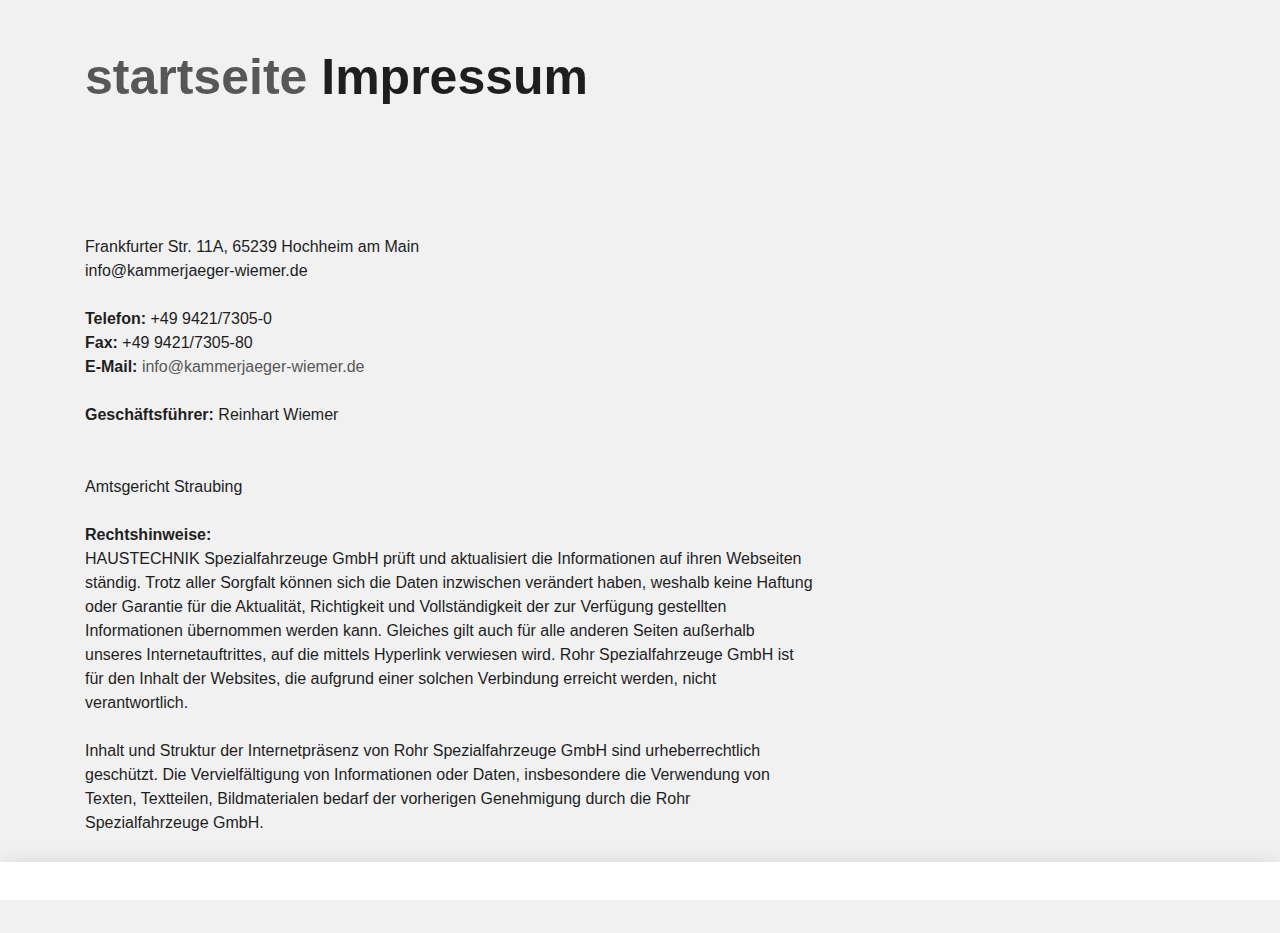
<file: impressum.html>
<!DOCTYPE html>
 <html lang="de"><head><meta http-equiv="Content-Type" content="text/html; charset=UTF-8"><!--<base href="/">--><base href="."><title>Impressum - ROHR Spezialfahrzeuge</title><meta name="robots" content="index,follow,noodp"><meta name="content-language" content="de"><meta http-equiv="X-UA-Compatible" content="IE=EDGE"><meta name="og:type" content="website"><meta name="fb:app_id" content="1234567890"><meta name="robots" content="index,follow,noodp"><meta name="description" content="Die ROHR Spezialfahrzeuge GmbH aus Deutschland zählt zu den international führenden Herstellern im Bereich Kühlkofferfahrzeuge, Tankfahrzeuge, Flugfeldtankfahrzeuge und Militärtankfahrzeuge."><meta name="author" content="Rohr Spezialfahrzeuge"><meta property="og:title" content="Impressum"><meta property="og:site_name" content="ROHR Spezialfahrzeuge GmbH"><meta property="og:image" content="http://www.rohr-spezialfahrzeuge.com/facebook_og.png"><meta property="og:description" content="Die ROHR Spezialfahrzeuge GmbH aus Deutschland zählt zu den international führenden Herstellern im Bereich Kühlkofferfahrzeuge, Tankfahrzeuge, Flugfeldtankfahrzeuge und Militärtankfahrzeuge."><link rel="canonical" href="http://www.rohr-spezialfahrzeuge.com/de/impressum/"><meta name="viewport" content="width=device-width, initial-scale=1"><link rel="apple-touch-icon" sizes="180x180" href="https://www.rohr-spezialfahrzeuge.com/apple-touch-icon.png"><link rel="icon" type="image/png" href="https://www.rohr-spezialfahrzeuge.com/favicon-32x32.png" sizes="32x32"><link rel="icon" type="image/png" href="https://www.rohr-spezialfahrzeuge.com/favicon-16x16.png" sizes="16x16"><link rel="manifest" href="https://www.rohr-spezialfahrzeuge.com/manifest.json"><link rel="mask-icon" href="https://www.rohr-spezialfahrzeuge.com/safari-pinned-tab.svg" color="#d82022"><meta name="theme-color" content="#d82022"><link rel="stylesheet" href="Impressum - ROHR Spezialfahrzeuge_files/app.min.css"><style type="text/css" id="operaUserStyle"></style><link rel="modulepreload" as="script" crossorigin="" href="https://www.rohr-spezialfahrzeuge.com/fileadmin/build/assets/EventCountdown-c8544bce.js"><link rel="stylesheet" href="Impressum - ROHR Spezialfahrzeuge_files/EventCountdown.css">

 <style type="text/css">
@font-face {
  font-weight: 400;
  font-style:  normal;
  font-family: circular;

  src: url('chrome-extension://liecbddmkiiihnedobmlmillhodjkdmb/fonts/CircularXXWeb-Book.woff2') format('woff2');
}

@font-face {
  font-weight: 700;
  font-style:  normal;
  font-family: circular;

  src: url('chrome-extension://liecbddmkiiihnedobmlmillhodjkdmb/fonts/CircularXXWeb-Bold.woff2') format('woff2');
}</style><link rel="stylesheet" type="text/css" href="Impressum - ROHR Spezialfahrzeuge_files/676.5181.c.css"><link rel="stylesheet" type="text/css" href="Impressum - ROHR Spezialfahrzeuge_files/ui.e8db.c.css"><link rel="stylesheet" type="text/css" href="Impressum - ROHR Spezialfahrzeuge_files/233.362b.c.css"></head>
<!--[if IE 9]><body
class="ie9"><![endif]--><!--[if (gt IE 9)|!(IE)]><!--><body><!--<![endif]-->
<header id="h"> <nav id="mobile-menu" class="navbar navbar-mobile navbar-dark visible-md-down"><ul class="nav nav-stacked"><li class="nav-item has-sub"><a href="https://www.rohr-spezialfahrzeuge.com/de/kuehlfahrzeuge/" data-toggle="collapse" data-target="#collapse-7" role="button" aria-haspopup="true" aria-expanded="false" class="nav-link">Produkte<i class="icn icn-arrow_down"></i></a><div id="collapse-7" class="collapse"><ul class="nav nav-stacked text-xs-right"><li class="nav-item"><a href="https://www.rohr-spezialfahrzeuge.com/de/kuehlfahrzeuge/" class="nav-link">Kühlfahrzeuge</a></li><li class="nav-item"><a href="https://www.rohr-spezialfahrzeuge.com/de/strassentankfahrzeuge/" class="nav-link">Straßentankfahrzeuge</a></li><li class="nav-item"><a href="https://www.rohr-spezialfahrzeuge.com/de/flugfeldtankfahrzeuge/" class="nav-link">Flugfeldtankfahrzeuge</a></li><li class="nav-item"><a href="https://www.rohr-spezialfahrzeuge.com/de/militaertankfahrzeuge/" class="nav-link">Militärtankfahrzeuge</a></li></ul></div></li><li class="nav-item has-sub"><a href="https://www.rohr-spezialfahrzeuge.com/de/servicenetz/" data-toggle="collapse" data-target="#collapse-8" role="button" aria-haspopup="true" aria-expanded="false" class="nav-link">Service<i class="icn icn-arrow_down"></i></a><div id="collapse-8" class="collapse"><ul class="nav nav-stacked text-xs-right"><li class="nav-item"><a href="https://www.rohr-spezialfahrzeuge.com/de/servicenetz/" class="nav-link">Servicenetz</a></li><li class="nav-item"><a href="https://www.rohr-spezialfahrzeuge.com/de/kundendienst/" class="nav-link">Kundendienst</a></li><li class="nav-item"><a href="https://www.rohr-spezialfahrzeuge.com/de/ersatzteile/" class="nav-link">Ersatzteile</a></li><li class="nav-item"><a href="https://www.rohr-spezialfahrzeuge.com/de/reparatur/" class="nav-link">Reparatur</a></li><li class="nav-item"><a href="https://www.rohr-spezialfahrzeuge.com/de/fahrzeugsanierungen/" class="nav-link">Fahrzeugsanierungen</a></li></ul></div></li><li class="nav-item has-sub"><a href="https://www.rohr-spezialfahrzeuge.com/de/ueber-rohr/" data-toggle="collapse" data-target="#collapse-9" role="button" aria-haspopup="true" aria-expanded="false" class="nav-link">Unternehmen<i class="icn icn-arrow_down"></i></a><div id="collapse-9" class="collapse"><ul class="nav nav-stacked text-xs-right"><li class="nav-item"><a href="https://www.rohr-spezialfahrzeuge.com/de/ueber-rohr/" class="nav-link">Über ROHR</a></li><li class="nav-item"><a href="https://www.rohr-spezialfahrzeuge.com/de/b2b/" class="nav-link">B2B</a></li><li class="nav-item"><a href="https://www.rohr-spezialfahrzeuge.com/de/medien/" class="nav-link">Medien</a></li><li class="nav-item"><a href="https://www.rohr-spezialfahrzeuge.com/de/zertifikate/" class="nav-link">Zertifikate</a></li></ul></div></li>
  
 </nav></header><div id="site-content"><div class="page">
<a id="c9"></a><div class="container m-y-1"><div class="content-text "><div class="row"><div class="col-xs-12 col-md-10 col-xxl-8"><h2 class="no-border">
  <a href="index.html">startseite</a>
  
  Impressum</h2></div></div></div></div><div class="container slot-two-columns"><div class="row"><div class="col-xs-12 col-md-8">
<a id="c8"></a><div class="content-text m-b-1"><div class="row"><div class="col-sm-12"><p class="bodytext"><strong></strong><br>  <br> Frankfurter Str. 11A, 65239 Hochheim am Main<br> info@kammerjaeger-wiemer.de</p><p class="bodytext">&nbsp;</p><p class="bodytext"><strong>Telefon:</strong> +49 9421/7305-0<br> <strong>Fax:</strong> +49 9421/7305-80<br> <strong>E-Mail:</strong> <a href="mailto:info@rohr-spezialfahrzeuge.com">info@kammerjaeger-wiemer.de</a></p><p class="bodytext">&nbsp;</p><p class="bodytext"><strong>Geschäftsführer:</strong>  Reinhart Wiemer
  
  
  
  <br> <strong></strong><br> <strong></strong> <br>  Amtsgericht Straubing<br> <br> <strong>Rechtshinweise:</strong><br> HAUSTECHNIK Spezialfahrzeuge GmbH prüft und aktualisiert die Informationen auf ihren Webseiten ständig. Trotz aller Sorgfalt können sich die Daten inzwischen verändert haben, weshalb keine Haftung oder Garantie für die Aktualität, Richtigkeit und Vollständigkeit der zur Verfügung gestellten Informationen übernommen werden kann. Gleiches gilt auch für alle anderen Seiten außerhalb unseres Internetauftrittes, auf die mittels Hyperlink verwiesen wird. Rohr Spezialfahrzeuge GmbH ist für den Inhalt der Websites, die aufgrund einer solchen Verbindung erreicht werden, nicht verantwortlich.<br> <br> Inhalt und Struktur der Internetpräsenz von Rohr Spezialfahrzeuge GmbH sind urheberrechtlich geschützt. Die Vervielfältigung von Informationen oder Daten, insbesondere die Verwendung von Texten, Textteilen, Bildmaterialen bedarf der vorherigen Genehmigung durch die Rohr Spezialfahrzeuge GmbH.<br> <br>   </p></div></div></div></div><div class="col-xs-12 col-md-4"></div></div></div></div></div>
  <script>var t3 = {
  id: 5,
  type: 0,
  lang: 0
};
window.cookieconsent_options = {
  message:"Wir möchten Ihnen den bestmöglichen Service bieten. Dazu speichern wir Informationen über Ihren Besuch in sogenannten Cookies. Durch die Nutzung dieser Webseite erklären Sie sich mit der Verwendung von Cookies einverstanden. <a href=/de/datenschutzerklaerung/>Datenschutzerklärung</a>",
  dismiss:"Verstanden!",
  learnMore:"Mehr Informationen",
  link:null,
  theme:null
};</script> <script type="module" src="./Impressum - ROHR Spezialfahrzeuge_files/app.min.js.téléchargé"></script><script></script><script src="./Impressum - ROHR Spezialfahrzeuge_files/banner.js.téléchargé" data-cookiefirst-key="1eafcaf3-7a5d-4e7d-9ab6-0aec67dd1686"></script> <div id="loom-companion-mv3" ext-id="liecbddmkiiihnedobmlmillhodjkdmb"><section id="shadow-host-companion"><template shadowrootmode="open"><div id="inner-shadow-companion"><div class="css-0" id="tooltip-mount-layer-companion"></div><style data-emotion="companion-global"></style><style data-emotion="companion" data-s=""></style><style>
            
    #inner-shadow-companion {
      font-size: 100%;
    }
    #inner-shadow-companion {
      font-family: circular, -apple-system, BlinkMacSystemFont, Segoe UI,
        sans-serif;
      color: var(--lns-color-body);
      
  font-size: var(--lns-fontSize-medium);
  line-height: var(--lns-lineHeight-medium);
;
      font-feature-settings: 'ss08' on;
    }

    #inner-shadow-companion *,
    #inner-shadow-companion *:before,
    #inner-shadow-companion *:after {
      box-sizing: border-box;
    }

    #inner-shadow-companion * {
      -webkit-font-smoothing: antialiased;
      -moz-osx-font-smoothing: grayscale;
      letter-spacing: calc(0.6px - 0.05em);
    }

    
    #inner-shadow-companion,
    .theme-light,
    [data-lens-theme="light"] {
      --lns-color-primary: var(--lns-themeLight-color-primary);--lns-color-primaryHover: var(--lns-themeLight-color-primaryHover);--lns-color-primaryActive: var(--lns-themeLight-color-primaryActive);--lns-color-body: var(--lns-themeLight-color-body);--lns-color-bodyDimmed: var(--lns-themeLight-color-bodyDimmed);--lns-color-background: var(--lns-themeLight-color-background);--lns-color-backgroundHover: var(--lns-themeLight-color-backgroundHover);--lns-color-backgroundActive: var(--lns-themeLight-color-backgroundActive);--lns-color-backgroundSecondary: var(--lns-themeLight-color-backgroundSecondary);--lns-color-backgroundSecondary2: var(--lns-themeLight-color-backgroundSecondary2);--lns-color-overlay: var(--lns-themeLight-color-overlay);--lns-color-border: var(--lns-themeLight-color-border);--lns-color-focusRing: var(--lns-themeLight-color-focusRing);--lns-color-record: var(--lns-themeLight-color-record);--lns-color-recordHover: var(--lns-themeLight-color-recordHover);--lns-color-recordActive: var(--lns-themeLight-color-recordActive);--lns-color-info: var(--lns-themeLight-color-info);--lns-color-success: var(--lns-themeLight-color-success);--lns-color-warning: var(--lns-themeLight-color-warning);--lns-color-danger: var(--lns-themeLight-color-danger);--lns-color-dangerHover: var(--lns-themeLight-color-dangerHover);--lns-color-dangerActive: var(--lns-themeLight-color-dangerActive);--lns-color-backdrop: var(--lns-themeLight-color-backdrop);--lns-color-backdropDark: var(--lns-themeLight-color-backdropDark);--lns-color-backdropTwilight: var(--lns-themeLight-color-backdropTwilight);--lns-color-disabledContent: var(--lns-themeLight-color-disabledContent);--lns-color-highlight: var(--lns-themeLight-color-highlight);--lns-color-disabledBackground: var(--lns-themeLight-color-disabledBackground);--lns-color-formFieldBorder: var(--lns-themeLight-color-formFieldBorder);--lns-color-formFieldBackground: var(--lns-themeLight-color-formFieldBackground);--lns-color-buttonBorder: var(--lns-themeLight-color-buttonBorder);--lns-color-upgrade: var(--lns-themeLight-color-upgrade);--lns-color-upgradeHover: var(--lns-themeLight-color-upgradeHover);--lns-color-upgradeActive: var(--lns-themeLight-color-upgradeActive);--lns-color-tabBackground: var(--lns-themeLight-color-tabBackground);--lns-color-discoveryBackground: var(--lns-themeLight-color-discoveryBackground);--lns-color-discoveryLightBackground: var(--lns-themeLight-color-discoveryLightBackground);--lns-color-discoveryTitle: var(--lns-themeLight-color-discoveryTitle);--lns-color-discoveryHighlight: var(--lns-themeLight-color-discoveryHighlight);
    }

    .theme-dark,
    [data-lens-theme="dark"] {
      --lns-color-primary: var(--lns-themeDark-color-primary);--lns-color-primaryHover: var(--lns-themeDark-color-primaryHover);--lns-color-primaryActive: var(--lns-themeDark-color-primaryActive);--lns-color-body: var(--lns-themeDark-color-body);--lns-color-bodyDimmed: var(--lns-themeDark-color-bodyDimmed);--lns-color-background: var(--lns-themeDark-color-background);--lns-color-backgroundHover: var(--lns-themeDark-color-backgroundHover);--lns-color-backgroundActive: var(--lns-themeDark-color-backgroundActive);--lns-color-backgroundSecondary: var(--lns-themeDark-color-backgroundSecondary);--lns-color-backgroundSecondary2: var(--lns-themeDark-color-backgroundSecondary2);--lns-color-overlay: var(--lns-themeDark-color-overlay);--lns-color-border: var(--lns-themeDark-color-border);--lns-color-focusRing: var(--lns-themeDark-color-focusRing);--lns-color-record: var(--lns-themeDark-color-record);--lns-color-recordHover: var(--lns-themeDark-color-recordHover);--lns-color-recordActive: var(--lns-themeDark-color-recordActive);--lns-color-info: var(--lns-themeDark-color-info);--lns-color-success: var(--lns-themeDark-color-success);--lns-color-warning: var(--lns-themeDark-color-warning);--lns-color-danger: var(--lns-themeDark-color-danger);--lns-color-dangerHover: var(--lns-themeDark-color-dangerHover);--lns-color-dangerActive: var(--lns-themeDark-color-dangerActive);--lns-color-backdrop: var(--lns-themeDark-color-backdrop);--lns-color-backdropDark: var(--lns-themeDark-color-backdropDark);--lns-color-backdropTwilight: var(--lns-themeDark-color-backdropTwilight);--lns-color-disabledContent: var(--lns-themeDark-color-disabledContent);--lns-color-highlight: var(--lns-themeDark-color-highlight);--lns-color-disabledBackground: var(--lns-themeDark-color-disabledBackground);--lns-color-formFieldBorder: var(--lns-themeDark-color-formFieldBorder);--lns-color-formFieldBackground: var(--lns-themeDark-color-formFieldBackground);--lns-color-buttonBorder: var(--lns-themeDark-color-buttonBorder);--lns-color-upgrade: var(--lns-themeDark-color-upgrade);--lns-color-upgradeHover: var(--lns-themeDark-color-upgradeHover);--lns-color-upgradeActive: var(--lns-themeDark-color-upgradeActive);--lns-color-tabBackground: var(--lns-themeDark-color-tabBackground);--lns-color-discoveryBackground: var(--lns-themeDark-color-discoveryBackground);--lns-color-discoveryLightBackground: var(--lns-themeDark-color-discoveryLightBackground);--lns-color-discoveryTitle: var(--lns-themeDark-color-discoveryTitle);--lns-color-discoveryHighlight: var(--lns-themeDark-color-discoveryHighlight);
    }
  

    
    #inner-shadow-companion {
      --lns-fontWeight-book:400;--lns-fontWeight-bold:700;--lns-unit:0.5rem;--lns-fontSize-small:calc(1.5 * var(--lns-unit, 8px));--lns-lineHeight-small:1.5;--lns-fontSize-body-sm:calc(1.5 * var(--lns-unit, 8px));--lns-lineHeight-body-sm:1.5;--lns-fontSize-medium:calc(1.75 * var(--lns-unit, 8px));--lns-lineHeight-medium:1.6;--lns-fontSize-body-md:calc(1.75 * var(--lns-unit, 8px));--lns-lineHeight-body-md:1.6;--lns-fontSize-large:calc(2.25 * var(--lns-unit, 8px));--lns-lineHeight-large:1.45;--lns-fontSize-body-lg:calc(2.25 * var(--lns-unit, 8px));--lns-lineHeight-body-lg:1.45;--lns-fontSize-xlarge:calc(3 * var(--lns-unit, 8px));--lns-lineHeight-xlarge:1.35;--lns-fontSize-heading-sm:calc(3 * var(--lns-unit, 8px));--lns-lineHeight-heading-sm:1.35;--lns-fontSize-xxlarge:calc(4 * var(--lns-unit, 8px));--lns-lineHeight-xxlarge:1.2;--lns-fontSize-heading-md:calc(4 * var(--lns-unit, 8px));--lns-lineHeight-heading-md:1.2;--lns-fontSize-xxxlarge:calc(6 * var(--lns-unit, 8px));--lns-lineHeight-xxxlarge:1.15;--lns-fontSize-heading-lg:calc(6 * var(--lns-unit, 8px));--lns-lineHeight-heading-lg:1.15;--lns-radius-medium:calc(1 * var(--lns-unit, 8px));--lns-radius-large:calc(2 * var(--lns-unit, 8px));--lns-radius-xlarge:calc(3 * var(--lns-unit, 8px));--lns-radius-full:calc(999 * var(--lns-unit, 8px));--lns-shadow-small:0 calc(0.5 * var(--lns-unit, 8px)) calc(1.25 * var(--lns-unit, 8px)) hsla(0, 0%, 0%, 0.05);--lns-shadow-medium:0 calc(0.5 * var(--lns-unit, 8px)) calc(1.25 * var(--lns-unit, 8px)) hsla(0, 0%, 0%, 0.1);--lns-shadow-large:0 calc(0.75 * var(--lns-unit, 8px)) calc(3 * var(--lns-unit, 8px)) hsla(0, 0%, 0%, 0.1);--lns-space-xsmall:calc(0.5 * var(--lns-unit, 8px));--lns-space-small:calc(1 * var(--lns-unit, 8px));--lns-space-medium:calc(2 * var(--lns-unit, 8px));--lns-space-large:calc(3 * var(--lns-unit, 8px));--lns-space-xlarge:calc(5 * var(--lns-unit, 8px));--lns-space-xxlarge:calc(8 * var(--lns-unit, 8px));--lns-formFieldBorderWidth:1px;--lns-formFieldBorderWidthFocus:2px;--lns-formFieldHeight:calc(4.5 * var(--lns-unit, 8px));--lns-formFieldRadius:calc(2.25 * var(--lns-unit, 8px));--lns-formFieldHorizontalPadding:calc(2 * var(--lns-unit, 8px));--lns-formFieldBorderShadow:
    inset 0 0 0 var(--lns-formFieldBorderWidth) var(--lns-color-formFieldBorder)
  ;--lns-formFieldBorderShadowFocus:
    inset 0 0 0 var(--lns-formFieldBorderWidthFocus) var(--lns-color-blurple),
    0 0 0 var(--lns-formFieldBorderWidthFocus) var(--lns-color-focusRing)
  ;--lns-color-red:hsla(11,80%,45%,1);--lns-color-blurpleLight:hsla(240,83.3%,95.3%,1);--lns-color-blurpleMedium:hsla(242,81%,87.6%,1);--lns-color-blurple:hsla(242,88.4%,66.3%,1);--lns-color-blurpleDark:hsla(242,87.6%,62%,1);--lns-color-blurpleStrong:hsla(252,46%,33%,1);--lns-color-offWhite:hsla(45,36.4%,95.7%,1);--lns-color-blueLight:hsla(206,58.3%,85.9%,1);--lns-color-blue:hsla(206,100%,73.3%,1);--lns-color-blueDark:hsla(206,29.5%,33.9%,1);--lns-color-orangeLight:hsla(6,100%,89.6%,1);--lns-color-orange:hsla(11,100%,62.2%,1);--lns-color-orangeDark:hsla(11,79.9%,64.9%,1);--lns-color-tealLight:hsla(180,20%,67.6%,1);--lns-color-teal:hsla(180,51.4%,51.6%,1);--lns-color-tealDark:hsla(180,16.2%,22.9%,1);--lns-color-yellowLight:hsla(39,100%,87.8%,1);--lns-color-yellow:hsla(50,100%,57.3%,1);--lns-color-yellowDark:hsla(39,100%,68%,1);--lns-color-grey8:hsla(0,0%,13%,1);--lns-color-grey7:hsla(246,16%,26%,1);--lns-color-grey6:hsla(252,13%,46%,1);--lns-color-grey5:hsla(240,7%,62%,1);--lns-color-grey4:hsla(259,12%,75%,1);--lns-color-grey3:hsla(260,11%,85%,1);--lns-color-grey2:hsla(260,11%,95%,1);--lns-color-grey1:hsla(240,7%,97%,1);--lns-color-white:hsla(0,0%,100%,1);--lns-themeLight-color-primary:hsla(242,88.4%,66.3%,1);--lns-themeLight-color-primaryHover:hsla(242,88.4%,56.3%,1);--lns-themeLight-color-primaryActive:hsla(242,88.4%,45.3%,1);--lns-themeLight-color-body:hsla(0,0%,13%,1);--lns-themeLight-color-bodyDimmed:hsla(252,13%,46%,1);--lns-themeLight-color-background:hsla(0,0%,100%,1);--lns-themeLight-color-backgroundHover:hsla(246,16%,26%,0.1);--lns-themeLight-color-backgroundActive:hsla(246,16%,26%,0.3);--lns-themeLight-color-backgroundSecondary:hsla(246,16%,26%,0.04);--lns-themeLight-color-backgroundSecondary2:hsla(45,34%,78%,0.2);--lns-themeLight-color-overlay:hsla(0,0%,100%,1);--lns-themeLight-color-border:hsla(252,13%,46%,0.2);--lns-themeLight-color-focusRing:hsla(242,88.4%,66.3%,0.5);--lns-themeLight-color-record:hsla(11,100%,62.2%,1);--lns-themeLight-color-recordHover:hsla(11,100%,52.2%,1);--lns-themeLight-color-recordActive:hsla(11,100%,42.2%,1);--lns-themeLight-color-info:hsla(206,100%,73.3%,1);--lns-themeLight-color-success:hsla(180,51.4%,51.6%,1);--lns-themeLight-color-warning:hsla(39,100%,68%,1);--lns-themeLight-color-danger:hsla(11,80%,45%,1);--lns-themeLight-color-dangerHover:hsla(11,80%,38%,1);--lns-themeLight-color-dangerActive:hsla(11,80%,31%,1);--lns-themeLight-color-backdrop:hsla(0,0%,13%,0.5);--lns-themeLight-color-backdropDark:hsla(0,0%,13%,0.9);--lns-themeLight-color-backdropTwilight:hsla(245,44.8%,46.9%,0.8);--lns-themeLight-color-disabledContent:hsla(240,7%,62%,1);--lns-themeLight-color-highlight:hsla(240,83.3%,66.3%,0.15);--lns-themeLight-color-disabledBackground:hsla(260,11%,95%,1);--lns-themeLight-color-formFieldBorder:hsla(260,11%,85%,1);--lns-themeLight-color-formFieldBackground:hsla(0,0%,100%,1);--lns-themeLight-color-buttonBorder:hsla(252,13%,46%,0.25);--lns-themeLight-color-upgrade:hsla(206,100%,93%,1);--lns-themeLight-color-upgradeHover:hsla(206,100%,85%,1);--lns-themeLight-color-upgradeActive:hsla(206,100%,77%,1);--lns-themeLight-color-tabBackground:hsla(252,13%,46%,0.15);--lns-themeLight-color-discoveryBackground:hsla(206,100%,93%,1);--lns-themeLight-color-discoveryLightBackground:hsla(206,100%,97%,1);--lns-themeLight-color-discoveryTitle:hsla(0,0%,13%,1);--lns-themeLight-color-discoveryHighlight:hsla(206,100%,77%,0.3);--lns-themeDark-color-primary:hsla(242,87%,73%,1);--lns-themeDark-color-primaryHover:hsla(242,88.4%,56.3%,1);--lns-themeDark-color-primaryActive:hsla(242,88.4%,45.3%,1);--lns-themeDark-color-body:hsla(240,7%,97%,1);--lns-themeDark-color-bodyDimmed:hsla(240,7%,62%,1);--lns-themeDark-color-background:hsla(0,0%,13%,1);--lns-themeDark-color-backgroundHover:hsla(0,0%,100%,0.1);--lns-themeDark-color-backgroundActive:hsla(0,0%,100%,0.2);--lns-themeDark-color-backgroundSecondary:hsla(0,0%,100%,0.04);--lns-themeDark-color-backgroundSecondary2:hsla(45,13%,44%,0.2);--lns-themeDark-color-overlay:hsla(0,0%,20%,1);--lns-themeDark-color-border:hsla(259,12%,75%,0.2);--lns-themeDark-color-focusRing:hsla(242,88.4%,66.3%,0.5);--lns-themeDark-color-record:hsla(11,100%,62.2%,1);--lns-themeDark-color-recordHover:hsla(11,100%,52.2%,1);--lns-themeDark-color-recordActive:hsla(11,100%,42.2%,1);--lns-themeDark-color-info:hsla(206,100%,73.3%,1);--lns-themeDark-color-success:hsla(180,51.4%,51.6%,1);--lns-themeDark-color-warning:hsla(39,100%,68%,1);--lns-themeDark-color-danger:hsla(11,80%,45%,1);--lns-themeDark-color-dangerHover:hsla(11,80%,38%,1);--lns-themeDark-color-dangerActive:hsla(11,80%,31%,1);--lns-themeDark-color-backdrop:hsla(0,0%,13%,0.5);--lns-themeDark-color-backdropDark:hsla(0,0%,13%,0.9);--lns-themeDark-color-backdropTwilight:hsla(245,44.8%,46.9%,0.8);--lns-themeDark-color-disabledContent:hsla(240,7%,62%,1);--lns-themeDark-color-highlight:hsla(240,83.3%,66.3%,0.15);--lns-themeDark-color-disabledBackground:hsla(252,13%,23%,1);--lns-themeDark-color-formFieldBorder:hsla(252,13%,46%,1);--lns-themeDark-color-formFieldBackground:hsla(0,0%,13%,1);--lns-themeDark-color-buttonBorder:hsla(0,0%,100%,0.25);--lns-themeDark-color-upgrade:hsla(206,92%,81%,1);--lns-themeDark-color-upgradeHover:hsla(206,92%,74%,1);--lns-themeDark-color-upgradeActive:hsla(206,92%,67%,1);--lns-themeDark-color-tabBackground:hsla(0,0%,100%,0.15);--lns-themeDark-color-discoveryBackground:hsla(206,92%,81%,1);--lns-themeDark-color-discoveryLightBackground:hsla(0,0%,13%,1);--lns-themeDark-color-discoveryTitle:hsla(206,100%,73.3%,1);--lns-themeDark-color-discoveryHighlight:hsla(206,100%,77%,0.3);
    }
  

    .c\:red{color:var(--lns-color-red)}.c\:blurpleLight{color:var(--lns-color-blurpleLight)}.c\:blurpleMedium{color:var(--lns-color-blurpleMedium)}.c\:blurple{color:var(--lns-color-blurple)}.c\:blurpleDark{color:var(--lns-color-blurpleDark)}.c\:blurpleStrong{color:var(--lns-color-blurpleStrong)}.c\:offWhite{color:var(--lns-color-offWhite)}.c\:blueLight{color:var(--lns-color-blueLight)}.c\:blue{color:var(--lns-color-blue)}.c\:blueDark{color:var(--lns-color-blueDark)}.c\:orangeLight{color:var(--lns-color-orangeLight)}.c\:orange{color:var(--lns-color-orange)}.c\:orangeDark{color:var(--lns-color-orangeDark)}.c\:tealLight{color:var(--lns-color-tealLight)}.c\:teal{color:var(--lns-color-teal)}.c\:tealDark{color:var(--lns-color-tealDark)}.c\:yellowLight{color:var(--lns-color-yellowLight)}.c\:yellow{color:var(--lns-color-yellow)}.c\:yellowDark{color:var(--lns-color-yellowDark)}.c\:grey8{color:var(--lns-color-grey8)}.c\:grey7{color:var(--lns-color-grey7)}.c\:grey6{color:var(--lns-color-grey6)}.c\:grey5{color:var(--lns-color-grey5)}.c\:grey4{color:var(--lns-color-grey4)}.c\:grey3{color:var(--lns-color-grey3)}.c\:grey2{color:var(--lns-color-grey2)}.c\:grey1{color:var(--lns-color-grey1)}.c\:white{color:var(--lns-color-white)}.c\:primary{color:var(--lns-color-primary)}.c\:primaryHover{color:var(--lns-color-primaryHover)}.c\:primaryActive{color:var(--lns-color-primaryActive)}.c\:body{color:var(--lns-color-body)}.c\:bodyDimmed{color:var(--lns-color-bodyDimmed)}.c\:background{color:var(--lns-color-background)}.c\:backgroundHover{color:var(--lns-color-backgroundHover)}.c\:backgroundActive{color:var(--lns-color-backgroundActive)}.c\:backgroundSecondary{color:var(--lns-color-backgroundSecondary)}.c\:backgroundSecondary2{color:var(--lns-color-backgroundSecondary2)}.c\:overlay{color:var(--lns-color-overlay)}.c\:border{color:var(--lns-color-border)}.c\:focusRing{color:var(--lns-color-focusRing)}.c\:record{color:var(--lns-color-record)}.c\:recordHover{color:var(--lns-color-recordHover)}.c\:recordActive{color:var(--lns-color-recordActive)}.c\:info{color:var(--lns-color-info)}.c\:success{color:var(--lns-color-success)}.c\:warning{color:var(--lns-color-warning)}.c\:danger{color:var(--lns-color-danger)}.c\:dangerHover{color:var(--lns-color-dangerHover)}.c\:dangerActive{color:var(--lns-color-dangerActive)}.c\:backdrop{color:var(--lns-color-backdrop)}.c\:backdropDark{color:var(--lns-color-backdropDark)}.c\:backdropTwilight{color:var(--lns-color-backdropTwilight)}.c\:disabledContent{color:var(--lns-color-disabledContent)}.c\:highlight{color:var(--lns-color-highlight)}.c\:disabledBackground{color:var(--lns-color-disabledBackground)}.c\:formFieldBorder{color:var(--lns-color-formFieldBorder)}.c\:formFieldBackground{color:var(--lns-color-formFieldBackground)}.c\:buttonBorder{color:var(--lns-color-buttonBorder)}.c\:upgrade{color:var(--lns-color-upgrade)}.c\:upgradeHover{color:var(--lns-color-upgradeHover)}.c\:upgradeActive{color:var(--lns-color-upgradeActive)}.c\:tabBackground{color:var(--lns-color-tabBackground)}.c\:discoveryBackground{color:var(--lns-color-discoveryBackground)}.c\:discoveryLightBackground{color:var(--lns-color-discoveryLightBackground)}.c\:discoveryTitle{color:var(--lns-color-discoveryTitle)}.c\:discoveryHighlight{color:var(--lns-color-discoveryHighlight)}.shadow\:small{box-shadow:var(--lns-shadow-small)}.shadow\:medium{box-shadow:var(--lns-shadow-medium)}.shadow\:large{box-shadow:var(--lns-shadow-large)}.radius\:medium{border-radius:var(--lns-radius-medium)}.radius\:large{border-radius:var(--lns-radius-large)}.radius\:xlarge{border-radius:var(--lns-radius-xlarge)}.radius\:full{border-radius:var(--lns-radius-full)}.bgc\:red{background-color:var(--lns-color-red)}.bgc\:blurpleLight{background-color:var(--lns-color-blurpleLight)}.bgc\:blurpleMedium{background-color:var(--lns-color-blurpleMedium)}.bgc\:blurple{background-color:var(--lns-color-blurple)}.bgc\:blurpleDark{background-color:var(--lns-color-blurpleDark)}.bgc\:blurpleStrong{background-color:var(--lns-color-blurpleStrong)}.bgc\:offWhite{background-color:var(--lns-color-offWhite)}.bgc\:blueLight{background-color:var(--lns-color-blueLight)}.bgc\:blue{background-color:var(--lns-color-blue)}.bgc\:blueDark{background-color:var(--lns-color-blueDark)}.bgc\:orangeLight{background-color:var(--lns-color-orangeLight)}.bgc\:orange{background-color:var(--lns-color-orange)}.bgc\:orangeDark{background-color:var(--lns-color-orangeDark)}.bgc\:tealLight{background-color:var(--lns-color-tealLight)}.bgc\:teal{background-color:var(--lns-color-teal)}.bgc\:tealDark{background-color:var(--lns-color-tealDark)}.bgc\:yellowLight{background-color:var(--lns-color-yellowLight)}.bgc\:yellow{background-color:var(--lns-color-yellow)}.bgc\:yellowDark{background-color:var(--lns-color-yellowDark)}.bgc\:grey8{background-color:var(--lns-color-grey8)}.bgc\:grey7{background-color:var(--lns-color-grey7)}.bgc\:grey6{background-color:var(--lns-color-grey6)}.bgc\:grey5{background-color:var(--lns-color-grey5)}.bgc\:grey4{background-color:var(--lns-color-grey4)}.bgc\:grey3{background-color:var(--lns-color-grey3)}.bgc\:grey2{background-color:var(--lns-color-grey2)}.bgc\:grey1{background-color:var(--lns-color-grey1)}.bgc\:white{background-color:var(--lns-color-white)}.bgc\:primary{background-color:var(--lns-color-primary)}.bgc\:primaryHover{background-color:var(--lns-color-primaryHover)}.bgc\:primaryActive{background-color:var(--lns-color-primaryActive)}.bgc\:body{background-color:var(--lns-color-body)}.bgc\:bodyDimmed{background-color:var(--lns-color-bodyDimmed)}.bgc\:background{background-color:var(--lns-color-background)}.bgc\:backgroundHover{background-color:var(--lns-color-backgroundHover)}.bgc\:backgroundActive{background-color:var(--lns-color-backgroundActive)}.bgc\:backgroundSecondary{background-color:var(--lns-color-backgroundSecondary)}.bgc\:backgroundSecondary2{background-color:var(--lns-color-backgroundSecondary2)}.bgc\:overlay{background-color:var(--lns-color-overlay)}.bgc\:border{background-color:var(--lns-color-border)}.bgc\:focusRing{background-color:var(--lns-color-focusRing)}.bgc\:record{background-color:var(--lns-color-record)}.bgc\:recordHover{background-color:var(--lns-color-recordHover)}.bgc\:recordActive{background-color:var(--lns-color-recordActive)}.bgc\:info{background-color:var(--lns-color-info)}.bgc\:success{background-color:var(--lns-color-success)}.bgc\:warning{background-color:var(--lns-color-warning)}.bgc\:danger{background-color:var(--lns-color-danger)}.bgc\:dangerHover{background-color:var(--lns-color-dangerHover)}.bgc\:dangerActive{background-color:var(--lns-color-dangerActive)}.bgc\:backdrop{background-color:var(--lns-color-backdrop)}.bgc\:backdropDark{background-color:var(--lns-color-backdropDark)}.bgc\:backdropTwilight{background-color:var(--lns-color-backdropTwilight)}.bgc\:disabledContent{background-color:var(--lns-color-disabledContent)}.bgc\:highlight{background-color:var(--lns-color-highlight)}.bgc\:disabledBackground{background-color:var(--lns-color-disabledBackground)}.bgc\:formFieldBorder{background-color:var(--lns-color-formFieldBorder)}.bgc\:formFieldBackground{background-color:var(--lns-color-formFieldBackground)}.bgc\:buttonBorder{background-color:var(--lns-color-buttonBorder)}.bgc\:upgrade{background-color:var(--lns-color-upgrade)}.bgc\:upgradeHover{background-color:var(--lns-color-upgradeHover)}.bgc\:upgradeActive{background-color:var(--lns-color-upgradeActive)}.bgc\:tabBackground{background-color:var(--lns-color-tabBackground)}.bgc\:discoveryBackground{background-color:var(--lns-color-discoveryBackground)}.bgc\:discoveryLightBackground{background-color:var(--lns-color-discoveryLightBackground)}.bgc\:discoveryTitle{background-color:var(--lns-color-discoveryTitle)}.bgc\:discoveryHighlight{background-color:var(--lns-color-discoveryHighlight)}.m\:0{margin:0}.m\:auto{margin:auto}.m\:xsmall{margin:var(--lns-space-xsmall)}.m\:small{margin:var(--lns-space-small)}.m\:medium{margin:var(--lns-space-medium)}.m\:large{margin:var(--lns-space-large)}.m\:xlarge{margin:var(--lns-space-xlarge)}.m\:xxlarge{margin:var(--lns-space-xxlarge)}.mt\:0{margin-top:0}.mt\:auto{margin-top:auto}.mt\:xsmall{margin-top:var(--lns-space-xsmall)}.mt\:small{margin-top:var(--lns-space-small)}.mt\:medium{margin-top:var(--lns-space-medium)}.mt\:large{margin-top:var(--lns-space-large)}.mt\:xlarge{margin-top:var(--lns-space-xlarge)}.mt\:xxlarge{margin-top:var(--lns-space-xxlarge)}.mb\:0{margin-bottom:0}.mb\:auto{margin-bottom:auto}.mb\:xsmall{margin-bottom:var(--lns-space-xsmall)}.mb\:small{margin-bottom:var(--lns-space-small)}.mb\:medium{margin-bottom:var(--lns-space-medium)}.mb\:large{margin-bottom:var(--lns-space-large)}.mb\:xlarge{margin-bottom:var(--lns-space-xlarge)}.mb\:xxlarge{margin-bottom:var(--lns-space-xxlarge)}.ml\:0{margin-left:0}.ml\:auto{margin-left:auto}.ml\:xsmall{margin-left:var(--lns-space-xsmall)}.ml\:small{margin-left:var(--lns-space-small)}.ml\:medium{margin-left:var(--lns-space-medium)}.ml\:large{margin-left:var(--lns-space-large)}.ml\:xlarge{margin-left:var(--lns-space-xlarge)}.ml\:xxlarge{margin-left:var(--lns-space-xxlarge)}.mr\:0{margin-right:0}.mr\:auto{margin-right:auto}.mr\:xsmall{margin-right:var(--lns-space-xsmall)}.mr\:small{margin-right:var(--lns-space-small)}.mr\:medium{margin-right:var(--lns-space-medium)}.mr\:large{margin-right:var(--lns-space-large)}.mr\:xlarge{margin-right:var(--lns-space-xlarge)}.mr\:xxlarge{margin-right:var(--lns-space-xxlarge)}.mx\:0{margin-left:0;margin-right:0}.mx\:auto{margin-left:auto;margin-right:auto}.mx\:xsmall{margin-left:var(--lns-space-xsmall);margin-right:var(--lns-space-xsmall)}.mx\:small{margin-left:var(--lns-space-small);margin-right:var(--lns-space-small)}.mx\:medium{margin-left:var(--lns-space-medium);margin-right:var(--lns-space-medium)}.mx\:large{margin-left:var(--lns-space-large);margin-right:var(--lns-space-large)}.mx\:xlarge{margin-left:var(--lns-space-xlarge);margin-right:var(--lns-space-xlarge)}.mx\:xxlarge{margin-left:var(--lns-space-xxlarge);margin-right:var(--lns-space-xxlarge)}.my\:0{margin-top:0;margin-bottom:0}.my\:auto{margin-top:auto;margin-bottom:auto}.my\:xsmall{margin-top:var(--lns-space-xsmall);margin-bottom:var(--lns-space-xsmall)}.my\:small{margin-top:var(--lns-space-small);margin-bottom:var(--lns-space-small)}.my\:medium{margin-top:var(--lns-space-medium);margin-bottom:var(--lns-space-medium)}.my\:large{margin-top:var(--lns-space-large);margin-bottom:var(--lns-space-large)}.my\:xlarge{margin-top:var(--lns-space-xlarge);margin-bottom:var(--lns-space-xlarge)}.my\:xxlarge{margin-top:var(--lns-space-xxlarge);margin-bottom:var(--lns-space-xxlarge)}.p\:0{padding:0}.p\:xsmall{padding:var(--lns-space-xsmall)}.p\:small{padding:var(--lns-space-small)}.p\:medium{padding:var(--lns-space-medium)}.p\:large{padding:var(--lns-space-large)}.p\:xlarge{padding:var(--lns-space-xlarge)}.p\:xxlarge{padding:var(--lns-space-xxlarge)}.pt\:0{padding-top:0}.pt\:xsmall{padding-top:var(--lns-space-xsmall)}.pt\:small{padding-top:var(--lns-space-small)}.pt\:medium{padding-top:var(--lns-space-medium)}.pt\:large{padding-top:var(--lns-space-large)}.pt\:xlarge{padding-top:var(--lns-space-xlarge)}.pt\:xxlarge{padding-top:var(--lns-space-xxlarge)}.pb\:0{padding-bottom:0}.pb\:xsmall{padding-bottom:var(--lns-space-xsmall)}.pb\:small{padding-bottom:var(--lns-space-small)}.pb\:medium{padding-bottom:var(--lns-space-medium)}.pb\:large{padding-bottom:var(--lns-space-large)}.pb\:xlarge{padding-bottom:var(--lns-space-xlarge)}.pb\:xxlarge{padding-bottom:var(--lns-space-xxlarge)}.pl\:0{padding-left:0}.pl\:xsmall{padding-left:var(--lns-space-xsmall)}.pl\:small{padding-left:var(--lns-space-small)}.pl\:medium{padding-left:var(--lns-space-medium)}.pl\:large{padding-left:var(--lns-space-large)}.pl\:xlarge{padding-left:var(--lns-space-xlarge)}.pl\:xxlarge{padding-left:var(--lns-space-xxlarge)}.pr\:0{padding-right:0}.pr\:xsmall{padding-right:var(--lns-space-xsmall)}.pr\:small{padding-right:var(--lns-space-small)}.pr\:medium{padding-right:var(--lns-space-medium)}.pr\:large{padding-right:var(--lns-space-large)}.pr\:xlarge{padding-right:var(--lns-space-xlarge)}.pr\:xxlarge{padding-right:var(--lns-space-xxlarge)}.px\:0{padding-left:0;padding-right:0}.px\:xsmall{padding-left:var(--lns-space-xsmall);padding-right:var(--lns-space-xsmall)}.px\:small{padding-left:var(--lns-space-small);padding-right:var(--lns-space-small)}.px\:medium{padding-left:var(--lns-space-medium);padding-right:var(--lns-space-medium)}.px\:large{padding-left:var(--lns-space-large);padding-right:var(--lns-space-large)}.px\:xlarge{padding-left:var(--lns-space-xlarge);padding-right:var(--lns-space-xlarge)}.px\:xxlarge{padding-left:var(--lns-space-xxlarge);padding-right:var(--lns-space-xxlarge)}.py\:0{padding-top:0;padding-bottom:0}.py\:xsmall{padding-top:var(--lns-space-xsmall);padding-bottom:var(--lns-space-xsmall)}.py\:small{padding-top:var(--lns-space-small);padding-bottom:var(--lns-space-small)}.py\:medium{padding-top:var(--lns-space-medium);padding-bottom:var(--lns-space-medium)}.py\:large{padding-top:var(--lns-space-large);padding-bottom:var(--lns-space-large)}.py\:xlarge{padding-top:var(--lns-space-xlarge);padding-bottom:var(--lns-space-xlarge)}.py\:xxlarge{padding-top:var(--lns-space-xxlarge);padding-bottom:var(--lns-space-xxlarge)}.text\:small{font-size:var(--lns-fontSize-small);line-height:var(--lns-lineHeight-small)}.text\:body-sm{font-size:var(--lns-fontSize-body-sm);line-height:var(--lns-lineHeight-body-sm)}.text\:medium{font-size:var(--lns-fontSize-medium);line-height:var(--lns-lineHeight-medium)}.text\:body-md{font-size:var(--lns-fontSize-body-md);line-height:var(--lns-lineHeight-body-md)}.text\:large{font-size:var(--lns-fontSize-large);line-height:var(--lns-lineHeight-large)}.text\:body-lg{font-size:var(--lns-fontSize-body-lg);line-height:var(--lns-lineHeight-body-lg)}.text\:xlarge{font-size:var(--lns-fontSize-xlarge);line-height:var(--lns-lineHeight-xlarge)}.text\:heading-sm{font-size:var(--lns-fontSize-heading-sm);line-height:var(--lns-lineHeight-heading-sm)}.text\:xxlarge{font-size:var(--lns-fontSize-xxlarge);line-height:var(--lns-lineHeight-xxlarge)}.text\:heading-md{font-size:var(--lns-fontSize-heading-md);line-height:var(--lns-lineHeight-heading-md)}.text\:xxxlarge{font-size:var(--lns-fontSize-xxxlarge);line-height:var(--lns-lineHeight-xxxlarge)}.text\:heading-lg{font-size:var(--lns-fontSize-heading-lg);line-height:var(--lns-lineHeight-heading-lg)}.weight\:book{font-weight:var(--lns-fontWeight-book)}.weight\:bold{font-weight:var(--lns-fontWeight-bold)}.text\:body{font-size:var(--lns-fontSize-body-md);line-height:var(--lns-lineHeight-body-md);font-weight:var(--lns-fontWeight-book)}.text\:title{font-size:var(--lns-fontSize-body-lg);line-height:var(--lns-lineHeight-body-lg);font-weight:var(--lns-fontWeight-bold)}.text\:mainTitle{font-size:var(--lns-fontSize-heading-md);line-height:var(--lns-lineHeight-heading-md);font-weight:var(--lns-fontWeight-bold)}.text\:left{text-align:left}.text\:right{text-align:right}.text\:center{text-align:center}.border{border:1px solid var(--lns-color-border)}.borderTop{border-top:1px solid var(--lns-color-border)}.borderBottom{border-bottom:1px solid var(--lns-color-border)}.borderLeft{border-left:1px solid var(--lns-color-border)}.borderRight{border-right:1px solid var(--lns-color-border)}.inline{display:inline}.block{display:block}.flex{display:flex}.inlineBlock{display:inline-block}.inlineFlex{display:inline-flex}.none{display:none}.flexWrap{flex-wrap:wrap}.flexDirection\:column{flex-direction:column}.flexDirection\:row{flex-direction:row}.items\:stretch{align-items:stretch}.items\:center{align-items:center}.items\:baseline{align-items:baseline}.items\:flexStart{align-items:flex-start}.items\:flexEnd{align-items:flex-end}.items\:selfStart{align-items:self-start}.items\:selfEnd{align-items:self-end}.justify\:flexStart{justify-content:flex-start}.justify\:flexEnd{justify-content:flex-end}.justify\:center{justify-content:center}.justify\:spaceBetween{justify-content:space-between}.justify\:spaceAround{justify-content:space-around}.justify\:spaceEvenly{justify-content:space-evenly}.grow\:0{flex-grow:0}.grow\:1{flex-grow:1}.shrink\:0{flex-shrink:0}.shrink\:1{flex-shrink:1}.self\:auto{align-self:auto}.self\:flexStart{align-self:flex-start}.self\:flexEnd{align-self:flex-end}.self\:center{align-self:center}.self\:baseline{align-self:baseline}.self\:stretch{align-self:stretch}.overflow\:hidden{overflow:hidden}.overflow\:auto{overflow:auto}.relative{position:relative}.absolute{position:absolute}.sticky{position:sticky}.fixed{position:fixed}.top\:0{top:0}.top\:auto{top:auto}.top\:xsmall{top:var(--lns-space-xsmall)}.top\:small{top:var(--lns-space-small)}.top\:medium{top:var(--lns-space-medium)}.top\:large{top:var(--lns-space-large)}.top\:xlarge{top:var(--lns-space-xlarge)}.top\:xxlarge{top:var(--lns-space-xxlarge)}.bottom\:0{bottom:0}.bottom\:auto{bottom:auto}.bottom\:xsmall{bottom:var(--lns-space-xsmall)}.bottom\:small{bottom:var(--lns-space-small)}.bottom\:medium{bottom:var(--lns-space-medium)}.bottom\:large{bottom:var(--lns-space-large)}.bottom\:xlarge{bottom:var(--lns-space-xlarge)}.bottom\:xxlarge{bottom:var(--lns-space-xxlarge)}.left\:0{left:0}.left\:auto{left:auto}.left\:xsmall{left:var(--lns-space-xsmall)}.left\:small{left:var(--lns-space-small)}.left\:medium{left:var(--lns-space-medium)}.left\:large{left:var(--lns-space-large)}.left\:xlarge{left:var(--lns-space-xlarge)}.left\:xxlarge{left:var(--lns-space-xxlarge)}.right\:0{right:0}.right\:auto{right:auto}.right\:xsmall{right:var(--lns-space-xsmall)}.right\:small{right:var(--lns-space-small)}.right\:medium{right:var(--lns-space-medium)}.right\:large{right:var(--lns-space-large)}.right\:xlarge{right:var(--lns-space-xlarge)}.right\:xxlarge{right:var(--lns-space-xxlarge)}.width\:auto{width:auto}.width\:full{width:100%}.width\:0{width:0}.minWidth\:0{min-width:0}.height\:auto{height:auto}.height\:full{height:100%}.height\:0{height:0}.ellipsis{overflow:hidden;text-overflow:ellipsis;white-space:nowrap}.srOnly{position:absolute;width:1px;height:1px;padding:0;margin:-1px;overflow:hidden;clip:rect(0, 0, 0, 0);white-space:nowrap;border-width:0}@media(min-width:31em){.xs-c\:red{color:var(--lns-color-red)}.xs-c\:blurpleLight{color:var(--lns-color-blurpleLight)}.xs-c\:blurpleMedium{color:var(--lns-color-blurpleMedium)}.xs-c\:blurple{color:var(--lns-color-blurple)}.xs-c\:blurpleDark{color:var(--lns-color-blurpleDark)}.xs-c\:blurpleStrong{color:var(--lns-color-blurpleStrong)}.xs-c\:offWhite{color:var(--lns-color-offWhite)}.xs-c\:blueLight{color:var(--lns-color-blueLight)}.xs-c\:blue{color:var(--lns-color-blue)}.xs-c\:blueDark{color:var(--lns-color-blueDark)}.xs-c\:orangeLight{color:var(--lns-color-orangeLight)}.xs-c\:orange{color:var(--lns-color-orange)}.xs-c\:orangeDark{color:var(--lns-color-orangeDark)}.xs-c\:tealLight{color:var(--lns-color-tealLight)}.xs-c\:teal{color:var(--lns-color-teal)}.xs-c\:tealDark{color:var(--lns-color-tealDark)}.xs-c\:yellowLight{color:var(--lns-color-yellowLight)}.xs-c\:yellow{color:var(--lns-color-yellow)}.xs-c\:yellowDark{color:var(--lns-color-yellowDark)}.xs-c\:grey8{color:var(--lns-color-grey8)}.xs-c\:grey7{color:var(--lns-color-grey7)}.xs-c\:grey6{color:var(--lns-color-grey6)}.xs-c\:grey5{color:var(--lns-color-grey5)}.xs-c\:grey4{color:var(--lns-color-grey4)}.xs-c\:grey3{color:var(--lns-color-grey3)}.xs-c\:grey2{color:var(--lns-color-grey2)}.xs-c\:grey1{color:var(--lns-color-grey1)}.xs-c\:white{color:var(--lns-color-white)}.xs-c\:primary{color:var(--lns-color-primary)}.xs-c\:primaryHover{color:var(--lns-color-primaryHover)}.xs-c\:primaryActive{color:var(--lns-color-primaryActive)}.xs-c\:body{color:var(--lns-color-body)}.xs-c\:bodyDimmed{color:var(--lns-color-bodyDimmed)}.xs-c\:background{color:var(--lns-color-background)}.xs-c\:backgroundHover{color:var(--lns-color-backgroundHover)}.xs-c\:backgroundActive{color:var(--lns-color-backgroundActive)}.xs-c\:backgroundSecondary{color:var(--lns-color-backgroundSecondary)}.xs-c\:backgroundSecondary2{color:var(--lns-color-backgroundSecondary2)}.xs-c\:overlay{color:var(--lns-color-overlay)}.xs-c\:border{color:var(--lns-color-border)}.xs-c\:focusRing{color:var(--lns-color-focusRing)}.xs-c\:record{color:var(--lns-color-record)}.xs-c\:recordHover{color:var(--lns-color-recordHover)}.xs-c\:recordActive{color:var(--lns-color-recordActive)}.xs-c\:info{color:var(--lns-color-info)}.xs-c\:success{color:var(--lns-color-success)}.xs-c\:warning{color:var(--lns-color-warning)}.xs-c\:danger{color:var(--lns-color-danger)}.xs-c\:dangerHover{color:var(--lns-color-dangerHover)}.xs-c\:dangerActive{color:var(--lns-color-dangerActive)}.xs-c\:backdrop{color:var(--lns-color-backdrop)}.xs-c\:backdropDark{color:var(--lns-color-backdropDark)}.xs-c\:backdropTwilight{color:var(--lns-color-backdropTwilight)}.xs-c\:disabledContent{color:var(--lns-color-disabledContent)}.xs-c\:highlight{color:var(--lns-color-highlight)}.xs-c\:disabledBackground{color:var(--lns-color-disabledBackground)}.xs-c\:formFieldBorder{color:var(--lns-color-formFieldBorder)}.xs-c\:formFieldBackground{color:var(--lns-color-formFieldBackground)}.xs-c\:buttonBorder{color:var(--lns-color-buttonBorder)}.xs-c\:upgrade{color:var(--lns-color-upgrade)}.xs-c\:upgradeHover{color:var(--lns-color-upgradeHover)}.xs-c\:upgradeActive{color:var(--lns-color-upgradeActive)}.xs-c\:tabBackground{color:var(--lns-color-tabBackground)}.xs-c\:discoveryBackground{color:var(--lns-color-discoveryBackground)}.xs-c\:discoveryLightBackground{color:var(--lns-color-discoveryLightBackground)}.xs-c\:discoveryTitle{color:var(--lns-color-discoveryTitle)}.xs-c\:discoveryHighlight{color:var(--lns-color-discoveryHighlight)}.xs-shadow\:small{box-shadow:var(--lns-shadow-small)}.xs-shadow\:medium{box-shadow:var(--lns-shadow-medium)}.xs-shadow\:large{box-shadow:var(--lns-shadow-large)}.xs-radius\:medium{border-radius:var(--lns-radius-medium)}.xs-radius\:large{border-radius:var(--lns-radius-large)}.xs-radius\:xlarge{border-radius:var(--lns-radius-xlarge)}.xs-radius\:full{border-radius:var(--lns-radius-full)}.xs-bgc\:red{background-color:var(--lns-color-red)}.xs-bgc\:blurpleLight{background-color:var(--lns-color-blurpleLight)}.xs-bgc\:blurpleMedium{background-color:var(--lns-color-blurpleMedium)}.xs-bgc\:blurple{background-color:var(--lns-color-blurple)}.xs-bgc\:blurpleDark{background-color:var(--lns-color-blurpleDark)}.xs-bgc\:blurpleStrong{background-color:var(--lns-color-blurpleStrong)}.xs-bgc\:offWhite{background-color:var(--lns-color-offWhite)}.xs-bgc\:blueLight{background-color:var(--lns-color-blueLight)}.xs-bgc\:blue{background-color:var(--lns-color-blue)}.xs-bgc\:blueDark{background-color:var(--lns-color-blueDark)}.xs-bgc\:orangeLight{background-color:var(--lns-color-orangeLight)}.xs-bgc\:orange{background-color:var(--lns-color-orange)}.xs-bgc\:orangeDark{background-color:var(--lns-color-orangeDark)}.xs-bgc\:tealLight{background-color:var(--lns-color-tealLight)}.xs-bgc\:teal{background-color:var(--lns-color-teal)}.xs-bgc\:tealDark{background-color:var(--lns-color-tealDark)}.xs-bgc\:yellowLight{background-color:var(--lns-color-yellowLight)}.xs-bgc\:yellow{background-color:var(--lns-color-yellow)}.xs-bgc\:yellowDark{background-color:var(--lns-color-yellowDark)}.xs-bgc\:grey8{background-color:var(--lns-color-grey8)}.xs-bgc\:grey7{background-color:var(--lns-color-grey7)}.xs-bgc\:grey6{background-color:var(--lns-color-grey6)}.xs-bgc\:grey5{background-color:var(--lns-color-grey5)}.xs-bgc\:grey4{background-color:var(--lns-color-grey4)}.xs-bgc\:grey3{background-color:var(--lns-color-grey3)}.xs-bgc\:grey2{background-color:var(--lns-color-grey2)}.xs-bgc\:grey1{background-color:var(--lns-color-grey1)}.xs-bgc\:white{background-color:var(--lns-color-white)}.xs-bgc\:primary{background-color:var(--lns-color-primary)}.xs-bgc\:primaryHover{background-color:var(--lns-color-primaryHover)}.xs-bgc\:primaryActive{background-color:var(--lns-color-primaryActive)}.xs-bgc\:body{background-color:var(--lns-color-body)}.xs-bgc\:bodyDimmed{background-color:var(--lns-color-bodyDimmed)}.xs-bgc\:background{background-color:var(--lns-color-background)}.xs-bgc\:backgroundHover{background-color:var(--lns-color-backgroundHover)}.xs-bgc\:backgroundActive{background-color:var(--lns-color-backgroundActive)}.xs-bgc\:backgroundSecondary{background-color:var(--lns-color-backgroundSecondary)}.xs-bgc\:backgroundSecondary2{background-color:var(--lns-color-backgroundSecondary2)}.xs-bgc\:overlay{background-color:var(--lns-color-overlay)}.xs-bgc\:border{background-color:var(--lns-color-border)}.xs-bgc\:focusRing{background-color:var(--lns-color-focusRing)}.xs-bgc\:record{background-color:var(--lns-color-record)}.xs-bgc\:recordHover{background-color:var(--lns-color-recordHover)}.xs-bgc\:recordActive{background-color:var(--lns-color-recordActive)}.xs-bgc\:info{background-color:var(--lns-color-info)}.xs-bgc\:success{background-color:var(--lns-color-success)}.xs-bgc\:warning{background-color:var(--lns-color-warning)}.xs-bgc\:danger{background-color:var(--lns-color-danger)}.xs-bgc\:dangerHover{background-color:var(--lns-color-dangerHover)}.xs-bgc\:dangerActive{background-color:var(--lns-color-dangerActive)}.xs-bgc\:backdrop{background-color:var(--lns-color-backdrop)}.xs-bgc\:backdropDark{background-color:var(--lns-color-backdropDark)}.xs-bgc\:backdropTwilight{background-color:var(--lns-color-backdropTwilight)}.xs-bgc\:disabledContent{background-color:var(--lns-color-disabledContent)}.xs-bgc\:highlight{background-color:var(--lns-color-highlight)}.xs-bgc\:disabledBackground{background-color:var(--lns-color-disabledBackground)}.xs-bgc\:formFieldBorder{background-color:var(--lns-color-formFieldBorder)}.xs-bgc\:formFieldBackground{background-color:var(--lns-color-formFieldBackground)}.xs-bgc\:buttonBorder{background-color:var(--lns-color-buttonBorder)}.xs-bgc\:upgrade{background-color:var(--lns-color-upgrade)}.xs-bgc\:upgradeHover{background-color:var(--lns-color-upgradeHover)}.xs-bgc\:upgradeActive{background-color:var(--lns-color-upgradeActive)}.xs-bgc\:tabBackground{background-color:var(--lns-color-tabBackground)}.xs-bgc\:discoveryBackground{background-color:var(--lns-color-discoveryBackground)}.xs-bgc\:discoveryLightBackground{background-color:var(--lns-color-discoveryLightBackground)}.xs-bgc\:discoveryTitle{background-color:var(--lns-color-discoveryTitle)}.xs-bgc\:discoveryHighlight{background-color:var(--lns-color-discoveryHighlight)}.xs-m\:0{margin:0}.xs-m\:auto{margin:auto}.xs-m\:xsmall{margin:var(--lns-space-xsmall)}.xs-m\:small{margin:var(--lns-space-small)}.xs-m\:medium{margin:var(--lns-space-medium)}.xs-m\:large{margin:var(--lns-space-large)}.xs-m\:xlarge{margin:var(--lns-space-xlarge)}.xs-m\:xxlarge{margin:var(--lns-space-xxlarge)}.xs-mt\:0{margin-top:0}.xs-mt\:auto{margin-top:auto}.xs-mt\:xsmall{margin-top:var(--lns-space-xsmall)}.xs-mt\:small{margin-top:var(--lns-space-small)}.xs-mt\:medium{margin-top:var(--lns-space-medium)}.xs-mt\:large{margin-top:var(--lns-space-large)}.xs-mt\:xlarge{margin-top:var(--lns-space-xlarge)}.xs-mt\:xxlarge{margin-top:var(--lns-space-xxlarge)}.xs-mb\:0{margin-bottom:0}.xs-mb\:auto{margin-bottom:auto}.xs-mb\:xsmall{margin-bottom:var(--lns-space-xsmall)}.xs-mb\:small{margin-bottom:var(--lns-space-small)}.xs-mb\:medium{margin-bottom:var(--lns-space-medium)}.xs-mb\:large{margin-bottom:var(--lns-space-large)}.xs-mb\:xlarge{margin-bottom:var(--lns-space-xlarge)}.xs-mb\:xxlarge{margin-bottom:var(--lns-space-xxlarge)}.xs-ml\:0{margin-left:0}.xs-ml\:auto{margin-left:auto}.xs-ml\:xsmall{margin-left:var(--lns-space-xsmall)}.xs-ml\:small{margin-left:var(--lns-space-small)}.xs-ml\:medium{margin-left:var(--lns-space-medium)}.xs-ml\:large{margin-left:var(--lns-space-large)}.xs-ml\:xlarge{margin-left:var(--lns-space-xlarge)}.xs-ml\:xxlarge{margin-left:var(--lns-space-xxlarge)}.xs-mr\:0{margin-right:0}.xs-mr\:auto{margin-right:auto}.xs-mr\:xsmall{margin-right:var(--lns-space-xsmall)}.xs-mr\:small{margin-right:var(--lns-space-small)}.xs-mr\:medium{margin-right:var(--lns-space-medium)}.xs-mr\:large{margin-right:var(--lns-space-large)}.xs-mr\:xlarge{margin-right:var(--lns-space-xlarge)}.xs-mr\:xxlarge{margin-right:var(--lns-space-xxlarge)}.xs-mx\:0{margin-left:0;margin-right:0}.xs-mx\:auto{margin-left:auto;margin-right:auto}.xs-mx\:xsmall{margin-left:var(--lns-space-xsmall);margin-right:var(--lns-space-xsmall)}.xs-mx\:small{margin-left:var(--lns-space-small);margin-right:var(--lns-space-small)}.xs-mx\:medium{margin-left:var(--lns-space-medium);margin-right:var(--lns-space-medium)}.xs-mx\:large{margin-left:var(--lns-space-large);margin-right:var(--lns-space-large)}.xs-mx\:xlarge{margin-left:var(--lns-space-xlarge);margin-right:var(--lns-space-xlarge)}.xs-mx\:xxlarge{margin-left:var(--lns-space-xxlarge);margin-right:var(--lns-space-xxlarge)}.xs-my\:0{margin-top:0;margin-bottom:0}.xs-my\:auto{margin-top:auto;margin-bottom:auto}.xs-my\:xsmall{margin-top:var(--lns-space-xsmall);margin-bottom:var(--lns-space-xsmall)}.xs-my\:small{margin-top:var(--lns-space-small);margin-bottom:var(--lns-space-small)}.xs-my\:medium{margin-top:var(--lns-space-medium);margin-bottom:var(--lns-space-medium)}.xs-my\:large{margin-top:var(--lns-space-large);margin-bottom:var(--lns-space-large)}.xs-my\:xlarge{margin-top:var(--lns-space-xlarge);margin-bottom:var(--lns-space-xlarge)}.xs-my\:xxlarge{margin-top:var(--lns-space-xxlarge);margin-bottom:var(--lns-space-xxlarge)}.xs-p\:0{padding:0}.xs-p\:xsmall{padding:var(--lns-space-xsmall)}.xs-p\:small{padding:var(--lns-space-small)}.xs-p\:medium{padding:var(--lns-space-medium)}.xs-p\:large{padding:var(--lns-space-large)}.xs-p\:xlarge{padding:var(--lns-space-xlarge)}.xs-p\:xxlarge{padding:var(--lns-space-xxlarge)}.xs-pt\:0{padding-top:0}.xs-pt\:xsmall{padding-top:var(--lns-space-xsmall)}.xs-pt\:small{padding-top:var(--lns-space-small)}.xs-pt\:medium{padding-top:var(--lns-space-medium)}.xs-pt\:large{padding-top:var(--lns-space-large)}.xs-pt\:xlarge{padding-top:var(--lns-space-xlarge)}.xs-pt\:xxlarge{padding-top:var(--lns-space-xxlarge)}.xs-pb\:0{padding-bottom:0}.xs-pb\:xsmall{padding-bottom:var(--lns-space-xsmall)}.xs-pb\:small{padding-bottom:var(--lns-space-small)}.xs-pb\:medium{padding-bottom:var(--lns-space-medium)}.xs-pb\:large{padding-bottom:var(--lns-space-large)}.xs-pb\:xlarge{padding-bottom:var(--lns-space-xlarge)}.xs-pb\:xxlarge{padding-bottom:var(--lns-space-xxlarge)}.xs-pl\:0{padding-left:0}.xs-pl\:xsmall{padding-left:var(--lns-space-xsmall)}.xs-pl\:small{padding-left:var(--lns-space-small)}.xs-pl\:medium{padding-left:var(--lns-space-medium)}.xs-pl\:large{padding-left:var(--lns-space-large)}.xs-pl\:xlarge{padding-left:var(--lns-space-xlarge)}.xs-pl\:xxlarge{padding-left:var(--lns-space-xxlarge)}.xs-pr\:0{padding-right:0}.xs-pr\:xsmall{padding-right:var(--lns-space-xsmall)}.xs-pr\:small{padding-right:var(--lns-space-small)}.xs-pr\:medium{padding-right:var(--lns-space-medium)}.xs-pr\:large{padding-right:var(--lns-space-large)}.xs-pr\:xlarge{padding-right:var(--lns-space-xlarge)}.xs-pr\:xxlarge{padding-right:var(--lns-space-xxlarge)}.xs-px\:0{padding-left:0;padding-right:0}.xs-px\:xsmall{padding-left:var(--lns-space-xsmall);padding-right:var(--lns-space-xsmall)}.xs-px\:small{padding-left:var(--lns-space-small);padding-right:var(--lns-space-small)}.xs-px\:medium{padding-left:var(--lns-space-medium);padding-right:var(--lns-space-medium)}.xs-px\:large{padding-left:var(--lns-space-large);padding-right:var(--lns-space-large)}.xs-px\:xlarge{padding-left:var(--lns-space-xlarge);padding-right:var(--lns-space-xlarge)}.xs-px\:xxlarge{padding-left:var(--lns-space-xxlarge);padding-right:var(--lns-space-xxlarge)}.xs-py\:0{padding-top:0;padding-bottom:0}.xs-py\:xsmall{padding-top:var(--lns-space-xsmall);padding-bottom:var(--lns-space-xsmall)}.xs-py\:small{padding-top:var(--lns-space-small);padding-bottom:var(--lns-space-small)}.xs-py\:medium{padding-top:var(--lns-space-medium);padding-bottom:var(--lns-space-medium)}.xs-py\:large{padding-top:var(--lns-space-large);padding-bottom:var(--lns-space-large)}.xs-py\:xlarge{padding-top:var(--lns-space-xlarge);padding-bottom:var(--lns-space-xlarge)}.xs-py\:xxlarge{padding-top:var(--lns-space-xxlarge);padding-bottom:var(--lns-space-xxlarge)}.xs-text\:small{font-size:var(--lns-fontSize-small);line-height:var(--lns-lineHeight-small)}.xs-text\:body-sm{font-size:var(--lns-fontSize-body-sm);line-height:var(--lns-lineHeight-body-sm)}.xs-text\:medium{font-size:var(--lns-fontSize-medium);line-height:var(--lns-lineHeight-medium)}.xs-text\:body-md{font-size:var(--lns-fontSize-body-md);line-height:var(--lns-lineHeight-body-md)}.xs-text\:large{font-size:var(--lns-fontSize-large);line-height:var(--lns-lineHeight-large)}.xs-text\:body-lg{font-size:var(--lns-fontSize-body-lg);line-height:var(--lns-lineHeight-body-lg)}.xs-text\:xlarge{font-size:var(--lns-fontSize-xlarge);line-height:var(--lns-lineHeight-xlarge)}.xs-text\:heading-sm{font-size:var(--lns-fontSize-heading-sm);line-height:var(--lns-lineHeight-heading-sm)}.xs-text\:xxlarge{font-size:var(--lns-fontSize-xxlarge);line-height:var(--lns-lineHeight-xxlarge)}.xs-text\:heading-md{font-size:var(--lns-fontSize-heading-md);line-height:var(--lns-lineHeight-heading-md)}.xs-text\:xxxlarge{font-size:var(--lns-fontSize-xxxlarge);line-height:var(--lns-lineHeight-xxxlarge)}.xs-text\:heading-lg{font-size:var(--lns-fontSize-heading-lg);line-height:var(--lns-lineHeight-heading-lg)}.xs-weight\:book{font-weight:var(--lns-fontWeight-book)}.xs-weight\:bold{font-weight:var(--lns-fontWeight-bold)}.xs-text\:body{font-size:var(--lns-fontSize-body-md);line-height:var(--lns-lineHeight-body-md);font-weight:var(--lns-fontWeight-book)}.xs-text\:title{font-size:var(--lns-fontSize-body-lg);line-height:var(--lns-lineHeight-body-lg);font-weight:var(--lns-fontWeight-bold)}.xs-text\:mainTitle{font-size:var(--lns-fontSize-heading-md);line-height:var(--lns-lineHeight-heading-md);font-weight:var(--lns-fontWeight-bold)}.xs-text\:left{text-align:left}.xs-text\:right{text-align:right}.xs-text\:center{text-align:center}.xs-border{border:1px solid var(--lns-color-border)}.xs-borderTop{border-top:1px solid var(--lns-color-border)}.xs-borderBottom{border-bottom:1px solid var(--lns-color-border)}.xs-borderLeft{border-left:1px solid var(--lns-color-border)}.xs-borderRight{border-right:1px solid var(--lns-color-border)}.xs-inline{display:inline}.xs-block{display:block}.xs-flex{display:flex}.xs-inlineBlock{display:inline-block}.xs-inlineFlex{display:inline-flex}.xs-none{display:none}.xs-flexWrap{flex-wrap:wrap}.xs-flexDirection\:column{flex-direction:column}.xs-flexDirection\:row{flex-direction:row}.xs-items\:stretch{align-items:stretch}.xs-items\:center{align-items:center}.xs-items\:baseline{align-items:baseline}.xs-items\:flexStart{align-items:flex-start}.xs-items\:flexEnd{align-items:flex-end}.xs-items\:selfStart{align-items:self-start}.xs-items\:selfEnd{align-items:self-end}.xs-justify\:flexStart{justify-content:flex-start}.xs-justify\:flexEnd{justify-content:flex-end}.xs-justify\:center{justify-content:center}.xs-justify\:spaceBetween{justify-content:space-between}.xs-justify\:spaceAround{justify-content:space-around}.xs-justify\:spaceEvenly{justify-content:space-evenly}.xs-grow\:0{flex-grow:0}.xs-grow\:1{flex-grow:1}.xs-shrink\:0{flex-shrink:0}.xs-shrink\:1{flex-shrink:1}.xs-self\:auto{align-self:auto}.xs-self\:flexStart{align-self:flex-start}.xs-self\:flexEnd{align-self:flex-end}.xs-self\:center{align-self:center}.xs-self\:baseline{align-self:baseline}.xs-self\:stretch{align-self:stretch}.xs-overflow\:hidden{overflow:hidden}.xs-overflow\:auto{overflow:auto}.xs-relative{position:relative}.xs-absolute{position:absolute}.xs-sticky{position:sticky}.xs-fixed{position:fixed}.xs-top\:0{top:0}.xs-top\:auto{top:auto}.xs-top\:xsmall{top:var(--lns-space-xsmall)}.xs-top\:small{top:var(--lns-space-small)}.xs-top\:medium{top:var(--lns-space-medium)}.xs-top\:large{top:var(--lns-space-large)}.xs-top\:xlarge{top:var(--lns-space-xlarge)}.xs-top\:xxlarge{top:var(--lns-space-xxlarge)}.xs-bottom\:0{bottom:0}.xs-bottom\:auto{bottom:auto}.xs-bottom\:xsmall{bottom:var(--lns-space-xsmall)}.xs-bottom\:small{bottom:var(--lns-space-small)}.xs-bottom\:medium{bottom:var(--lns-space-medium)}.xs-bottom\:large{bottom:var(--lns-space-large)}.xs-bottom\:xlarge{bottom:var(--lns-space-xlarge)}.xs-bottom\:xxlarge{bottom:var(--lns-space-xxlarge)}.xs-left\:0{left:0}.xs-left\:auto{left:auto}.xs-left\:xsmall{left:var(--lns-space-xsmall)}.xs-left\:small{left:var(--lns-space-small)}.xs-left\:medium{left:var(--lns-space-medium)}.xs-left\:large{left:var(--lns-space-large)}.xs-left\:xlarge{left:var(--lns-space-xlarge)}.xs-left\:xxlarge{left:var(--lns-space-xxlarge)}.xs-right\:0{right:0}.xs-right\:auto{right:auto}.xs-right\:xsmall{right:var(--lns-space-xsmall)}.xs-right\:small{right:var(--lns-space-small)}.xs-right\:medium{right:var(--lns-space-medium)}.xs-right\:large{right:var(--lns-space-large)}.xs-right\:xlarge{right:var(--lns-space-xlarge)}.xs-right\:xxlarge{right:var(--lns-space-xxlarge)}.xs-width\:auto{width:auto}.xs-width\:full{width:100%}.xs-width\:0{width:0}.xs-minWidth\:0{min-width:0}.xs-height\:auto{height:auto}.xs-height\:full{height:100%}.xs-height\:0{height:0}.xs-ellipsis{overflow:hidden;text-overflow:ellipsis;white-space:nowrap}.xs-srOnly{position:absolute;width:1px;height:1px;padding:0;margin:-1px;overflow:hidden;clip:rect(0, 0, 0, 0);white-space:nowrap;border-width:0}}@media(min-width:48em){.sm-c\:red{color:var(--lns-color-red)}.sm-c\:blurpleLight{color:var(--lns-color-blurpleLight)}.sm-c\:blurpleMedium{color:var(--lns-color-blurpleMedium)}.sm-c\:blurple{color:var(--lns-color-blurple)}.sm-c\:blurpleDark{color:var(--lns-color-blurpleDark)}.sm-c\:blurpleStrong{color:var(--lns-color-blurpleStrong)}.sm-c\:offWhite{color:var(--lns-color-offWhite)}.sm-c\:blueLight{color:var(--lns-color-blueLight)}.sm-c\:blue{color:var(--lns-color-blue)}.sm-c\:blueDark{color:var(--lns-color-blueDark)}.sm-c\:orangeLight{color:var(--lns-color-orangeLight)}.sm-c\:orange{color:var(--lns-color-orange)}.sm-c\:orangeDark{color:var(--lns-color-orangeDark)}.sm-c\:tealLight{color:var(--lns-color-tealLight)}.sm-c\:teal{color:var(--lns-color-teal)}.sm-c\:tealDark{color:var(--lns-color-tealDark)}.sm-c\:yellowLight{color:var(--lns-color-yellowLight)}.sm-c\:yellow{color:var(--lns-color-yellow)}.sm-c\:yellowDark{color:var(--lns-color-yellowDark)}.sm-c\:grey8{color:var(--lns-color-grey8)}.sm-c\:grey7{color:var(--lns-color-grey7)}.sm-c\:grey6{color:var(--lns-color-grey6)}.sm-c\:grey5{color:var(--lns-color-grey5)}.sm-c\:grey4{color:var(--lns-color-grey4)}.sm-c\:grey3{color:var(--lns-color-grey3)}.sm-c\:grey2{color:var(--lns-color-grey2)}.sm-c\:grey1{color:var(--lns-color-grey1)}.sm-c\:white{color:var(--lns-color-white)}.sm-c\:primary{color:var(--lns-color-primary)}.sm-c\:primaryHover{color:var(--lns-color-primaryHover)}.sm-c\:primaryActive{color:var(--lns-color-primaryActive)}.sm-c\:body{color:var(--lns-color-body)}.sm-c\:bodyDimmed{color:var(--lns-color-bodyDimmed)}.sm-c\:background{color:var(--lns-color-background)}.sm-c\:backgroundHover{color:var(--lns-color-backgroundHover)}.sm-c\:backgroundActive{color:var(--lns-color-backgroundActive)}.sm-c\:backgroundSecondary{color:var(--lns-color-backgroundSecondary)}.sm-c\:backgroundSecondary2{color:var(--lns-color-backgroundSecondary2)}.sm-c\:overlay{color:var(--lns-color-overlay)}.sm-c\:border{color:var(--lns-color-border)}.sm-c\:focusRing{color:var(--lns-color-focusRing)}.sm-c\:record{color:var(--lns-color-record)}.sm-c\:recordHover{color:var(--lns-color-recordHover)}.sm-c\:recordActive{color:var(--lns-color-recordActive)}.sm-c\:info{color:var(--lns-color-info)}.sm-c\:success{color:var(--lns-color-success)}.sm-c\:warning{color:var(--lns-color-warning)}.sm-c\:danger{color:var(--lns-color-danger)}.sm-c\:dangerHover{color:var(--lns-color-dangerHover)}.sm-c\:dangerActive{color:var(--lns-color-dangerActive)}.sm-c\:backdrop{color:var(--lns-color-backdrop)}.sm-c\:backdropDark{color:var(--lns-color-backdropDark)}.sm-c\:backdropTwilight{color:var(--lns-color-backdropTwilight)}.sm-c\:disabledContent{color:var(--lns-color-disabledContent)}.sm-c\:highlight{color:var(--lns-color-highlight)}.sm-c\:disabledBackground{color:var(--lns-color-disabledBackground)}.sm-c\:formFieldBorder{color:var(--lns-color-formFieldBorder)}.sm-c\:formFieldBackground{color:var(--lns-color-formFieldBackground)}.sm-c\:buttonBorder{color:var(--lns-color-buttonBorder)}.sm-c\:upgrade{color:var(--lns-color-upgrade)}.sm-c\:upgradeHover{color:var(--lns-color-upgradeHover)}.sm-c\:upgradeActive{color:var(--lns-color-upgradeActive)}.sm-c\:tabBackground{color:var(--lns-color-tabBackground)}.sm-c\:discoveryBackground{color:var(--lns-color-discoveryBackground)}.sm-c\:discoveryLightBackground{color:var(--lns-color-discoveryLightBackground)}.sm-c\:discoveryTitle{color:var(--lns-color-discoveryTitle)}.sm-c\:discoveryHighlight{color:var(--lns-color-discoveryHighlight)}.sm-shadow\:small{box-shadow:var(--lns-shadow-small)}.sm-shadow\:medium{box-shadow:var(--lns-shadow-medium)}.sm-shadow\:large{box-shadow:var(--lns-shadow-large)}.sm-radius\:medium{border-radius:var(--lns-radius-medium)}.sm-radius\:large{border-radius:var(--lns-radius-large)}.sm-radius\:xlarge{border-radius:var(--lns-radius-xlarge)}.sm-radius\:full{border-radius:var(--lns-radius-full)}.sm-bgc\:red{background-color:var(--lns-color-red)}.sm-bgc\:blurpleLight{background-color:var(--lns-color-blurpleLight)}.sm-bgc\:blurpleMedium{background-color:var(--lns-color-blurpleMedium)}.sm-bgc\:blurple{background-color:var(--lns-color-blurple)}.sm-bgc\:blurpleDark{background-color:var(--lns-color-blurpleDark)}.sm-bgc\:blurpleStrong{background-color:var(--lns-color-blurpleStrong)}.sm-bgc\:offWhite{background-color:var(--lns-color-offWhite)}.sm-bgc\:blueLight{background-color:var(--lns-color-blueLight)}.sm-bgc\:blue{background-color:var(--lns-color-blue)}.sm-bgc\:blueDark{background-color:var(--lns-color-blueDark)}.sm-bgc\:orangeLight{background-color:var(--lns-color-orangeLight)}.sm-bgc\:orange{background-color:var(--lns-color-orange)}.sm-bgc\:orangeDark{background-color:var(--lns-color-orangeDark)}.sm-bgc\:tealLight{background-color:var(--lns-color-tealLight)}.sm-bgc\:teal{background-color:var(--lns-color-teal)}.sm-bgc\:tealDark{background-color:var(--lns-color-tealDark)}.sm-bgc\:yellowLight{background-color:var(--lns-color-yellowLight)}.sm-bgc\:yellow{background-color:var(--lns-color-yellow)}.sm-bgc\:yellowDark{background-color:var(--lns-color-yellowDark)}.sm-bgc\:grey8{background-color:var(--lns-color-grey8)}.sm-bgc\:grey7{background-color:var(--lns-color-grey7)}.sm-bgc\:grey6{background-color:var(--lns-color-grey6)}.sm-bgc\:grey5{background-color:var(--lns-color-grey5)}.sm-bgc\:grey4{background-color:var(--lns-color-grey4)}.sm-bgc\:grey3{background-color:var(--lns-color-grey3)}.sm-bgc\:grey2{background-color:var(--lns-color-grey2)}.sm-bgc\:grey1{background-color:var(--lns-color-grey1)}.sm-bgc\:white{background-color:var(--lns-color-white)}.sm-bgc\:primary{background-color:var(--lns-color-primary)}.sm-bgc\:primaryHover{background-color:var(--lns-color-primaryHover)}.sm-bgc\:primaryActive{background-color:var(--lns-color-primaryActive)}.sm-bgc\:body{background-color:var(--lns-color-body)}.sm-bgc\:bodyDimmed{background-color:var(--lns-color-bodyDimmed)}.sm-bgc\:background{background-color:var(--lns-color-background)}.sm-bgc\:backgroundHover{background-color:var(--lns-color-backgroundHover)}.sm-bgc\:backgroundActive{background-color:var(--lns-color-backgroundActive)}.sm-bgc\:backgroundSecondary{background-color:var(--lns-color-backgroundSecondary)}.sm-bgc\:backgroundSecondary2{background-color:var(--lns-color-backgroundSecondary2)}.sm-bgc\:overlay{background-color:var(--lns-color-overlay)}.sm-bgc\:border{background-color:var(--lns-color-border)}.sm-bgc\:focusRing{background-color:var(--lns-color-focusRing)}.sm-bgc\:record{background-color:var(--lns-color-record)}.sm-bgc\:recordHover{background-color:var(--lns-color-recordHover)}.sm-bgc\:recordActive{background-color:var(--lns-color-recordActive)}.sm-bgc\:info{background-color:var(--lns-color-info)}.sm-bgc\:success{background-color:var(--lns-color-success)}.sm-bgc\:warning{background-color:var(--lns-color-warning)}.sm-bgc\:danger{background-color:var(--lns-color-danger)}.sm-bgc\:dangerHover{background-color:var(--lns-color-dangerHover)}.sm-bgc\:dangerActive{background-color:var(--lns-color-dangerActive)}.sm-bgc\:backdrop{background-color:var(--lns-color-backdrop)}.sm-bgc\:backdropDark{background-color:var(--lns-color-backdropDark)}.sm-bgc\:backdropTwilight{background-color:var(--lns-color-backdropTwilight)}.sm-bgc\:disabledContent{background-color:var(--lns-color-disabledContent)}.sm-bgc\:highlight{background-color:var(--lns-color-highlight)}.sm-bgc\:disabledBackground{background-color:var(--lns-color-disabledBackground)}.sm-bgc\:formFieldBorder{background-color:var(--lns-color-formFieldBorder)}.sm-bgc\:formFieldBackground{background-color:var(--lns-color-formFieldBackground)}.sm-bgc\:buttonBorder{background-color:var(--lns-color-buttonBorder)}.sm-bgc\:upgrade{background-color:var(--lns-color-upgrade)}.sm-bgc\:upgradeHover{background-color:var(--lns-color-upgradeHover)}.sm-bgc\:upgradeActive{background-color:var(--lns-color-upgradeActive)}.sm-bgc\:tabBackground{background-color:var(--lns-color-tabBackground)}.sm-bgc\:discoveryBackground{background-color:var(--lns-color-discoveryBackground)}.sm-bgc\:discoveryLightBackground{background-color:var(--lns-color-discoveryLightBackground)}.sm-bgc\:discoveryTitle{background-color:var(--lns-color-discoveryTitle)}.sm-bgc\:discoveryHighlight{background-color:var(--lns-color-discoveryHighlight)}.sm-m\:0{margin:0}.sm-m\:auto{margin:auto}.sm-m\:xsmall{margin:var(--lns-space-xsmall)}.sm-m\:small{margin:var(--lns-space-small)}.sm-m\:medium{margin:var(--lns-space-medium)}.sm-m\:large{margin:var(--lns-space-large)}.sm-m\:xlarge{margin:var(--lns-space-xlarge)}.sm-m\:xxlarge{margin:var(--lns-space-xxlarge)}.sm-mt\:0{margin-top:0}.sm-mt\:auto{margin-top:auto}.sm-mt\:xsmall{margin-top:var(--lns-space-xsmall)}.sm-mt\:small{margin-top:var(--lns-space-small)}.sm-mt\:medium{margin-top:var(--lns-space-medium)}.sm-mt\:large{margin-top:var(--lns-space-large)}.sm-mt\:xlarge{margin-top:var(--lns-space-xlarge)}.sm-mt\:xxlarge{margin-top:var(--lns-space-xxlarge)}.sm-mb\:0{margin-bottom:0}.sm-mb\:auto{margin-bottom:auto}.sm-mb\:xsmall{margin-bottom:var(--lns-space-xsmall)}.sm-mb\:small{margin-bottom:var(--lns-space-small)}.sm-mb\:medium{margin-bottom:var(--lns-space-medium)}.sm-mb\:large{margin-bottom:var(--lns-space-large)}.sm-mb\:xlarge{margin-bottom:var(--lns-space-xlarge)}.sm-mb\:xxlarge{margin-bottom:var(--lns-space-xxlarge)}.sm-ml\:0{margin-left:0}.sm-ml\:auto{margin-left:auto}.sm-ml\:xsmall{margin-left:var(--lns-space-xsmall)}.sm-ml\:small{margin-left:var(--lns-space-small)}.sm-ml\:medium{margin-left:var(--lns-space-medium)}.sm-ml\:large{margin-left:var(--lns-space-large)}.sm-ml\:xlarge{margin-left:var(--lns-space-xlarge)}.sm-ml\:xxlarge{margin-left:var(--lns-space-xxlarge)}.sm-mr\:0{margin-right:0}.sm-mr\:auto{margin-right:auto}.sm-mr\:xsmall{margin-right:var(--lns-space-xsmall)}.sm-mr\:small{margin-right:var(--lns-space-small)}.sm-mr\:medium{margin-right:var(--lns-space-medium)}.sm-mr\:large{margin-right:var(--lns-space-large)}.sm-mr\:xlarge{margin-right:var(--lns-space-xlarge)}.sm-mr\:xxlarge{margin-right:var(--lns-space-xxlarge)}.sm-mx\:0{margin-left:0;margin-right:0}.sm-mx\:auto{margin-left:auto;margin-right:auto}.sm-mx\:xsmall{margin-left:var(--lns-space-xsmall);margin-right:var(--lns-space-xsmall)}.sm-mx\:small{margin-left:var(--lns-space-small);margin-right:var(--lns-space-small)}.sm-mx\:medium{margin-left:var(--lns-space-medium);margin-right:var(--lns-space-medium)}.sm-mx\:large{margin-left:var(--lns-space-large);margin-right:var(--lns-space-large)}.sm-mx\:xlarge{margin-left:var(--lns-space-xlarge);margin-right:var(--lns-space-xlarge)}.sm-mx\:xxlarge{margin-left:var(--lns-space-xxlarge);margin-right:var(--lns-space-xxlarge)}.sm-my\:0{margin-top:0;margin-bottom:0}.sm-my\:auto{margin-top:auto;margin-bottom:auto}.sm-my\:xsmall{margin-top:var(--lns-space-xsmall);margin-bottom:var(--lns-space-xsmall)}.sm-my\:small{margin-top:var(--lns-space-small);margin-bottom:var(--lns-space-small)}.sm-my\:medium{margin-top:var(--lns-space-medium);margin-bottom:var(--lns-space-medium)}.sm-my\:large{margin-top:var(--lns-space-large);margin-bottom:var(--lns-space-large)}.sm-my\:xlarge{margin-top:var(--lns-space-xlarge);margin-bottom:var(--lns-space-xlarge)}.sm-my\:xxlarge{margin-top:var(--lns-space-xxlarge);margin-bottom:var(--lns-space-xxlarge)}.sm-p\:0{padding:0}.sm-p\:xsmall{padding:var(--lns-space-xsmall)}.sm-p\:small{padding:var(--lns-space-small)}.sm-p\:medium{padding:var(--lns-space-medium)}.sm-p\:large{padding:var(--lns-space-large)}.sm-p\:xlarge{padding:var(--lns-space-xlarge)}.sm-p\:xxlarge{padding:var(--lns-space-xxlarge)}.sm-pt\:0{padding-top:0}.sm-pt\:xsmall{padding-top:var(--lns-space-xsmall)}.sm-pt\:small{padding-top:var(--lns-space-small)}.sm-pt\:medium{padding-top:var(--lns-space-medium)}.sm-pt\:large{padding-top:var(--lns-space-large)}.sm-pt\:xlarge{padding-top:var(--lns-space-xlarge)}.sm-pt\:xxlarge{padding-top:var(--lns-space-xxlarge)}.sm-pb\:0{padding-bottom:0}.sm-pb\:xsmall{padding-bottom:var(--lns-space-xsmall)}.sm-pb\:small{padding-bottom:var(--lns-space-small)}.sm-pb\:medium{padding-bottom:var(--lns-space-medium)}.sm-pb\:large{padding-bottom:var(--lns-space-large)}.sm-pb\:xlarge{padding-bottom:var(--lns-space-xlarge)}.sm-pb\:xxlarge{padding-bottom:var(--lns-space-xxlarge)}.sm-pl\:0{padding-left:0}.sm-pl\:xsmall{padding-left:var(--lns-space-xsmall)}.sm-pl\:small{padding-left:var(--lns-space-small)}.sm-pl\:medium{padding-left:var(--lns-space-medium)}.sm-pl\:large{padding-left:var(--lns-space-large)}.sm-pl\:xlarge{padding-left:var(--lns-space-xlarge)}.sm-pl\:xxlarge{padding-left:var(--lns-space-xxlarge)}.sm-pr\:0{padding-right:0}.sm-pr\:xsmall{padding-right:var(--lns-space-xsmall)}.sm-pr\:small{padding-right:var(--lns-space-small)}.sm-pr\:medium{padding-right:var(--lns-space-medium)}.sm-pr\:large{padding-right:var(--lns-space-large)}.sm-pr\:xlarge{padding-right:var(--lns-space-xlarge)}.sm-pr\:xxlarge{padding-right:var(--lns-space-xxlarge)}.sm-px\:0{padding-left:0;padding-right:0}.sm-px\:xsmall{padding-left:var(--lns-space-xsmall);padding-right:var(--lns-space-xsmall)}.sm-px\:small{padding-left:var(--lns-space-small);padding-right:var(--lns-space-small)}.sm-px\:medium{padding-left:var(--lns-space-medium);padding-right:var(--lns-space-medium)}.sm-px\:large{padding-left:var(--lns-space-large);padding-right:var(--lns-space-large)}.sm-px\:xlarge{padding-left:var(--lns-space-xlarge);padding-right:var(--lns-space-xlarge)}.sm-px\:xxlarge{padding-left:var(--lns-space-xxlarge);padding-right:var(--lns-space-xxlarge)}.sm-py\:0{padding-top:0;padding-bottom:0}.sm-py\:xsmall{padding-top:var(--lns-space-xsmall);padding-bottom:var(--lns-space-xsmall)}.sm-py\:small{padding-top:var(--lns-space-small);padding-bottom:var(--lns-space-small)}.sm-py\:medium{padding-top:var(--lns-space-medium);padding-bottom:var(--lns-space-medium)}.sm-py\:large{padding-top:var(--lns-space-large);padding-bottom:var(--lns-space-large)}.sm-py\:xlarge{padding-top:var(--lns-space-xlarge);padding-bottom:var(--lns-space-xlarge)}.sm-py\:xxlarge{padding-top:var(--lns-space-xxlarge);padding-bottom:var(--lns-space-xxlarge)}.sm-text\:small{font-size:var(--lns-fontSize-small);line-height:var(--lns-lineHeight-small)}.sm-text\:body-sm{font-size:var(--lns-fontSize-body-sm);line-height:var(--lns-lineHeight-body-sm)}.sm-text\:medium{font-size:var(--lns-fontSize-medium);line-height:var(--lns-lineHeight-medium)}.sm-text\:body-md{font-size:var(--lns-fontSize-body-md);line-height:var(--lns-lineHeight-body-md)}.sm-text\:large{font-size:var(--lns-fontSize-large);line-height:var(--lns-lineHeight-large)}.sm-text\:body-lg{font-size:var(--lns-fontSize-body-lg);line-height:var(--lns-lineHeight-body-lg)}.sm-text\:xlarge{font-size:var(--lns-fontSize-xlarge);line-height:var(--lns-lineHeight-xlarge)}.sm-text\:heading-sm{font-size:var(--lns-fontSize-heading-sm);line-height:var(--lns-lineHeight-heading-sm)}.sm-text\:xxlarge{font-size:var(--lns-fontSize-xxlarge);line-height:var(--lns-lineHeight-xxlarge)}.sm-text\:heading-md{font-size:var(--lns-fontSize-heading-md);line-height:var(--lns-lineHeight-heading-md)}.sm-text\:xxxlarge{font-size:var(--lns-fontSize-xxxlarge);line-height:var(--lns-lineHeight-xxxlarge)}.sm-text\:heading-lg{font-size:var(--lns-fontSize-heading-lg);line-height:var(--lns-lineHeight-heading-lg)}.sm-weight\:book{font-weight:var(--lns-fontWeight-book)}.sm-weight\:bold{font-weight:var(--lns-fontWeight-bold)}.sm-text\:body{font-size:var(--lns-fontSize-body-md);line-height:var(--lns-lineHeight-body-md);font-weight:var(--lns-fontWeight-book)}.sm-text\:title{font-size:var(--lns-fontSize-body-lg);line-height:var(--lns-lineHeight-body-lg);font-weight:var(--lns-fontWeight-bold)}.sm-text\:mainTitle{font-size:var(--lns-fontSize-heading-md);line-height:var(--lns-lineHeight-heading-md);font-weight:var(--lns-fontWeight-bold)}.sm-text\:left{text-align:left}.sm-text\:right{text-align:right}.sm-text\:center{text-align:center}.sm-border{border:1px solid var(--lns-color-border)}.sm-borderTop{border-top:1px solid var(--lns-color-border)}.sm-borderBottom{border-bottom:1px solid var(--lns-color-border)}.sm-borderLeft{border-left:1px solid var(--lns-color-border)}.sm-borderRight{border-right:1px solid var(--lns-color-border)}.sm-inline{display:inline}.sm-block{display:block}.sm-flex{display:flex}.sm-inlineBlock{display:inline-block}.sm-inlineFlex{display:inline-flex}.sm-none{display:none}.sm-flexWrap{flex-wrap:wrap}.sm-flexDirection\:column{flex-direction:column}.sm-flexDirection\:row{flex-direction:row}.sm-items\:stretch{align-items:stretch}.sm-items\:center{align-items:center}.sm-items\:baseline{align-items:baseline}.sm-items\:flexStart{align-items:flex-start}.sm-items\:flexEnd{align-items:flex-end}.sm-items\:selfStart{align-items:self-start}.sm-items\:selfEnd{align-items:self-end}.sm-justify\:flexStart{justify-content:flex-start}.sm-justify\:flexEnd{justify-content:flex-end}.sm-justify\:center{justify-content:center}.sm-justify\:spaceBetween{justify-content:space-between}.sm-justify\:spaceAround{justify-content:space-around}.sm-justify\:spaceEvenly{justify-content:space-evenly}.sm-grow\:0{flex-grow:0}.sm-grow\:1{flex-grow:1}.sm-shrink\:0{flex-shrink:0}.sm-shrink\:1{flex-shrink:1}.sm-self\:auto{align-self:auto}.sm-self\:flexStart{align-self:flex-start}.sm-self\:flexEnd{align-self:flex-end}.sm-self\:center{align-self:center}.sm-self\:baseline{align-self:baseline}.sm-self\:stretch{align-self:stretch}.sm-overflow\:hidden{overflow:hidden}.sm-overflow\:auto{overflow:auto}.sm-relative{position:relative}.sm-absolute{position:absolute}.sm-sticky{position:sticky}.sm-fixed{position:fixed}.sm-top\:0{top:0}.sm-top\:auto{top:auto}.sm-top\:xsmall{top:var(--lns-space-xsmall)}.sm-top\:small{top:var(--lns-space-small)}.sm-top\:medium{top:var(--lns-space-medium)}.sm-top\:large{top:var(--lns-space-large)}.sm-top\:xlarge{top:var(--lns-space-xlarge)}.sm-top\:xxlarge{top:var(--lns-space-xxlarge)}.sm-bottom\:0{bottom:0}.sm-bottom\:auto{bottom:auto}.sm-bottom\:xsmall{bottom:var(--lns-space-xsmall)}.sm-bottom\:small{bottom:var(--lns-space-small)}.sm-bottom\:medium{bottom:var(--lns-space-medium)}.sm-bottom\:large{bottom:var(--lns-space-large)}.sm-bottom\:xlarge{bottom:var(--lns-space-xlarge)}.sm-bottom\:xxlarge{bottom:var(--lns-space-xxlarge)}.sm-left\:0{left:0}.sm-left\:auto{left:auto}.sm-left\:xsmall{left:var(--lns-space-xsmall)}.sm-left\:small{left:var(--lns-space-small)}.sm-left\:medium{left:var(--lns-space-medium)}.sm-left\:large{left:var(--lns-space-large)}.sm-left\:xlarge{left:var(--lns-space-xlarge)}.sm-left\:xxlarge{left:var(--lns-space-xxlarge)}.sm-right\:0{right:0}.sm-right\:auto{right:auto}.sm-right\:xsmall{right:var(--lns-space-xsmall)}.sm-right\:small{right:var(--lns-space-small)}.sm-right\:medium{right:var(--lns-space-medium)}.sm-right\:large{right:var(--lns-space-large)}.sm-right\:xlarge{right:var(--lns-space-xlarge)}.sm-right\:xxlarge{right:var(--lns-space-xxlarge)}.sm-width\:auto{width:auto}.sm-width\:full{width:100%}.sm-width\:0{width:0}.sm-minWidth\:0{min-width:0}.sm-height\:auto{height:auto}.sm-height\:full{height:100%}.sm-height\:0{height:0}.sm-ellipsis{overflow:hidden;text-overflow:ellipsis;white-space:nowrap}.sm-srOnly{position:absolute;width:1px;height:1px;padding:0;margin:-1px;overflow:hidden;clip:rect(0, 0, 0, 0);white-space:nowrap;border-width:0}}@media(min-width:64em){.md-c\:red{color:var(--lns-color-red)}.md-c\:blurpleLight{color:var(--lns-color-blurpleLight)}.md-c\:blurpleMedium{color:var(--lns-color-blurpleMedium)}.md-c\:blurple{color:var(--lns-color-blurple)}.md-c\:blurpleDark{color:var(--lns-color-blurpleDark)}.md-c\:blurpleStrong{color:var(--lns-color-blurpleStrong)}.md-c\:offWhite{color:var(--lns-color-offWhite)}.md-c\:blueLight{color:var(--lns-color-blueLight)}.md-c\:blue{color:var(--lns-color-blue)}.md-c\:blueDark{color:var(--lns-color-blueDark)}.md-c\:orangeLight{color:var(--lns-color-orangeLight)}.md-c\:orange{color:var(--lns-color-orange)}.md-c\:orangeDark{color:var(--lns-color-orangeDark)}.md-c\:tealLight{color:var(--lns-color-tealLight)}.md-c\:teal{color:var(--lns-color-teal)}.md-c\:tealDark{color:var(--lns-color-tealDark)}.md-c\:yellowLight{color:var(--lns-color-yellowLight)}.md-c\:yellow{color:var(--lns-color-yellow)}.md-c\:yellowDark{color:var(--lns-color-yellowDark)}.md-c\:grey8{color:var(--lns-color-grey8)}.md-c\:grey7{color:var(--lns-color-grey7)}.md-c\:grey6{color:var(--lns-color-grey6)}.md-c\:grey5{color:var(--lns-color-grey5)}.md-c\:grey4{color:var(--lns-color-grey4)}.md-c\:grey3{color:var(--lns-color-grey3)}.md-c\:grey2{color:var(--lns-color-grey2)}.md-c\:grey1{color:var(--lns-color-grey1)}.md-c\:white{color:var(--lns-color-white)}.md-c\:primary{color:var(--lns-color-primary)}.md-c\:primaryHover{color:var(--lns-color-primaryHover)}.md-c\:primaryActive{color:var(--lns-color-primaryActive)}.md-c\:body{color:var(--lns-color-body)}.md-c\:bodyDimmed{color:var(--lns-color-bodyDimmed)}.md-c\:background{color:var(--lns-color-background)}.md-c\:backgroundHover{color:var(--lns-color-backgroundHover)}.md-c\:backgroundActive{color:var(--lns-color-backgroundActive)}.md-c\:backgroundSecondary{color:var(--lns-color-backgroundSecondary)}.md-c\:backgroundSecondary2{color:var(--lns-color-backgroundSecondary2)}.md-c\:overlay{color:var(--lns-color-overlay)}.md-c\:border{color:var(--lns-color-border)}.md-c\:focusRing{color:var(--lns-color-focusRing)}.md-c\:record{color:var(--lns-color-record)}.md-c\:recordHover{color:var(--lns-color-recordHover)}.md-c\:recordActive{color:var(--lns-color-recordActive)}.md-c\:info{color:var(--lns-color-info)}.md-c\:success{color:var(--lns-color-success)}.md-c\:warning{color:var(--lns-color-warning)}.md-c\:danger{color:var(--lns-color-danger)}.md-c\:dangerHover{color:var(--lns-color-dangerHover)}.md-c\:dangerActive{color:var(--lns-color-dangerActive)}.md-c\:backdrop{color:var(--lns-color-backdrop)}.md-c\:backdropDark{color:var(--lns-color-backdropDark)}.md-c\:backdropTwilight{color:var(--lns-color-backdropTwilight)}.md-c\:disabledContent{color:var(--lns-color-disabledContent)}.md-c\:highlight{color:var(--lns-color-highlight)}.md-c\:disabledBackground{color:var(--lns-color-disabledBackground)}.md-c\:formFieldBorder{color:var(--lns-color-formFieldBorder)}.md-c\:formFieldBackground{color:var(--lns-color-formFieldBackground)}.md-c\:buttonBorder{color:var(--lns-color-buttonBorder)}.md-c\:upgrade{color:var(--lns-color-upgrade)}.md-c\:upgradeHover{color:var(--lns-color-upgradeHover)}.md-c\:upgradeActive{color:var(--lns-color-upgradeActive)}.md-c\:tabBackground{color:var(--lns-color-tabBackground)}.md-c\:discoveryBackground{color:var(--lns-color-discoveryBackground)}.md-c\:discoveryLightBackground{color:var(--lns-color-discoveryLightBackground)}.md-c\:discoveryTitle{color:var(--lns-color-discoveryTitle)}.md-c\:discoveryHighlight{color:var(--lns-color-discoveryHighlight)}.md-shadow\:small{box-shadow:var(--lns-shadow-small)}.md-shadow\:medium{box-shadow:var(--lns-shadow-medium)}.md-shadow\:large{box-shadow:var(--lns-shadow-large)}.md-radius\:medium{border-radius:var(--lns-radius-medium)}.md-radius\:large{border-radius:var(--lns-radius-large)}.md-radius\:xlarge{border-radius:var(--lns-radius-xlarge)}.md-radius\:full{border-radius:var(--lns-radius-full)}.md-bgc\:red{background-color:var(--lns-color-red)}.md-bgc\:blurpleLight{background-color:var(--lns-color-blurpleLight)}.md-bgc\:blurpleMedium{background-color:var(--lns-color-blurpleMedium)}.md-bgc\:blurple{background-color:var(--lns-color-blurple)}.md-bgc\:blurpleDark{background-color:var(--lns-color-blurpleDark)}.md-bgc\:blurpleStrong{background-color:var(--lns-color-blurpleStrong)}.md-bgc\:offWhite{background-color:var(--lns-color-offWhite)}.md-bgc\:blueLight{background-color:var(--lns-color-blueLight)}.md-bgc\:blue{background-color:var(--lns-color-blue)}.md-bgc\:blueDark{background-color:var(--lns-color-blueDark)}.md-bgc\:orangeLight{background-color:var(--lns-color-orangeLight)}.md-bgc\:orange{background-color:var(--lns-color-orange)}.md-bgc\:orangeDark{background-color:var(--lns-color-orangeDark)}.md-bgc\:tealLight{background-color:var(--lns-color-tealLight)}.md-bgc\:teal{background-color:var(--lns-color-teal)}.md-bgc\:tealDark{background-color:var(--lns-color-tealDark)}.md-bgc\:yellowLight{background-color:var(--lns-color-yellowLight)}.md-bgc\:yellow{background-color:var(--lns-color-yellow)}.md-bgc\:yellowDark{background-color:var(--lns-color-yellowDark)}.md-bgc\:grey8{background-color:var(--lns-color-grey8)}.md-bgc\:grey7{background-color:var(--lns-color-grey7)}.md-bgc\:grey6{background-color:var(--lns-color-grey6)}.md-bgc\:grey5{background-color:var(--lns-color-grey5)}.md-bgc\:grey4{background-color:var(--lns-color-grey4)}.md-bgc\:grey3{background-color:var(--lns-color-grey3)}.md-bgc\:grey2{background-color:var(--lns-color-grey2)}.md-bgc\:grey1{background-color:var(--lns-color-grey1)}.md-bgc\:white{background-color:var(--lns-color-white)}.md-bgc\:primary{background-color:var(--lns-color-primary)}.md-bgc\:primaryHover{background-color:var(--lns-color-primaryHover)}.md-bgc\:primaryActive{background-color:var(--lns-color-primaryActive)}.md-bgc\:body{background-color:var(--lns-color-body)}.md-bgc\:bodyDimmed{background-color:var(--lns-color-bodyDimmed)}.md-bgc\:background{background-color:var(--lns-color-background)}.md-bgc\:backgroundHover{background-color:var(--lns-color-backgroundHover)}.md-bgc\:backgroundActive{background-color:var(--lns-color-backgroundActive)}.md-bgc\:backgroundSecondary{background-color:var(--lns-color-backgroundSecondary)}.md-bgc\:backgroundSecondary2{background-color:var(--lns-color-backgroundSecondary2)}.md-bgc\:overlay{background-color:var(--lns-color-overlay)}.md-bgc\:border{background-color:var(--lns-color-border)}.md-bgc\:focusRing{background-color:var(--lns-color-focusRing)}.md-bgc\:record{background-color:var(--lns-color-record)}.md-bgc\:recordHover{background-color:var(--lns-color-recordHover)}.md-bgc\:recordActive{background-color:var(--lns-color-recordActive)}.md-bgc\:info{background-color:var(--lns-color-info)}.md-bgc\:success{background-color:var(--lns-color-success)}.md-bgc\:warning{background-color:var(--lns-color-warning)}.md-bgc\:danger{background-color:var(--lns-color-danger)}.md-bgc\:dangerHover{background-color:var(--lns-color-dangerHover)}.md-bgc\:dangerActive{background-color:var(--lns-color-dangerActive)}.md-bgc\:backdrop{background-color:var(--lns-color-backdrop)}.md-bgc\:backdropDark{background-color:var(--lns-color-backdropDark)}.md-bgc\:backdropTwilight{background-color:var(--lns-color-backdropTwilight)}.md-bgc\:disabledContent{background-color:var(--lns-color-disabledContent)}.md-bgc\:highlight{background-color:var(--lns-color-highlight)}.md-bgc\:disabledBackground{background-color:var(--lns-color-disabledBackground)}.md-bgc\:formFieldBorder{background-color:var(--lns-color-formFieldBorder)}.md-bgc\:formFieldBackground{background-color:var(--lns-color-formFieldBackground)}.md-bgc\:buttonBorder{background-color:var(--lns-color-buttonBorder)}.md-bgc\:upgrade{background-color:var(--lns-color-upgrade)}.md-bgc\:upgradeHover{background-color:var(--lns-color-upgradeHover)}.md-bgc\:upgradeActive{background-color:var(--lns-color-upgradeActive)}.md-bgc\:tabBackground{background-color:var(--lns-color-tabBackground)}.md-bgc\:discoveryBackground{background-color:var(--lns-color-discoveryBackground)}.md-bgc\:discoveryLightBackground{background-color:var(--lns-color-discoveryLightBackground)}.md-bgc\:discoveryTitle{background-color:var(--lns-color-discoveryTitle)}.md-bgc\:discoveryHighlight{background-color:var(--lns-color-discoveryHighlight)}.md-m\:0{margin:0}.md-m\:auto{margin:auto}.md-m\:xsmall{margin:var(--lns-space-xsmall)}.md-m\:small{margin:var(--lns-space-small)}.md-m\:medium{margin:var(--lns-space-medium)}.md-m\:large{margin:var(--lns-space-large)}.md-m\:xlarge{margin:var(--lns-space-xlarge)}.md-m\:xxlarge{margin:var(--lns-space-xxlarge)}.md-mt\:0{margin-top:0}.md-mt\:auto{margin-top:auto}.md-mt\:xsmall{margin-top:var(--lns-space-xsmall)}.md-mt\:small{margin-top:var(--lns-space-small)}.md-mt\:medium{margin-top:var(--lns-space-medium)}.md-mt\:large{margin-top:var(--lns-space-large)}.md-mt\:xlarge{margin-top:var(--lns-space-xlarge)}.md-mt\:xxlarge{margin-top:var(--lns-space-xxlarge)}.md-mb\:0{margin-bottom:0}.md-mb\:auto{margin-bottom:auto}.md-mb\:xsmall{margin-bottom:var(--lns-space-xsmall)}.md-mb\:small{margin-bottom:var(--lns-space-small)}.md-mb\:medium{margin-bottom:var(--lns-space-medium)}.md-mb\:large{margin-bottom:var(--lns-space-large)}.md-mb\:xlarge{margin-bottom:var(--lns-space-xlarge)}.md-mb\:xxlarge{margin-bottom:var(--lns-space-xxlarge)}.md-ml\:0{margin-left:0}.md-ml\:auto{margin-left:auto}.md-ml\:xsmall{margin-left:var(--lns-space-xsmall)}.md-ml\:small{margin-left:var(--lns-space-small)}.md-ml\:medium{margin-left:var(--lns-space-medium)}.md-ml\:large{margin-left:var(--lns-space-large)}.md-ml\:xlarge{margin-left:var(--lns-space-xlarge)}.md-ml\:xxlarge{margin-left:var(--lns-space-xxlarge)}.md-mr\:0{margin-right:0}.md-mr\:auto{margin-right:auto}.md-mr\:xsmall{margin-right:var(--lns-space-xsmall)}.md-mr\:small{margin-right:var(--lns-space-small)}.md-mr\:medium{margin-right:var(--lns-space-medium)}.md-mr\:large{margin-right:var(--lns-space-large)}.md-mr\:xlarge{margin-right:var(--lns-space-xlarge)}.md-mr\:xxlarge{margin-right:var(--lns-space-xxlarge)}.md-mx\:0{margin-left:0;margin-right:0}.md-mx\:auto{margin-left:auto;margin-right:auto}.md-mx\:xsmall{margin-left:var(--lns-space-xsmall);margin-right:var(--lns-space-xsmall)}.md-mx\:small{margin-left:var(--lns-space-small);margin-right:var(--lns-space-small)}.md-mx\:medium{margin-left:var(--lns-space-medium);margin-right:var(--lns-space-medium)}.md-mx\:large{margin-left:var(--lns-space-large);margin-right:var(--lns-space-large)}.md-mx\:xlarge{margin-left:var(--lns-space-xlarge);margin-right:var(--lns-space-xlarge)}.md-mx\:xxlarge{margin-left:var(--lns-space-xxlarge);margin-right:var(--lns-space-xxlarge)}.md-my\:0{margin-top:0;margin-bottom:0}.md-my\:auto{margin-top:auto;margin-bottom:auto}.md-my\:xsmall{margin-top:var(--lns-space-xsmall);margin-bottom:var(--lns-space-xsmall)}.md-my\:small{margin-top:var(--lns-space-small);margin-bottom:var(--lns-space-small)}.md-my\:medium{margin-top:var(--lns-space-medium);margin-bottom:var(--lns-space-medium)}.md-my\:large{margin-top:var(--lns-space-large);margin-bottom:var(--lns-space-large)}.md-my\:xlarge{margin-top:var(--lns-space-xlarge);margin-bottom:var(--lns-space-xlarge)}.md-my\:xxlarge{margin-top:var(--lns-space-xxlarge);margin-bottom:var(--lns-space-xxlarge)}.md-p\:0{padding:0}.md-p\:xsmall{padding:var(--lns-space-xsmall)}.md-p\:small{padding:var(--lns-space-small)}.md-p\:medium{padding:var(--lns-space-medium)}.md-p\:large{padding:var(--lns-space-large)}.md-p\:xlarge{padding:var(--lns-space-xlarge)}.md-p\:xxlarge{padding:var(--lns-space-xxlarge)}.md-pt\:0{padding-top:0}.md-pt\:xsmall{padding-top:var(--lns-space-xsmall)}.md-pt\:small{padding-top:var(--lns-space-small)}.md-pt\:medium{padding-top:var(--lns-space-medium)}.md-pt\:large{padding-top:var(--lns-space-large)}.md-pt\:xlarge{padding-top:var(--lns-space-xlarge)}.md-pt\:xxlarge{padding-top:var(--lns-space-xxlarge)}.md-pb\:0{padding-bottom:0}.md-pb\:xsmall{padding-bottom:var(--lns-space-xsmall)}.md-pb\:small{padding-bottom:var(--lns-space-small)}.md-pb\:medium{padding-bottom:var(--lns-space-medium)}.md-pb\:large{padding-bottom:var(--lns-space-large)}.md-pb\:xlarge{padding-bottom:var(--lns-space-xlarge)}.md-pb\:xxlarge{padding-bottom:var(--lns-space-xxlarge)}.md-pl\:0{padding-left:0}.md-pl\:xsmall{padding-left:var(--lns-space-xsmall)}.md-pl\:small{padding-left:var(--lns-space-small)}.md-pl\:medium{padding-left:var(--lns-space-medium)}.md-pl\:large{padding-left:var(--lns-space-large)}.md-pl\:xlarge{padding-left:var(--lns-space-xlarge)}.md-pl\:xxlarge{padding-left:var(--lns-space-xxlarge)}.md-pr\:0{padding-right:0}.md-pr\:xsmall{padding-right:var(--lns-space-xsmall)}.md-pr\:small{padding-right:var(--lns-space-small)}.md-pr\:medium{padding-right:var(--lns-space-medium)}.md-pr\:large{padding-right:var(--lns-space-large)}.md-pr\:xlarge{padding-right:var(--lns-space-xlarge)}.md-pr\:xxlarge{padding-right:var(--lns-space-xxlarge)}.md-px\:0{padding-left:0;padding-right:0}.md-px\:xsmall{padding-left:var(--lns-space-xsmall);padding-right:var(--lns-space-xsmall)}.md-px\:small{padding-left:var(--lns-space-small);padding-right:var(--lns-space-small)}.md-px\:medium{padding-left:var(--lns-space-medium);padding-right:var(--lns-space-medium)}.md-px\:large{padding-left:var(--lns-space-large);padding-right:var(--lns-space-large)}.md-px\:xlarge{padding-left:var(--lns-space-xlarge);padding-right:var(--lns-space-xlarge)}.md-px\:xxlarge{padding-left:var(--lns-space-xxlarge);padding-right:var(--lns-space-xxlarge)}.md-py\:0{padding-top:0;padding-bottom:0}.md-py\:xsmall{padding-top:var(--lns-space-xsmall);padding-bottom:var(--lns-space-xsmall)}.md-py\:small{padding-top:var(--lns-space-small);padding-bottom:var(--lns-space-small)}.md-py\:medium{padding-top:var(--lns-space-medium);padding-bottom:var(--lns-space-medium)}.md-py\:large{padding-top:var(--lns-space-large);padding-bottom:var(--lns-space-large)}.md-py\:xlarge{padding-top:var(--lns-space-xlarge);padding-bottom:var(--lns-space-xlarge)}.md-py\:xxlarge{padding-top:var(--lns-space-xxlarge);padding-bottom:var(--lns-space-xxlarge)}.md-text\:small{font-size:var(--lns-fontSize-small);line-height:var(--lns-lineHeight-small)}.md-text\:body-sm{font-size:var(--lns-fontSize-body-sm);line-height:var(--lns-lineHeight-body-sm)}.md-text\:medium{font-size:var(--lns-fontSize-medium);line-height:var(--lns-lineHeight-medium)}.md-text\:body-md{font-size:var(--lns-fontSize-body-md);line-height:var(--lns-lineHeight-body-md)}.md-text\:large{font-size:var(--lns-fontSize-large);line-height:var(--lns-lineHeight-large)}.md-text\:body-lg{font-size:var(--lns-fontSize-body-lg);line-height:var(--lns-lineHeight-body-lg)}.md-text\:xlarge{font-size:var(--lns-fontSize-xlarge);line-height:var(--lns-lineHeight-xlarge)}.md-text\:heading-sm{font-size:var(--lns-fontSize-heading-sm);line-height:var(--lns-lineHeight-heading-sm)}.md-text\:xxlarge{font-size:var(--lns-fontSize-xxlarge);line-height:var(--lns-lineHeight-xxlarge)}.md-text\:heading-md{font-size:var(--lns-fontSize-heading-md);line-height:var(--lns-lineHeight-heading-md)}.md-text\:xxxlarge{font-size:var(--lns-fontSize-xxxlarge);line-height:var(--lns-lineHeight-xxxlarge)}.md-text\:heading-lg{font-size:var(--lns-fontSize-heading-lg);line-height:var(--lns-lineHeight-heading-lg)}.md-weight\:book{font-weight:var(--lns-fontWeight-book)}.md-weight\:bold{font-weight:var(--lns-fontWeight-bold)}.md-text\:body{font-size:var(--lns-fontSize-body-md);line-height:var(--lns-lineHeight-body-md);font-weight:var(--lns-fontWeight-book)}.md-text\:title{font-size:var(--lns-fontSize-body-lg);line-height:var(--lns-lineHeight-body-lg);font-weight:var(--lns-fontWeight-bold)}.md-text\:mainTitle{font-size:var(--lns-fontSize-heading-md);line-height:var(--lns-lineHeight-heading-md);font-weight:var(--lns-fontWeight-bold)}.md-text\:left{text-align:left}.md-text\:right{text-align:right}.md-text\:center{text-align:center}.md-border{border:1px solid var(--lns-color-border)}.md-borderTop{border-top:1px solid var(--lns-color-border)}.md-borderBottom{border-bottom:1px solid var(--lns-color-border)}.md-borderLeft{border-left:1px solid var(--lns-color-border)}.md-borderRight{border-right:1px solid var(--lns-color-border)}.md-inline{display:inline}.md-block{display:block}.md-flex{display:flex}.md-inlineBlock{display:inline-block}.md-inlineFlex{display:inline-flex}.md-none{display:none}.md-flexWrap{flex-wrap:wrap}.md-flexDirection\:column{flex-direction:column}.md-flexDirection\:row{flex-direction:row}.md-items\:stretch{align-items:stretch}.md-items\:center{align-items:center}.md-items\:baseline{align-items:baseline}.md-items\:flexStart{align-items:flex-start}.md-items\:flexEnd{align-items:flex-end}.md-items\:selfStart{align-items:self-start}.md-items\:selfEnd{align-items:self-end}.md-justify\:flexStart{justify-content:flex-start}.md-justify\:flexEnd{justify-content:flex-end}.md-justify\:center{justify-content:center}.md-justify\:spaceBetween{justify-content:space-between}.md-justify\:spaceAround{justify-content:space-around}.md-justify\:spaceEvenly{justify-content:space-evenly}.md-grow\:0{flex-grow:0}.md-grow\:1{flex-grow:1}.md-shrink\:0{flex-shrink:0}.md-shrink\:1{flex-shrink:1}.md-self\:auto{align-self:auto}.md-self\:flexStart{align-self:flex-start}.md-self\:flexEnd{align-self:flex-end}.md-self\:center{align-self:center}.md-self\:baseline{align-self:baseline}.md-self\:stretch{align-self:stretch}.md-overflow\:hidden{overflow:hidden}.md-overflow\:auto{overflow:auto}.md-relative{position:relative}.md-absolute{position:absolute}.md-sticky{position:sticky}.md-fixed{position:fixed}.md-top\:0{top:0}.md-top\:auto{top:auto}.md-top\:xsmall{top:var(--lns-space-xsmall)}.md-top\:small{top:var(--lns-space-small)}.md-top\:medium{top:var(--lns-space-medium)}.md-top\:large{top:var(--lns-space-large)}.md-top\:xlarge{top:var(--lns-space-xlarge)}.md-top\:xxlarge{top:var(--lns-space-xxlarge)}.md-bottom\:0{bottom:0}.md-bottom\:auto{bottom:auto}.md-bottom\:xsmall{bottom:var(--lns-space-xsmall)}.md-bottom\:small{bottom:var(--lns-space-small)}.md-bottom\:medium{bottom:var(--lns-space-medium)}.md-bottom\:large{bottom:var(--lns-space-large)}.md-bottom\:xlarge{bottom:var(--lns-space-xlarge)}.md-bottom\:xxlarge{bottom:var(--lns-space-xxlarge)}.md-left\:0{left:0}.md-left\:auto{left:auto}.md-left\:xsmall{left:var(--lns-space-xsmall)}.md-left\:small{left:var(--lns-space-small)}.md-left\:medium{left:var(--lns-space-medium)}.md-left\:large{left:var(--lns-space-large)}.md-left\:xlarge{left:var(--lns-space-xlarge)}.md-left\:xxlarge{left:var(--lns-space-xxlarge)}.md-right\:0{right:0}.md-right\:auto{right:auto}.md-right\:xsmall{right:var(--lns-space-xsmall)}.md-right\:small{right:var(--lns-space-small)}.md-right\:medium{right:var(--lns-space-medium)}.md-right\:large{right:var(--lns-space-large)}.md-right\:xlarge{right:var(--lns-space-xlarge)}.md-right\:xxlarge{right:var(--lns-space-xxlarge)}.md-width\:auto{width:auto}.md-width\:full{width:100%}.md-width\:0{width:0}.md-minWidth\:0{min-width:0}.md-height\:auto{height:auto}.md-height\:full{height:100%}.md-height\:0{height:0}.md-ellipsis{overflow:hidden;text-overflow:ellipsis;white-space:nowrap}.md-srOnly{position:absolute;width:1px;height:1px;padding:0;margin:-1px;overflow:hidden;clip:rect(0, 0, 0, 0);white-space:nowrap;border-width:0}}@media(min-width:75em){.lg-c\:red{color:var(--lns-color-red)}.lg-c\:blurpleLight{color:var(--lns-color-blurpleLight)}.lg-c\:blurpleMedium{color:var(--lns-color-blurpleMedium)}.lg-c\:blurple{color:var(--lns-color-blurple)}.lg-c\:blurpleDark{color:var(--lns-color-blurpleDark)}.lg-c\:blurpleStrong{color:var(--lns-color-blurpleStrong)}.lg-c\:offWhite{color:var(--lns-color-offWhite)}.lg-c\:blueLight{color:var(--lns-color-blueLight)}.lg-c\:blue{color:var(--lns-color-blue)}.lg-c\:blueDark{color:var(--lns-color-blueDark)}.lg-c\:orangeLight{color:var(--lns-color-orangeLight)}.lg-c\:orange{color:var(--lns-color-orange)}.lg-c\:orangeDark{color:var(--lns-color-orangeDark)}.lg-c\:tealLight{color:var(--lns-color-tealLight)}.lg-c\:teal{color:var(--lns-color-teal)}.lg-c\:tealDark{color:var(--lns-color-tealDark)}.lg-c\:yellowLight{color:var(--lns-color-yellowLight)}.lg-c\:yellow{color:var(--lns-color-yellow)}.lg-c\:yellowDark{color:var(--lns-color-yellowDark)}.lg-c\:grey8{color:var(--lns-color-grey8)}.lg-c\:grey7{color:var(--lns-color-grey7)}.lg-c\:grey6{color:var(--lns-color-grey6)}.lg-c\:grey5{color:var(--lns-color-grey5)}.lg-c\:grey4{color:var(--lns-color-grey4)}.lg-c\:grey3{color:var(--lns-color-grey3)}.lg-c\:grey2{color:var(--lns-color-grey2)}.lg-c\:grey1{color:var(--lns-color-grey1)}.lg-c\:white{color:var(--lns-color-white)}.lg-c\:primary{color:var(--lns-color-primary)}.lg-c\:primaryHover{color:var(--lns-color-primaryHover)}.lg-c\:primaryActive{color:var(--lns-color-primaryActive)}.lg-c\:body{color:var(--lns-color-body)}.lg-c\:bodyDimmed{color:var(--lns-color-bodyDimmed)}.lg-c\:background{color:var(--lns-color-background)}.lg-c\:backgroundHover{color:var(--lns-color-backgroundHover)}.lg-c\:backgroundActive{color:var(--lns-color-backgroundActive)}.lg-c\:backgroundSecondary{color:var(--lns-color-backgroundSecondary)}.lg-c\:backgroundSecondary2{color:var(--lns-color-backgroundSecondary2)}.lg-c\:overlay{color:var(--lns-color-overlay)}.lg-c\:border{color:var(--lns-color-border)}.lg-c\:focusRing{color:var(--lns-color-focusRing)}.lg-c\:record{color:var(--lns-color-record)}.lg-c\:recordHover{color:var(--lns-color-recordHover)}.lg-c\:recordActive{color:var(--lns-color-recordActive)}.lg-c\:info{color:var(--lns-color-info)}.lg-c\:success{color:var(--lns-color-success)}.lg-c\:warning{color:var(--lns-color-warning)}.lg-c\:danger{color:var(--lns-color-danger)}.lg-c\:dangerHover{color:var(--lns-color-dangerHover)}.lg-c\:dangerActive{color:var(--lns-color-dangerActive)}.lg-c\:backdrop{color:var(--lns-color-backdrop)}.lg-c\:backdropDark{color:var(--lns-color-backdropDark)}.lg-c\:backdropTwilight{color:var(--lns-color-backdropTwilight)}.lg-c\:disabledContent{color:var(--lns-color-disabledContent)}.lg-c\:highlight{color:var(--lns-color-highlight)}.lg-c\:disabledBackground{color:var(--lns-color-disabledBackground)}.lg-c\:formFieldBorder{color:var(--lns-color-formFieldBorder)}.lg-c\:formFieldBackground{color:var(--lns-color-formFieldBackground)}.lg-c\:buttonBorder{color:var(--lns-color-buttonBorder)}.lg-c\:upgrade{color:var(--lns-color-upgrade)}.lg-c\:upgradeHover{color:var(--lns-color-upgradeHover)}.lg-c\:upgradeActive{color:var(--lns-color-upgradeActive)}.lg-c\:tabBackground{color:var(--lns-color-tabBackground)}.lg-c\:discoveryBackground{color:var(--lns-color-discoveryBackground)}.lg-c\:discoveryLightBackground{color:var(--lns-color-discoveryLightBackground)}.lg-c\:discoveryTitle{color:var(--lns-color-discoveryTitle)}.lg-c\:discoveryHighlight{color:var(--lns-color-discoveryHighlight)}.lg-shadow\:small{box-shadow:var(--lns-shadow-small)}.lg-shadow\:medium{box-shadow:var(--lns-shadow-medium)}.lg-shadow\:large{box-shadow:var(--lns-shadow-large)}.lg-radius\:medium{border-radius:var(--lns-radius-medium)}.lg-radius\:large{border-radius:var(--lns-radius-large)}.lg-radius\:xlarge{border-radius:var(--lns-radius-xlarge)}.lg-radius\:full{border-radius:var(--lns-radius-full)}.lg-bgc\:red{background-color:var(--lns-color-red)}.lg-bgc\:blurpleLight{background-color:var(--lns-color-blurpleLight)}.lg-bgc\:blurpleMedium{background-color:var(--lns-color-blurpleMedium)}.lg-bgc\:blurple{background-color:var(--lns-color-blurple)}.lg-bgc\:blurpleDark{background-color:var(--lns-color-blurpleDark)}.lg-bgc\:blurpleStrong{background-color:var(--lns-color-blurpleStrong)}.lg-bgc\:offWhite{background-color:var(--lns-color-offWhite)}.lg-bgc\:blueLight{background-color:var(--lns-color-blueLight)}.lg-bgc\:blue{background-color:var(--lns-color-blue)}.lg-bgc\:blueDark{background-color:var(--lns-color-blueDark)}.lg-bgc\:orangeLight{background-color:var(--lns-color-orangeLight)}.lg-bgc\:orange{background-color:var(--lns-color-orange)}.lg-bgc\:orangeDark{background-color:var(--lns-color-orangeDark)}.lg-bgc\:tealLight{background-color:var(--lns-color-tealLight)}.lg-bgc\:teal{background-color:var(--lns-color-teal)}.lg-bgc\:tealDark{background-color:var(--lns-color-tealDark)}.lg-bgc\:yellowLight{background-color:var(--lns-color-yellowLight)}.lg-bgc\:yellow{background-color:var(--lns-color-yellow)}.lg-bgc\:yellowDark{background-color:var(--lns-color-yellowDark)}.lg-bgc\:grey8{background-color:var(--lns-color-grey8)}.lg-bgc\:grey7{background-color:var(--lns-color-grey7)}.lg-bgc\:grey6{background-color:var(--lns-color-grey6)}.lg-bgc\:grey5{background-color:var(--lns-color-grey5)}.lg-bgc\:grey4{background-color:var(--lns-color-grey4)}.lg-bgc\:grey3{background-color:var(--lns-color-grey3)}.lg-bgc\:grey2{background-color:var(--lns-color-grey2)}.lg-bgc\:grey1{background-color:var(--lns-color-grey1)}.lg-bgc\:white{background-color:var(--lns-color-white)}.lg-bgc\:primary{background-color:var(--lns-color-primary)}.lg-bgc\:primaryHover{background-color:var(--lns-color-primaryHover)}.lg-bgc\:primaryActive{background-color:var(--lns-color-primaryActive)}.lg-bgc\:body{background-color:var(--lns-color-body)}.lg-bgc\:bodyDimmed{background-color:var(--lns-color-bodyDimmed)}.lg-bgc\:background{background-color:var(--lns-color-background)}.lg-bgc\:backgroundHover{background-color:var(--lns-color-backgroundHover)}.lg-bgc\:backgroundActive{background-color:var(--lns-color-backgroundActive)}.lg-bgc\:backgroundSecondary{background-color:var(--lns-color-backgroundSecondary)}.lg-bgc\:backgroundSecondary2{background-color:var(--lns-color-backgroundSecondary2)}.lg-bgc\:overlay{background-color:var(--lns-color-overlay)}.lg-bgc\:border{background-color:var(--lns-color-border)}.lg-bgc\:focusRing{background-color:var(--lns-color-focusRing)}.lg-bgc\:record{background-color:var(--lns-color-record)}.lg-bgc\:recordHover{background-color:var(--lns-color-recordHover)}.lg-bgc\:recordActive{background-color:var(--lns-color-recordActive)}.lg-bgc\:info{background-color:var(--lns-color-info)}.lg-bgc\:success{background-color:var(--lns-color-success)}.lg-bgc\:warning{background-color:var(--lns-color-warning)}.lg-bgc\:danger{background-color:var(--lns-color-danger)}.lg-bgc\:dangerHover{background-color:var(--lns-color-dangerHover)}.lg-bgc\:dangerActive{background-color:var(--lns-color-dangerActive)}.lg-bgc\:backdrop{background-color:var(--lns-color-backdrop)}.lg-bgc\:backdropDark{background-color:var(--lns-color-backdropDark)}.lg-bgc\:backdropTwilight{background-color:var(--lns-color-backdropTwilight)}.lg-bgc\:disabledContent{background-color:var(--lns-color-disabledContent)}.lg-bgc\:highlight{background-color:var(--lns-color-highlight)}.lg-bgc\:disabledBackground{background-color:var(--lns-color-disabledBackground)}.lg-bgc\:formFieldBorder{background-color:var(--lns-color-formFieldBorder)}.lg-bgc\:formFieldBackground{background-color:var(--lns-color-formFieldBackground)}.lg-bgc\:buttonBorder{background-color:var(--lns-color-buttonBorder)}.lg-bgc\:upgrade{background-color:var(--lns-color-upgrade)}.lg-bgc\:upgradeHover{background-color:var(--lns-color-upgradeHover)}.lg-bgc\:upgradeActive{background-color:var(--lns-color-upgradeActive)}.lg-bgc\:tabBackground{background-color:var(--lns-color-tabBackground)}.lg-bgc\:discoveryBackground{background-color:var(--lns-color-discoveryBackground)}.lg-bgc\:discoveryLightBackground{background-color:var(--lns-color-discoveryLightBackground)}.lg-bgc\:discoveryTitle{background-color:var(--lns-color-discoveryTitle)}.lg-bgc\:discoveryHighlight{background-color:var(--lns-color-discoveryHighlight)}.lg-m\:0{margin:0}.lg-m\:auto{margin:auto}.lg-m\:xsmall{margin:var(--lns-space-xsmall)}.lg-m\:small{margin:var(--lns-space-small)}.lg-m\:medium{margin:var(--lns-space-medium)}.lg-m\:large{margin:var(--lns-space-large)}.lg-m\:xlarge{margin:var(--lns-space-xlarge)}.lg-m\:xxlarge{margin:var(--lns-space-xxlarge)}.lg-mt\:0{margin-top:0}.lg-mt\:auto{margin-top:auto}.lg-mt\:xsmall{margin-top:var(--lns-space-xsmall)}.lg-mt\:small{margin-top:var(--lns-space-small)}.lg-mt\:medium{margin-top:var(--lns-space-medium)}.lg-mt\:large{margin-top:var(--lns-space-large)}.lg-mt\:xlarge{margin-top:var(--lns-space-xlarge)}.lg-mt\:xxlarge{margin-top:var(--lns-space-xxlarge)}.lg-mb\:0{margin-bottom:0}.lg-mb\:auto{margin-bottom:auto}.lg-mb\:xsmall{margin-bottom:var(--lns-space-xsmall)}.lg-mb\:small{margin-bottom:var(--lns-space-small)}.lg-mb\:medium{margin-bottom:var(--lns-space-medium)}.lg-mb\:large{margin-bottom:var(--lns-space-large)}.lg-mb\:xlarge{margin-bottom:var(--lns-space-xlarge)}.lg-mb\:xxlarge{margin-bottom:var(--lns-space-xxlarge)}.lg-ml\:0{margin-left:0}.lg-ml\:auto{margin-left:auto}.lg-ml\:xsmall{margin-left:var(--lns-space-xsmall)}.lg-ml\:small{margin-left:var(--lns-space-small)}.lg-ml\:medium{margin-left:var(--lns-space-medium)}.lg-ml\:large{margin-left:var(--lns-space-large)}.lg-ml\:xlarge{margin-left:var(--lns-space-xlarge)}.lg-ml\:xxlarge{margin-left:var(--lns-space-xxlarge)}.lg-mr\:0{margin-right:0}.lg-mr\:auto{margin-right:auto}.lg-mr\:xsmall{margin-right:var(--lns-space-xsmall)}.lg-mr\:small{margin-right:var(--lns-space-small)}.lg-mr\:medium{margin-right:var(--lns-space-medium)}.lg-mr\:large{margin-right:var(--lns-space-large)}.lg-mr\:xlarge{margin-right:var(--lns-space-xlarge)}.lg-mr\:xxlarge{margin-right:var(--lns-space-xxlarge)}.lg-mx\:0{margin-left:0;margin-right:0}.lg-mx\:auto{margin-left:auto;margin-right:auto}.lg-mx\:xsmall{margin-left:var(--lns-space-xsmall);margin-right:var(--lns-space-xsmall)}.lg-mx\:small{margin-left:var(--lns-space-small);margin-right:var(--lns-space-small)}.lg-mx\:medium{margin-left:var(--lns-space-medium);margin-right:var(--lns-space-medium)}.lg-mx\:large{margin-left:var(--lns-space-large);margin-right:var(--lns-space-large)}.lg-mx\:xlarge{margin-left:var(--lns-space-xlarge);margin-right:var(--lns-space-xlarge)}.lg-mx\:xxlarge{margin-left:var(--lns-space-xxlarge);margin-right:var(--lns-space-xxlarge)}.lg-my\:0{margin-top:0;margin-bottom:0}.lg-my\:auto{margin-top:auto;margin-bottom:auto}.lg-my\:xsmall{margin-top:var(--lns-space-xsmall);margin-bottom:var(--lns-space-xsmall)}.lg-my\:small{margin-top:var(--lns-space-small);margin-bottom:var(--lns-space-small)}.lg-my\:medium{margin-top:var(--lns-space-medium);margin-bottom:var(--lns-space-medium)}.lg-my\:large{margin-top:var(--lns-space-large);margin-bottom:var(--lns-space-large)}.lg-my\:xlarge{margin-top:var(--lns-space-xlarge);margin-bottom:var(--lns-space-xlarge)}.lg-my\:xxlarge{margin-top:var(--lns-space-xxlarge);margin-bottom:var(--lns-space-xxlarge)}.lg-p\:0{padding:0}.lg-p\:xsmall{padding:var(--lns-space-xsmall)}.lg-p\:small{padding:var(--lns-space-small)}.lg-p\:medium{padding:var(--lns-space-medium)}.lg-p\:large{padding:var(--lns-space-large)}.lg-p\:xlarge{padding:var(--lns-space-xlarge)}.lg-p\:xxlarge{padding:var(--lns-space-xxlarge)}.lg-pt\:0{padding-top:0}.lg-pt\:xsmall{padding-top:var(--lns-space-xsmall)}.lg-pt\:small{padding-top:var(--lns-space-small)}.lg-pt\:medium{padding-top:var(--lns-space-medium)}.lg-pt\:large{padding-top:var(--lns-space-large)}.lg-pt\:xlarge{padding-top:var(--lns-space-xlarge)}.lg-pt\:xxlarge{padding-top:var(--lns-space-xxlarge)}.lg-pb\:0{padding-bottom:0}.lg-pb\:xsmall{padding-bottom:var(--lns-space-xsmall)}.lg-pb\:small{padding-bottom:var(--lns-space-small)}.lg-pb\:medium{padding-bottom:var(--lns-space-medium)}.lg-pb\:large{padding-bottom:var(--lns-space-large)}.lg-pb\:xlarge{padding-bottom:var(--lns-space-xlarge)}.lg-pb\:xxlarge{padding-bottom:var(--lns-space-xxlarge)}.lg-pl\:0{padding-left:0}.lg-pl\:xsmall{padding-left:var(--lns-space-xsmall)}.lg-pl\:small{padding-left:var(--lns-space-small)}.lg-pl\:medium{padding-left:var(--lns-space-medium)}.lg-pl\:large{padding-left:var(--lns-space-large)}.lg-pl\:xlarge{padding-left:var(--lns-space-xlarge)}.lg-pl\:xxlarge{padding-left:var(--lns-space-xxlarge)}.lg-pr\:0{padding-right:0}.lg-pr\:xsmall{padding-right:var(--lns-space-xsmall)}.lg-pr\:small{padding-right:var(--lns-space-small)}.lg-pr\:medium{padding-right:var(--lns-space-medium)}.lg-pr\:large{padding-right:var(--lns-space-large)}.lg-pr\:xlarge{padding-right:var(--lns-space-xlarge)}.lg-pr\:xxlarge{padding-right:var(--lns-space-xxlarge)}.lg-px\:0{padding-left:0;padding-right:0}.lg-px\:xsmall{padding-left:var(--lns-space-xsmall);padding-right:var(--lns-space-xsmall)}.lg-px\:small{padding-left:var(--lns-space-small);padding-right:var(--lns-space-small)}.lg-px\:medium{padding-left:var(--lns-space-medium);padding-right:var(--lns-space-medium)}.lg-px\:large{padding-left:var(--lns-space-large);padding-right:var(--lns-space-large)}.lg-px\:xlarge{padding-left:var(--lns-space-xlarge);padding-right:var(--lns-space-xlarge)}.lg-px\:xxlarge{padding-left:var(--lns-space-xxlarge);padding-right:var(--lns-space-xxlarge)}.lg-py\:0{padding-top:0;padding-bottom:0}.lg-py\:xsmall{padding-top:var(--lns-space-xsmall);padding-bottom:var(--lns-space-xsmall)}.lg-py\:small{padding-top:var(--lns-space-small);padding-bottom:var(--lns-space-small)}.lg-py\:medium{padding-top:var(--lns-space-medium);padding-bottom:var(--lns-space-medium)}.lg-py\:large{padding-top:var(--lns-space-large);padding-bottom:var(--lns-space-large)}.lg-py\:xlarge{padding-top:var(--lns-space-xlarge);padding-bottom:var(--lns-space-xlarge)}.lg-py\:xxlarge{padding-top:var(--lns-space-xxlarge);padding-bottom:var(--lns-space-xxlarge)}.lg-text\:small{font-size:var(--lns-fontSize-small);line-height:var(--lns-lineHeight-small)}.lg-text\:body-sm{font-size:var(--lns-fontSize-body-sm);line-height:var(--lns-lineHeight-body-sm)}.lg-text\:medium{font-size:var(--lns-fontSize-medium);line-height:var(--lns-lineHeight-medium)}.lg-text\:body-md{font-size:var(--lns-fontSize-body-md);line-height:var(--lns-lineHeight-body-md)}.lg-text\:large{font-size:var(--lns-fontSize-large);line-height:var(--lns-lineHeight-large)}.lg-text\:body-lg{font-size:var(--lns-fontSize-body-lg);line-height:var(--lns-lineHeight-body-lg)}.lg-text\:xlarge{font-size:var(--lns-fontSize-xlarge);line-height:var(--lns-lineHeight-xlarge)}.lg-text\:heading-sm{font-size:var(--lns-fontSize-heading-sm);line-height:var(--lns-lineHeight-heading-sm)}.lg-text\:xxlarge{font-size:var(--lns-fontSize-xxlarge);line-height:var(--lns-lineHeight-xxlarge)}.lg-text\:heading-md{font-size:var(--lns-fontSize-heading-md);line-height:var(--lns-lineHeight-heading-md)}.lg-text\:xxxlarge{font-size:var(--lns-fontSize-xxxlarge);line-height:var(--lns-lineHeight-xxxlarge)}.lg-text\:heading-lg{font-size:var(--lns-fontSize-heading-lg);line-height:var(--lns-lineHeight-heading-lg)}.lg-weight\:book{font-weight:var(--lns-fontWeight-book)}.lg-weight\:bold{font-weight:var(--lns-fontWeight-bold)}.lg-text\:body{font-size:var(--lns-fontSize-body-md);line-height:var(--lns-lineHeight-body-md);font-weight:var(--lns-fontWeight-book)}.lg-text\:title{font-size:var(--lns-fontSize-body-lg);line-height:var(--lns-lineHeight-body-lg);font-weight:var(--lns-fontWeight-bold)}.lg-text\:mainTitle{font-size:var(--lns-fontSize-heading-md);line-height:var(--lns-lineHeight-heading-md);font-weight:var(--lns-fontWeight-bold)}.lg-text\:left{text-align:left}.lg-text\:right{text-align:right}.lg-text\:center{text-align:center}.lg-border{border:1px solid var(--lns-color-border)}.lg-borderTop{border-top:1px solid var(--lns-color-border)}.lg-borderBottom{border-bottom:1px solid var(--lns-color-border)}.lg-borderLeft{border-left:1px solid var(--lns-color-border)}.lg-borderRight{border-right:1px solid var(--lns-color-border)}.lg-inline{display:inline}.lg-block{display:block}.lg-flex{display:flex}.lg-inlineBlock{display:inline-block}.lg-inlineFlex{display:inline-flex}.lg-none{display:none}.lg-flexWrap{flex-wrap:wrap}.lg-flexDirection\:column{flex-direction:column}.lg-flexDirection\:row{flex-direction:row}.lg-items\:stretch{align-items:stretch}.lg-items\:center{align-items:center}.lg-items\:baseline{align-items:baseline}.lg-items\:flexStart{align-items:flex-start}.lg-items\:flexEnd{align-items:flex-end}.lg-items\:selfStart{align-items:self-start}.lg-items\:selfEnd{align-items:self-end}.lg-justify\:flexStart{justify-content:flex-start}.lg-justify\:flexEnd{justify-content:flex-end}.lg-justify\:center{justify-content:center}.lg-justify\:spaceBetween{justify-content:space-between}.lg-justify\:spaceAround{justify-content:space-around}.lg-justify\:spaceEvenly{justify-content:space-evenly}.lg-grow\:0{flex-grow:0}.lg-grow\:1{flex-grow:1}.lg-shrink\:0{flex-shrink:0}.lg-shrink\:1{flex-shrink:1}.lg-self\:auto{align-self:auto}.lg-self\:flexStart{align-self:flex-start}.lg-self\:flexEnd{align-self:flex-end}.lg-self\:center{align-self:center}.lg-self\:baseline{align-self:baseline}.lg-self\:stretch{align-self:stretch}.lg-overflow\:hidden{overflow:hidden}.lg-overflow\:auto{overflow:auto}.lg-relative{position:relative}.lg-absolute{position:absolute}.lg-sticky{position:sticky}.lg-fixed{position:fixed}.lg-top\:0{top:0}.lg-top\:auto{top:auto}.lg-top\:xsmall{top:var(--lns-space-xsmall)}.lg-top\:small{top:var(--lns-space-small)}.lg-top\:medium{top:var(--lns-space-medium)}.lg-top\:large{top:var(--lns-space-large)}.lg-top\:xlarge{top:var(--lns-space-xlarge)}.lg-top\:xxlarge{top:var(--lns-space-xxlarge)}.lg-bottom\:0{bottom:0}.lg-bottom\:auto{bottom:auto}.lg-bottom\:xsmall{bottom:var(--lns-space-xsmall)}.lg-bottom\:small{bottom:var(--lns-space-small)}.lg-bottom\:medium{bottom:var(--lns-space-medium)}.lg-bottom\:large{bottom:var(--lns-space-large)}.lg-bottom\:xlarge{bottom:var(--lns-space-xlarge)}.lg-bottom\:xxlarge{bottom:var(--lns-space-xxlarge)}.lg-left\:0{left:0}.lg-left\:auto{left:auto}.lg-left\:xsmall{left:var(--lns-space-xsmall)}.lg-left\:small{left:var(--lns-space-small)}.lg-left\:medium{left:var(--lns-space-medium)}.lg-left\:large{left:var(--lns-space-large)}.lg-left\:xlarge{left:var(--lns-space-xlarge)}.lg-left\:xxlarge{left:var(--lns-space-xxlarge)}.lg-right\:0{right:0}.lg-right\:auto{right:auto}.lg-right\:xsmall{right:var(--lns-space-xsmall)}.lg-right\:small{right:var(--lns-space-small)}.lg-right\:medium{right:var(--lns-space-medium)}.lg-right\:large{right:var(--lns-space-large)}.lg-right\:xlarge{right:var(--lns-space-xlarge)}.lg-right\:xxlarge{right:var(--lns-space-xxlarge)}.lg-width\:auto{width:auto}.lg-width\:full{width:100%}.lg-width\:0{width:0}.lg-minWidth\:0{min-width:0}.lg-height\:auto{height:auto}.lg-height\:full{height:100%}.lg-height\:0{height:0}.lg-ellipsis{overflow:hidden;text-overflow:ellipsis;white-space:nowrap}.lg-srOnly{position:absolute;width:1px;height:1px;padding:0;margin:-1px;overflow:hidden;clip:rect(0, 0, 0, 0);white-space:nowrap;border-width:0}}
  
            #inner-shadow-companion {
              --lns-unit: 8px;
              all: initial;
              font-family: circular, Helvetica, sans-serif;
              color: var(--lns-color-body);
            }
            #tooltip-mount-layer-companion {
              z-index: 2147483646;
              position: relative;

              color: var(--lns-color-body);
              pointer-events: auto;
            }
          </style><div class="companion-1b6rwsq"></div></div></template></section></div><style id="consent-custom-styles">.cookiefirst-root {--banner-font-family: inherit !important;--banner-width: 100% !important;--banner-bg-color: rgba(255,255,255,1) !important;--banner-shadow: 10% !important;--banner-text-color: rgba(0,0,0,1) !important;--banner-outline-color: rgba(255,82,0,1) !important;--banner-accent-color: rgba(13,86,201,1) !important;--banner-text-on-accent-bg: #fff !important;--banner-border-radius:0 !important;--banner-widget-border-radius: 0 !important;--banner-btn-primary-text:rgba(255,255,255,1) !important;--banner-btn-primary-bg:rgba(13,86,201,1) !important;--banner-btn-primary-border-color:rgba(13,86,201,1) !important;--banner-btn-primary-border-radius:4px !important;--banner-btn-primary-hover-text:rgba(13,86,201,1) !important;--banner-btn-primary-hover-bg:rgba(0,0,0,0) !important;--banner-btn-primary-hover-border-color:rgba(13,86,201,1) !important;--banner-btn-primary-hover-border-radius:4px !important;--banner-btn-secondary-text:rgba(255,255,255,1) !important;--banner-btn-secondary-bg:rgba(13,86,201,1) !important;--banner-btn-secondary-border-color:rgba(13,86,201,1) !important;--banner-btn-secondary-border-radius:4px !important;--banner-btn-secondary-hover-text:rgba(13,86,201,1) !important;--banner-btn-secondary-hover-bg:rgba(0,0,0,0) !important;--banner-btn-secondary-hover-border-color:rgba(13,86,201,1) !important;--banner-btn-secondary-hover-border-radius:4px !important;}</style><div lang="de" dir="ltr" translate="yes" class="cookiefirst-root notranslate"><div class="cf2CeT cf2DrG"><div data-cookiefirst-widget="banner" dir="ltr" class="cf3E9g cf2tVG"><div class="cfAdwL cf2j7W"><div class="cf38KE cf2L3T cf3ItN"><div dir="ltr" class="cf3m5k cf1Uwx"><div data-cookiefirst-accent-color="true" class="intro-content__lang"></div><div data-cookiefirst-accent-color="true" class="cf1Z6W"><span class="cf2oC-"> | </span></div></div></div>
          
          
          <div class="cfjXJz cf2L3T cfysV4 cf2mE1"></div></div> </div></div></body></html>
</file>
<file: Impressum - ROHR Spezialfahrzeuge_files/EventCountdown.css>
._grid_1id7y_2{display:flex;gap:1rem;text-align:center}._col_1id7y_8{display:flex;flex-direction:column}._textXs_1id7y_13,._title_1id7y_13{font-size:.6875rem}@media (max-width: 991px){._container_1id7y_18{position:absolute;top:5rem;left:0;right:0;display:flex;justify-content:space-between;align-items:center;padding:1rem;background-color:#f6f7f8}._title_1id7y_13{font-size:1rem}}@media (min-width: 992px){._container_1id7y_18{margin-left:1.5rem}}._item_1id7y_41{display:flex;justify-content:center;align-items:center;width:2rem;height:2rem;margin:.25rem 0;font-size:1rem;font-weight:700;background-color:#fff;border-radius:.25rem}
</file>
<file: Impressum - ROHR Spezialfahrzeuge_files/676.5181.c.css>
.cookiefirst-root{azimuth:center;clip:auto;font-feature-settings:normal,auto,normal,normal,normal,normal,"subs" off,"sups" off;grid-column-gap:0;grid-row-gap:0;image-resolution:1dppx;ime-mode:auto;offset-block-end:auto;offset-block-start:auto;offset-inline-end:auto;offset-inline-start:auto;ruby-align:initial;ruby-merge:initial;scroll-snap-coordinate:none;scroll-snap-destination:0 0;scroll-snap-points-x:none;scroll-snap-points-y:none;word-wrap:normal;--banner-font-family:inherit;--banner-font-size:12px;--banner-shadow:10%;--banner-width:100%;--banner-font-size-lg:14px;--banner-border-radius:0;--banner-widget-border-radius:0;--banner-bg-color:get-color("white");--banner-text-color:get-color("black");--banner-accent-color:theme-color("primary");--banner-outline-color:#ff5200;--banner-text-on-accent-bg:get-color("white");--banner-btn-primary-text:get-color("white");--banner-btn-primary-bg:theme-color("primary");--banner-btn-primary-border-color:theme-color("primary");--banner-btn-primary-border-radius:4px;--banner-btn-primary-hover-text:get-color("white");--banner-btn-primary-hover-bg:darken(theme-color("primary"),10%);--banner-btn-primary-hover-border-color:theme-color("primary");--banner-btn-primary-hover-border-radius:4px;--banner-btn-secondary-text:get-color("white");--banner-btn-secondary-bg:theme-color("primary");--banner-btn-secondary-border-color:theme-color("primary");--banner-btn-secondary-border-radius:4px;--banner-btn-secondary-hover-text:get-color("white");--banner-btn-secondary-hover-bg:darken(theme-color("primary"),10%);--banner-btn-secondary-hover-border-color:theme-color("primary");--banner-btn-secondary-hover-border-radius:4px;--banner-btn-link-text:var(--banner-text-color);--banner-btn-link-bg:#0000;--banner-btn-link-border-color:#0000;--banner-btn-link-border-radius:0;--banner-btn-link-hover-text:var(--banner-btn-link-text);--banner-btn-link-hover-bg:var(--banner-btn-link-bg);--banner-btn-link-hover-border-color:var(--banner-btn-link-border-color);--banner-btn-link-hover-border-radius:0;--banner-grid-gutter:30px;-webkit-overflow-scrolling:touch;align-content:stretch;align-items:stretch;align-self:auto;animation-delay:0s;animation-direction:normal;animation-duration:0s;animation-fill-mode:none;animation-iteration-count:1;animation-name:none;animation-play-state:running;animation-timing-function:ease;-webkit-appearance:none;-moz-appearance:none;appearance:none;-webkit-backface-visibility:visible;backface-visibility:visible;background-attachment:scroll;background-blend-mode:normal;background-clip:initial;background-color:#0000;background-image:none;background-origin:initial;background-position:0 0;background-repeat:repeat;background-size:initial;block-size:auto;border-block-end-color:initial;border-block-end-style:none;border-block-end-width:medium;border-block-start-color:initial;border-block-start-style:none;border-block-start-width:medium;border-bottom-left-radius:0;border-bottom-right-radius:0;border-collapse:initial;border-image-outset:0s;border-image-repeat:stretch;border-image-slice:100%;border-image-source:none;border-image-width:1;border-inline-end-color:initial;border-inline-end-style:none;border-inline-end-width:medium;border-inline-start-color:initial;border-inline-start-style:none;border-inline-start-width:medium;border:none;border-color:initial;border-spacing:0;border-top-left-radius:0;border-top-right-radius:0;bottom:auto;-webkit-box-decoration-break:slice;box-decoration-break:slice;box-shadow:none;box-sizing:initial;break-after:auto;break-before:auto;break-inside:auto;caption-side:top;caret-color:auto;clear:none;clip-path:none;color:initial;column-fill:balance;column-gap:normal;column-rule-color:initial;column-rule-style:none;column-rule-width:medium;column-span:none;columns:auto;content:normal;counter-increment:none;counter-reset:none;cursor:auto;display:inline;empty-cells:show;filter:none;flex-basis:auto;flex-direction:row;flex-grow:0;flex-shrink:1;flex-wrap:nowrap;float:none;font-family:inherit;font-kerning:auto;font-language-override:normal;font-size:medium;font-size:var(--banner-font-size);font-size-adjust:none;font-stretch:normal;font-style:normal;font-synthesis:initial;font-variant:normal;font-variant-alternates:normal;font-variant-caps:normal;font-variant-east-asian:normal;font-variant-ligatures:normal;font-variant-numeric:normal;font-variant-position:normal;font-weight:400;grid-auto-columns:auto;grid-auto-flow:row;grid-auto-rows:auto;grid-column-end:auto;grid-column-start:auto;grid-row-end:auto;grid-row-start:auto;grid-template-areas:none;grid-template-columns:none;grid-template-rows:none;height:auto;-webkit-hyphens:manual;hyphens:manual;image-orientation:0deg;image-rendering:auto;inline-size:auto;isolation:auto;justify-content:flex-start;left:auto;letter-spacing:normal;line-break:auto;line-height:normal;line-height:1.3;list-style-image:none;list-style-position:outside;list-style-type:disc;margin-block-end:0;margin-block-start:0;margin-inline-end:0;margin-inline-start:0;margin:0;-webkit-mask-clip:border-box;mask-clip:initial;-webkit-mask-composite:source-over;mask-composite:add;-webkit-mask-image:none;mask-image:none;mask-mode:initial;-webkit-mask-origin:border-box;mask-origin:initial;-webkit-mask-position:0 0;mask-position:0 0;-webkit-mask-repeat:repeat;mask-repeat:repeat;-webkit-mask-size:auto;mask-size:auto;mask-type:initial;max-height:none;max-width:none;min-block-size:0;min-height:0;min-inline-size:0;min-width:0;mix-blend-mode:normal;object-fit:fill;object-position:50% 50%;opacity:1;order:0;orphans:2;outline-color:initial;outline-offset:0;outline-style:none;outline-width:medium;overflow:visible;overflow-wrap:normal;overflow-x:visible;overflow-y:visible;padding-block-end:0;padding-block-start:0;padding-inline-end:0;padding-inline-start:0;padding:0;page-break-after:auto;page-break-before:auto;page-break-inside:auto;perspective:none;perspective-origin:50% 50%;pointer-events:auto;position:static;quotes:initial;resize:none;right:auto;ruby-position:over;scroll-behavior:auto;scroll-snap-type:none;shape-image-threshold:0;shape-margin:0;shape-outside:none;-moz-tab-size:8;tab-size:8;table-layout:auto;text-align:initial;text-align-last:auto;text-combine-upright:none;text-decoration-color:initial;text-decoration-line:none;text-decoration-style:solid;-webkit-text-emphasis-color:currentcolor;text-emphasis-color:initial;-webkit-text-emphasis-position:over;text-emphasis-position:initial;-webkit-text-emphasis-style:none;text-emphasis-style:none;text-indent:0;text-justify:auto;-webkit-text-orientation:mixed;text-orientation:mixed;text-overflow:clip;text-rendering:auto;text-shadow:none;text-transform:none;text-underline-position:auto;top:auto;touch-action:auto;transform:none;transform-box:border-box;transform-origin:initial;transform-style:flat;transition-delay:0s;transition-duration:0s;transition-property:all;transition-timing-function:ease;vertical-align:initial;visibility:visible;white-space:normal;widows:2;width:auto;will-change:auto;word-break:normal;word-spacing:normal;writing-mode:horizontal-tb;z-index:auto}.cookiefirst-root *{max-width:none}.cookiefirst-root *,.cookiefirst-root:after,.cookiefirst-root:before{-webkit-overflow-scrolling:touch;box-sizing:border-box;color:inherit;font-family:var(--banner-font-family)!important;font-size:var(--banner-font-size)!important}.cookiefirst-root svg{height:1em!important;width:1em!important}.cookiefirst-root [data-cookiefirst-widget]{background:var(--banner-bg-color)!important;border-radius:var(--banner-border-radius)!important;color:var(--banner-text-color)!important;font-family:var(--banner-font-family)!important}.cookiefirst-root [data-cookiefirst-widget][dir=rtl] *{direction:rtl}.cookiefirst-root [data-cookiefirst-bg-color]{background:var(--banner-bg-color)!important}.cookiefirst-root [data-cookiefirst-accent-color]{color:var(--banner-accent-color)!important}.cookiefirst-root [data-cookiefirst-accent-bg-color]{background-color:var(--banner-accent-color)!important;color:var(--banner-text-on-accent-bg)!important}.cookiefirst-root [data-cookiefirst-outline-accent-color]:focus{outline:solid medium var(--banner-outline-color)!important;outline-offset:1px!important}.cookiefirst-root [data-cookiefirst-button]{background:var(--banner-btn-bg)!important;border:1px solid;border-color:var(--banner-btn-border-color)!important;border-radius:var(--banner-btn-border-radius)!important;box-shadow:none;color:var(--banner-btn-text)!important;transition:all .2s ease-in-out}@media(prefers-reduced-motion:reduce){.cookiefirst-root [data-cookiefirst-button]{transition:none}}@media(min-width:768px){.cookiefirst-root [data-cookiefirst-button]:hover{background:var(--banner-btn-hover-bg)!important;border-color:var(--banner-btn-hover-border-color)!important;border-radius:var(--banner-btn-hover-border-radius)!important;color:var(--banner-btn-hover-text)!important}}.cf2Yyp{color:#000;float:right;font-size:1.5rem;font-weight:700;line-height:1;opacity:.5;text-shadow:0 1px 0 #fff}.cf2Yyp:hover{color:#000;text-decoration:none}.cf2Yyp:not(:disabled):not(.cf3IZ1):focus,.cf2Yyp:not(:disabled):not(.cf3IZ1):hover{opacity:.75}button.cf2Yyp{background-color:#0000;border:0;padding:0}a.cf2Yyp.cf3IZ1{pointer-events:none}.cf2ppA{text-align:left}.cfp2ru{text-align:start}.cfUkSC{text-align:end}.cf2gRz{text-align:center}.cf1JQt{text-align:right}.cf8Oal{--banner-font-size:var(--banner-font-size-lg)}.cfZo2x{font-weight:700!important}.cfB4z8{font-style:italic!important}.cfPp6g{text-decoration:underline!important}.cf\+8QD{white-space:nowrap!important}.cf2s7h{display:none!important}.cfhnIl{display:block!important}.cfttQk{display:flex!important}.cf0voO{align-items:center!important}.cfUZKH{justify-content:center!important}.cf6mdU{justify-content:flex-end!important}.cf2iji{justify-content:space-between!important}.cfw43j{width:100%!important}.cfV1xx{margin:0!important}.cf1BT5,.cf3qTu{margin-top:0!important}.cf1mKG,.cf2_ci{margin-inline-end:0!important}.cf1BT5,.cf1Uwx{margin-bottom:0!important}.cf1mKG,.cfh3aY{margin-inline-start:0!important}.cf2wzo{margin:4px!important}.cf1iCI,.cf2k6r{margin-top:4px!important}.cf2F-q,.cf36BR{margin-inline-end:4px!important}.cf2k6r,.cf3zAS{margin-bottom:4px!important}.cf2F-q,.cfORM0{margin-inline-start:4px!important}.cf2V5X{margin:8px!important}.cf2o6w,.cf3DZO{margin-top:8px!important}.cf1c7k,.cf1f8N{margin-inline-end:8px!important}.cf2o6w,.cfT5lw{margin-bottom:8px!important}.cf1TrN,.cf1c7k{margin-inline-start:8px!important}.cf1ZP4{margin:16px!important}.cf3CaA,.cfqGd9{margin-top:16px!important}.cf37o3,.cf3zls{margin-inline-end:16px!important}.cf-Lt-,.cfqGd9{margin-bottom:16px!important}.cf1zcj,.cf3zls{margin-inline-start:16px!important}.cf1kfv{margin:24px!important}.cf2fzS,.cf8_sf{margin-top:24px!important}.cf1t2R,.cfb5uK{margin-inline-end:24px!important}.cf2RHJ,.cf8_sf{margin-bottom:24px!important}.cf2aLM,.cfb5uK{margin-inline-start:24px!important}.cf1sdn{margin:48px!important}.cf2Vnx,.cfS00j{margin-top:48px!important}.cf16oh,.cf3DcB{margin-inline-end:48px!important}.cf13YT,.cfS00j{margin-bottom:48px!important}.cf1gwP,.cf3DcB{margin-inline-start:48px!important}.cf1gOb{padding:0!important}.cf1NFS,.cf2HQd{padding-top:0!important}.cf1h9L,.cfWs9U{padding-inline-end:0!important}.cf2DNL,.cf2HQd{padding-bottom:0!important}.cf1wJl,.cfWs9U{padding-inline-start:0!important}.cf1PDY{padding:4px!important}.cf1_2x,.cfs1_G{padding-top:4px!important}.cf1-wE,.cf2nLI{padding-inline-end:4px!important}.cfFzWx,.cfs1_G{padding-bottom:4px!important}.cf1yl5,.cf2nLI{padding-inline-start:4px!important}.cf3xpd{padding:8px!important}.cf243P,.cfLurW{padding-top:8px!important}.cf1d1P,.cfCtuI{padding-inline-end:8px!important}.cfLurW,.cfaR15{padding-bottom:8px!important}.cf1sMT,.cfCtuI{padding-inline-start:8px!important}.cf3iWU{padding:16px!important}.cf1P6A,.cf2JM3{padding-top:16px!important}.cf3OqZ,.cfj7P1{padding-inline-end:16px!important}.cf1Fgt,.cf1P6A{padding-bottom:16px!important}.cf3OqZ,.cfpwD3{padding-inline-start:16px!important}.cfTyBD{padding:24px!important}.cf2y-G,.cf3sn7{padding-top:24px!important}.cf1BRq,.cf1QDY{padding-inline-end:24px!important}.cf2W4j,.cf3sn7{padding-bottom:24px!important}.cf1BRq,.cf8r8V{padding-inline-start:24px!important}.cfQiju{padding:48px!important}.cf37hO,.cf38BB{padding-top:48px!important}.cf21bW,.cf43-K{padding-inline-end:48px!important}.cf37hO,.cf3bBp{padding-bottom:48px!important}.cf21bW,.cf3qWI{padding-inline-start:48px!important}.cfAdwL{display:flex;flex-wrap:wrap;margin-inline:calc(var(--banner-grid-gutter)*-.5)}.cf1B9y,.cf1BBL,.cf1EJH,.cf1Fue,.cf1Iot,.cf1Nm7,.cf1SrI,.cf1TzS,.cf1_QZ,.cf1a8_,.cf1g_e,.cf1hKP,.cf1ivV,.cf1uV3,.cf1wcb,.cf1wnJ,.cf2-cK,.cf236n,.cf2EGJ,.cf2G6S,.cf2Gow,.cf2KlQ,.cf2L3T,.cf2Ljn,.cf2MAH,.cf2Mph,.cf2NCD,.cf2bEZ,.cf2e5r,.cf2f_U,.cf2j9P,.cf2klk,.cf2mE1,.cf2pec,.cf2pxF,.cf2qVD,.cf2yju,.cf2zhX,.cf32pS,.cf39Ot,.cf39fF,.cf3F26,.cf3ItN,.cf3V9v,.cf3_kr,.cf3a88,.cf3fgI,.cf3fzJ,.cf3hUX,.cf3iAt,.cf3j5o,.cf3jxq,.cf3l36,.cf3r0U,.cf4mTd,.cf7sH5,.cfCse-,.cfJ25r,.cfJipg,.cfLJLj,.cfMLfu,.cfUHe9,.cfWjPQ,.cfY8sv,.cfYZ7n,.cfk061,.cfsHZA,.cfxS6D,.cfy6UP,.cfysV4{padding-inline:calc(var(--banner-grid-gutter)*.5);position:relative;width:100%}.cf3F26{flex-basis:0;flex-grow:1;max-width:100%}.cfY8sv{flex:0 0 auto;max-width:100%;width:auto}.cfMLfu{flex:0 0 8.33333333%;max-width:8.33333333%}.cf1Fue{flex:0 0 16.66666667%;max-width:16.66666667%}.cfxS6D{flex:0 0 25%;max-width:25%}.cf3V9v{flex:0 0 33.33333333%;max-width:33.33333333%}.cf3a88{flex:0 0 41.66666667%;max-width:41.66666667%}.cf2MAH{flex:0 0 50%;max-width:50%}.cfk061{flex:0 0 58.33333333%;max-width:58.33333333%}.cf1ivV{flex:0 0 66.66666667%;max-width:66.66666667%}.cfUHe9{flex:0 0 75%;max-width:75%}.cfy6UP{flex:0 0 83.33333333%;max-width:83.33333333%}.cfWjPQ{flex:0 0 91.66666667%;max-width:91.66666667%}.cf2L3T{flex:0 0 100%;max-width:100%}@media(min-width:576px){.cf2KlQ{flex-basis:0;flex-grow:1;max-width:100%}.cf2Ljn{flex:0 0 auto;max-width:100%;width:auto}.cf1wnJ{flex:0 0 8.33333333%;max-width:8.33333333%}.cfJ25r{flex:0 0 16.66666667%;max-width:16.66666667%}.cf1BBL{flex:0 0 25%;max-width:25%}.cf1Iot{flex:0 0 33.33333333%;max-width:33.33333333%}.cf2zhX{flex:0 0 41.66666667%;max-width:41.66666667%}.cf4mTd{flex:0 0 50%;max-width:50%}.cf2Gow{flex:0 0 58.33333333%;max-width:58.33333333%}.cf2f_U{flex:0 0 66.66666667%;max-width:66.66666667%}.cf3fgI{flex:0 0 75%;max-width:75%}.cf7sH5{flex:0 0 83.33333333%;max-width:83.33333333%}.cf3hUX{flex:0 0 91.66666667%;max-width:91.66666667%}.cf1a8_{flex:0 0 100%;max-width:100%}}@media(min-width:768px){.cf3ItN{flex-basis:0;flex-grow:1;max-width:100%}.cf3iAt{flex:0 0 auto;max-width:100%;width:auto}.cf1Nm7{flex:0 0 8.33333333%;max-width:8.33333333%}.cf1uV3{flex:0 0 16.66666667%;max-width:16.66666667%}.cf1_QZ{flex:0 0 25%;max-width:25%}.cf39Ot{flex:0 0 33.33333333%;max-width:33.33333333%}.cf1SrI{flex:0 0 41.66666667%;max-width:41.66666667%}.cf2bEZ{flex:0 0 50%;max-width:50%}.cf1B9y{flex:0 0 58.33333333%;max-width:58.33333333%}.cf39fF{flex:0 0 66.66666667%;max-width:66.66666667%}.cf2pxF{flex:0 0 75%;max-width:75%}.cfsHZA{flex:0 0 83.33333333%;max-width:83.33333333%}.cf2Mph{flex:0 0 91.66666667%;max-width:91.66666667%}.cf3r0U{flex:0 0 100%;max-width:100%}}@media(min-width:992px){.cf2pec{flex-basis:0;flex-grow:1;max-width:100%}.cf2EGJ{flex:0 0 auto;max-width:100%;width:auto}.cf3j5o{flex:0 0 8.33333333%;max-width:8.33333333%}.cfLJLj{flex:0 0 16.66666667%;max-width:16.66666667%}.cf32pS{flex:0 0 25%;max-width:25%}.cf2j9P{flex:0 0 33.33333333%;max-width:33.33333333%}.cf1EJH{flex:0 0 41.66666667%;max-width:41.66666667%}.cfysV4{flex:0 0 50%;max-width:50%}.cf2klk{flex:0 0 58.33333333%;max-width:58.33333333%}.cf2e5r{flex:0 0 66.66666667%;max-width:66.66666667%}.cf2-cK{flex:0 0 75%;max-width:75%}.cfCse-{flex:0 0 83.33333333%;max-width:83.33333333%}.cf2yju{flex:0 0 91.66666667%;max-width:91.66666667%}.cfYZ7n{flex:0 0 100%;max-width:100%}}@media(min-width:1200px){.cf3jxq{flex-basis:0;flex-grow:1;max-width:100%}.cf236n{flex:0 0 auto;max-width:100%;width:auto}.cf3fzJ{flex:0 0 8.33333333%;max-width:8.33333333%}.cf1TzS{flex:0 0 16.66666667%;max-width:16.66666667%}.cf3l36{flex:0 0 25%;max-width:25%}.cf2NCD{flex:0 0 33.33333333%;max-width:33.33333333%}.cf2mE1{flex:0 0 41.66666667%;max-width:41.66666667%}.cf1wcb{flex:0 0 50%;max-width:50%}.cf2G6S{flex:0 0 58.33333333%;max-width:58.33333333%}.cf1g_e{flex:0 0 66.66666667%;max-width:66.66666667%}.cf3_kr{flex:0 0 75%;max-width:75%}.cf2qVD{flex:0 0 83.33333333%;max-width:83.33333333%}.cf1hKP{flex:0 0 91.66666667%;max-width:91.66666667%}.cfJipg{flex:0 0 100%;max-width:100%}}.cf1IKf,.cf1IKf>*{--banner-grid-gutter:10px}.cf2OTb{color:#212529;margin-bottom:16px;width:100%}.cf2OTb th{white-space:nowrap}.cf2OTb td,.cf2OTb th{border-top:1px solid #dee2e6;padding:.3rem;text-align:start;vertical-align:top}.cf2OTb thead th{border-bottom:2px solid #dee2e6;vertical-align:bottom}.cf2OTb tbody+tbody{border-top:2px solid #dee2e6}@media(max-width:991.98px){.cf1Hdl{-webkit-overflow-scrolling:touch;display:block;overflow-x:auto;width:100%}}.cf11wW>.cflmka{display:none}.cf11wW>.cf2Ma-{display:block}.cf3f6s{overflow:hidden}.cf3f6s .cf14al{overflow-x:hidden;overflow-y:auto}.cf26vr{background-color:#000;height:100vh;left:0;position:fixed;top:0;width:100vw;z-index:999999910}.cf26vr.cf19Bv{opacity:.5}.cf3Pe9,.cfn\+ZU{border:none!important;padding:1px;position:relative;z-index:1}.cf3Pe9:before,.cfn\+ZU:before{border:1px solid;content:"";height:100%;left:0;opacity:.2;position:absolute;top:0;width:100%;z-index:-1}.cf3Pe9:before{border-left:none!important;border-right:none!important;border-top:none!important}.cfEa3L{--banner-ref-font-size:var(--banner-font-size)}.cfEa3L *{--banner-font-delta:1;--banner-font-size:calc(var(--banner-font-delta, 1)*var(--banner-ref-font-size))!important;margin-block:10px}.cfEa3L :first-child{margin-top:0}.cfEa3L :last-child{margin-bottom:0}.cfEa3L h1{--banner-font-delta:1.6}.cfEa3L h2{--banner-font-delta:1.5}.cfEa3L h3{--banner-font-delta:1.4}.cfEa3L h4{--banner-font-delta:1.3}.cfEa3L h5{--banner-font-delta:1.2}.cfEa3L h6{--banner-font-delta:1.1}.cfEa3L p{--banner-font-delta:1}.cf1tXD{position:relative}.cf1tXD .cfMKVG{font-size:30px;height:1em;left:15px;position:absolute;top:0;transition:all .2s ease-in-out;width:1em}@media(prefers-reduced-motion:reduce){.cf1tXD .cfMKVG{transition:none}}@media(min-width:992px){.cf1tXD .cfMKVG{display:none}}.cf1tXD .cfMKVG{animation:consent-move-hand 2s linear infinite}.cf1tXD h4{font-size:1.2em;font-weight:700;margin-top:0}@media(max-width:991.98px){.cf1M40{min-width:991.98px}}.cf1M40 td:nth-child(2),.cf1M40 th:nth-child(2){min-width:400px}.cf1M40 tbody td[colspan]{border-top:0}@keyframes consent-move-hand{0%{opacity:0;transform:translateX(0)}30%{opacity:1}50%{transform:translateX(100%)}70%{opacity:1}to{opacity:0;transform:translateX(0)}}.cfAfdC{line-height:0!important}.cfAfdC svg{padding:0!important}.cf3qpw{--banner-font-size:5px;animation:cfexvr 1.1s linear infinite;border:1.1em solid #fff3;border-left-color:initial;margin:2em auto;position:relative;text-indent:-9999vw;transform:translateZ(0)}.cf3qpw,.cf3qpw:after{border-radius:50%;height:10em;width:10em}@keyframes cfexvr{0%{transform:rotate(0deg)}to{transform:rotate(1turn)}}.cfAycx{font-size:1.4em;line-height:1;margin-bottom:16px;margin-top:0}.cf1uwo{overflow-x:hidden}.cf1uwo *{direction:inherit!important}.cf3Nn5{margin-bottom:16px}.cf3Nn5,.cf3Nn5 *{font-size:inherit}.cf2-DL{font-style:italic}.cf3HEe{margin:0}
</file>
<file: Impressum - ROHR Spezialfahrzeuge_files/ui.e8db.c.css>
.cf1y60{align-items:center;display:inline-flex;font-weight:300}.cf1y60,.cf2Lf6{position:relative}.cf2Lf6{border:1px solid;box-shadow:none!important;cursor:pointer;display:inline-block;line-height:1.5;margin-bottom:0;margin-top:0;max-width:100%;min-width:0!important;overflow:hidden;padding:4px 12px!important;text-align:center;text-decoration:none!important;transition:all .2s ease-in-out}@media(prefers-reduced-motion:reduce){.cf2Lf6{transition:none}}.cf2Lf6[disabled]{cursor:not-allowed;opacity:.6}.cf2Lf6:after,.cf2Lf6:before{display:none!important}.cf2Lf6 .cf1Sq8{--banner-font-size:0.15em;color:inherit!important;left:calc(50% - 5em);margin:0;position:absolute;top:calc(50% - 5em)}.cf2Lf6 .cf1Sq8+.cf1y60{opacity:0}.cf2Lf6.cfvM\+7{padding:0!important}.cf2Lf6.cfvM\+7:hover .cf1y60:after{border-bottom:2px solid;bottom:0;content:"";display:block!important;left:0;position:absolute;width:100%}.cf2pAE{align-items:stretch}.cf2pAE button{height:100%;white-space:normal;width:100%}.cf1lHZ{margin-bottom:8px}.cf1yQ9{display:inline-block!important;height:1.5em!important;vertical-align:middle;width:auto!important}.cf1yQ9:not(:last-child){margin:0 5px 0 0}.cf1Uu9{align-items:center;color:inherit;display:inline-flex;margin-inline-start:0;text-decoration:none;white-space:nowrap}.cf1Uu9:hover{text-decoration:underline}.cf1uIq{overflow:hidden}.cf3Z9B{display:inline-block;height:1em;position:relative;width:1em}.cf3Z9B:after,.cf3Z9B:before{background-color:currentColor!important;content:" ";height:1em;left:calc(.5em - 1px);position:absolute;top:0;transform-origin:center center;width:2px}.cf3Z9B:before{transform:rotate(45deg)}.cf3Z9B:after{transform:rotate(-45deg)}button.cf1Fw5{align-items:center;display:inline-flex;padding:0 5px!important}button.cf1Fw5.cf2sSv{padding:5px 4px!important}button.cf1Fw5.cfAPiL{padding-inline:0!important}.cf2ms-{display:inline-block;font-weight:400;position:relative}.cf2ms- .cfy9mm{align-items:center;cursor:pointer;display:flex;padding:5px 0}.cf2ms- .cfy9mm svg{margin-inline-start:8px!important;vertical-align:middle}.cf2ms- .cfRd80{box-shadow:0 1px 1px 0 #00000040;inset-inline-start:0;min-width:140px;overflow:hidden;position:absolute;top:0;transition:opacity .3s}.cf2ms- .cfRd80.cf9dot{display:none;opacity:0;z-index:-1}.cf2ms- .cfRd80.cf1KFm{opacity:1;z-index:100}.cf2ms- .cfnxv9{align-items:center;cursor:pointer;display:flex;padding-block:10px;padding-inline:40px 10px;transition:background-color .3s}.cf2ms- .cfnxv9 svg{margin-inline-end:10px}.cf2ms- .cfnxv9.cf2KC1{border-bottom:1px solid #f2f4f7;padding:10px 17px}.cf2ms- .cfnxv9:hover{filter:brightness(.9)}.cf2ms- .cf3tzW{max-height:192px;overflow-y:auto}.cf3dLT,.cf4zFo{background:none!important;border:0!important;cursor:pointer}button[dir=rtl]{justify-content:end}.cf3dLT{-webkit-appearance:none;-moz-appearance:none;appearance:none;border-radius:12px;box-shadow:none!important;cursor:pointer;height:20px;margin:0;overflow:hidden;padding:0!important;position:relative;transform:translateZ(0);width:40px}.cf3dLT,.cf3dLT:after,.cf3dLT:before{transition:all .3s ease-in-out,background-color .2s ease-in-out}.cf3dLT:after,.cf3dLT:before{content:"";display:block!important;position:absolute!important}.cf3dLT:before{background-color:#e9ecef;height:100%;left:0;top:0;width:100%}.cf3dLT:after{background-color:#adb5bd;border-radius:15px;height:12px;left:4px;line-height:12px;top:4px;width:12px}.cf3dLT.cf1qTm:before{background-color:currentColor;opacity:.2}.cf3dLT.cf1qTm:after{background-color:currentColor;opacity:.5;transform:translateX(20px)}.cf3dLT.cf1qTm,.cf3dLT.cf1qTm:after,.cf3dLT.cf1qTm:before{transition:all .3s ease-in-out,opacity .2s ease-in-out}.cf3dLT:disabled{cursor:not-allowed;opacity:.35}.cf3dLT:disabled:after{cursor:not-allowed;opacity:1}.cf3dLT:disabled:before{cursor:not-allowed}.cf4zFo{align-items:center}.cfJG4s{color:var(--banner-text-color)!important}@media(max-width:490px){.cfJG4s{max-width:150px}}@media(max-width:390px){.cfJG4s{max-width:105px}}@media(max-width:340px){.cfJG4s{max-width:85px}}.cf3E9g{background:#fff;border-radius:0!important;box-shadow:rgba(0,0,0,var(--banner-shadow)) 0 0 24px 0;max-height:calc(100vh - 20px);overflow:auto;padding:19px 15px}@media(min-width:768px){.cf3E9g{border-radius:var(--banner-widget-border-radius)!important}}.cf2j7W,.cf7ddU{min-width:calc(100% + 30px)}.cf1XPf{max-height:450px;overflow-x:hidden;overflow-y:auto}.cf1XPf p{line-height:1.4;margin:0 0 7px!important;overflow:visible;padding:0!important}.cf1XPf p:last-child{margin:0!important}.cf38KE{align-items:center;display:flex;flex-wrap:wrap;line-height:1}@media(max-width:991.98px){.cf38KE{--banner-font-size:14px;margin-bottom:3px}}.cf3m5k{display:flex;justify-content:space-between;width:100%}.cf1Qn-,.cf1Z6W{align-self:center}.cf1Qn-{color:#6c757d}.cf1Qn-:empty{display:none}@media(max-width:991.98px){.cf1Qn-{margin-bottom:5px;order:0!important;text-align:right;width:100%}}.cf2oC-:first-child,.cf2oC-:last-child{display:none}@media(min-width:992px){.cf36i4{align-items:stretch;display:flex;flex-direction:column-reverse}}.cf1QhF{align-items:center}.cf1QhF,.cf3Tgk{margin-top:15px;white-space:nowrap}.cf2Ic7 .cf38KE{--banner-font-size:14px}.cf2Ic7 .cf1TAu{margin-bottom:5px;text-align:right;width:100%}.cf2Ic7 .cf2j7W{flex-direction:column-reverse}@media(min-width:768px){.cf2tVG{margin:auto!important;width:var(--banner-width)}}.cf2tVG .cf1TAu{order:9}@media(min-width:992px){.cf2tVG .cf1QhF,.cf2tVG .cf3Tgk{margin-top:0}}@media(min-width:1200px){.cf2tVG .cf1QhF{justify-content:space-between}}@media(max-width:991.98px){.cf2tVG .cf2j7W{flex-direction:column-reverse}}.cf2Bzl{margin-bottom:8px}.cf2SpT{display:flex;line-height:1}.cf2SpT,.cf3oq5{align-items:center}.cf3oq5{display:inline-flex;height:2.215em;justify-content:center}.cf1sYq{margin-inline-start:1em;overflow-x:visible;overflow-x:unset;white-space:normal}.cfjXJz{display:flex;justify-content:flex-end;padding-bottom:5px}.cfjXJz:empty{padding-bottom:0}.cf2CeT{left:0;max-width:100vw;overflow:hidden;position:fixed;right:0;transform:translateZ(0);z-index:999999910}.cf2h1Y{padding-bottom:24px;top:0}.cf2DrG{bottom:0;padding-top:24px}.cf1e63{left:0;max-width:100vw;padding-inline:0!important;position:fixed;width:100%;z-index:999999910}@media(min-width:768px){.cf1e63{max-width:370px}}.cfi0a\+{top:0}@media(min-width:768px){.cfi0a\+{top:20px}}.cfI30l{bottom:0}@media(min-width:768px){.cfI30l{bottom:20px}}.cfM1eQ{top:50%;transform:translateY(-50%)}@media(min-width:768px){.cfKJ4I{left:20px;right:auto}.cfqHFK{left:auto;right:20px}.cf0e2J{left:50%;transform:translateX(-50%)}.cf0e2J.cfM1eQ{max-width:500px;transform:translate(-50%,-50%)}}.cf0e2J.cfM1eQ.cfjse1{max-width:98%}@media(min-width:992px){.cf0e2J.cfM1eQ{max-width:500px}.cf0e2J.cfM1eQ.cfjse1{max-width:800px}}.cfGMLl{border-radius:50%!important;bottom:15px;left:15px;position:fixed;z-index:999999910}.cfGMLl .cf3Mob[data-cookiefirst-button=primary]:not([disabled]){--banner-btn-border-radius:50%!important;--banner-btn-hover-border-radius:50%!important;--banner-font-size:30px!important;height:auto;line-height:0;margin:0!important;padding:7px!important}.cfiaEW{font-size:12px}.cfiaEW p{font-size:inherit!important;margin:0 0 10px;padding:0}.cfiaEW h2{font-size:1.4em!important;padding:10px 0!important}.cfiaEW h2,.cfiaEW h3{color:inherit!important;font-weight:700!important;line-height:1!important;margin:0!important}.cfiaEW h3{font-size:1.2em!important;padding:5px 0!important}.cf2aXC{background:no-repeat 0/contain;display:block;height:auto;max-width:100%;padding-top:45%}@media(max-width:576px){.cf2aXC{padding-top:65%;width:30px}}.cfTKPs{font-weight:inherit;text-decoration:none;transition:all .2s ease-out}.cfTKPs:active,.cfTKPs:focus,.cfTKPs:hover{text-decoration:underline}.cfbOVk{align-items:center;background:none;border-radius:var(--banner-btn-border-radius);justify-content:space-between;margin-bottom:10px;padding:13px 11px;position:relative}.cf3ry1,.cfWtR5{position:relative;z-index:2}.cf1jsC{background:none;border-radius:var(--banner-widget-border-radius);display:block;margin-bottom:10px;position:relative}.cf26io{padding:5px 16px}.cftD2p{font-size:16px;text-align:left}.cfatnz{opacity:.75}.cffwyj{padding:12px 16px;position:relative}.cf\+bUt{flex-direction:column;z-index:1}.cf\+bUt.cfSE2t{padding-inline-end:calc(var(--banner-grid-gutter)*.5)}@media(max-width:490px){.cf\+bUt.cfSE2t{max-width:calc(100% - var(--banner-grid-gutter) - 105px)}}.cf29Bm{padding:0 5px!important;z-index:1}.cf29Bm,.cf29Bm .cfFCfy{align-items:center;transition:transform .5s}.cf29Bm.cfifJs .cfFCfy{transform:rotate(180deg)}.cfFCfy{color:currentColor}.cf-4oG{font-size:12px;line-height:1.27em}.cf4t2D{background:var(--banner-accent-color);border-radius:4px;color:var(--banner-text-on-accent-bg);display:inline-block}.cfmNPq{align-items:stretch;display:flex;flex-wrap:nowrap;justify-content:center;line-height:0}.cf3y_H{background:none!important;border-radius:0!important;cursor:pointer!important;flex:1 1;line-height:1;margin:0 0 16px!important;padding:6px 6px 7px!important;position:relative}.cf3y_H:before{border-bottom-width:2px;border-left:none;border-right:none;border-top:none;opacity:1!important}.cf3y_H:not([data-cookiefirst-accent-color]){color:currentColor!important}.cf3y_H:not([data-cookiefirst-accent-color]):after,.cf3y_H:not([data-cookiefirst-accent-color]):before{opacity:.2!important}.cf3y_H:hover{opacity:.6}.cf1xEo{line-height:1.5;margin:0 0 24px;padding:0}.cfqEog{align-items:center;justify-content:space-between}.cfgAeC{height:32px!important;width:calc(100% - 45px)}.cfgAeC .cfoX-0{line-height:14px!important;margin:0!important}.cfgAeC .cfoX-0:before{border-radius:var(--banner-widget-border-radius)}.cfKzNS{min-height:35vh}.cfhU8x{position:relative}.cfhU8x[dir=rtl] .cfyU26{left:0;right:auto}.cf8nRY{background-color:#0000!important;border-radius:var(--banner-widget-border-radius);box-shadow:none;color:inherit!important;cursor:pointer;height:32px;width:33px}.cf8nRY svg{color:currentColor;height:20px!important;opacity:.5;width:16px!important}.cfyU26{border-radius:3px;box-shadow:0 0 15px .3px #00000040;max-height:257px;overflow:auto;padding:15px;position:absolute;right:0;top:40px;width:300px;z-index:10}.cf\+v1C:not(:first-child){padding:15px 0 0}.cfAGm-{margin-bottom:8px}.cfAGm-:last-of-type{margin-bottom:0}.cfUyXq{--banner-font-size:0;box-shadow:none!important;color:#0d56c9;cursor:pointer;display:inline-block;height:20px!important;line-height:0;margin:0;max-width:20px;min-height:0!important;min-width:20px;overflow:visible;padding:0!important;position:relative;transition:.3s;vertical-align:middle}.cfUyXq,.cfUyXq:focus,.cfUyXq:hover{background:none!important;border:0!important}.cfUyXq:before{border:1px solid;border-radius:3px;box-sizing:border-box;content:"";height:100%;left:0;margin:0!important;padding:0!important;position:absolute;top:0;transition:.3s;width:100%}.cfUyXq.cfXxrr:before{background-color:currentColor;background-image:url("data:image/svg+xml;charset=utf-8,%3Csvg xmlns='http://www.w3.org/2000/svg' viewBox='0 0 20 20'%3E%3Cpath fill='none' stroke='%23fff' stroke-linecap='round' stroke-linejoin='round' stroke-width='3' d='m6 10 3 3 6-6'/%3E%3C/svg%3E")}.cfUyXq:disabled{cursor:not-allowed;opacity:.5}.cfUyXq:disabled:after{cursor:not-allowed;opacity:1}.cfUyXq:disabled:before{cursor:not-allowed}.cfO-SB{cursor:pointer;vertical-align:middle}.cfpPJt{padding:7px 0}.cf-gSv{list-style:none;padding:0 12px}.cf-gSv a{transition:.2s ease-out}.cfO4TQ *,.cf\+bOz *,.cfus8k *{font-size:14px;font-weight:400;line-height:1.1em;list-style:inside;margin:0;padding:0}.cf\+bOz:before{border-left:none;border-right:none;border-top:none}.cf\+bOz *{padding:0 0 8px}.cfgWIX{padding:0 5px!important}.cfgWIX,.cfgWIX .cfz5Gu{align-items:center;color:currentColor;display:flex;transition:transform .5s}.cfgWIX.cfuRV5 .cfz5Gu{transform:rotate(180deg)}.cfvjra{border-bottom:none;padding-bottom:0!important}.cfvjra:before{border-bottom:none!important}.cfvjra p,.cfvjra>div{padding-bottom:0}.cfvjra p{margin-bottom:8px}.cf3slr{background:none;border-radius:var(--banner-widget-border-radius);margin-bottom:10px;padding:13px 17px;position:relative}.cf3H-q{flex:1 1;z-index:1}.cf3H-q .cf2VpR{font-weight:400;opacity:.75;text-transform:capitalize}.cf272F{align-self:center;z-index:1}.cf2x6K{font-size:12px}.cf2x6K>h2{display:none}.cf2x6K p{font-size:inherit!important;margin:0 0 10px;padding:0}.cf2x6K h4{color:inherit!important}.cf2x6K dl{padding:0;width:100%}.cf2x6K dd,.cf2x6K dt{margin:0;text-align:start}.cfKpv2{--modal-max-height:85vh;--modal-max-width:500px;background:none;border:0;margin:10px auto;max-height:var(--modal-max-height);max-width:var(--modal-max-width);overflow-x:hidden;padding:0;width:98%}.cfKpv2::backdrop{background-color:#000;opacity:.5}.cfKpv2.cfisGu{--modal-max-width:98%}@media(min-width:992px){.cfKpv2.cfisGu{--modal-max-width:800px}}.cf2EfR{align-items:center;border:0!important;box-shadow:none!important;cursor:pointer;display:flex;font-family:serif!important;font-size:22px!important;height:auto;inset-block-start:8px;inset-inline-end:8px;justify-content:center;line-height:1!important;margin-bottom:0;margin-top:0;min-height:0;min-width:0;opacity:.95!important;padding:0;position:absolute;text-decoration:none!important;transition:all .3s ease!important;width:auto}.cf2EfR,.cf2EfR:focus,.cf2EfR:hover{background:none!important;color:inherit!important}.cf2EfR:focus *,.cf2EfR:hover *{opacity:.7!important}.cf2EfR:after{content:"";display:block;height:100%;left:0;position:absolute;top:0;width:100%;z-index:1}.cftDCE{transform:translateZ(0)}.cfyEgV{overflow:hidden}.cf3F2u{align-items:stretch;display:flex;flex-direction:column;max-height:var(--modal-max-height);padding:35px 10px 20px}@media screen and (min-width:375px){.cf3F2u{padding:35px 15px 20px}}@media(min-width:768px){.cf3F2u{padding:35px 20px}}.cf1AP_{max-height:var(--modal-max-height);overflow:auto}.cfJ6fw p{margin:0 0 8px;padding:0}.cf2AHy{font-weight:700;line-height:1;margin:0 0 10px}.cf2V1Z:not(:last-child){margin-bottom:24px}.cf19x-,.cfDQ82{width:100%}.cfzBWk{align-items:center;display:inline-flex}.cfzBWk a{margin-inline-start:5px}.cfzBWk img{max-height:50px;max-width:100%;max-width:100px}.cfzBWk,.cfzBWk *{direction:ltr!important}.cf16MQ{flex-wrap:nowrap;line-height:20px}.cf16MQ a{text-decoration:none}.cf16MQ .cf3ZOu:first-child,.cf16MQ .cf3ZOu:last-child{display:none}.cf2ypw{flex:1 1;margin:0 -5px;min-height:7.5em;overflow-x:hidden;overflow-y:auto;padding:0 5px;padding-inline-end:5px}.cf3nSz{margin-top:15px}.cf3-eh{align-items:center;display:flex;justify-content:flex-end;width:100%}.cf3-eh:empty{display:none}.cfBoOG{align-items:center;display:flex;justify-content:space-between;margin:15px -4px 0}.cfBoOG button{margin:0 4px;width:50%}@media(min-width:576px){.cfBoOG button{width:auto}}.cfT4IS p{margin:0}
</file>
<file: Impressum - ROHR Spezialfahrzeuge_files/233.362b.c.css>
.cookiefirst-disabled-resource{display:none}[data-cookiefirst-category][data-src]+.cookiefirst-disabled-resource{display:block}
</file>
<file: Impressum - ROHR Spezialfahrzeuge_files/app.min.css>
@charset "UTF-8";@font-face{font-family:icons;font-display:block;src:url(/fileadmin/build/assets/icons-6IyB405e.eot?#iefix) format("embedded-opentype"),url(/fileadmin/build/assets/icons-mK2xSExz.woff) format("woff"),url(/fileadmin/build/assets/icons-w7wsdRVb.woff2) format("woff2"),url(/fileadmin/build/assets/icons-bTjH3cjP.ttf) format("truetype"),url(/fileadmin/build/assets/icons-drAXpvDV.svg#icons) format("svg")}.icn{line-height:1}.icn:before{font-family:icons!important;font-style:normal;font-weight:400!important;vertical-align:top}.icn-arrow_down:before{content:""}.icn-arrow_left:before{content:""}.icn-arrow_right:before{content:""}.icn-arrow_up:before{content:""}.icn-arrow-left-2:before{content:""}.icn-arrow-right-2:before{content:""}.icn-arrow-right-white:before{content:""}.icn-bulletpoint:before{content:""}.icn-carcarrier:before{content:""}.icn-check:before{content:""}.icn-clock:before{content:""}.icn-close:before{content:""}.icn-cool:before{content:""}.icn-crew:before{content:""}.icn-danger:before{content:""}.icn-download:before{content:""}.icn-email:before{content:""}.icn-facebook:before{content:""}.icn-fax:before{content:""}.icn-help:before{content:""}.icn-house:before{content:""}.icn-instagram:before{content:""}.icn-linkarrow:before{content:""}.icn-linkedin:before{content:""}.icn-map:before{content:""}.icn-minus:before{content:""}.icn-net:before{content:""}.icn-phone:before{content:""}.icn-play:before{content:""}.icn-plus:before{content:""}.icn-recycle:before{content:""}.icn-screen:before{content:""}.icn-special:before{content:""}.icn-tools:before{content:""}.icn-twitter:before{content:""}.icn-whiteboard:before{content:""}.icn-worker:before{content:""}.icn-youtube:before{content:""}/*! normalize.css v4.0.0 | MIT License | github.com/necolas/normalize.css */html{font-family:sans-serif;-ms-text-size-adjust:100%;-webkit-text-size-adjust:100%}body{margin:0}article,aside,details,figcaption,figure,footer,header,main,menu,nav,section,summary{display:block}audio,canvas,progress,video{display:inline-block}audio:not([controls]){display:none;height:0}progress{vertical-align:baseline}template,[hidden]{display:none}a{background-color:transparent}a:active,a:hover{outline-width:0}abbr[title]{border-bottom:none;text-decoration:underline;text-decoration:underline dotted}b,strong{font-weight:inherit}b,strong{font-weight:bolder}dfn{font-style:italic}h1{font-size:2em;margin:.67em 0}mark{background-color:#ff0;color:#000}small{font-size:80%}sub,sup{font-size:75%;line-height:0;position:relative;vertical-align:baseline}sub{bottom:-.25em}sup{top:-.5em}img{border-style:none}svg:not(:root){overflow:hidden}code,kbd,pre,samp{font-family:monospace,monospace;font-size:1em}figure{margin:1em 40px}hr{box-sizing:content-box;height:0;overflow:visible}button,input,select,textarea{font:inherit}optgroup{font-weight:700}button,input,select{overflow:visible}button,input,select,textarea{margin:0}button,select{text-transform:none}button,[type=button],[type=reset],[type=submit]{cursor:pointer}[disabled]{cursor:default}button,html [type=button],[type=reset],[type=submit]{-webkit-appearance:button}button::-moz-focus-inner,input::-moz-focus-inner{border:0;padding:0}button:-moz-focusring,input:-moz-focusring{outline:1px dotted ButtonText}fieldset{border:1px solid #c0c0c0;margin:0 2px;padding:.35em .625em .75em}legend{box-sizing:border-box;color:inherit;display:table;max-width:100%;padding:0;white-space:normal}textarea{overflow:auto}[type=checkbox],[type=radio]{box-sizing:border-box;padding:0}[type=number]::-webkit-inner-spin-button,[type=number]::-webkit-outer-spin-button{height:auto}[type=search]{-webkit-appearance:textfield}[type=search]::-webkit-search-cancel-button,[type=search]::-webkit-search-decoration{-webkit-appearance:none}@media print{*,*:before,*:after,*:first-letter,*:first-line{text-shadow:none!important;box-shadow:none!important}a,a:visited{text-decoration:underline}abbr[title]:after{content:" (" attr(title) ")"}pre,blockquote{border:1px solid #999;page-break-inside:avoid}thead{display:table-header-group}tr,img{page-break-inside:avoid}p,h2,h3{orphans:3;widows:3}h2,h3{page-break-after:avoid}.navbar{display:none}.btn>.caret,.dropup>.btn>.caret{border-top-color:#000!important}.tag{border:1px solid #000}.table{border-collapse:collapse!important}.table td,.table th{background-color:#fff!important}.table-bordered th,.table-bordered td{border:1px solid #ddd!important}}html{box-sizing:border-box}*,*:before,*:after{box-sizing:inherit}@-ms-viewport{width:device-width}html{font-size:16px;-ms-overflow-style:scrollbar;-webkit-tap-highlight-color:rgba(0,0,0,0)}body{font-family:Helvetica Neue,Arial,sans-serif;font-size:1rem;line-height:1.5;color:#1e1e1e;background-color:#f1f1f2}[tabindex="-1"]:focus{outline:none!important}h1,h2,h3,h4,h5,h6{margin-top:0;margin-bottom:.5rem}p{margin-top:0;margin-bottom:1rem}abbr[title],abbr[data-original-title]{cursor:help;border-bottom:1px dotted #b5b5b7}address{margin-bottom:1rem;font-style:normal;line-height:inherit}ol,ul,dl{margin-top:0;margin-bottom:1rem}ol ol,ul ul,ol ul,ul ol{margin-bottom:0}dt{font-weight:700}dd{margin-bottom:.5rem;margin-left:0}blockquote{margin:0 0 1rem}a{color:#575756;text-decoration:none}a:focus,a:hover{color:#313130;text-decoration:underline}a:focus{outline:5px auto -webkit-focus-ring-color;outline-offset:-2px}a:not([href]):not([tabindex]){color:inherit;text-decoration:none}a:not([href]):not([tabindex]):focus,a:not([href]):not([tabindex]):hover{color:inherit;text-decoration:none}a:not([href]):not([tabindex]):focus{outline:none}pre{margin-top:0;margin-bottom:1rem;overflow:auto}figure{margin:0 0 1rem}img{vertical-align:middle}[role=button]{cursor:pointer}a,area,button,[role=button],input,label,select,summary,textarea{touch-action:manipulation}table{border-collapse:collapse;background-color:transparent}caption{padding-top:.75rem;padding-bottom:.75rem;color:#575756;text-align:left;caption-side:bottom}th{text-align:left}label{display:inline-block;margin-bottom:.5rem}button:focus{outline:1px dotted;outline:5px auto -webkit-focus-ring-color}input,button,select,textarea{margin:0;line-height:inherit;border-radius:0}input[type=radio]:disabled,input[type=checkbox]:disabled{cursor:not-allowed}input[type=date],input[type=time],input[type=datetime-local],input[type=month]{-webkit-appearance:listbox}textarea{resize:vertical}fieldset{min-width:0;padding:0;margin:0;border:0}legend{display:block;width:100%;padding:0;margin-bottom:.5rem;font-size:1.5rem;line-height:inherit}input[type=search]{-webkit-appearance:none}output{display:inline-block}[hidden]{display:none!important}body{-webkit-font-smoothing:antialiased;-moz-osx-font-smoothing:grayscale}h1,.h1{font-size:4.375rem}h2,.h2{font-size:3.125rem}h3,.h3{font-size:2.5rem}h4,.h4{font-size:1.875rem}h5,.h5{font-size:1.5rem}h6,.h6{font-size:1rem}.lead{font-size:1.5rem;font-weight:300}.display-1{font-size:6rem;font-weight:300}.display-2{font-size:5.5rem;font-weight:300}.display-3{font-size:4.5rem;font-weight:300}.display-4{font-size:3.5rem;font-weight:300}hr{margin-top:3.125rem;margin-bottom:3.125rem;border:0;border-top:1px solid rgba(0,0,0,.1)}small,.small{font-size:80%;font-weight:400}mark,.mark{padding:.2em;background-color:#fcf8e3}.list-unstyled,.list-inline{padding-left:0;list-style:none}.list-inline-item{display:inline-block}.list-inline-item:not(:last-child){margin-right:5px}.initialism{font-size:90%;text-transform:uppercase}.blockquote{padding:1.5625rem 3.125rem;margin-bottom:3.125rem;font-size:1.25rem;border-left:.25rem solid #e5e5e6}.blockquote-footer{display:block;font-size:80%;color:#b5b5b7}.blockquote-footer:before{content:"— "}.blockquote-reverse{padding-right:3.125rem;padding-left:0;text-align:right;border-right:.25rem solid #e5e5e6;border-left:0}.blockquote-reverse .blockquote-footer:before{content:""}.blockquote-reverse .blockquote-footer:after{content:" —"}p.bodytext,p.text-xs-center,p.text-uppercase{margin-bottom:0}h1,h2,h3,h4,h5,h6,.h1,.h2,.h3,.h4,.h5,.h6{margin-bottom:1.5625rem;font-family:inherit;font-weight:700;line-height:1.1;color:inherit}h4,h5,h6,.h4,.h5,.h6{font-weight:400}.headline-border:after,h2:not(.no-border):after,.h2:not(.no-border):after{display:block;content:"";width:2.5rem;height:3px;background:#ffd500;position:relative;top:1rem;left:.125rem}h4.two-lines-fixed,.h4.two-lines-fixed{height:4.125rem}h4.three-lines-fixed,.h4.three-lines-fixed{height:6.1875rem}h5.two-lines-fixed,.h5.two-lines-fixed{height:3.3rem}h5.two-lines-fixed-15,.h5.two-lines-fixed-15{height:4.8rem;line-height:1.6}h2,.h2{margin-bottom:2rem}.lead{color:#575756}.content-text .lead{margin-bottom:1.25rem}.content-text ul{padding-left:3.90625rem}.content-text ul li{list-style:none;line-height:2em}.content-text ul li:before{content:"";display:block;width:.875em;height:1.9em;float:left;margin-left:-2em;line-height:2em;background-size:100%;background:url(/fileadmin/build/bulletpoint.svg) no-repeat center center;background-size:14px 14px}.content-text-red{font-size:90%}.content-text-red b,.content-text-red strong{font-size:1rem}.text-gray{color:#575756}.link-reset a{color:#1e1e1e;text-decoration:none}.link-reset a:focus,.link-reset a:hover{color:#575756;text-decoration:underline}.list-checked{padding-left:0;list-style:none}.list-checked li{position:relative;padding-left:25px;color:#575756}.list-checked li+li{margin-top:8px}.list-checked .checked{color:#1e1e1e}.list-checked .checked:before{left:0;top:3px;position:absolute;color:#7a9a01}.img-fluid,.product-overview-item-logo,.product-overview-item-image,.carousel-inner>.carousel-item>img,.carousel-inner>.carousel-item>a>img{display:block;max-width:100%;height:auto}.img-rounded{border-radius:.3rem}.img-thumbnail{padding:.25rem;background-color:#f1f1f2;border:1px solid #ddd;border-radius:.25rem;transition:all .2s ease-in-out;display:inline-block;max-width:100%;height:auto}.img-circle{border-radius:50%}.figure{display:inline-block}.figure-img{margin-bottom:1.5625rem;line-height:1}.figure-caption{font-size:90%;color:#b5b5b7}.figure-caption{color:#1e1e1e}.figure-caption b{font-size:1rem}code,kbd,pre,samp{font-family:Menlo,Monaco,Consolas,Liberation Mono,Courier New,monospace}code{padding:.2rem .4rem;font-size:90%;color:#bd4147;background-color:#f7f7f9;border-radius:.25rem}kbd{padding:.2rem .4rem;font-size:90%;color:#fff;background-color:#333;border-radius:.2rem}kbd kbd{padding:0;font-size:100%;font-weight:700}pre{display:block;margin-top:0;margin-bottom:1rem;font-size:90%;color:#1e1e1e}pre code{padding:0;font-size:inherit;color:inherit;background-color:transparent;border-radius:0}.pre-scrollable{max-height:340px;overflow-y:scroll}.container{margin-left:auto;margin-right:auto;padding-left:15px;padding-right:15px}@media (min-width: 544px){.container{max-width:576px}}@media (min-width: 768px){.container{max-width:720px}}@media (min-width: 992px){.container{max-width:940px}}@media (min-width: 1200px){.container{max-width:1140px}}@media (min-width: 1440px){.container{max-width:1440px}}.container-fluid{margin-left:auto;margin-right:auto;padding-left:15px;padding-right:15px}.row{display:flex;flex-wrap:wrap;margin-left:-15px;margin-right:-15px}.col-xxl-12,.col-xxl-11,.col-xxl-10,.col-xxl-9,.col-xxl-8,.col-xxl-7,.col-xxl-6,.col-xxl-5,.col-xxl-4,.col-xxl-3,.col-xxl-2,.col-xxl-1,.col-xl-12,.col-xl-11,.col-xl-10,.col-xl-9,.col-xl-8,.col-xl-7,.col-xl-6,.col-xl-5,.col-xl-4,.col-xl-3,.col-xl-2,.col-xl-1,.col-lg-12,.col-lg-11,.col-lg-10,.col-lg-9,.col-lg-8,.col-lg-7,.col-lg-6,.col-lg-5,.col-lg-4,.col-lg-3,.col-lg-2,.col-lg-1,.col-md-12,.col-md-11,.col-md-10,.col-md-9,.col-md-8,.col-md-7,.col-md-6,.col-md-5,.col-md-4,.col-md-3,.col-md-2,.col-md-1,.col-sm-12,.col-sm-11,.col-sm-10,.col-sm-9,.col-sm-8,.col-sm-7,.col-sm-6,.col-sm-5,.col-sm-4,.col-sm-3,.col-sm-2,.col-sm-1,.col-xs-12,.col-xs-11,.col-xs-10,.col-xs-9,.col-xs-8,.col-xs-7,.col-xs-6,.col-xs-5,.col-xs-4,.col-xs-3,.col-xs-2,.col-xs-1{position:relative;min-height:1px;padding-right:15px;padding-left:15px;width:100%}.col-xs{position:relative;flex-basis:0;flex-grow:1;max-width:100%;min-height:1px;padding-right:15px;padding-left:15px}.col-xs-1{flex:0 0 8.3333333333%;max-width:8.3333333333%}.col-xs-2{flex:0 0 16.6666666667%;max-width:16.6666666667%}.col-xs-3{flex:0 0 25%;max-width:25%}.col-xs-4{flex:0 0 33.3333333333%;max-width:33.3333333333%}.col-xs-5{flex:0 0 41.6666666667%;max-width:41.6666666667%}.col-xs-6{flex:0 0 50%;max-width:50%}.col-xs-7{flex:0 0 58.3333333333%;max-width:58.3333333333%}.col-xs-8{flex:0 0 66.6666666667%;max-width:66.6666666667%}.col-xs-9{flex:0 0 75%;max-width:75%}.col-xs-10{flex:0 0 83.3333333333%;max-width:83.3333333333%}.col-xs-11{flex:0 0 91.6666666667%;max-width:91.6666666667%}.col-xs-12{flex:0 0 100%;max-width:100%}.pull-xs-0{right:auto}.pull-xs-1{right:8.3333333333%}.pull-xs-2{right:16.6666666667%}.pull-xs-3{right:25%}.pull-xs-4{right:33.3333333333%}.pull-xs-5{right:41.6666666667%}.pull-xs-6{right:50%}.pull-xs-7{right:58.3333333333%}.pull-xs-8{right:66.6666666667%}.pull-xs-9{right:75%}.pull-xs-10{right:83.3333333333%}.pull-xs-11{right:91.6666666667%}.pull-xs-12{right:100%}.push-xs-0{left:auto}.push-xs-1{left:8.3333333333%}.push-xs-2{left:16.6666666667%}.push-xs-3{left:25%}.push-xs-4{left:33.3333333333%}.push-xs-5{left:41.6666666667%}.push-xs-6{left:50%}.push-xs-7{left:58.3333333333%}.push-xs-8{left:66.6666666667%}.push-xs-9{left:75%}.push-xs-10{left:83.3333333333%}.push-xs-11{left:91.6666666667%}.push-xs-12{left:100%}.offset-xs-1{margin-left:8.3333333333%}.offset-xs-2{margin-left:16.6666666667%}.offset-xs-3{margin-left:25%}.offset-xs-4{margin-left:33.3333333333%}.offset-xs-5{margin-left:41.6666666667%}.offset-xs-6{margin-left:50%}.offset-xs-7{margin-left:58.3333333333%}.offset-xs-8{margin-left:66.6666666667%}.offset-xs-9{margin-left:75%}.offset-xs-10{margin-left:83.3333333333%}.offset-xs-11{margin-left:91.6666666667%}@media (min-width: 544px){.col-sm{position:relative;flex-basis:0;flex-grow:1;max-width:100%;min-height:1px;padding-right:15px;padding-left:15px}.col-sm-1{flex:0 0 8.3333333333%;max-width:8.3333333333%}.col-sm-2{flex:0 0 16.6666666667%;max-width:16.6666666667%}.col-sm-3{flex:0 0 25%;max-width:25%}.col-sm-4{flex:0 0 33.3333333333%;max-width:33.3333333333%}.col-sm-5{flex:0 0 41.6666666667%;max-width:41.6666666667%}.col-sm-6{flex:0 0 50%;max-width:50%}.col-sm-7{flex:0 0 58.3333333333%;max-width:58.3333333333%}.col-sm-8{flex:0 0 66.6666666667%;max-width:66.6666666667%}.col-sm-9{flex:0 0 75%;max-width:75%}.col-sm-10{flex:0 0 83.3333333333%;max-width:83.3333333333%}.col-sm-11{flex:0 0 91.6666666667%;max-width:91.6666666667%}.col-sm-12{flex:0 0 100%;max-width:100%}.pull-sm-0{right:auto}.pull-sm-1{right:8.3333333333%}.pull-sm-2{right:16.6666666667%}.pull-sm-3{right:25%}.pull-sm-4{right:33.3333333333%}.pull-sm-5{right:41.6666666667%}.pull-sm-6{right:50%}.pull-sm-7{right:58.3333333333%}.pull-sm-8{right:66.6666666667%}.pull-sm-9{right:75%}.pull-sm-10{right:83.3333333333%}.pull-sm-11{right:91.6666666667%}.pull-sm-12{right:100%}.push-sm-0{left:auto}.push-sm-1{left:8.3333333333%}.push-sm-2{left:16.6666666667%}.push-sm-3{left:25%}.push-sm-4{left:33.3333333333%}.push-sm-5{left:41.6666666667%}.push-sm-6{left:50%}.push-sm-7{left:58.3333333333%}.push-sm-8{left:66.6666666667%}.push-sm-9{left:75%}.push-sm-10{left:83.3333333333%}.push-sm-11{left:91.6666666667%}.push-sm-12{left:100%}.offset-sm-0{margin-left:0%}.offset-sm-1{margin-left:8.3333333333%}.offset-sm-2{margin-left:16.6666666667%}.offset-sm-3{margin-left:25%}.offset-sm-4{margin-left:33.3333333333%}.offset-sm-5{margin-left:41.6666666667%}.offset-sm-6{margin-left:50%}.offset-sm-7{margin-left:58.3333333333%}.offset-sm-8{margin-left:66.6666666667%}.offset-sm-9{margin-left:75%}.offset-sm-10{margin-left:83.3333333333%}.offset-sm-11{margin-left:91.6666666667%}}@media (min-width: 768px){.col-md{position:relative;flex-basis:0;flex-grow:1;max-width:100%;min-height:1px;padding-right:15px;padding-left:15px}.col-md-1{flex:0 0 8.3333333333%;max-width:8.3333333333%}.col-md-2{flex:0 0 16.6666666667%;max-width:16.6666666667%}.col-md-3{flex:0 0 25%;max-width:25%}.col-md-4{flex:0 0 33.3333333333%;max-width:33.3333333333%}.col-md-5{flex:0 0 41.6666666667%;max-width:41.6666666667%}.col-md-6{flex:0 0 50%;max-width:50%}.col-md-7{flex:0 0 58.3333333333%;max-width:58.3333333333%}.col-md-8{flex:0 0 66.6666666667%;max-width:66.6666666667%}.col-md-9{flex:0 0 75%;max-width:75%}.col-md-10{flex:0 0 83.3333333333%;max-width:83.3333333333%}.col-md-11{flex:0 0 91.6666666667%;max-width:91.6666666667%}.col-md-12{flex:0 0 100%;max-width:100%}.pull-md-0{right:auto}.pull-md-1{right:8.3333333333%}.pull-md-2{right:16.6666666667%}.pull-md-3{right:25%}.pull-md-4{right:33.3333333333%}.pull-md-5{right:41.6666666667%}.pull-md-6{right:50%}.pull-md-7{right:58.3333333333%}.pull-md-8{right:66.6666666667%}.pull-md-9{right:75%}.pull-md-10{right:83.3333333333%}.pull-md-11{right:91.6666666667%}.pull-md-12{right:100%}.push-md-0{left:auto}.push-md-1{left:8.3333333333%}.push-md-2{left:16.6666666667%}.push-md-3{left:25%}.push-md-4{left:33.3333333333%}.push-md-5{left:41.6666666667%}.push-md-6{left:50%}.push-md-7{left:58.3333333333%}.push-md-8{left:66.6666666667%}.push-md-9{left:75%}.push-md-10{left:83.3333333333%}.push-md-11{left:91.6666666667%}.push-md-12{left:100%}.offset-md-0{margin-left:0%}.offset-md-1{margin-left:8.3333333333%}.offset-md-2{margin-left:16.6666666667%}.offset-md-3{margin-left:25%}.offset-md-4{margin-left:33.3333333333%}.offset-md-5{margin-left:41.6666666667%}.offset-md-6{margin-left:50%}.offset-md-7{margin-left:58.3333333333%}.offset-md-8{margin-left:66.6666666667%}.offset-md-9{margin-left:75%}.offset-md-10{margin-left:83.3333333333%}.offset-md-11{margin-left:91.6666666667%}}@media (min-width: 992px){.col-lg{position:relative;flex-basis:0;flex-grow:1;max-width:100%;min-height:1px;padding-right:15px;padding-left:15px}.col-lg-1{flex:0 0 8.3333333333%;max-width:8.3333333333%}.col-lg-2{flex:0 0 16.6666666667%;max-width:16.6666666667%}.col-lg-3{flex:0 0 25%;max-width:25%}.col-lg-4{flex:0 0 33.3333333333%;max-width:33.3333333333%}.col-lg-5{flex:0 0 41.6666666667%;max-width:41.6666666667%}.col-lg-6{flex:0 0 50%;max-width:50%}.col-lg-7{flex:0 0 58.3333333333%;max-width:58.3333333333%}.col-lg-8{flex:0 0 66.6666666667%;max-width:66.6666666667%}.col-lg-9{flex:0 0 75%;max-width:75%}.col-lg-10{flex:0 0 83.3333333333%;max-width:83.3333333333%}.col-lg-11{flex:0 0 91.6666666667%;max-width:91.6666666667%}.col-lg-12{flex:0 0 100%;max-width:100%}.pull-lg-0{right:auto}.pull-lg-1{right:8.3333333333%}.pull-lg-2{right:16.6666666667%}.pull-lg-3{right:25%}.pull-lg-4{right:33.3333333333%}.pull-lg-5{right:41.6666666667%}.pull-lg-6{right:50%}.pull-lg-7{right:58.3333333333%}.pull-lg-8{right:66.6666666667%}.pull-lg-9{right:75%}.pull-lg-10{right:83.3333333333%}.pull-lg-11{right:91.6666666667%}.pull-lg-12{right:100%}.push-lg-0{left:auto}.push-lg-1{left:8.3333333333%}.push-lg-2{left:16.6666666667%}.push-lg-3{left:25%}.push-lg-4{left:33.3333333333%}.push-lg-5{left:41.6666666667%}.push-lg-6{left:50%}.push-lg-7{left:58.3333333333%}.push-lg-8{left:66.6666666667%}.push-lg-9{left:75%}.push-lg-10{left:83.3333333333%}.push-lg-11{left:91.6666666667%}.push-lg-12{left:100%}.offset-lg-0{margin-left:0%}.offset-lg-1{margin-left:8.3333333333%}.offset-lg-2{margin-left:16.6666666667%}.offset-lg-3{margin-left:25%}.offset-lg-4{margin-left:33.3333333333%}.offset-lg-5{margin-left:41.6666666667%}.offset-lg-6{margin-left:50%}.offset-lg-7{margin-left:58.3333333333%}.offset-lg-8{margin-left:66.6666666667%}.offset-lg-9{margin-left:75%}.offset-lg-10{margin-left:83.3333333333%}.offset-lg-11{margin-left:91.6666666667%}}@media (min-width: 1200px){.col-xl{position:relative;flex-basis:0;flex-grow:1;max-width:100%;min-height:1px;padding-right:15px;padding-left:15px}.col-xl-1{flex:0 0 8.3333333333%;max-width:8.3333333333%}.col-xl-2{flex:0 0 16.6666666667%;max-width:16.6666666667%}.col-xl-3{flex:0 0 25%;max-width:25%}.col-xl-4{flex:0 0 33.3333333333%;max-width:33.3333333333%}.col-xl-5{flex:0 0 41.6666666667%;max-width:41.6666666667%}.col-xl-6{flex:0 0 50%;max-width:50%}.col-xl-7{flex:0 0 58.3333333333%;max-width:58.3333333333%}.col-xl-8{flex:0 0 66.6666666667%;max-width:66.6666666667%}.col-xl-9{flex:0 0 75%;max-width:75%}.col-xl-10{flex:0 0 83.3333333333%;max-width:83.3333333333%}.col-xl-11{flex:0 0 91.6666666667%;max-width:91.6666666667%}.col-xl-12{flex:0 0 100%;max-width:100%}.pull-xl-0{right:auto}.pull-xl-1{right:8.3333333333%}.pull-xl-2{right:16.6666666667%}.pull-xl-3{right:25%}.pull-xl-4{right:33.3333333333%}.pull-xl-5{right:41.6666666667%}.pull-xl-6{right:50%}.pull-xl-7{right:58.3333333333%}.pull-xl-8{right:66.6666666667%}.pull-xl-9{right:75%}.pull-xl-10{right:83.3333333333%}.pull-xl-11{right:91.6666666667%}.pull-xl-12{right:100%}.push-xl-0{left:auto}.push-xl-1{left:8.3333333333%}.push-xl-2{left:16.6666666667%}.push-xl-3{left:25%}.push-xl-4{left:33.3333333333%}.push-xl-5{left:41.6666666667%}.push-xl-6{left:50%}.push-xl-7{left:58.3333333333%}.push-xl-8{left:66.6666666667%}.push-xl-9{left:75%}.push-xl-10{left:83.3333333333%}.push-xl-11{left:91.6666666667%}.push-xl-12{left:100%}.offset-xl-0{margin-left:0%}.offset-xl-1{margin-left:8.3333333333%}.offset-xl-2{margin-left:16.6666666667%}.offset-xl-3{margin-left:25%}.offset-xl-4{margin-left:33.3333333333%}.offset-xl-5{margin-left:41.6666666667%}.offset-xl-6{margin-left:50%}.offset-xl-7{margin-left:58.3333333333%}.offset-xl-8{margin-left:66.6666666667%}.offset-xl-9{margin-left:75%}.offset-xl-10{margin-left:83.3333333333%}.offset-xl-11{margin-left:91.6666666667%}}@media (min-width: 1440px){.col-xxl{position:relative;flex-basis:0;flex-grow:1;max-width:100%;min-height:1px;padding-right:15px;padding-left:15px}.col-xxl-1{flex:0 0 8.3333333333%;max-width:8.3333333333%}.col-xxl-2{flex:0 0 16.6666666667%;max-width:16.6666666667%}.col-xxl-3{flex:0 0 25%;max-width:25%}.col-xxl-4{flex:0 0 33.3333333333%;max-width:33.3333333333%}.col-xxl-5{flex:0 0 41.6666666667%;max-width:41.6666666667%}.col-xxl-6{flex:0 0 50%;max-width:50%}.col-xxl-7{flex:0 0 58.3333333333%;max-width:58.3333333333%}.col-xxl-8{flex:0 0 66.6666666667%;max-width:66.6666666667%}.col-xxl-9{flex:0 0 75%;max-width:75%}.col-xxl-10{flex:0 0 83.3333333333%;max-width:83.3333333333%}.col-xxl-11{flex:0 0 91.6666666667%;max-width:91.6666666667%}.col-xxl-12{flex:0 0 100%;max-width:100%}.pull-xxl-0{right:auto}.pull-xxl-1{right:8.3333333333%}.pull-xxl-2{right:16.6666666667%}.pull-xxl-3{right:25%}.pull-xxl-4{right:33.3333333333%}.pull-xxl-5{right:41.6666666667%}.pull-xxl-6{right:50%}.pull-xxl-7{right:58.3333333333%}.pull-xxl-8{right:66.6666666667%}.pull-xxl-9{right:75%}.pull-xxl-10{right:83.3333333333%}.pull-xxl-11{right:91.6666666667%}.pull-xxl-12{right:100%}.push-xxl-0{left:auto}.push-xxl-1{left:8.3333333333%}.push-xxl-2{left:16.6666666667%}.push-xxl-3{left:25%}.push-xxl-4{left:33.3333333333%}.push-xxl-5{left:41.6666666667%}.push-xxl-6{left:50%}.push-xxl-7{left:58.3333333333%}.push-xxl-8{left:66.6666666667%}.push-xxl-9{left:75%}.push-xxl-10{left:83.3333333333%}.push-xxl-11{left:91.6666666667%}.push-xxl-12{left:100%}.offset-xxl-0{margin-left:0%}.offset-xxl-1{margin-left:8.3333333333%}.offset-xxl-2{margin-left:16.6666666667%}.offset-xxl-3{margin-left:25%}.offset-xxl-4{margin-left:33.3333333333%}.offset-xxl-5{margin-left:41.6666666667%}.offset-xxl-6{margin-left:50%}.offset-xxl-7{margin-left:58.3333333333%}.offset-xxl-8{margin-left:66.6666666667%}.offset-xxl-9{margin-left:75%}.offset-xxl-10{margin-left:83.3333333333%}.offset-xxl-11{margin-left:91.6666666667%}}.table{width:100%;max-width:100%;margin-bottom:3.125rem}.table th,.table td{padding:.75rem;vertical-align:top;border-top:1px solid #e5e5e6}.table thead th{vertical-align:bottom;border-bottom:2px solid #e5e5e6}.table tbody+tbody{border-top:2px solid #e5e5e6}.table .table{background-color:#f1f1f2}.table-sm th,.table-sm td{padding:.3rem}.table-bordered,.table-bordered th,.table-bordered td{border:1px solid #e5e5e6}.table-bordered thead th,.table-bordered thead td{border-bottom-width:2px}.table-striped tbody tr:nth-of-type(odd){background-color:#0000000d}.table-hover tbody tr:hover{background-color:#00000013}.table-active,.table-active>th,.table-active>td{background-color:#00000013}.table-hover .table-active:hover{background-color:#00000013}.table-hover .table-active:hover>td,.table-hover .table-active:hover>th{background-color:#00000013}.table-success,.table-success>th,.table-success>td{background-color:#dff0d8}.table-hover .table-success:hover{background-color:#d0e9c6}.table-hover .table-success:hover>td,.table-hover .table-success:hover>th{background-color:#d0e9c6}.table-info,.table-info>th,.table-info>td{background-color:#d9edf7}.table-hover .table-info:hover{background-color:#c4e3f3}.table-hover .table-info:hover>td,.table-hover .table-info:hover>th{background-color:#c4e3f3}.table-warning,.table-warning>th,.table-warning>td{background-color:#fcf8e3}.table-hover .table-warning:hover{background-color:#faf2cc}.table-hover .table-warning:hover>td,.table-hover .table-warning:hover>th{background-color:#faf2cc}.table-danger,.table-danger>th,.table-danger>td{background-color:#f2dede}.table-hover .table-danger:hover{background-color:#ebcccc}.table-hover .table-danger:hover>td,.table-hover .table-danger:hover>th{background-color:#ebcccc}.thead-inverse th{color:#fff;background-color:#1e1e1e}.thead-default th{color:#575756;background-color:#e5e5e6}.table-inverse{color:#e5e5e6;background-color:#1e1e1e}.table-inverse th,.table-inverse td,.table-inverse thead th{border-color:#575756}.table-inverse.table-bordered{border:0}.table-responsive{display:block;width:100%;min-height:.01%;overflow-x:auto}.table-reflow thead{float:left}.table-reflow tbody{display:block;white-space:nowrap}.table-reflow th,.table-reflow td{border-top:1px solid #e5e5e6;border-left:1px solid #e5e5e6}.table-reflow th:last-child,.table-reflow td:last-child{border-right:1px solid #e5e5e6}.table-reflow thead:last-child tr:last-child th,.table-reflow thead:last-child tr:last-child td,.table-reflow tbody:last-child tr:last-child th,.table-reflow tbody:last-child tr:last-child td,.table-reflow tfoot:last-child tr:last-child th,.table-reflow tfoot:last-child tr:last-child td{border-bottom:1px solid #e5e5e6}.table-reflow tr{float:left}.table-reflow tr th,.table-reflow tr td{display:block!important;border:1px solid #e5e5e6}.form-control{display:block;width:100%;padding:.5rem .75rem;font-size:1rem;line-height:1.25;color:#1e1e1e;background-color:#fff;background-image:none;background-clip:padding-box;border:1px solid #e5e5e6;border-radius:.25rem;transition:border-color ease-in-out .15s,box-shadow ease-in-out .15s}.form-control::-ms-expand{background-color:transparent;border:0}.form-control:focus{color:#1e1e1e;background-color:#fff;border-color:#1e1e1e;outline:none}.form-control::placeholder{color:#999;opacity:1}.form-control:disabled,.form-control[readonly]{background-color:#e5e5e6;opacity:1}.form-control:disabled{cursor:not-allowed}select.form-control:not([size]):not([multiple]){height:2.5rem}select.form-control:focus::-ms-value{color:#1e1e1e;background-color:#fff}.form-control-file,.form-control-range{display:block}.col-form-label{padding-top:.5rem;padding-bottom:.5rem;margin-bottom:0}.col-form-label-lg{padding-top:.75rem;padding-bottom:.75rem;font-size:1.25rem}.col-form-label-sm{padding-top:.25rem;padding-bottom:.25rem;font-size:.875rem}.col-form-legend{padding-top:.5rem;padding-bottom:.5rem;margin-bottom:0;font-size:1rem}.form-control-static{min-height:2.5rem;padding-top:.5rem;padding-bottom:.5rem;margin-bottom:0}.form-control-static.form-control-sm,.input-group-sm>.form-control-static.form-control,.input-group-sm>.form-control-static.input-group-addon,.input-group-sm>.input-group-btn>.form-control-static.btn,.form-control-static.form-control-lg,.input-group-lg>.form-control-static.form-control,.input-group-lg>.form-control-static.input-group-addon,.input-group-lg>.input-group-btn>.form-control-static.btn{padding-right:0;padding-left:0}.form-control-sm,.input-group-sm>.form-control,.input-group-sm>.input-group-addon,.input-group-sm>.input-group-btn>.btn{padding:.25rem .5rem;font-size:.875rem;border-radius:.2rem}select.form-control-sm:not([size]):not([multiple]),.input-group-sm>select.form-control:not([size]):not([multiple]),.input-group-sm>select.input-group-addon:not([size]):not([multiple]),.input-group-sm>.input-group-btn>select.btn:not([size]):not([multiple]){height:1.8125rem}.form-control-lg,.input-group-lg>.form-control,.input-group-lg>.input-group-addon,.input-group-lg>.input-group-btn>.btn{padding:.75rem 1.5rem;font-size:1.25rem;border-radius:.3rem}select.form-control-lg:not([size]):not([multiple]),.input-group-lg>select.form-control:not([size]):not([multiple]),.input-group-lg>select.input-group-addon:not([size]):not([multiple]),.input-group-lg>.input-group-btn>select.btn:not([size]):not([multiple]){height:3.1666666667rem}.form-group{margin-bottom:1.25rem}.form-text{display:block;margin-top:.78125rem}.form-check{position:relative;display:block;margin-bottom:2.34375rem}.form-check+.form-check{margin-top:-.25rem}.form-check.disabled .form-check-label{color:#575756;cursor:not-allowed}.form-check-label{padding-left:1.25rem;margin-bottom:0;cursor:pointer}.form-check-input{position:absolute;margin-top:.25rem;margin-left:-1.25rem}.form-check-input:only-child{position:static}.form-check-inline{position:relative;display:inline-block;padding-left:1.25rem;margin-bottom:0;vertical-align:middle;cursor:pointer}.form-check-inline+.form-check-inline{margin-left:.75rem}.form-check-inline.disabled{cursor:not-allowed}.form-control-feedback{margin-top:.78125rem}.form-control-success,.form-control-warning,.form-control-danger{padding-right:2.25rem;background-repeat:no-repeat;background-position:center right .625rem;background-size:1.25rem 1.25rem}.has-success .form-control-feedback,.has-success .form-control-label,.has-success .form-check-label,.has-success .form-check-inline,.has-success .custom-control{color:#7a9a01}.has-success .form-control{border-color:#7a9a01}.has-success .input-group-addon{color:#7a9a01;border-color:#7a9a01;background-color:#dffe69}.has-success .form-control-feedback{color:#7a9a01}.has-success .form-control-success{background-image:url("data:image/svg+xml;charset=utf8,%3Csvg xmlns='http://www.w3.org/2000/svg' viewBox='0 0 8 8'%3E%3Cpath fill='%235cb85c' d='M2.3 6.73L.6 4.53c-.4-1.04.46-1.4 1.1-.8l1.1 1.4 3.4-3.8c.6-.63 1.6-.27 1.2.7l-4 4.6c-.43.5-.8.4-1.1.1z'/%3E%3C/svg%3E")}.has-warning .form-control-feedback,.has-warning .form-control-label,.has-warning .form-check-label,.has-warning .form-check-inline,.has-warning .custom-control{color:#cfa520}.has-warning .form-control{border-color:#cfa520}.has-warning .input-group-addon{color:#cfa520;border-color:#cfa520;background-color:#f6eac5}.has-warning .form-control-feedback{color:#cfa520}.has-warning .form-control-warning{background-image:url("data:image/svg+xml;charset=utf8,%3Csvg xmlns='http://www.w3.org/2000/svg' viewBox='0 0 8 8'%3E%3Cpath fill='%23f0ad4e' d='M4.4 5.324h-.8v-2.46h.8zm0 1.42h-.8V5.89h.8zM3.76.63L.04 7.075c-.115.2.016.425.26.426h7.397c.242 0 .372-.226.258-.426C6.726 4.924 5.47 2.79 4.253.63c-.113-.174-.39-.174-.494 0z'/%3E%3C/svg%3E")}.has-danger .form-control-feedback,.has-danger .form-control-label,.has-danger .form-check-label,.has-danger .form-check-inline,.has-danger .custom-control{color:#d82022}.has-danger .form-control{border-color:#d82022}.has-danger .input-group-addon{color:#d82022;border-color:#d82022;background-color:#f8cccd}.has-danger .form-control-feedback{color:#d82022}.has-danger .form-control-danger{background-image:url("data:image/svg+xml;charset=utf8,%3Csvg xmlns='http://www.w3.org/2000/svg' fill='%23d9534f' viewBox='-2 -2 7 7'%3E%3Cpath stroke='%23d9534f' d='M0 0l3 3m0-3L0 3'/%3E%3Ccircle r='.5'/%3E%3Ccircle cx='3' r='.5'/%3E%3Ccircle cy='3' r='.5'/%3E%3Ccircle cx='3' cy='3' r='.5'/%3E%3C/svg%3E")}@media (min-width: 544px){.form-inline .form-group{display:inline-block;margin-bottom:0;vertical-align:middle}.form-inline .form-control{display:inline-block;width:auto;vertical-align:middle}.form-inline .form-control-static{display:inline-block}.form-inline .input-group{display:inline-table;vertical-align:middle}.form-inline .input-group .input-group-addon,.form-inline .input-group .input-group-btn,.form-inline .input-group .form-control{width:auto}.form-inline .input-group>.form-control{width:100%}.form-inline .form-control-label{margin-bottom:0;vertical-align:middle}.form-inline .form-check{display:inline-block;margin-top:0;margin-bottom:0;vertical-align:middle}.form-inline .form-check-label{padding-left:0}.form-inline .form-check-input{position:relative;margin-left:0}.form-inline .has-feedback .form-control-feedback{top:0}}label.required:after{content:" *"}.checkbox p.bodytext{display:inline;padding-left:.5rem}.checkbox input{margin-right:.375rem}.btn{display:inline-block;font-weight:400;line-height:1.25;text-align:center;white-space:nowrap;vertical-align:middle;cursor:pointer;-webkit-user-select:none;user-select:none;border:1px solid transparent;padding:.5rem 1rem;font-size:1rem;border-radius:3.125rem;transition:all .2s ease-in-out}.btn:focus,.btn.focus,.btn:active:focus,.btn:active.focus,.btn.active:focus,.btn.active.focus{outline:5px auto -webkit-focus-ring-color;outline-offset:-2px}.btn:focus,.btn:hover{text-decoration:none}.btn.focus{text-decoration:none}.btn:active,.btn.active{background-image:none;outline:0}.btn.disabled,.btn:disabled{cursor:not-allowed;opacity:.65}a.btn.disabled,fieldset[disabled] a.btn{pointer-events:none}.btn-primary{color:#000;background-color:#ffd500;border-color:#ffd500}.btn-primary:hover{color:#000;background-color:#ca0;border-color:#c2a200}.btn-primary:focus,.btn-primary.focus{color:#000;background-color:#ca0;border-color:#c2a200}.btn-primary:active,.btn-primary.active,.open>.btn-primary.dropdown-toggle{color:#000;background-color:#ca0;border-color:#c2a200;background-image:none}.btn-primary:active:hover,.btn-primary:active:focus,.btn-primary:active.focus,.btn-primary.active:hover,.btn-primary.active:focus,.btn-primary.active.focus,.open>.btn-primary.dropdown-toggle:hover,.open>.btn-primary.dropdown-toggle:focus,.open>.btn-primary.dropdown-toggle.focus{color:#000;background-color:#a88d00;border-color:#806b00}.btn-primary.disabled:focus,.btn-primary.disabled.focus,.btn-primary:disabled:focus,.btn-primary:disabled.focus{background-color:#ffd500;border-color:#ffd500}.btn-primary.disabled:hover,.btn-primary:disabled:hover{background-color:#ffd500;border-color:#ffd500}.btn-secondary{color:#1e1e1e;background-color:#fff;border-color:#ccc}.btn-secondary:hover{color:#1e1e1e;background-color:#e6e6e6;border-color:#adadad}.btn-secondary:focus,.btn-secondary.focus{color:#1e1e1e;background-color:#e6e6e6;border-color:#adadad}.btn-secondary:active,.btn-secondary.active,.open>.btn-secondary.dropdown-toggle{color:#1e1e1e;background-color:#e6e6e6;border-color:#adadad;background-image:none}.btn-secondary:active:hover,.btn-secondary:active:focus,.btn-secondary:active.focus,.btn-secondary.active:hover,.btn-secondary.active:focus,.btn-secondary.active.focus,.open>.btn-secondary.dropdown-toggle:hover,.open>.btn-secondary.dropdown-toggle:focus,.open>.btn-secondary.dropdown-toggle.focus{color:#1e1e1e;background-color:#d4d4d4;border-color:#8c8c8c}.btn-secondary.disabled:focus,.btn-secondary.disabled.focus,.btn-secondary:disabled:focus,.btn-secondary:disabled.focus{background-color:#fff;border-color:#ccc}.btn-secondary.disabled:hover,.btn-secondary:disabled:hover{background-color:#fff;border-color:#ccc}.btn-info{color:#fff;background-color:#00778b;border-color:#00778b}.btn-info:hover{color:#fff;background-color:#004b58;border-color:#00434e}.btn-info:focus,.btn-info.focus{color:#fff;background-color:#004b58;border-color:#00434e}.btn-info:active,.btn-info.active,.open>.btn-info.dropdown-toggle{color:#fff;background-color:#004b58;border-color:#00434e;background-image:none}.btn-info:active:hover,.btn-info:active:focus,.btn-info:active.focus,.btn-info.active:hover,.btn-info.active:focus,.btn-info.active.focus,.open>.btn-info.dropdown-toggle:hover,.open>.btn-info.dropdown-toggle:focus,.open>.btn-info.dropdown-toggle.focus{color:#fff;background-color:#002d34;border-color:#000a0c}.btn-info.disabled:focus,.btn-info.disabled.focus,.btn-info:disabled:focus,.btn-info:disabled.focus{background-color:#00778b;border-color:#00778b}.btn-info.disabled:hover,.btn-info:disabled:hover{background-color:#00778b;border-color:#00778b}.btn-success{color:#fff;background-color:#7a9a01;border-color:#7a9a01}.btn-success:hover{color:#fff;background-color:#526701;border-color:#4a5d01}.btn-success:focus,.btn-success.focus{color:#fff;background-color:#526701;border-color:#4a5d01}.btn-success:active,.btn-success.active,.open>.btn-success.dropdown-toggle{color:#fff;background-color:#526701;border-color:#4a5d01;background-image:none}.btn-success:active:hover,.btn-success:active:focus,.btn-success:active.focus,.btn-success.active:hover,.btn-success.active:focus,.btn-success.active.focus,.open>.btn-success.dropdown-toggle:hover,.open>.btn-success.dropdown-toggle:focus,.open>.btn-success.dropdown-toggle.focus{color:#fff;background-color:#364400;border-color:#161b00}.btn-success.disabled:focus,.btn-success.disabled.focus,.btn-success:disabled:focus,.btn-success:disabled.focus{background-color:#7a9a01;border-color:#7a9a01}.btn-success.disabled:hover,.btn-success:disabled:hover{background-color:#7a9a01;border-color:#7a9a01}.btn-warning{color:#fff;background-color:#cfa520;border-color:#cfa520}.btn-warning:hover{color:#fff;background-color:#a38219;border-color:#9a7b18}.btn-warning:focus,.btn-warning.focus{color:#fff;background-color:#a38219;border-color:#9a7b18}.btn-warning:active,.btn-warning.active,.open>.btn-warning.dropdown-toggle{color:#fff;background-color:#a38219;border-color:#9a7b18;background-image:none}.btn-warning:active:hover,.btn-warning:active:focus,.btn-warning:active.focus,.btn-warning.active:hover,.btn-warning.active:focus,.btn-warning.active.focus,.open>.btn-warning.dropdown-toggle:hover,.open>.btn-warning.dropdown-toggle:focus,.open>.btn-warning.dropdown-toggle.focus{color:#fff;background-color:#846914;border-color:#614d0f}.btn-warning.disabled:focus,.btn-warning.disabled.focus,.btn-warning:disabled:focus,.btn-warning:disabled.focus{background-color:#cfa520;border-color:#cfa520}.btn-warning.disabled:hover,.btn-warning:disabled:hover{background-color:#cfa520;border-color:#cfa520}.btn-danger{color:#fff;background-color:#d82022;border-color:#d82022}.btn-danger:hover{color:#fff;background-color:#ac191b;border-color:#a3181a}.btn-danger:focus,.btn-danger.focus{color:#fff;background-color:#ac191b;border-color:#a3181a}.btn-danger:active,.btn-danger.active,.open>.btn-danger.dropdown-toggle{color:#fff;background-color:#ac191b;border-color:#a3181a;background-image:none}.btn-danger:active:hover,.btn-danger:active:focus,.btn-danger:active.focus,.btn-danger.active:hover,.btn-danger.active:focus,.btn-danger.active.focus,.open>.btn-danger.dropdown-toggle:hover,.open>.btn-danger.dropdown-toggle:focus,.open>.btn-danger.dropdown-toggle.focus{color:#fff;background-color:#8c1516;border-color:#691011}.btn-danger.disabled:focus,.btn-danger.disabled.focus,.btn-danger:disabled:focus,.btn-danger:disabled.focus{background-color:#d82022;border-color:#d82022}.btn-danger.disabled:hover,.btn-danger:disabled:hover{background-color:#d82022;border-color:#d82022}.btn-outline-primary{color:#ffd500;background-image:none;background-color:transparent;border-color:#ffd500}.btn-outline-primary:hover{color:#000;background-color:#ffd500;border-color:#ffd500}.btn-outline-primary:focus,.btn-outline-primary.focus{color:#000;background-color:#ffd500;border-color:#ffd500}.btn-outline-primary:active,.btn-outline-primary.active,.open>.btn-outline-primary.dropdown-toggle{color:#000;background-color:#ffd500;border-color:#ffd500}.btn-outline-primary:active:hover,.btn-outline-primary:active:focus,.btn-outline-primary:active.focus,.btn-outline-primary.active:hover,.btn-outline-primary.active:focus,.btn-outline-primary.active.focus,.open>.btn-outline-primary.dropdown-toggle:hover,.open>.btn-outline-primary.dropdown-toggle:focus,.open>.btn-outline-primary.dropdown-toggle.focus{color:#000;background-color:#a88d00;border-color:#806b00}.btn-outline-primary.disabled:focus,.btn-outline-primary.disabled.focus,.btn-outline-primary:disabled:focus,.btn-outline-primary:disabled.focus{border-color:#ffe666}.btn-outline-primary.disabled:hover,.btn-outline-primary:disabled:hover{border-color:#ffe666}.btn-outline-secondary{color:#ccc;background-image:none;background-color:transparent;border-color:#ccc}.btn-outline-secondary:hover{color:#000;background-color:#ccc;border-color:#ccc}.btn-outline-secondary:focus,.btn-outline-secondary.focus{color:#000;background-color:#ccc;border-color:#ccc}.btn-outline-secondary:active,.btn-outline-secondary.active,.open>.btn-outline-secondary.dropdown-toggle{color:#000;background-color:#ccc;border-color:#ccc}.btn-outline-secondary:active:hover,.btn-outline-secondary:active:focus,.btn-outline-secondary:active.focus,.btn-outline-secondary.active:hover,.btn-outline-secondary.active:focus,.btn-outline-secondary.active.focus,.open>.btn-outline-secondary.dropdown-toggle:hover,.open>.btn-outline-secondary.dropdown-toggle:focus,.open>.btn-outline-secondary.dropdown-toggle.focus{color:#000;background-color:#a1a1a1;border-color:#8c8c8c}.btn-outline-secondary.disabled:focus,.btn-outline-secondary.disabled.focus,.btn-outline-secondary:disabled:focus,.btn-outline-secondary:disabled.focus{border-color:#fff}.btn-outline-secondary.disabled:hover,.btn-outline-secondary:disabled:hover{border-color:#fff}.btn-outline-info{color:#00778b;background-image:none;background-color:transparent;border-color:#00778b}.btn-outline-info:hover{color:#000;background-color:#00778b;border-color:#00778b}.btn-outline-info:focus,.btn-outline-info.focus{color:#000;background-color:#00778b;border-color:#00778b}.btn-outline-info:active,.btn-outline-info.active,.open>.btn-outline-info.dropdown-toggle{color:#000;background-color:#00778b;border-color:#00778b}.btn-outline-info:active:hover,.btn-outline-info:active:focus,.btn-outline-info:active.focus,.btn-outline-info.active:hover,.btn-outline-info.active:focus,.btn-outline-info.active.focus,.open>.btn-outline-info.dropdown-toggle:hover,.open>.btn-outline-info.dropdown-toggle:focus,.open>.btn-outline-info.dropdown-toggle.focus{color:#000;background-color:#002d34;border-color:#000a0c}.btn-outline-info.disabled:focus,.btn-outline-info.disabled.focus,.btn-outline-info:disabled:focus,.btn-outline-info:disabled.focus{border-color:#00cef1}.btn-outline-info.disabled:hover,.btn-outline-info:disabled:hover{border-color:#00cef1}.btn-outline-success{color:#7a9a01;background-image:none;background-color:transparent;border-color:#7a9a01}.btn-outline-success:hover{color:#000;background-color:#7a9a01;border-color:#7a9a01}.btn-outline-success:focus,.btn-outline-success.focus{color:#000;background-color:#7a9a01;border-color:#7a9a01}.btn-outline-success:active,.btn-outline-success.active,.open>.btn-outline-success.dropdown-toggle{color:#000;background-color:#7a9a01;border-color:#7a9a01}.btn-outline-success:active:hover,.btn-outline-success:active:focus,.btn-outline-success:active.focus,.btn-outline-success.active:hover,.btn-outline-success.active:focus,.btn-outline-success.active.focus,.open>.btn-outline-success.dropdown-toggle:hover,.open>.btn-outline-success.dropdown-toggle:focus,.open>.btn-outline-success.dropdown-toggle.focus{color:#000;background-color:#364400;border-color:#161b00}.btn-outline-success.disabled:focus,.btn-outline-success.disabled.focus,.btn-outline-success:disabled:focus,.btn-outline-success:disabled.focus{border-color:#c9fd04}.btn-outline-success.disabled:hover,.btn-outline-success:disabled:hover{border-color:#c9fd04}.btn-outline-warning{color:#cfa520;background-image:none;background-color:transparent;border-color:#cfa520}.btn-outline-warning:hover{color:#000;background-color:#cfa520;border-color:#cfa520}.btn-outline-warning:focus,.btn-outline-warning.focus{color:#000;background-color:#cfa520;border-color:#cfa520}.btn-outline-warning:active,.btn-outline-warning.active,.open>.btn-outline-warning.dropdown-toggle{color:#000;background-color:#cfa520;border-color:#cfa520}.btn-outline-warning:active:hover,.btn-outline-warning:active:focus,.btn-outline-warning:active.focus,.btn-outline-warning.active:hover,.btn-outline-warning.active:focus,.btn-outline-warning.active.focus,.open>.btn-outline-warning.dropdown-toggle:hover,.open>.btn-outline-warning.dropdown-toggle:focus,.open>.btn-outline-warning.dropdown-toggle.focus{color:#000;background-color:#846914;border-color:#614d0f}.btn-outline-warning.disabled:focus,.btn-outline-warning.disabled.focus,.btn-outline-warning:disabled:focus,.btn-outline-warning:disabled.focus{border-color:#e8cb6d}.btn-outline-warning.disabled:hover,.btn-outline-warning:disabled:hover{border-color:#e8cb6d}.btn-outline-danger{color:#d82022;background-image:none;background-color:transparent;border-color:#d82022}.btn-outline-danger:hover{color:#000;background-color:#d82022;border-color:#d82022}.btn-outline-danger:focus,.btn-outline-danger.focus{color:#000;background-color:#d82022;border-color:#d82022}.btn-outline-danger:active,.btn-outline-danger.active,.open>.btn-outline-danger.dropdown-toggle{color:#000;background-color:#d82022;border-color:#d82022}.btn-outline-danger:active:hover,.btn-outline-danger:active:focus,.btn-outline-danger:active.focus,.btn-outline-danger.active:hover,.btn-outline-danger.active:focus,.btn-outline-danger.active.focus,.open>.btn-outline-danger.dropdown-toggle:hover,.open>.btn-outline-danger.dropdown-toggle:focus,.open>.btn-outline-danger.dropdown-toggle.focus{color:#000;background-color:#8c1516;border-color:#691011}.btn-outline-danger.disabled:focus,.btn-outline-danger.disabled.focus,.btn-outline-danger:disabled:focus,.btn-outline-danger:disabled.focus{border-color:#ea7475}.btn-outline-danger.disabled:hover,.btn-outline-danger:disabled:hover{border-color:#ea7475}.btn-link{font-weight:400;color:#575756;border-radius:0}.btn-link,.btn-link:active,.btn-link.active,.btn-link:disabled{background-color:transparent}.btn-link,.btn-link:focus,.btn-link:active{border-color:transparent}.btn-link:hover{border-color:transparent}.btn-link:focus,.btn-link:hover{color:#313130;text-decoration:underline;background-color:transparent}.btn-link:disabled:focus,.btn-link:disabled:hover{color:#b5b5b7;text-decoration:none}.btn-lg,.btn-group-lg>.btn{padding:.75rem 1.5rem;font-size:1.25rem;border-radius:3.125rem}.btn-sm,.btn-group-sm>.btn{padding:.25rem .5rem;font-size:.875rem;border-radius:.2rem}.btn-block{display:block;width:100%}.btn-block+.btn-block{margin-top:.5rem}input[type=submit].btn-block,input[type=reset].btn-block,input[type=button].btn-block{width:100%}.btn-lg,.btn-group-lg>.btn{padding:.75rem 1.5rem;font-size:1rem;border-radius:3.125rem;font-weight:700}.btn-fixed-width{width:15.625rem;margin:0 1rem}@media (max-width: 767px){.btn-fixed-width{width:10rem;font-size:.75rem;margin:0 .5rem;padding-left:1rem;padding-right:1rem}}.fade{opacity:0;transition:opacity .15s linear}.fade.in{opacity:1}.collapse{display:none}.collapse.in{display:block}.collapsing{position:relative;height:0;overflow:hidden;transition-timing-function:ease;transition-duration:.35s;transition-property:height}.dropup,.dropdown{position:relative}.dropdown-toggle:after{display:inline-block;width:0;height:0;margin-left:.3em;vertical-align:middle;content:"";border-top:.3em solid;border-right:.3em solid transparent;border-left:.3em solid transparent}.dropdown-toggle:focus{outline:0}.dropup .dropdown-toggle:after{border-top:0;border-bottom:.3em solid}.dropdown-menu{position:absolute;top:100%;left:0;z-index:1000;display:none;float:left;min-width:160px;padding:5px 0;margin:2px 0 0;font-size:1rem;color:#1e1e1e;text-align:left;list-style:none;background-color:#fff;background-clip:padding-box;border:1px solid rgba(0,0,0,.15);border-radius:.25rem}.dropdown-divider{height:1px;margin:1.5625rem 0;overflow:hidden;background-color:#e5e5e5}.dropdown-item{display:block;width:100%;padding:3px 20px;clear:both;font-weight:400;color:#1e1e1e;text-align:inherit;white-space:nowrap;background:none;border:0}.dropdown-item:focus,.dropdown-item:hover{color:#111;text-decoration:none;background-color:#f5f5f5}.dropdown-item.active,.dropdown-item.active:focus,.dropdown-item.active:hover{color:#fff;text-decoration:none;background-color:#ffd500;outline:0}.dropdown-item.disabled,.dropdown-item.disabled:focus,.dropdown-item.disabled:hover{color:#b5b5b7}.dropdown-item.disabled:focus,.dropdown-item.disabled:hover{text-decoration:none;cursor:not-allowed;background-color:transparent;background-image:none;filter:"progid:DXImageTransform.Microsoft.gradient(enabled = false)"}.open>.dropdown-menu{display:block}.open>a{outline:0}.dropdown-menu-right{right:0;left:auto}.dropdown-menu-left{right:auto;left:0}.dropdown-header{display:block;padding:5px 20px;font-size:.875rem;color:#b5b5b7;white-space:nowrap}.dropdown-backdrop{position:fixed;top:0;right:0;bottom:0;left:0;z-index:990}.dropup .caret,.navbar-fixed-bottom .dropdown .caret{content:"";border-top:0;border-bottom:.3em solid}.dropup .dropdown-menu,.navbar-fixed-bottom .dropdown .dropdown-menu{top:auto;bottom:100%;margin-bottom:2px}.btn-group,.btn-group-vertical{position:relative;display:inline-block;vertical-align:middle}.btn-group>.btn,.btn-group-vertical>.btn{position:relative;float:left}.btn-group>.btn:focus,.btn-group>.btn:active,.btn-group>.btn.active,.btn-group-vertical>.btn:focus,.btn-group-vertical>.btn:active,.btn-group-vertical>.btn.active{z-index:2}.btn-group>.btn:hover,.btn-group-vertical>.btn:hover{z-index:2}.btn-group .btn+.btn,.btn-group .btn+.btn-group,.btn-group .btn-group+.btn,.btn-group .btn-group+.btn-group{margin-left:-1px}.btn-toolbar{margin-left:-.5rem}.btn-toolbar:after{content:"";display:table;clear:both}.btn-toolbar .btn-group,.btn-toolbar .input-group{float:left}.btn-toolbar>.btn,.btn-toolbar>.btn-group,.btn-toolbar>.input-group{margin-left:.5rem}.btn-group>.btn:not(:first-child):not(:last-child):not(.dropdown-toggle){border-radius:0}.btn-group>.btn:first-child{margin-left:0}.btn-group>.btn:first-child:not(:last-child):not(.dropdown-toggle){border-bottom-right-radius:0;border-top-right-radius:0}.btn-group>.btn:last-child:not(:first-child),.btn-group>.dropdown-toggle:not(:first-child){border-bottom-left-radius:0;border-top-left-radius:0}.btn-group>.btn-group{float:left}.btn-group>.btn-group:not(:first-child):not(:last-child)>.btn{border-radius:0}.btn-group>.btn-group:first-child:not(:last-child)>.btn:last-child,.btn-group>.btn-group:first-child:not(:last-child)>.dropdown-toggle{border-bottom-right-radius:0;border-top-right-radius:0}.btn-group>.btn-group:last-child:not(:first-child)>.btn:first-child{border-bottom-left-radius:0;border-top-left-radius:0}.btn-group .dropdown-toggle:active,.btn-group.open .dropdown-toggle{outline:0}.btn+.dropdown-toggle-split{padding-right:.75rem;padding-left:.75rem}.btn+.dropdown-toggle-split:after{margin-left:0}.btn-sm+.dropdown-toggle-split,.btn-group-sm>.btn+.dropdown-toggle-split{padding-right:.375rem;padding-left:.375rem}.btn-lg+.dropdown-toggle-split,.btn-group-lg>.btn+.dropdown-toggle-split{padding-right:1.125rem;padding-left:1.125rem}.btn .caret{margin-left:0}.btn-lg .caret,.btn-group-lg>.btn .caret{border-width:.3em .3em 0;border-bottom-width:0}.dropup .btn-lg .caret,.dropup .btn-group-lg>.btn .caret{border-width:0 .3em .3em}.btn-group-vertical>.btn,.btn-group-vertical>.btn-group,.btn-group-vertical>.btn-group>.btn{display:block;float:none;width:100%;max-width:100%}.btn-group-vertical>.btn-group:after{content:"";display:table;clear:both}.btn-group-vertical>.btn-group>.btn{float:none}.btn-group-vertical>.btn+.btn,.btn-group-vertical>.btn+.btn-group,.btn-group-vertical>.btn-group+.btn,.btn-group-vertical>.btn-group+.btn-group{margin-top:-1px;margin-left:0}.btn-group-vertical>.btn:not(:first-child):not(:last-child){border-radius:0}.btn-group-vertical>.btn:first-child:not(:last-child){border-bottom-right-radius:0;border-bottom-left-radius:0}.btn-group-vertical>.btn:last-child:not(:first-child){border-top-right-radius:0;border-top-left-radius:0}.btn-group-vertical>.btn-group:not(:first-child):not(:last-child)>.btn{border-radius:0}.btn-group-vertical>.btn-group:first-child:not(:last-child)>.btn:last-child,.btn-group-vertical>.btn-group:first-child:not(:last-child)>.dropdown-toggle{border-bottom-right-radius:0;border-bottom-left-radius:0}.btn-group-vertical>.btn-group:last-child:not(:first-child)>.btn:first-child{border-top-right-radius:0;border-top-left-radius:0}[data-toggle=buttons]>.btn input[type=radio],[data-toggle=buttons]>.btn input[type=checkbox],[data-toggle=buttons]>.btn-group>.btn input[type=radio],[data-toggle=buttons]>.btn-group>.btn input[type=checkbox]{position:absolute;clip:rect(0,0,0,0);pointer-events:none}.input-group{position:relative;width:100%;display:flex}.input-group .form-control{position:relative;z-index:2;flex:1;margin-bottom:0}.input-group .form-control:focus,.input-group .form-control:active,.input-group .form-control:hover{z-index:3}.input-group-addon:not(:first-child):not(:last-child),.input-group-btn:not(:first-child):not(:last-child),.input-group .form-control:not(:first-child):not(:last-child){border-radius:0}.input-group-addon,.input-group-btn{white-space:nowrap;vertical-align:middle}.input-group-addon{padding:.5rem .75rem;margin-bottom:0;font-size:1rem;font-weight:400;line-height:1.25;color:#1e1e1e;text-align:center;background-color:#575756;border:1px solid #e5e5e6;border-radius:.25rem}.input-group-addon.form-control-sm,.input-group-sm>.input-group-addon,.input-group-sm>.input-group-btn>.input-group-addon.btn{padding:.25rem .5rem;font-size:.875rem;border-radius:.2rem}.input-group-addon.form-control-lg,.input-group-lg>.input-group-addon,.input-group-lg>.input-group-btn>.input-group-addon.btn{padding:.75rem 1.5rem;font-size:1.25rem;border-radius:.3rem}.input-group-addon input[type=radio],.input-group-addon input[type=checkbox]{margin-top:0}.input-group .form-control:not(:last-child),.input-group-addon:not(:last-child),.input-group-btn:not(:last-child)>.btn,.input-group-btn:not(:last-child)>.btn-group>.btn,.input-group-btn:not(:last-child)>.dropdown-toggle,.input-group-btn:not(:first-child)>.btn:not(:last-child):not(.dropdown-toggle),.input-group-btn:not(:first-child)>.btn-group:not(:last-child)>.btn{border-bottom-right-radius:0;border-top-right-radius:0}.input-group-addon:not(:last-child){border-right:0}.input-group .form-control:not(:first-child),.input-group-addon:not(:first-child),.input-group-btn:not(:first-child)>.btn,.input-group-btn:not(:first-child)>.btn-group>.btn,.input-group-btn:not(:first-child)>.dropdown-toggle,.input-group-btn:not(:last-child)>.btn:not(:first-child),.input-group-btn:not(:last-child)>.btn-group:not(:first-child)>.btn{border-bottom-left-radius:0;border-top-left-radius:0}.form-control+.input-group-addon:not(:first-child){border-left:0}.input-group-btn{position:relative;font-size:0;white-space:nowrap}.input-group-btn>.btn{position:relative}.input-group-btn>.btn+.btn{margin-left:-1px}.input-group-btn>.btn:focus,.input-group-btn>.btn:active,.input-group-btn>.btn:hover{z-index:3}.input-group-btn:not(:last-child)>.btn,.input-group-btn:not(:last-child)>.btn-group{margin-right:-1px}.input-group-btn:not(:first-child)>.btn,.input-group-btn:not(:first-child)>.btn-group{z-index:2;margin-left:-1px}.input-group-btn:not(:first-child)>.btn:focus,.input-group-btn:not(:first-child)>.btn:active,.input-group-btn:not(:first-child)>.btn:hover,.input-group-btn:not(:first-child)>.btn-group:focus,.input-group-btn:not(:first-child)>.btn-group:active,.input-group-btn:not(:first-child)>.btn-group:hover{z-index:3}.custom-control{position:relative;display:block;min-height:1.5rem;padding-left:1.5rem}.custom-control-inline{display:inline-flex;margin-right:1rem}.custom-control-input{position:absolute;z-index:-1;opacity:0}.custom-control-input:checked~.custom-control-label:before{color:#fff;background-color:#ffd500}.custom-control-input:focus~.custom-control-label:before{box-shadow:0 0 0 1px #f1f1f2,0 0 0 .2rem #ffd50040}.custom-control-input:active~.custom-control-label:before{color:#fff;background-color:#fff2b3}.custom-control-input:disabled~.custom-control-label{color:#575756}.custom-control-input:disabled~.custom-control-label:before{background-color:#eee}.custom-control-label{margin-bottom:0}.custom-control-label:before{position:absolute;top:.25rem;left:0;display:block;width:1rem;height:1rem;pointer-events:none;content:"";-webkit-user-select:none;user-select:none;background-color:#ddd}.custom-control-label:after{position:absolute;top:.25rem;left:0;display:block;width:1rem;height:1rem;content:"";background-repeat:no-repeat;background-position:center center;background-size:50% 50%}.custom-checkbox .custom-control-label:before{border-radius:.25rem}.custom-checkbox .custom-control-input:checked~.custom-control-label:before{background-color:#ffd500}.custom-checkbox .custom-control-input:checked~.custom-control-label:after{background-image:url("data:image/svg+xml;charset=utf8,%3Csvg xmlns='http://www.w3.org/2000/svg' viewBox='0 0 8 8'%3E%3Cpath fill='%23fff' d='M6.564.75l-3.59 3.612-1.538-1.55L0 4.26 2.974 7.25 8 2.193z'/%3E%3C/svg%3E")}.custom-checkbox .custom-control-input:indeterminate~.custom-control-label:before{background-color:#ffd500}.custom-checkbox .custom-control-input:indeterminate~.custom-control-label:after{background-image:url("data:image/svg+xml;charset=utf8,%3Csvg xmlns='http://www.w3.org/2000/svg' viewBox='0 0 4 4'%3E%3Cpath stroke='%23fff' d='M0 2h4'/%3E%3C/svg%3E")}.custom-checkbox .custom-control-input:disabled:checked~.custom-control-label:before{background-color:#ffd50080}.custom-checkbox .custom-control-input:disabled:indeterminate~.custom-control-label:before{background-color:#ffd50080}.custom-radio .custom-control-label:before{border-radius:50%}.custom-radio .custom-control-input:checked~.custom-control-label:before{background-color:#ffd500}.custom-radio .custom-control-input:checked~.custom-control-label:after{background-image:url("data:image/svg+xml;charset=utf8,%3Csvg xmlns='http://www.w3.org/2000/svg' viewBox='-4 -4 8 8'%3E%3Ccircle r='3' fill='%23fff'/%3E%3C/svg%3E")}.custom-radio .custom-control-input:disabled:checked~.custom-control-label:before{background-color:#ffd50080}.custom-select{display:inline-block;width:100%;height:2.5rem;padding:.375rem 1.75rem .375rem .75rem;line-height:1.25;color:#1e1e1e;vertical-align:middle;background:#fff url("data:image/svg+xml;charset=utf8,%3Csvg xmlns='http://www.w3.org/2000/svg' viewBox='0 0 4 5'%3E%3Cpath fill='%23333' d='M2 0L0 2h4zm0 5L0 3h4z'/%3E%3C/svg%3E") no-repeat right .75rem center;background-size:8px 10px;border:1px solid #e5e5e6;border-radius:.25rem;-webkit-appearance:none;-moz-appearance:none;appearance:none}.custom-select:focus{border-color:#51a7e8;outline:0;box-shadow:inset 0 1px 2px #00000013,0 0 5px #51a7e880}.custom-select:focus::-ms-value{color:#1e1e1e;background-color:#fff}.custom-select[multiple],.custom-select[size]:not([size="1"]){height:auto;padding-right:.75rem;background-image:none}.custom-select:disabled{color:#b5b5b7;background-color:#e5e5e6}.custom-select::-ms-expand{opacity:0}.custom-select-sm{height:1.8125rem;padding-top:.375rem;padding-bottom:.375rem;font-size:75%}.custom-select-lg{height:3.1666666667rem;padding-top:.375rem;padding-bottom:.375rem;font-size:125%}.custom-file{position:relative;display:inline-block;width:100%;height:2.5rem;margin-bottom:0}.custom-file-input{position:relative;z-index:2;width:100%;height:2.5rem;margin:0;opacity:0}.custom-file-input:focus~.custom-file-control{border-color:#ffea80;box-shadow:0 0 0 .2rem #ffd50040}.custom-file-input:focus~.custom-file-control:before{border-color:#ffea80}.custom-file-input:lang(de)~.custom-file-label:after{content:"Datei auswählen"}.custom-file-input:lang(en)~.custom-file-label:after{content:"Browse"}.custom-file-label{position:absolute;top:0;right:0;left:0;z-index:1;height:2.5rem;padding:.5rem 1rem;line-height:1.25;color:#1e1e1e;background-color:#fff;border:1px solid #e5e5e6;border-radius:.25rem}.custom-file-label:after{position:absolute;top:0;right:0;bottom:0;z-index:3;display:block;height:calc(2.5rem - 2px);padding:.5rem 1rem;line-height:1.25;color:#fff;content:"Browse";background-color:#575756;border-left:1px solid #e5e5e6;border-radius:0 .25rem .25rem 0}.nav{padding-left:0;margin-bottom:0;list-style:none}.nav-link{display:inline-block}.nav-link:focus,.nav-link:hover{text-decoration:none}.nav-link.disabled{color:#b5b5b7}.nav-link.disabled,.nav-link.disabled:focus,.nav-link.disabled:hover{color:#b5b5b7;cursor:not-allowed;background-color:transparent}.nav-inline .nav-item{display:inline-block}.nav-inline .nav-item+.nav-item,.nav-inline .nav-link+.nav-link{margin-left:1rem}.nav-tabs{border-bottom:1px solid #ddd}.nav-tabs:after{content:"";display:table;clear:both}.nav-tabs .nav-item{float:left;margin-bottom:-1px}.nav-tabs .nav-item+.nav-item{margin-left:.2rem}.nav-tabs .nav-link{display:block;padding:.5em 1em;border:1px solid transparent;border-top-right-radius:.25rem;border-top-left-radius:.25rem}.nav-tabs .nav-link:focus,.nav-tabs .nav-link:hover{border-color:#e5e5e6 #e5e5e6 #ddd}.nav-tabs .nav-link.disabled,.nav-tabs .nav-link.disabled:focus,.nav-tabs .nav-link.disabled:hover{color:#b5b5b7;background-color:transparent;border-color:transparent}.nav-tabs .nav-link.active,.nav-tabs .nav-link.active:focus,.nav-tabs .nav-link.active:hover,.nav-tabs .nav-item.open .nav-link,.nav-tabs .nav-item.open .nav-link:focus,.nav-tabs .nav-item.open .nav-link:hover{color:#575756;background-color:#f1f1f2;border-color:#ddd #ddd transparent}.nav-tabs .dropdown-menu{margin-top:-1px;border-top-right-radius:0;border-top-left-radius:0}.nav-pills:after,.nav-links:after{content:"";display:table;clear:both}.nav-pills .nav-item,.nav-links .nav-item{float:left}.nav-pills .nav-item+.nav-item,.nav-links .nav-item+.nav-item{margin-left:.2rem}.nav-pills .nav-link,.nav-links .nav-link{display:block;padding:.5em 1em;border-radius:.25rem}.nav-pills .nav-link.active,.nav-links .nav-link.active,.nav-pills .nav-link.active:focus,.nav-pills .nav-link.active:hover,.nav-pills .nav-item.open .nav-link,.nav-links .nav-item.open .nav-link,.nav-pills .nav-item.open .nav-link:focus,.nav-pills .nav-item.open .nav-link:hover{color:#fff;cursor:default;background-color:#ffd500}.nav-stacked .nav-item{display:block;float:none}.nav-stacked .nav-item+.nav-item{margin-top:.2rem;margin-left:0}.tab-content>.tab-pane{display:none}.tab-content>.active{display:block}.nav-links .nav-link{font-weight:700;color:#1e1e1e}.nav-links .nav-link:after{content:"";display:block;opacity:0;height:3px;transform:scale3d(.25,.5,1);background:#ffd500;transition:transform .2s ease-in-out}.nav-links .nav-link.active,.nav-links .nav-link.active:focus,.nav-links .nav-link.active:hover,.nav-links .nav-item.open .nav-link,.nav-links .nav-item.open .nav-link:focus,.nav-links .nav-item.open .nav-link:hover{color:#1e1e1e;cursor:default;background:none}.nav-links .nav-link.active:after,.nav-links .nav-link.active:focus:after,.nav-links .nav-link.active:hover:after,.nav-links .nav-item.open .nav-link:after,.nav-links .nav-item.open .nav-link:focus:after,.nav-links .nav-item.open .nav-link:hover:after{transform:scale3d(1.1,1,1);opacity:1}.nav-links-light .nav-link{color:#ffffff80}.nav-links-light .nav-link:after{background:#fff}.nav-links-light .nav-link.active,.nav-links-light .nav-link.active:focus,.nav-links-light .nav-link.active:hover,.nav-links-light .nav-item.open .nav-link,.nav-links-light .nav-item.open .nav-link:focus,.nav-links-light .nav-item.open .nav-link:hover{color:#fff}.navbar{position:relative;padding:1.5625rem 3.125rem}.navbar:after{content:"";display:table;clear:both}@media (min-width: 544px){.navbar{border-radius:0}}.navbar-full{z-index:1000}@media (min-width: 544px){.navbar-full{border-radius:0}}.navbar-fixed-top,.navbar-fixed-bottom{position:fixed;right:0;left:0;z-index:1030}@media (min-width: 544px){.navbar-fixed-top,.navbar-fixed-bottom{border-radius:0}}.navbar-fixed-top{top:0}.navbar-fixed-bottom{bottom:0}.navbar-sticky-top{position:sticky;top:0;z-index:1030;width:100%}@media (min-width: 544px){.navbar-sticky-top{border-radius:0}}.navbar-brand{float:left;padding-top:.25rem;padding-bottom:.25rem;margin-right:1rem;font-size:1.25rem}.navbar-brand:focus,.navbar-brand:hover{text-decoration:none}.navbar-brand>img{display:block}.navbar-divider{float:left;width:1px;padding-top:.425rem;padding-bottom:.425rem;margin-right:3.125rem;margin-left:3.125rem;overflow:hidden}.navbar-divider:before{content:" "}.navbar-toggler{padding:.5rem .75rem;font-size:1.25rem;line-height:1;background:none;border:1px solid transparent;border-radius:3.125rem}.navbar-toggler:focus,.navbar-toggler:hover{text-decoration:none}.navbar-nav .nav-item{float:left}.navbar-nav .nav-link{display:block;padding-top:.425rem;padding-bottom:.425rem}.navbar-nav .nav-link+.nav-link{margin-left:1rem}.navbar-nav .nav-item+.nav-item{margin-left:1rem}.navbar-light .navbar-brand{color:#ffd500}.navbar-light .navbar-brand:focus,.navbar-light .navbar-brand:hover{color:#ffd500}.navbar-light .navbar-nav .nav-link{color:#1e1e1e}.navbar-light .navbar-nav .nav-link:focus,.navbar-light .navbar-nav .nav-link:hover{color:#ffd500}.navbar-light .navbar-nav .open>.nav-link,.navbar-light .navbar-nav .open>.nav-link:focus,.navbar-light .navbar-nav .open>.nav-link:hover,.navbar-light .navbar-nav .active>.nav-link,.navbar-light .navbar-nav .active>.nav-link:focus,.navbar-light .navbar-nav .active>.nav-link:hover,.navbar-light .navbar-nav .nav-link.open,.navbar-light .navbar-nav .nav-link.open:focus,.navbar-light .navbar-nav .nav-link.open:hover,.navbar-light .navbar-nav .nav-link.active,.navbar-light .navbar-nav .nav-link.active:focus,.navbar-light .navbar-nav .nav-link.active:hover{color:#ffd500}.navbar-light .navbar-divider{background-color:#00000013}.navbar-dark .navbar-brand{color:#fff}.navbar-dark .navbar-brand:focus,.navbar-dark .navbar-brand:hover{color:#fff}.navbar-dark .navbar-nav .nav-link{color:#fff}.navbar-dark .navbar-nav .nav-link:focus,.navbar-dark .navbar-nav .nav-link:hover{color:#ffffffa6}.navbar-dark .navbar-nav .open>.nav-link,.navbar-dark .navbar-nav .open>.nav-link:focus,.navbar-dark .navbar-nav .open>.nav-link:hover,.navbar-dark .navbar-nav .active>.nav-link,.navbar-dark .navbar-nav .active>.nav-link:focus,.navbar-dark .navbar-nav .active>.nav-link:hover,.navbar-dark .navbar-nav .nav-link.open,.navbar-dark .navbar-nav .nav-link.open:focus,.navbar-dark .navbar-nav .nav-link.open:hover,.navbar-dark .navbar-nav .nav-link.active,.navbar-dark .navbar-nav .nav-link.active:focus,.navbar-dark .navbar-nav .nav-link.active:hover{color:#fff}.navbar-dark .navbar-divider{background-color:#ffffff13}.navbar-toggleable-xs:after{content:"";display:table;clear:both}@media (max-width: 543px){.navbar-toggleable-xs .navbar-nav .nav-item{float:none;margin-left:0}}@media (min-width: 544px){.navbar-toggleable-xs{display:block!important}}.navbar-toggleable-sm:after{content:"";display:table;clear:both}@media (max-width: 767px){.navbar-toggleable-sm .navbar-nav .nav-item{float:none;margin-left:0}}@media (min-width: 768px){.navbar-toggleable-sm{display:block!important}}.navbar-toggleable-md:after{content:"";display:table;clear:both}@media (max-width: 991px){.navbar-toggleable-md .navbar-nav .nav-item{float:none;margin-left:0}}@media (min-width: 992px){.navbar-toggleable-md{display:block!important}}.card{position:relative;display:block;margin-bottom:1.875rem;background-color:#e5e5e6;border-radius:0;border:1px solid #fff}.card-block{padding:1.25rem}.card-block:after{content:"";display:table;clear:both}.card-title{margin-bottom:1.875rem}.card-subtitle{margin-top:-.9375rem;margin-bottom:0}.card-text:last-child{margin-bottom:0}.card-link:hover{text-decoration:none}.card-link+.card-link{margin-left:1.25rem}.card>.list-group:first-child .list-group-item:first-child{border-top-right-radius:0;border-top-left-radius:0}.card>.list-group:last-child .list-group-item:last-child{border-bottom-right-radius:0;border-bottom-left-radius:0}.card-header{padding:1.875rem 1.25rem;background-color:#f5f5f5;border-bottom:1px solid #fff}.card-header:after{content:"";display:table;clear:both}.card-header:first-child{border-radius:0}.card-footer{padding:1.875rem 1.25rem;background-color:#f5f5f5;border-top:1px solid #fff}.card-footer:after{content:"";display:table;clear:both}.card-footer:last-child{border-radius:0}.card-header-tabs{margin-right:-.625rem;margin-bottom:-1.875rem;margin-left:-.625rem;border-bottom:0}.card-header-pills{margin-right:-.625rem;margin-left:-.625rem}.card-primary{background-color:#ffd500;border-color:#ffd500}.card-primary .card-header,.card-primary .card-footer{background-color:transparent}.card-success{background-color:#7a9a01;border-color:#7a9a01}.card-success .card-header,.card-success .card-footer{background-color:transparent}.card-info{background-color:#00778b;border-color:#00778b}.card-info .card-header,.card-info .card-footer{background-color:transparent}.card-warning{background-color:#cfa520;border-color:#cfa520}.card-warning .card-header,.card-warning .card-footer{background-color:transparent}.card-danger{background-color:#d82022;border-color:#d82022}.card-danger .card-header,.card-danger .card-footer{background-color:transparent}.card-outline-primary{background-color:transparent;border-color:#ffd500}.card-outline-secondary{background-color:transparent;border-color:#ccc}.card-outline-info{background-color:transparent;border-color:#00778b}.card-outline-success{background-color:transparent;border-color:#7a9a01}.card-outline-warning{background-color:transparent;border-color:#cfa520}.card-outline-danger{background-color:transparent;border-color:#d82022}.card-inverse .card-header,.card-inverse .card-footer{border-color:#fff3}.card-inverse .card-header,.card-inverse .card-footer,.card-inverse .card-title,.card-inverse .card-blockquote{color:#fff}.card-inverse .card-link,.card-inverse .card-text,.card-inverse .card-subtitle,.card-inverse .card-blockquote .blockquote-footer{color:#ffffffa6}.card-inverse .card-link:focus,.card-inverse .card-link:hover{color:#fff}.card-blockquote{padding:0;margin-bottom:0;border-left:0}.card-img{border-radius:.25rem}.card-img-overlay{position:absolute;top:0;right:0;bottom:0;left:0;padding:1.25rem}.card-img-top{border-top-right-radius:0;border-top-left-radius:0}.card-img-bottom{border-bottom-right-radius:0;border-bottom-left-radius:0}@media (min-width: 544px){.card-deck{display:flex;flex-flow:row wrap;margin-right:-.625rem;margin-bottom:1.875rem;margin-left:-.625rem}.card-deck .card{flex:1 0 0;margin-right:.625rem;margin-bottom:0;margin-left:.625rem}}@media (min-width: 544px){.card-group{display:flex;flex-flow:row wrap}.card-group .card{flex:1 0 0}.card-group .card+.card{margin-left:0;border-left:0}.card-group .card:first-child{border-bottom-right-radius:0;border-top-right-radius:0}.card-group .card:first-child .card-img-top{border-top-right-radius:0}.card-group .card:first-child .card-img-bottom{border-bottom-right-radius:0}.card-group .card:last-child{border-bottom-left-radius:0;border-top-left-radius:0}.card-group .card:last-child .card-img-top{border-top-left-radius:0}.card-group .card:last-child .card-img-bottom{border-bottom-left-radius:0}.card-group .card:not(:first-child):not(:last-child){border-radius:0}.card-group .card:not(:first-child):not(:last-child) .card-img-top,.card-group .card:not(:first-child):not(:last-child) .card-img-bottom{border-radius:0}}@media (min-width: 544px){.card-columns{column-count:3;column-gap:1.25rem}.card-columns .card{width:100%}}.card-link{color:#1e1e1e;font-weight:700}.card-link:before{margin-right:.5rem;content:""}.card-text hr{margin:1rem -1.25rem;border-color:#fff}.card{overflow:hidden}.card .list-group-item{border-left:none;border-right:none;border-bottom:none}.card .list-group-item:first-child{border-top:none}.card-icon{color:#fff;font-size:1.875rem;vertical-align:middle;margin-right:.5rem}a.media-body{line-height:1.2}.card-img-top{border-bottom:1px solid #fff}@media (max-width: 1199px){h5.card-title{font-size:1.25rem}.card-title.two-lines-fixed-15{line-height:1.3}}@media (min-width: 768px) and (max-width: 991px){h5.card-title{font-size:1rem}}.breadcrumb{padding:.75rem 1rem;margin-bottom:3.125rem;list-style:none;background-color:#e5e5e6;border-radius:.25rem}.breadcrumb:after{content:"";display:table;clear:both}.breadcrumb-item{float:left}.breadcrumb-item+.breadcrumb-item:before{display:inline-block;padding-right:.5rem;padding-left:.5rem;color:#b5b5b7;content:"/"}.breadcrumb-item+.breadcrumb-item:hover:before{text-decoration:underline}.breadcrumb-item+.breadcrumb-item:hover:before{text-decoration:none}.breadcrumb-item.active{color:#b5b5b7}.pagination{display:inline-block;padding-left:0;margin-top:3.125rem;margin-bottom:3.125rem;border-radius:.25rem}.page-item{display:inline}.page-item:first-child .page-link{margin-left:0;border-bottom-left-radius:.25rem;border-top-left-radius:.25rem}.page-item:last-child .page-link{border-bottom-right-radius:.25rem;border-top-right-radius:.25rem}.page-item.active .page-link,.page-item.active .page-link:focus,.page-item.active .page-link:hover{z-index:2;color:#fff;cursor:default;background-color:#ffd500;border-color:#ffd500}.page-item.disabled .page-link,.page-item.disabled .page-link:focus,.page-item.disabled .page-link:hover{color:#b5b5b7;pointer-events:none;cursor:not-allowed;background-color:#fff;border-color:#ddd}.page-link{position:relative;float:left;padding:.5rem .75rem;margin-left:-1px;color:#575756;text-decoration:none;background-color:#fff;border:1px solid #ddd}.page-link:focus,.page-link:hover{color:#313130;background-color:#e5e5e6;border-color:#ddd}.pagination-lg .page-link{padding:.75rem 1.5rem;font-size:1.25rem}.pagination-lg .page-item:first-child .page-link{border-bottom-left-radius:.3rem;border-top-left-radius:.3rem}.pagination-lg .page-item:last-child .page-link{border-bottom-right-radius:.3rem;border-top-right-radius:.3rem}.pagination-sm .page-link{padding:.275rem .75rem;font-size:.875rem}.pagination-sm .page-item:first-child .page-link{border-bottom-left-radius:.2rem;border-top-left-radius:.2rem}.pagination-sm .page-item:last-child .page-link{border-bottom-right-radius:.2rem;border-top-right-radius:.2rem}.jumbotron{padding:2rem 1rem;margin-bottom:2rem;background-color:#e5e5e6;border-radius:.3rem}@media (min-width: 544px){.jumbotron{padding:4rem 2rem}}.jumbotron-hr{border-top-color:#cbcbcd}.jumbotron-fluid{padding-right:0;padding-left:0;border-radius:0}.alert{padding:15px;margin-bottom:3.125rem;border:1px solid transparent;border-radius:.25rem}.alert-heading{color:inherit}.alert-link{font-weight:700}.alert-dismissible{padding-right:30px}.alert-dismissible .close{position:relative;top:-.125rem;right:-15px;color:inherit}.alert-success{background-color:#dff0d8;border-color:#d0e9c6;color:#3c763d}.alert-success hr{border-top-color:#c1e2b3}.alert-success .alert-link{color:#2b542c}.alert-info{background-color:#d9edf7;border-color:#bcdff1;color:#31708f}.alert-info hr{border-top-color:#a6d5ec}.alert-info .alert-link{color:#245269}.alert-warning{background-color:#fcf8e3;border-color:#faf2cc;color:#8a6d3b}.alert-warning hr{border-top-color:#f7ecb5}.alert-warning .alert-link{color:#66512c}.alert-danger{background-color:#f2dede;border-color:#ebcccc;color:#a94442}.alert-danger hr{border-top-color:#e4b9b9}.alert-danger .alert-link{color:#843534}@keyframes progress-bar-stripes{0%{background-position:3.125rem 0}to{background-position:0 0}}.progress{display:block;width:100%;height:3.125rem;margin-bottom:3.125rem}.progress[value]{background-color:#eee;border:0;-webkit-appearance:none;-moz-appearance:none;appearance:none;border-radius:.25rem}.progress[value]::-ms-fill{background-color:#0074d9;border:0}.progress[value]::-moz-progress-bar{background-color:#0074d9;border-bottom-left-radius:.25rem;border-top-left-radius:.25rem}.progress[value]::-webkit-progress-value{background-color:#0074d9;border-bottom-left-radius:.25rem;border-top-left-radius:.25rem}.progress[value="100"]::-moz-progress-bar{border-bottom-right-radius:.25rem;border-top-right-radius:.25rem}.progress[value="100"]::-webkit-progress-value{border-bottom-right-radius:.25rem;border-top-right-radius:.25rem}.progress[value]::-webkit-progress-bar{background-color:#eee;border-radius:.25rem}base::-moz-progress-bar,.progress[value]{background-color:#eee;border-radius:.25rem}@media screen and (min-width: 0�){.progress{background-color:#eee;border-radius:.25rem}.progress-bar{display:inline-block;height:3.125rem;text-indent:-999rem;background-color:#0074d9;border-bottom-left-radius:.25rem;border-top-left-radius:.25rem}.progress[width="100%"]{border-bottom-right-radius:.25rem;border-top-right-radius:.25rem}}.progress-striped[value]::-webkit-progress-value{background-image:linear-gradient(45deg,rgba(255,255,255,.15) 25%,transparent 25%,transparent 50%,rgba(255,255,255,.15) 50%,rgba(255,255,255,.15) 75%,transparent 75%,transparent);background-size:3.125rem 3.125rem}.progress-striped[value]::-moz-progress-bar{background-image:linear-gradient(45deg,rgba(255,255,255,.15) 25%,transparent 25%,transparent 50%,rgba(255,255,255,.15) 50%,rgba(255,255,255,.15) 75%,transparent 75%,transparent);background-size:3.125rem 3.125rem}.progress-striped[value]::-ms-fill{background-image:linear-gradient(45deg,rgba(255,255,255,.15) 25%,transparent 25%,transparent 50%,rgba(255,255,255,.15) 50%,rgba(255,255,255,.15) 75%,transparent 75%,transparent);background-size:3.125rem 3.125rem}@media screen and (min-width: 0�){.progress-bar-striped{background-image:linear-gradient(45deg,rgba(255,255,255,.15) 25%,transparent 25%,transparent 50%,rgba(255,255,255,.15) 50%,rgba(255,255,255,.15) 75%,transparent 75%,transparent);background-size:3.125rem 3.125rem}}.progress-animated[value]::-webkit-progress-value{animation:progress-bar-stripes 2s linear infinite}.progress-animated[value]::-moz-progress-bar{animation:progress-bar-stripes 2s linear infinite}@media screen and (min-width: 0�){.progress-animated .progress-bar-striped{animation:progress-bar-stripes 2s linear infinite}}.progress-success[value]::-webkit-progress-value{background-color:#7a9a01}.progress-success[value]::-moz-progress-bar{background-color:#7a9a01}.progress-success[value]::-ms-fill{background-color:#7a9a01}@media screen and (min-width: 0�){.progress-success .progress-bar{background-color:#7a9a01}}.progress-info[value]::-webkit-progress-value{background-color:#00778b}.progress-info[value]::-moz-progress-bar{background-color:#00778b}.progress-info[value]::-ms-fill{background-color:#00778b}@media screen and (min-width: 0�){.progress-info .progress-bar{background-color:#00778b}}.progress-warning[value]::-webkit-progress-value{background-color:#cfa520}.progress-warning[value]::-moz-progress-bar{background-color:#cfa520}.progress-warning[value]::-ms-fill{background-color:#cfa520}@media screen and (min-width: 0�){.progress-warning .progress-bar{background-color:#cfa520}}.progress-danger[value]::-webkit-progress-value{background-color:#d82022}.progress-danger[value]::-moz-progress-bar{background-color:#d82022}.progress-danger[value]::-ms-fill{background-color:#d82022}@media screen and (min-width: 0�){.progress-danger .progress-bar{background-color:#d82022}}.media{display:flex}.media-body{flex:1}.media-middle{align-self:center}.media-bottom{align-self:flex-end}.media-object{display:block}.media-object.img-thumbnail{max-width:none}.media-right{padding-left:10px}.media-left{padding-right:10px}.media-heading{margin-top:0;margin-bottom:5px}.media-list{padding-left:0;list-style:none}.list-group{padding-left:0;margin-bottom:0}.list-group-item{position:relative;display:block;padding:1rem 1.25rem;margin-bottom:-2px;background-color:#fff;border:2px solid #f1f1f2}.list-group-item:first-child{border-top-right-radius:.25rem;border-top-left-radius:.25rem}.list-group-item:last-child{margin-bottom:0;border-bottom-right-radius:.25rem;border-bottom-left-radius:.25rem}.list-group-item.disabled,.list-group-item.disabled:focus,.list-group-item.disabled:hover{color:#b5b5b7;cursor:not-allowed;background-color:#e5e5e6}.list-group-item.disabled .list-group-item-heading,.list-group-item.disabled:focus .list-group-item-heading,.list-group-item.disabled:hover .list-group-item-heading{color:inherit}.list-group-item.disabled .list-group-item-text,.list-group-item.disabled:focus .list-group-item-text,.list-group-item.disabled:hover .list-group-item-text{color:#b5b5b7}.list-group-item.active,.list-group-item.active:focus,.list-group-item.active:hover{z-index:2;color:#fff;text-decoration:none;background-color:#ffd500;border-color:#ffd500}.list-group-item.active .list-group-item-heading,.list-group-item.active .list-group-item-heading>small,.list-group-item.active .list-group-item-heading>.small,.list-group-item.active:focus .list-group-item-heading,.list-group-item.active:focus .list-group-item-heading>small,.list-group-item.active:focus .list-group-item-heading>.small,.list-group-item.active:hover .list-group-item-heading,.list-group-item.active:hover .list-group-item-heading>small,.list-group-item.active:hover .list-group-item-heading>.small{color:inherit}.list-group-item.active .list-group-item-text,.list-group-item.active:focus .list-group-item-text,.list-group-item.active:hover .list-group-item-text{color:#fff7cc}.list-group-flush .list-group-item{border-radius:0}.list-group-item-action{width:100%;color:#1e1e1e;text-align:inherit}.list-group-item-action .list-group-item-heading{color:#1e1e1e}.list-group-item-action:focus,.list-group-item-action:hover{color:#fff;text-decoration:none;background-color:#ffd500}.list-group-item-success{color:#3c763d;background-color:#dff0d8}a.list-group-item-success,button.list-group-item-success{color:#3c763d}a.list-group-item-success .list-group-item-heading,button.list-group-item-success .list-group-item-heading{color:inherit}a.list-group-item-success:focus,a.list-group-item-success:hover,button.list-group-item-success:focus,button.list-group-item-success:hover{color:#3c763d;background-color:#d0e9c6}a.list-group-item-success.active,a.list-group-item-success.active:focus,a.list-group-item-success.active:hover,button.list-group-item-success.active,button.list-group-item-success.active:focus,button.list-group-item-success.active:hover{color:#fff;background-color:#3c763d;border-color:#3c763d}.list-group-item-info{color:#31708f;background-color:#d9edf7}a.list-group-item-info,button.list-group-item-info{color:#31708f}a.list-group-item-info .list-group-item-heading,button.list-group-item-info .list-group-item-heading{color:inherit}a.list-group-item-info:focus,a.list-group-item-info:hover,button.list-group-item-info:focus,button.list-group-item-info:hover{color:#31708f;background-color:#c4e3f3}a.list-group-item-info.active,a.list-group-item-info.active:focus,a.list-group-item-info.active:hover,button.list-group-item-info.active,button.list-group-item-info.active:focus,button.list-group-item-info.active:hover{color:#fff;background-color:#31708f;border-color:#31708f}.list-group-item-warning{color:#8a6d3b;background-color:#fcf8e3}a.list-group-item-warning,button.list-group-item-warning{color:#8a6d3b}a.list-group-item-warning .list-group-item-heading,button.list-group-item-warning .list-group-item-heading{color:inherit}a.list-group-item-warning:focus,a.list-group-item-warning:hover,button.list-group-item-warning:focus,button.list-group-item-warning:hover{color:#8a6d3b;background-color:#faf2cc}a.list-group-item-warning.active,a.list-group-item-warning.active:focus,a.list-group-item-warning.active:hover,button.list-group-item-warning.active,button.list-group-item-warning.active:focus,button.list-group-item-warning.active:hover{color:#fff;background-color:#8a6d3b;border-color:#8a6d3b}.list-group-item-danger{color:#a94442;background-color:#f2dede}a.list-group-item-danger,button.list-group-item-danger{color:#a94442}a.list-group-item-danger .list-group-item-heading,button.list-group-item-danger .list-group-item-heading{color:inherit}a.list-group-item-danger:focus,a.list-group-item-danger:hover,button.list-group-item-danger:focus,button.list-group-item-danger:hover{color:#a94442;background-color:#ebcccc}a.list-group-item-danger.active,a.list-group-item-danger.active:focus,a.list-group-item-danger.active:hover,button.list-group-item-danger.active,button.list-group-item-danger.active:focus,button.list-group-item-danger.active:hover{color:#fff;background-color:#a94442;border-color:#a94442}.list-group-item-heading{margin-top:0;margin-bottom:5px}.list-group-item-text{margin-bottom:0;line-height:1.3}.list-group-item-heading{font-weight:700}.list-group-item{transition:all .2s ease-in-out}.list-group-item .icn{vertical-align:middle;font-size:1.875rem;color:#575756;line-height:1;position:relative;top:-.5rem;transition:all .2s ease-in-out}.list-group-item .filesize{margin:0 2.5rem}.list-group-item-heading{transition:all .2s ease-in-out}.list-group-item-action:focus .list-group-item-heading,.list-group-item-action:focus .icn,.list-group-item-action:hover .list-group-item-heading,.list-group-item-action:hover .icn{color:#fff}.card .list-group{margin-top:-.5rem}.card .list-group-item{background:none;border-width:1px}.embed-responsive{position:relative;display:block;height:0;padding:0;overflow:hidden}.embed-responsive .embed-responsive-item,.embed-responsive iframe,.embed-responsive embed,.embed-responsive object,.embed-responsive video{position:absolute;top:0;bottom:0;left:0;width:100%;height:100%;border:0}.embed-responsive-21by9{padding-bottom:42.8571428571%}.embed-responsive-16by9{padding-bottom:56.25%}.embed-responsive-4by3{padding-bottom:75%}.embed-responsive-1by1{padding-bottom:100%}.close{float:right;font-size:1.5rem;font-weight:700;line-height:1;color:#000;text-shadow:0 1px 0 #fff;opacity:.2}.close:focus,.close:hover{color:#000;text-decoration:none;cursor:pointer;opacity:.5}button.close{padding:0;cursor:pointer;background:transparent;border:0;-webkit-appearance:none}.modal-open{overflow:hidden}.modal{position:fixed;top:0;right:0;bottom:0;left:0;z-index:1050;display:none;overflow:hidden;outline:0;-webkit-overflow-scrolling:touch}.modal.fade .modal-dialog{transition:transform .3s ease-out;transform:translateY(-25%)}.modal.in .modal-dialog{transform:translate(0)}.modal-open .modal{overflow-x:hidden;overflow-y:auto}.modal-dialog{position:relative;width:auto;margin:10px}.modal-content{position:relative;background-color:#fff;background-clip:padding-box;border:1px solid rgba(0,0,0,.2);border-radius:.3rem;outline:0}.modal-backdrop{position:fixed;top:0;right:0;bottom:0;left:0;z-index:1040;background-color:#000}.modal-backdrop.fade{opacity:0}.modal-backdrop.in{opacity:.5}.modal-header{padding:15px;border-bottom:1px solid #e5e5e5}.modal-header:after{content:"";display:table;clear:both}.modal-header .close{margin-top:-2px}.modal-title{margin:0;line-height:1.5}.modal-body{position:relative;padding:15px}.modal-footer{padding:15px;text-align:right;border-top:1px solid #e5e5e5}.modal-footer:after{content:"";display:table;clear:both}.modal-scrollbar-measure{position:absolute;top:-9999px;width:50px;height:50px;overflow:scroll}@media (min-width: 544px){.modal-dialog{max-width:600px;margin:30px auto}.modal-sm{max-width:300px}}@media (min-width: 992px){.modal-lg{max-width:900px}}.tooltip{position:absolute;z-index:1070;display:block;font-family:Helvetica Neue,Arial,sans-serif;font-style:normal;font-weight:400;letter-spacing:normal;line-break:auto;line-height:1.5;text-align:left;text-align:start;text-decoration:none;text-shadow:none;text-transform:none;white-space:normal;word-break:normal;word-spacing:normal;font-size:.875rem;word-wrap:break-word;opacity:0}.tooltip.in{opacity:.9}.tooltip.tooltip-top,.tooltip.bs-tether-element-attached-bottom{padding:5px 0;margin-top:-3px}.tooltip.tooltip-top .tooltip-arrow,.tooltip.bs-tether-element-attached-bottom .tooltip-arrow{bottom:0;left:50%;margin-left:-5px;border-width:5px 5px 0;border-top-color:#000}.tooltip.tooltip-right,.tooltip.bs-tether-element-attached-left{padding:0 5px;margin-left:3px}.tooltip.tooltip-right .tooltip-arrow,.tooltip.bs-tether-element-attached-left .tooltip-arrow{top:50%;left:0;margin-top:-5px;border-width:5px 5px 5px 0;border-right-color:#000}.tooltip.tooltip-bottom,.tooltip.bs-tether-element-attached-top{padding:5px 0;margin-top:3px}.tooltip.tooltip-bottom .tooltip-arrow,.tooltip.bs-tether-element-attached-top .tooltip-arrow{top:0;left:50%;margin-left:-5px;border-width:0 5px 5px;border-bottom-color:#000}.tooltip.tooltip-left,.tooltip.bs-tether-element-attached-right{padding:0 5px;margin-left:-3px}.tooltip.tooltip-left .tooltip-arrow,.tooltip.bs-tether-element-attached-right .tooltip-arrow{top:50%;right:0;margin-top:-5px;border-width:5px 0 5px 5px;border-left-color:#000}.tooltip-inner{max-width:200px;padding:3px 8px;color:#fff;text-align:center;background-color:#000;border-radius:.25rem}.tooltip-arrow{position:absolute;width:0;height:0;border-color:transparent;border-style:solid}.popover{position:absolute;top:0;left:0;z-index:1060;display:block;max-width:276px;padding:1px;font-family:Helvetica Neue,Arial,sans-serif;font-style:normal;font-weight:400;letter-spacing:normal;line-break:auto;line-height:1.5;text-align:left;text-align:start;text-decoration:none;text-shadow:none;text-transform:none;white-space:normal;word-break:normal;word-spacing:normal;font-size:.875rem;word-wrap:break-word;background-color:#fff;background-clip:padding-box;border:1px solid rgba(0,0,0,.2);border-radius:.3rem}.popover.popover-top,.popover.bs-tether-element-attached-bottom{margin-top:-10px}.popover.popover-top .popover-arrow,.popover.bs-tether-element-attached-bottom .popover-arrow{bottom:-11px;left:50%;margin-left:-11px;border-top-color:#00000040;border-bottom-width:0}.popover.popover-top .popover-arrow:after,.popover.bs-tether-element-attached-bottom .popover-arrow:after{bottom:1px;margin-left:-10px;content:"";border-top-color:#fff;border-bottom-width:0}.popover.popover-right,.popover.bs-tether-element-attached-left{margin-left:10px}.popover.popover-right .popover-arrow,.popover.bs-tether-element-attached-left .popover-arrow{top:50%;left:-11px;margin-top:-11px;border-right-color:#00000040;border-left-width:0}.popover.popover-right .popover-arrow:after,.popover.bs-tether-element-attached-left .popover-arrow:after{bottom:-10px;left:1px;content:"";border-right-color:#fff;border-left-width:0}.popover.popover-bottom,.popover.bs-tether-element-attached-top{margin-top:10px}.popover.popover-bottom .popover-arrow,.popover.bs-tether-element-attached-top .popover-arrow{top:-11px;left:50%;margin-left:-11px;border-top-width:0;border-bottom-color:#00000040}.popover.popover-bottom .popover-arrow:after,.popover.bs-tether-element-attached-top .popover-arrow:after{top:1px;margin-left:-10px;content:"";border-top-width:0;border-bottom-color:#fff}.popover.popover-left,.popover.bs-tether-element-attached-right{margin-left:-10px}.popover.popover-left .popover-arrow,.popover.bs-tether-element-attached-right .popover-arrow{top:50%;right:-11px;margin-top:-11px;border-right-width:0;border-left-color:#00000040}.popover.popover-left .popover-arrow:after,.popover.bs-tether-element-attached-right .popover-arrow:after{right:1px;bottom:-10px;content:"";border-right-width:0;border-left-color:#fff}.popover-title{padding:8px 14px;margin:0;font-size:1rem;background-color:#f7f7f7;border-bottom:1px solid #ebebeb;border-radius:.2375rem .2375rem 0 0}.popover-title:empty{display:none}.popover-content{padding:9px 14px}.popover-arrow,.popover-arrow:after{position:absolute;display:block;width:0;height:0;border-color:transparent;border-style:solid}.popover-arrow{border-width:11px}.popover-arrow:after{content:"";border-width:10px}.carousel{position:relative}.carousel-inner{position:relative;width:100%;overflow:hidden}.carousel-inner>.carousel-item{position:relative;display:none;transition:.6s ease-in-out left}.carousel-inner>.carousel-item>img,.carousel-inner>.carousel-item>a>img{line-height:1}@media all and (transform-3d),(-webkit-transform-3d){.carousel-inner>.carousel-item{transition:transform .6s ease-in-out;backface-visibility:hidden;perspective:1000px}.carousel-inner>.carousel-item.next,.carousel-inner>.carousel-item.active.right{left:0;transform:translate3d(100%,0,0)}.carousel-inner>.carousel-item.prev,.carousel-inner>.carousel-item.active.left{left:0;transform:translate3d(-100%,0,0)}.carousel-inner>.carousel-item.next.left,.carousel-inner>.carousel-item.prev.right,.carousel-inner>.carousel-item.active{left:0;transform:translateZ(0)}}.carousel-inner>.active,.carousel-inner>.next,.carousel-inner>.prev{display:block}.carousel-inner>.active{left:0}.carousel-inner>.next,.carousel-inner>.prev{position:absolute;top:0;width:100%}.carousel-inner>.next{left:100%}.carousel-inner>.prev{left:-100%}.carousel-inner>.next.left,.carousel-inner>.prev.right{left:0}.carousel-inner>.active.left{left:-100%}.carousel-inner>.active.right{left:100%}.carousel-control{position:absolute;top:0;bottom:0;left:0;width:15%;font-size:20px;color:#fff;text-align:center;text-shadow:0 1px 2px rgba(0,0,0,.6);opacity:.5}.carousel-control.left{background-image:linear-gradient(to right,rgba(0,0,0,.5) 0%,rgba(0,0,0,.0001) 100%);background-repeat:repeat-x;filter:progid:DXImageTransform.Microsoft.gradient(startColorstr="#80000000",endColorstr="#00000000",GradientType=1)}.carousel-control.right{right:0;left:auto;background-image:linear-gradient(to right,rgba(0,0,0,.0001) 0%,rgba(0,0,0,.5) 100%);background-repeat:repeat-x;filter:progid:DXImageTransform.Microsoft.gradient(startColorstr="#00000000",endColorstr="#80000000",GradientType=1)}.carousel-control:focus,.carousel-control:hover{color:#fff;text-decoration:none;outline:0;opacity:.9}.carousel-control .icon-prev,.carousel-control .icon-next{position:absolute;top:50%;z-index:5;display:inline-block;width:20px;height:20px;margin-top:-10px;font-family:serif;line-height:1}.carousel-control .icon-prev{left:50%;margin-left:-10px}.carousel-control .icon-next{right:50%;margin-right:-10px}.carousel-control .icon-prev:before{content:"‹"}.carousel-control .icon-next:before{content:"›"}.carousel-indicators{position:absolute;bottom:10px;left:50%;z-index:15;width:60%;padding-left:0;margin-left:-30%;text-align:center;list-style:none}.carousel-indicators li{display:inline-block;width:10px;height:10px;margin:1px;text-indent:-999px;cursor:pointer;background-color:#0000;border:1px solid #fff;border-radius:10px}.carousel-indicators .active{width:12px;height:12px;margin:0;background-color:#fff}.carousel-caption{position:absolute;right:15%;bottom:20px;left:15%;z-index:10;padding-top:20px;padding-bottom:20px;color:#fff;text-align:center;text-shadow:0 1px 2px rgba(0,0,0,.6)}.carousel-caption .btn{text-shadow:none}@media (min-width: 544px){.carousel-control .icon-prev,.carousel-control .icon-next{width:30px;height:30px;margin-top:-15px;font-size:30px}.carousel-control .icon-prev{margin-left:-15px}.carousel-control .icon-next{margin-right:-15px}.carousel-caption{right:20%;left:20%;padding-bottom:30px}.carousel-indicators{bottom:20px}}.carousel-pagination{position:relative;top:auto;left:auto;bottom:auto!important;z-index:auto;width:auto;margin:auto;counter-reset:carousel;font-size:4.375rem;font-weight:700;line-height:1;color:#ffd500}.carousel-pagination li{position:absolute;top:0;right:0;display:inline-block;opacity:0;width:auto;height:auto;margin:auto;text-indent:0;border:0;background:none;counter-increment:carousel;transition:opacity .4s ease-in-out}.carousel-pagination li.active{position:static;opacity:1;width:auto;height:auto;background:none}.carousel-pagination li:before{content:counter(carousel) "/" attr(data-total)}.owl-carousel{display:none;width:100%;-webkit-tap-highlight-color:transparent;position:relative;z-index:1}.owl-carousel .owl-stage{position:relative;-ms-touch-action:pan-Y;touch-action:manipulation;-moz-backface-visibility:hidden}.owl-carousel .owl-stage:after{content:".";display:block;clear:both;visibility:hidden;line-height:0;height:0}.owl-carousel .owl-stage-outer{position:relative;overflow:hidden;-webkit-transform:translate3d(0px,0px,0px)}.owl-carousel .owl-wrapper,.owl-carousel .owl-item{-webkit-backface-visibility:hidden;-moz-backface-visibility:hidden;-ms-backface-visibility:hidden;-webkit-transform:translate3d(0,0,0);-moz-transform:translate3d(0,0,0);-ms-transform:translate3d(0,0,0)}.owl-carousel .owl-item{position:relative;min-height:1px;float:left;-webkit-backface-visibility:hidden;-webkit-tap-highlight-color:transparent;-webkit-touch-callout:none}.owl-carousel .owl-item img{display:block;width:100%}.owl-carousel .owl-nav.disabled,.owl-carousel .owl-dots.disabled{display:none}.owl-carousel .owl-nav .owl-prev,.owl-carousel .owl-nav .owl-next,.owl-carousel .owl-dot{cursor:pointer;-webkit-user-select:none;-khtml-user-select:none;-moz-user-select:none;-ms-user-select:none;user-select:none}.owl-carousel .owl-nav button.owl-prev,.owl-carousel .owl-nav button.owl-next,.owl-carousel button.owl-dot{background:none;color:inherit;border:none;padding:0!important;font:inherit}.owl-carousel.owl-loaded{display:block}.owl-carousel.owl-loading{opacity:0;display:block}.owl-carousel.owl-hidden{opacity:0}.owl-carousel.owl-refresh .owl-item{visibility:hidden}.owl-carousel.owl-drag .owl-item{touch-action:pan-y;-webkit-user-select:none;-moz-user-select:none;-ms-user-select:none;user-select:none}.owl-carousel.owl-grab{cursor:move;cursor:grab}.owl-carousel.owl-rtl{direction:rtl}.owl-carousel.owl-rtl .owl-item{float:right}.no-js .owl-carousel{display:block}.owl-carousel .animated{animation-duration:1s;animation-fill-mode:both}.owl-carousel .owl-animated-in{z-index:0}.owl-carousel .owl-animated-out{z-index:1}.owl-carousel .fadeOut{animation-name:fadeOut}.owl-height{transition:height .5s ease-in-out}.owl-carousel .owl-item .owl-lazy{opacity:0;transition:opacity .4s ease}.owl-carousel .owl-item .owl-lazy[src^=""],.owl-carousel .owl-item .owl-lazy:not([src]){max-height:0}.owl-carousel .owl-item img.owl-lazy{transform-style:preserve-3d}.owl-carousel .owl-video-wrapper{position:relative;height:100%;background:#000}.owl-carousel .owl-video-play-icon{position:absolute;height:80px;width:80px;left:50%;top:50%;margin-left:-40px;margin-top:-40px;background:url(owl.video.play.png) no-repeat;cursor:pointer;z-index:1;-webkit-backface-visibility:hidden;transition:transform .1s ease}.owl-carousel .owl-video-play-icon:hover{transform:scale(1.3)}.owl-carousel .owl-video-playing .owl-video-tn,.owl-carousel .owl-video-playing .owl-video-play-icon{display:none}.owl-carousel .owl-video-tn{opacity:0;height:100%;background-position:center center;background-repeat:no-repeat;background-size:contain;transition:opacity .4s ease}.owl-carousel .owl-video-frame{position:relative;z-index:1;height:100%;width:100%}.bg-faded{background-color:#f1f1f2}.bg-primary{color:#fff!important;background-color:#ffd500!important}a.bg-primary:focus,a.bg-primary:hover{background-color:#ca0!important}.bg-success{color:#fff!important;background-color:#7a9a01!important}a.bg-success:focus,a.bg-success:hover{background-color:#526701!important}.bg-info{color:#fff!important;background-color:#00778b!important}a.bg-info:focus,a.bg-info:hover{background-color:#004b58!important}.bg-warning{color:#fff!important;background-color:#cfa520!important}a.bg-warning:focus,a.bg-warning:hover{background-color:#a38219!important}.bg-danger{color:#fff!important;background-color:#d82022!important}a.bg-danger:focus,a.bg-danger:hover{background-color:#ac191b!important}.bg-inverse{color:#fff!important;background-color:#1e1e1e!important}a.bg-inverse:focus,a.bg-inverse:hover{background-color:#050505!important}.clearfix:after{content:"";display:table;clear:both}.d-block{display:block!important}.d-inline-block{display:inline-block!important}.d-inline{display:inline!important}.flex-xs-first{order:-1}.flex-xs-last{order:1}.flex-xs-unordered{order:0}.flex-items-xs-top{align-items:flex-start}.flex-items-xs-middle{align-items:center}.flex-items-xs-bottom{align-items:flex-end}.flex-xs-top{align-self:flex-start}.flex-xs-middle{align-self:center}.flex-xs-bottom{align-self:flex-end}.flex-items-xs-left{justify-content:flex-start}.flex-items-xs-center{justify-content:center}.flex-items-xs-right{justify-content:flex-end}.flex-items-xs-around{justify-content:space-around}.flex-items-xs-between{justify-content:space-between}@media (min-width: 544px){.flex-sm-first{order:-1}.flex-sm-last{order:1}.flex-sm-unordered{order:0}}@media (min-width: 544px){.flex-items-sm-top{align-items:flex-start}.flex-items-sm-middle{align-items:center}.flex-items-sm-bottom{align-items:flex-end}}@media (min-width: 544px){.flex-sm-top{align-self:flex-start}.flex-sm-middle{align-self:center}.flex-sm-bottom{align-self:flex-end}}@media (min-width: 544px){.flex-items-sm-left{justify-content:flex-start}.flex-items-sm-center{justify-content:center}.flex-items-sm-right{justify-content:flex-end}.flex-items-sm-around{justify-content:space-around}.flex-items-sm-between{justify-content:space-between}}@media (min-width: 768px){.flex-md-first{order:-1}.flex-md-last{order:1}.flex-md-unordered{order:0}}@media (min-width: 768px){.flex-items-md-top{align-items:flex-start}.flex-items-md-middle{align-items:center}.flex-items-md-bottom{align-items:flex-end}}@media (min-width: 768px){.flex-md-top{align-self:flex-start}.flex-md-middle{align-self:center}.flex-md-bottom{align-self:flex-end}}@media (min-width: 768px){.flex-items-md-left{justify-content:flex-start}.flex-items-md-center{justify-content:center}.flex-items-md-right{justify-content:flex-end}.flex-items-md-around{justify-content:space-around}.flex-items-md-between{justify-content:space-between}}@media (min-width: 992px){.flex-lg-first{order:-1}.flex-lg-last{order:1}.flex-lg-unordered{order:0}}@media (min-width: 992px){.flex-items-lg-top{align-items:flex-start}.flex-items-lg-middle{align-items:center}.flex-items-lg-bottom{align-items:flex-end}}@media (min-width: 992px){.flex-lg-top{align-self:flex-start}.flex-lg-middle{align-self:center}.flex-lg-bottom{align-self:flex-end}}@media (min-width: 992px){.flex-items-lg-left{justify-content:flex-start}.flex-items-lg-center{justify-content:center}.flex-items-lg-right{justify-content:flex-end}.flex-items-lg-around{justify-content:space-around}.flex-items-lg-between{justify-content:space-between}}@media (min-width: 1200px){.flex-xl-first{order:-1}.flex-xl-last{order:1}.flex-xl-unordered{order:0}}@media (min-width: 1200px){.flex-items-xl-top{align-items:flex-start}.flex-items-xl-middle{align-items:center}.flex-items-xl-bottom{align-items:flex-end}}@media (min-width: 1200px){.flex-xl-top{align-self:flex-start}.flex-xl-middle{align-self:center}.flex-xl-bottom{align-self:flex-end}}@media (min-width: 1200px){.flex-items-xl-left{justify-content:flex-start}.flex-items-xl-center{justify-content:center}.flex-items-xl-right{justify-content:flex-end}.flex-items-xl-around{justify-content:space-around}.flex-items-xl-between{justify-content:space-between}}@media (min-width: 1440px){.flex-xxl-first{order:-1}.flex-xxl-last{order:1}.flex-xxl-unordered{order:0}}@media (min-width: 1440px){.flex-items-xxl-top{align-items:flex-start}.flex-items-xxl-middle{align-items:center}.flex-items-xxl-bottom{align-items:flex-end}}@media (min-width: 1440px){.flex-xxl-top{align-self:flex-start}.flex-xxl-middle{align-self:center}.flex-xxl-bottom{align-self:flex-end}}@media (min-width: 1440px){.flex-items-xxl-left{justify-content:flex-start}.flex-items-xxl-center{justify-content:center}.flex-items-xxl-right{justify-content:flex-end}.flex-items-xxl-around{justify-content:space-around}.flex-items-xxl-between{justify-content:space-between}}.pull-xs-left{float:left!important}.pull-xs-right{float:right!important}.pull-xs-none{float:none!important}@media (min-width: 544px){.pull-sm-left{float:left!important}.pull-sm-right{float:right!important}.pull-sm-none{float:none!important}}@media (min-width: 768px){.pull-md-left{float:left!important}.pull-md-right{float:right!important}.pull-md-none{float:none!important}}@media (min-width: 992px){.pull-lg-left{float:left!important}.pull-lg-right{float:right!important}.pull-lg-none{float:none!important}}@media (min-width: 1200px){.pull-xl-left{float:left!important}.pull-xl-right{float:right!important}.pull-xl-none{float:none!important}}@media (min-width: 1440px){.pull-xxl-left{float:left!important}.pull-xxl-right{float:right!important}.pull-xxl-none{float:none!important}}.sr-only{position:absolute;width:1px;height:1px;padding:0;margin:-1px;overflow:hidden;clip:rect(0,0,0,0);border:0}.sr-only-focusable:active,.sr-only-focusable:focus{position:static;width:auto;height:auto;margin:0;overflow:visible;clip:auto}.w-100{width:100%!important}.m-x-auto{margin-right:auto!important;margin-left:auto!important}.m-a-0{margin:0!important}.m-t-0{margin-top:0!important}.m-r-0{margin-right:0!important}.m-b-0{margin-bottom:0!important}.m-l-0{margin-left:0!important}.m-x-0{margin-right:0!important;margin-left:0!important}.m-y-0{margin-top:0!important;margin-bottom:0!important}.m-a-s{margin:1.5625rem!important}.m-t-s{margin-top:1.5625rem!important}.m-r-s{margin-right:1.5625rem!important}.m-b-s{margin-bottom:1.5625rem!important}.m-l-s{margin-left:1.5625rem!important}.m-x-s{margin-right:1.5625rem!important;margin-left:1.5625rem!important}.m-y-s{margin-top:1.5625rem!important;margin-bottom:1.5625rem!important}.m-a-1{margin:3.125rem!important}.m-t-1{margin-top:3.125rem!important}.m-r-1{margin-right:3.125rem!important}.m-b-1{margin-bottom:3.125rem!important}.m-l-1{margin-left:3.125rem!important}.m-x-1{margin-right:3.125rem!important;margin-left:3.125rem!important}.m-y-1{margin-top:3.125rem!important;margin-bottom:3.125rem!important}.m-a-2{margin:4.375rem!important}.m-t-2{margin-top:4.375rem!important}.m-r-2{margin-right:4.375rem!important}.m-b-2{margin-bottom:4.375rem!important}.m-l-2{margin-left:4.375rem!important}.m-x-2{margin-right:4.375rem!important;margin-left:4.375rem!important}.m-y-2{margin-top:4.375rem!important;margin-bottom:4.375rem!important}.m-a-3{margin:8.75rem!important}.m-t-3{margin-top:8.75rem!important}.m-r-3{margin-right:8.75rem!important}.m-b-3{margin-bottom:8.75rem!important}.m-l-3{margin-left:8.75rem!important}.m-x-3{margin-right:8.75rem!important;margin-left:8.75rem!important}.m-y-3{margin-top:8.75rem!important;margin-bottom:8.75rem!important}.p-a-0{padding:0!important}.p-t-0{padding-top:0!important}.p-r-0{padding-right:0!important}.p-b-0{padding-bottom:0!important}.p-l-0{padding-left:0!important}.p-x-0{padding-right:0!important;padding-left:0!important}.p-y-0{padding-top:0!important;padding-bottom:0!important}.p-a-s{padding:1.5625rem!important}.p-t-s{padding-top:1.5625rem!important}.p-r-s{padding-right:1.5625rem!important}.p-b-s{padding-bottom:1.5625rem!important}.p-l-s{padding-left:1.5625rem!important}.p-x-s{padding-right:1.5625rem!important;padding-left:1.5625rem!important}.p-y-s{padding-top:1.5625rem!important;padding-bottom:1.5625rem!important}.p-a-1{padding:3.125rem!important}.p-t-1{padding-top:3.125rem!important}.p-r-1{padding-right:3.125rem!important}.p-b-1{padding-bottom:3.125rem!important}.p-l-1{padding-left:3.125rem!important}.p-x-1{padding-right:3.125rem!important;padding-left:3.125rem!important}.p-y-1{padding-top:3.125rem!important;padding-bottom:3.125rem!important}.p-a-2{padding:4.375rem!important}.p-t-2{padding-top:4.375rem!important}.p-r-2{padding-right:4.375rem!important}.p-b-2{padding-bottom:4.375rem!important}.p-l-2{padding-left:4.375rem!important}.p-x-2{padding-right:4.375rem!important;padding-left:4.375rem!important}.p-y-2{padding-top:4.375rem!important;padding-bottom:4.375rem!important}.p-a-3{padding:8.75rem!important}.p-t-3{padding-top:8.75rem!important}.p-r-3{padding-right:8.75rem!important}.p-b-3{padding-bottom:8.75rem!important}.p-l-3{padding-left:8.75rem!important}.p-x-3{padding-right:8.75rem!important;padding-left:8.75rem!important}.p-y-3{padding-top:8.75rem!important;padding-bottom:8.75rem!important}.pos-f-t{position:fixed;top:0;right:0;left:0;z-index:1030}.text-justify{text-align:justify!important}.text-nowrap{white-space:nowrap!important}.text-truncate{overflow:hidden;text-overflow:ellipsis;white-space:nowrap}.text-xs-left{text-align:left!important}.text-xs-right{text-align:right!important}.text-xs-center{text-align:center!important}@media (min-width: 544px){.text-sm-left{text-align:left!important}.text-sm-right{text-align:right!important}.text-sm-center{text-align:center!important}}@media (min-width: 768px){.text-md-left{text-align:left!important}.text-md-right{text-align:right!important}.text-md-center{text-align:center!important}}@media (min-width: 992px){.text-lg-left{text-align:left!important}.text-lg-right{text-align:right!important}.text-lg-center{text-align:center!important}}@media (min-width: 1200px){.text-xl-left{text-align:left!important}.text-xl-right{text-align:right!important}.text-xl-center{text-align:center!important}}@media (min-width: 1440px){.text-xxl-left{text-align:left!important}.text-xxl-right{text-align:right!important}.text-xxl-center{text-align:center!important}}.text-lowercase{text-transform:lowercase!important}.text-uppercase{text-transform:uppercase!important}.text-capitalize{text-transform:capitalize!important}.font-weight-normal{font-weight:400}.font-weight-bold{font-weight:700}.font-italic{font-style:italic}.text-muted{color:#575756!important}a.text-muted:focus,a.text-muted:hover{color:#3d3d3d!important}.text-primary{color:#ffd500!important}a.text-primary:focus,a.text-primary:hover{color:#ca0!important}.text-success{color:#7a9a01!important}a.text-success:focus,a.text-success:hover{color:#526701!important}.text-info{color:#00778b!important}a.text-info:focus,a.text-info:hover{color:#004b58!important}.text-warning{color:#cfa520!important}a.text-warning:focus,a.text-warning:hover{color:#a38219!important}.text-danger{color:#d82022!important}a.text-danger:focus,a.text-danger:hover{color:#ac191b!important}.text-hide{font:0/0 a;color:transparent;text-shadow:none;background-color:transparent;border:0}.invisible{visibility:hidden!important}.hidden-xs-up{display:none!important}@media (max-width: 543px){.hidden-xs-down{display:none!important}}@media (min-width: 544px){.hidden-sm-up{display:none!important}}@media (max-width: 767px){.hidden-sm-down{display:none!important}}@media (min-width: 768px){.hidden-md-up{display:none!important}}@media (max-width: 991px){.hidden-md-down{display:none!important}}@media (min-width: 992px){.hidden-lg-up{display:none!important}}@media (max-width: 1199px){.hidden-lg-down{display:none!important}}@media (min-width: 1200px){.hidden-xl-up{display:none!important}}@media (max-width: 1439px){.hidden-xl-down{display:none!important}}@media (min-width: 1440px){.hidden-xxl-up{display:none!important}}.hidden-xxl-down,.visible-print-block{display:none!important}@media print{.visible-print-block{display:block!important}}.visible-print-inline{display:none!important}@media print{.visible-print-inline{display:inline!important}}.visible-print-inline-block{display:none!important}@media print{.visible-print-inline-block{display:inline-block!important}}@media print{.hidden-print{display:none!important}}/*!
 * animate.css -https://daneden.github.io/animate.css/
 * Version - 3.7.2
 * Licensed under the MIT license - http://opensource.org/licenses/MIT
 *
 * Copyright (c) 2019 Daniel Eden
 */@-webkit-keyframes bounce{0%,20%,53%,80%,to{-webkit-animation-timing-function:cubic-bezier(.215,.61,.355,1);animation-timing-function:cubic-bezier(.215,.61,.355,1);-webkit-transform:translate3d(0,0,0);transform:translateZ(0)}40%,43%{-webkit-animation-timing-function:cubic-bezier(.755,.05,.855,.06);animation-timing-function:cubic-bezier(.755,.05,.855,.06);-webkit-transform:translate3d(0,-30px,0);transform:translate3d(0,-30px,0)}70%{-webkit-animation-timing-function:cubic-bezier(.755,.05,.855,.06);animation-timing-function:cubic-bezier(.755,.05,.855,.06);-webkit-transform:translate3d(0,-15px,0);transform:translate3d(0,-15px,0)}90%{-webkit-transform:translate3d(0,-4px,0);transform:translate3d(0,-4px,0)}}@keyframes bounce{0%,20%,53%,80%,to{-webkit-animation-timing-function:cubic-bezier(.215,.61,.355,1);animation-timing-function:cubic-bezier(.215,.61,.355,1);-webkit-transform:translate3d(0,0,0);transform:translateZ(0)}40%,43%{-webkit-animation-timing-function:cubic-bezier(.755,.05,.855,.06);animation-timing-function:cubic-bezier(.755,.05,.855,.06);-webkit-transform:translate3d(0,-30px,0);transform:translate3d(0,-30px,0)}70%{-webkit-animation-timing-function:cubic-bezier(.755,.05,.855,.06);animation-timing-function:cubic-bezier(.755,.05,.855,.06);-webkit-transform:translate3d(0,-15px,0);transform:translate3d(0,-15px,0)}90%{-webkit-transform:translate3d(0,-4px,0);transform:translate3d(0,-4px,0)}}.bounce{-webkit-animation-name:bounce;animation-name:bounce;-webkit-transform-origin:center bottom;transform-origin:center bottom}@-webkit-keyframes flash{0%,50%,to{opacity:1}25%,75%{opacity:0}}@keyframes flash{0%,50%,to{opacity:1}25%,75%{opacity:0}}.flash{-webkit-animation-name:flash;animation-name:flash}@-webkit-keyframes pulse{0%{-webkit-transform:scale3d(1,1,1);transform:scaleZ(1)}50%{-webkit-transform:scale3d(1.05,1.05,1.05);transform:scale3d(1.05,1.05,1.05)}to{-webkit-transform:scale3d(1,1,1);transform:scaleZ(1)}}@keyframes pulse{0%{-webkit-transform:scale3d(1,1,1);transform:scaleZ(1)}50%{-webkit-transform:scale3d(1.05,1.05,1.05);transform:scale3d(1.05,1.05,1.05)}to{-webkit-transform:scale3d(1,1,1);transform:scaleZ(1)}}.pulse{-webkit-animation-name:pulse;animation-name:pulse}@-webkit-keyframes rubberBand{0%{-webkit-transform:scale3d(1,1,1);transform:scaleZ(1)}30%{-webkit-transform:scale3d(1.25,.75,1);transform:scale3d(1.25,.75,1)}40%{-webkit-transform:scale3d(.75,1.25,1);transform:scale3d(.75,1.25,1)}50%{-webkit-transform:scale3d(1.15,.85,1);transform:scale3d(1.15,.85,1)}65%{-webkit-transform:scale3d(.95,1.05,1);transform:scale3d(.95,1.05,1)}75%{-webkit-transform:scale3d(1.05,.95,1);transform:scale3d(1.05,.95,1)}to{-webkit-transform:scale3d(1,1,1);transform:scaleZ(1)}}@keyframes rubberBand{0%{-webkit-transform:scale3d(1,1,1);transform:scaleZ(1)}30%{-webkit-transform:scale3d(1.25,.75,1);transform:scale3d(1.25,.75,1)}40%{-webkit-transform:scale3d(.75,1.25,1);transform:scale3d(.75,1.25,1)}50%{-webkit-transform:scale3d(1.15,.85,1);transform:scale3d(1.15,.85,1)}65%{-webkit-transform:scale3d(.95,1.05,1);transform:scale3d(.95,1.05,1)}75%{-webkit-transform:scale3d(1.05,.95,1);transform:scale3d(1.05,.95,1)}to{-webkit-transform:scale3d(1,1,1);transform:scaleZ(1)}}.rubberBand{-webkit-animation-name:rubberBand;animation-name:rubberBand}@-webkit-keyframes shake{0%,to{-webkit-transform:translate3d(0,0,0);transform:translateZ(0)}10%,30%,50%,70%,90%{-webkit-transform:translate3d(-10px,0,0);transform:translate3d(-10px,0,0)}20%,40%,60%,80%{-webkit-transform:translate3d(10px,0,0);transform:translate3d(10px,0,0)}}@keyframes shake{0%,to{-webkit-transform:translate3d(0,0,0);transform:translateZ(0)}10%,30%,50%,70%,90%{-webkit-transform:translate3d(-10px,0,0);transform:translate3d(-10px,0,0)}20%,40%,60%,80%{-webkit-transform:translate3d(10px,0,0);transform:translate3d(10px,0,0)}}.shake{-webkit-animation-name:shake;animation-name:shake}@-webkit-keyframes headShake{0%{-webkit-transform:translateX(0);transform:translate(0)}6.5%{-webkit-transform:translateX(-6px) rotateY(-9deg);transform:translate(-6px) rotateY(-9deg)}18.5%{-webkit-transform:translateX(5px) rotateY(7deg);transform:translate(5px) rotateY(7deg)}31.5%{-webkit-transform:translateX(-3px) rotateY(-5deg);transform:translate(-3px) rotateY(-5deg)}43.5%{-webkit-transform:translateX(2px) rotateY(3deg);transform:translate(2px) rotateY(3deg)}50%{-webkit-transform:translateX(0);transform:translate(0)}}@keyframes headShake{0%{-webkit-transform:translateX(0);transform:translate(0)}6.5%{-webkit-transform:translateX(-6px) rotateY(-9deg);transform:translate(-6px) rotateY(-9deg)}18.5%{-webkit-transform:translateX(5px) rotateY(7deg);transform:translate(5px) rotateY(7deg)}31.5%{-webkit-transform:translateX(-3px) rotateY(-5deg);transform:translate(-3px) rotateY(-5deg)}43.5%{-webkit-transform:translateX(2px) rotateY(3deg);transform:translate(2px) rotateY(3deg)}50%{-webkit-transform:translateX(0);transform:translate(0)}}.headShake{-webkit-animation-timing-function:ease-in-out;animation-timing-function:ease-in-out;-webkit-animation-name:headShake;animation-name:headShake}@-webkit-keyframes swing{20%{-webkit-transform:rotate3d(0,0,1,15deg);transform:rotate3d(0,0,1,15deg)}40%{-webkit-transform:rotate3d(0,0,1,-10deg);transform:rotate3d(0,0,1,-10deg)}60%{-webkit-transform:rotate3d(0,0,1,5deg);transform:rotate3d(0,0,1,5deg)}80%{-webkit-transform:rotate3d(0,0,1,-5deg);transform:rotate3d(0,0,1,-5deg)}to{-webkit-transform:rotate3d(0,0,1,0deg);transform:rotate3d(0,0,1,0)}}@keyframes swing{20%{-webkit-transform:rotate3d(0,0,1,15deg);transform:rotate3d(0,0,1,15deg)}40%{-webkit-transform:rotate3d(0,0,1,-10deg);transform:rotate3d(0,0,1,-10deg)}60%{-webkit-transform:rotate3d(0,0,1,5deg);transform:rotate3d(0,0,1,5deg)}80%{-webkit-transform:rotate3d(0,0,1,-5deg);transform:rotate3d(0,0,1,-5deg)}to{-webkit-transform:rotate3d(0,0,1,0deg);transform:rotate3d(0,0,1,0)}}.swing{-webkit-transform-origin:top center;transform-origin:top center;-webkit-animation-name:swing;animation-name:swing}@-webkit-keyframes tada{0%{-webkit-transform:scale3d(1,1,1);transform:scaleZ(1)}10%,20%{-webkit-transform:scale3d(.9,.9,.9) rotate3d(0,0,1,-3deg);transform:scale3d(.9,.9,.9) rotate3d(0,0,1,-3deg)}30%,50%,70%,90%{-webkit-transform:scale3d(1.1,1.1,1.1) rotate3d(0,0,1,3deg);transform:scale3d(1.1,1.1,1.1) rotate3d(0,0,1,3deg)}40%,60%,80%{-webkit-transform:scale3d(1.1,1.1,1.1) rotate3d(0,0,1,-3deg);transform:scale3d(1.1,1.1,1.1) rotate3d(0,0,1,-3deg)}to{-webkit-transform:scale3d(1,1,1);transform:scaleZ(1)}}@keyframes tada{0%{-webkit-transform:scale3d(1,1,1);transform:scaleZ(1)}10%,20%{-webkit-transform:scale3d(.9,.9,.9) rotate3d(0,0,1,-3deg);transform:scale3d(.9,.9,.9) rotate3d(0,0,1,-3deg)}30%,50%,70%,90%{-webkit-transform:scale3d(1.1,1.1,1.1) rotate3d(0,0,1,3deg);transform:scale3d(1.1,1.1,1.1) rotate3d(0,0,1,3deg)}40%,60%,80%{-webkit-transform:scale3d(1.1,1.1,1.1) rotate3d(0,0,1,-3deg);transform:scale3d(1.1,1.1,1.1) rotate3d(0,0,1,-3deg)}to{-webkit-transform:scale3d(1,1,1);transform:scaleZ(1)}}.tada{-webkit-animation-name:tada;animation-name:tada}@-webkit-keyframes wobble{0%{-webkit-transform:translate3d(0,0,0);transform:translateZ(0)}15%{-webkit-transform:translate3d(-25%,0,0) rotate3d(0,0,1,-5deg);transform:translate3d(-25%,0,0) rotate3d(0,0,1,-5deg)}30%{-webkit-transform:translate3d(20%,0,0) rotate3d(0,0,1,3deg);transform:translate3d(20%,0,0) rotate3d(0,0,1,3deg)}45%{-webkit-transform:translate3d(-15%,0,0) rotate3d(0,0,1,-3deg);transform:translate3d(-15%,0,0) rotate3d(0,0,1,-3deg)}60%{-webkit-transform:translate3d(10%,0,0) rotate3d(0,0,1,2deg);transform:translate3d(10%,0,0) rotate3d(0,0,1,2deg)}75%{-webkit-transform:translate3d(-5%,0,0) rotate3d(0,0,1,-1deg);transform:translate3d(-5%,0,0) rotate3d(0,0,1,-1deg)}to{-webkit-transform:translate3d(0,0,0);transform:translateZ(0)}}@keyframes wobble{0%{-webkit-transform:translate3d(0,0,0);transform:translateZ(0)}15%{-webkit-transform:translate3d(-25%,0,0) rotate3d(0,0,1,-5deg);transform:translate3d(-25%,0,0) rotate3d(0,0,1,-5deg)}30%{-webkit-transform:translate3d(20%,0,0) rotate3d(0,0,1,3deg);transform:translate3d(20%,0,0) rotate3d(0,0,1,3deg)}45%{-webkit-transform:translate3d(-15%,0,0) rotate3d(0,0,1,-3deg);transform:translate3d(-15%,0,0) rotate3d(0,0,1,-3deg)}60%{-webkit-transform:translate3d(10%,0,0) rotate3d(0,0,1,2deg);transform:translate3d(10%,0,0) rotate3d(0,0,1,2deg)}75%{-webkit-transform:translate3d(-5%,0,0) rotate3d(0,0,1,-1deg);transform:translate3d(-5%,0,0) rotate3d(0,0,1,-1deg)}to{-webkit-transform:translate3d(0,0,0);transform:translateZ(0)}}.wobble{-webkit-animation-name:wobble;animation-name:wobble}@-webkit-keyframes jello{0%,11.1%,to{-webkit-transform:translate3d(0,0,0);transform:translateZ(0)}22.2%{-webkit-transform:skewX(-12.5deg) skewY(-12.5deg);transform:skew(-12.5deg) skewY(-12.5deg)}33.3%{-webkit-transform:skewX(6.25deg) skewY(6.25deg);transform:skew(6.25deg) skewY(6.25deg)}44.4%{-webkit-transform:skewX(-3.125deg) skewY(-3.125deg);transform:skew(-3.125deg) skewY(-3.125deg)}55.5%{-webkit-transform:skewX(1.5625deg) skewY(1.5625deg);transform:skew(1.5625deg) skewY(1.5625deg)}66.6%{-webkit-transform:skewX(-.78125deg) skewY(-.78125deg);transform:skew(-.78125deg) skewY(-.78125deg)}77.7%{-webkit-transform:skewX(.390625deg) skewY(.390625deg);transform:skew(.390625deg) skewY(.390625deg)}88.8%{-webkit-transform:skewX(-.1953125deg) skewY(-.1953125deg);transform:skew(-.1953125deg) skewY(-.1953125deg)}}@keyframes jello{0%,11.1%,to{-webkit-transform:translate3d(0,0,0);transform:translateZ(0)}22.2%{-webkit-transform:skewX(-12.5deg) skewY(-12.5deg);transform:skew(-12.5deg) skewY(-12.5deg)}33.3%{-webkit-transform:skewX(6.25deg) skewY(6.25deg);transform:skew(6.25deg) skewY(6.25deg)}44.4%{-webkit-transform:skewX(-3.125deg) skewY(-3.125deg);transform:skew(-3.125deg) skewY(-3.125deg)}55.5%{-webkit-transform:skewX(1.5625deg) skewY(1.5625deg);transform:skew(1.5625deg) skewY(1.5625deg)}66.6%{-webkit-transform:skewX(-.78125deg) skewY(-.78125deg);transform:skew(-.78125deg) skewY(-.78125deg)}77.7%{-webkit-transform:skewX(.390625deg) skewY(.390625deg);transform:skew(.390625deg) skewY(.390625deg)}88.8%{-webkit-transform:skewX(-.1953125deg) skewY(-.1953125deg);transform:skew(-.1953125deg) skewY(-.1953125deg)}}.jello{-webkit-animation-name:jello;animation-name:jello;-webkit-transform-origin:center;transform-origin:center}@-webkit-keyframes heartBeat{0%{-webkit-transform:scale(1);transform:scale(1)}14%{-webkit-transform:scale(1.3);transform:scale(1.3)}28%{-webkit-transform:scale(1);transform:scale(1)}42%{-webkit-transform:scale(1.3);transform:scale(1.3)}70%{-webkit-transform:scale(1);transform:scale(1)}}@keyframes heartBeat{0%{-webkit-transform:scale(1);transform:scale(1)}14%{-webkit-transform:scale(1.3);transform:scale(1.3)}28%{-webkit-transform:scale(1);transform:scale(1)}42%{-webkit-transform:scale(1.3);transform:scale(1.3)}70%{-webkit-transform:scale(1);transform:scale(1)}}.heartBeat{-webkit-animation-name:heartBeat;animation-name:heartBeat;-webkit-animation-duration:1.3s;animation-duration:1.3s;-webkit-animation-timing-function:ease-in-out;animation-timing-function:ease-in-out}@-webkit-keyframes bounceIn{0%,20%,40%,60%,80%,to{-webkit-animation-timing-function:cubic-bezier(.215,.61,.355,1);animation-timing-function:cubic-bezier(.215,.61,.355,1)}0%{opacity:0;-webkit-transform:scale3d(.3,.3,.3);transform:scale3d(.3,.3,.3)}20%{-webkit-transform:scale3d(1.1,1.1,1.1);transform:scale3d(1.1,1.1,1.1)}40%{-webkit-transform:scale3d(.9,.9,.9);transform:scale3d(.9,.9,.9)}60%{opacity:1;-webkit-transform:scale3d(1.03,1.03,1.03);transform:scale3d(1.03,1.03,1.03)}80%{-webkit-transform:scale3d(.97,.97,.97);transform:scale3d(.97,.97,.97)}to{opacity:1;-webkit-transform:scale3d(1,1,1);transform:scaleZ(1)}}@keyframes bounceIn{0%,20%,40%,60%,80%,to{-webkit-animation-timing-function:cubic-bezier(.215,.61,.355,1);animation-timing-function:cubic-bezier(.215,.61,.355,1)}0%{opacity:0;-webkit-transform:scale3d(.3,.3,.3);transform:scale3d(.3,.3,.3)}20%{-webkit-transform:scale3d(1.1,1.1,1.1);transform:scale3d(1.1,1.1,1.1)}40%{-webkit-transform:scale3d(.9,.9,.9);transform:scale3d(.9,.9,.9)}60%{opacity:1;-webkit-transform:scale3d(1.03,1.03,1.03);transform:scale3d(1.03,1.03,1.03)}80%{-webkit-transform:scale3d(.97,.97,.97);transform:scale3d(.97,.97,.97)}to{opacity:1;-webkit-transform:scale3d(1,1,1);transform:scaleZ(1)}}.bounceIn{-webkit-animation-duration:.75s;animation-duration:.75s;-webkit-animation-name:bounceIn;animation-name:bounceIn}@-webkit-keyframes bounceInDown{0%,60%,75%,90%,to{-webkit-animation-timing-function:cubic-bezier(.215,.61,.355,1);animation-timing-function:cubic-bezier(.215,.61,.355,1)}0%{opacity:0;-webkit-transform:translate3d(0,-3000px,0);transform:translate3d(0,-3000px,0)}60%{opacity:1;-webkit-transform:translate3d(0,25px,0);transform:translate3d(0,25px,0)}75%{-webkit-transform:translate3d(0,-10px,0);transform:translate3d(0,-10px,0)}90%{-webkit-transform:translate3d(0,5px,0);transform:translate3d(0,5px,0)}to{-webkit-transform:translate3d(0,0,0);transform:translateZ(0)}}@keyframes bounceInDown{0%,60%,75%,90%,to{-webkit-animation-timing-function:cubic-bezier(.215,.61,.355,1);animation-timing-function:cubic-bezier(.215,.61,.355,1)}0%{opacity:0;-webkit-transform:translate3d(0,-3000px,0);transform:translate3d(0,-3000px,0)}60%{opacity:1;-webkit-transform:translate3d(0,25px,0);transform:translate3d(0,25px,0)}75%{-webkit-transform:translate3d(0,-10px,0);transform:translate3d(0,-10px,0)}90%{-webkit-transform:translate3d(0,5px,0);transform:translate3d(0,5px,0)}to{-webkit-transform:translate3d(0,0,0);transform:translateZ(0)}}.bounceInDown{-webkit-animation-name:bounceInDown;animation-name:bounceInDown}@-webkit-keyframes bounceInLeft{0%,60%,75%,90%,to{-webkit-animation-timing-function:cubic-bezier(.215,.61,.355,1);animation-timing-function:cubic-bezier(.215,.61,.355,1)}0%{opacity:0;-webkit-transform:translate3d(-3000px,0,0);transform:translate3d(-3000px,0,0)}60%{opacity:1;-webkit-transform:translate3d(25px,0,0);transform:translate3d(25px,0,0)}75%{-webkit-transform:translate3d(-10px,0,0);transform:translate3d(-10px,0,0)}90%{-webkit-transform:translate3d(5px,0,0);transform:translate3d(5px,0,0)}to{-webkit-transform:translate3d(0,0,0);transform:translateZ(0)}}@keyframes bounceInLeft{0%,60%,75%,90%,to{-webkit-animation-timing-function:cubic-bezier(.215,.61,.355,1);animation-timing-function:cubic-bezier(.215,.61,.355,1)}0%{opacity:0;-webkit-transform:translate3d(-3000px,0,0);transform:translate3d(-3000px,0,0)}60%{opacity:1;-webkit-transform:translate3d(25px,0,0);transform:translate3d(25px,0,0)}75%{-webkit-transform:translate3d(-10px,0,0);transform:translate3d(-10px,0,0)}90%{-webkit-transform:translate3d(5px,0,0);transform:translate3d(5px,0,0)}to{-webkit-transform:translate3d(0,0,0);transform:translateZ(0)}}.bounceInLeft{-webkit-animation-name:bounceInLeft;animation-name:bounceInLeft}@-webkit-keyframes bounceInRight{0%,60%,75%,90%,to{-webkit-animation-timing-function:cubic-bezier(.215,.61,.355,1);animation-timing-function:cubic-bezier(.215,.61,.355,1)}0%{opacity:0;-webkit-transform:translate3d(3000px,0,0);transform:translate3d(3000px,0,0)}60%{opacity:1;-webkit-transform:translate3d(-25px,0,0);transform:translate3d(-25px,0,0)}75%{-webkit-transform:translate3d(10px,0,0);transform:translate3d(10px,0,0)}90%{-webkit-transform:translate3d(-5px,0,0);transform:translate3d(-5px,0,0)}to{-webkit-transform:translate3d(0,0,0);transform:translateZ(0)}}@keyframes bounceInRight{0%,60%,75%,90%,to{-webkit-animation-timing-function:cubic-bezier(.215,.61,.355,1);animation-timing-function:cubic-bezier(.215,.61,.355,1)}0%{opacity:0;-webkit-transform:translate3d(3000px,0,0);transform:translate3d(3000px,0,0)}60%{opacity:1;-webkit-transform:translate3d(-25px,0,0);transform:translate3d(-25px,0,0)}75%{-webkit-transform:translate3d(10px,0,0);transform:translate3d(10px,0,0)}90%{-webkit-transform:translate3d(-5px,0,0);transform:translate3d(-5px,0,0)}to{-webkit-transform:translate3d(0,0,0);transform:translateZ(0)}}.bounceInRight{-webkit-animation-name:bounceInRight;animation-name:bounceInRight}@-webkit-keyframes bounceInUp{0%,60%,75%,90%,to{-webkit-animation-timing-function:cubic-bezier(.215,.61,.355,1);animation-timing-function:cubic-bezier(.215,.61,.355,1)}0%{opacity:0;-webkit-transform:translate3d(0,3000px,0);transform:translate3d(0,3000px,0)}60%{opacity:1;-webkit-transform:translate3d(0,-20px,0);transform:translate3d(0,-20px,0)}75%{-webkit-transform:translate3d(0,10px,0);transform:translate3d(0,10px,0)}90%{-webkit-transform:translate3d(0,-5px,0);transform:translate3d(0,-5px,0)}to{-webkit-transform:translate3d(0,0,0);transform:translateZ(0)}}@keyframes bounceInUp{0%,60%,75%,90%,to{-webkit-animation-timing-function:cubic-bezier(.215,.61,.355,1);animation-timing-function:cubic-bezier(.215,.61,.355,1)}0%{opacity:0;-webkit-transform:translate3d(0,3000px,0);transform:translate3d(0,3000px,0)}60%{opacity:1;-webkit-transform:translate3d(0,-20px,0);transform:translate3d(0,-20px,0)}75%{-webkit-transform:translate3d(0,10px,0);transform:translate3d(0,10px,0)}90%{-webkit-transform:translate3d(0,-5px,0);transform:translate3d(0,-5px,0)}to{-webkit-transform:translate3d(0,0,0);transform:translateZ(0)}}.bounceInUp{-webkit-animation-name:bounceInUp;animation-name:bounceInUp}@-webkit-keyframes bounceOut{20%{-webkit-transform:scale3d(.9,.9,.9);transform:scale3d(.9,.9,.9)}50%,55%{opacity:1;-webkit-transform:scale3d(1.1,1.1,1.1);transform:scale3d(1.1,1.1,1.1)}to{opacity:0;-webkit-transform:scale3d(.3,.3,.3);transform:scale3d(.3,.3,.3)}}@keyframes bounceOut{20%{-webkit-transform:scale3d(.9,.9,.9);transform:scale3d(.9,.9,.9)}50%,55%{opacity:1;-webkit-transform:scale3d(1.1,1.1,1.1);transform:scale3d(1.1,1.1,1.1)}to{opacity:0;-webkit-transform:scale3d(.3,.3,.3);transform:scale3d(.3,.3,.3)}}.bounceOut{-webkit-animation-duration:.75s;animation-duration:.75s;-webkit-animation-name:bounceOut;animation-name:bounceOut}@-webkit-keyframes bounceOutDown{20%{-webkit-transform:translate3d(0,10px,0);transform:translate3d(0,10px,0)}40%,45%{opacity:1;-webkit-transform:translate3d(0,-20px,0);transform:translate3d(0,-20px,0)}to{opacity:0;-webkit-transform:translate3d(0,2000px,0);transform:translate3d(0,2000px,0)}}@keyframes bounceOutDown{20%{-webkit-transform:translate3d(0,10px,0);transform:translate3d(0,10px,0)}40%,45%{opacity:1;-webkit-transform:translate3d(0,-20px,0);transform:translate3d(0,-20px,0)}to{opacity:0;-webkit-transform:translate3d(0,2000px,0);transform:translate3d(0,2000px,0)}}.bounceOutDown{-webkit-animation-name:bounceOutDown;animation-name:bounceOutDown}@-webkit-keyframes bounceOutLeft{20%{opacity:1;-webkit-transform:translate3d(20px,0,0);transform:translate3d(20px,0,0)}to{opacity:0;-webkit-transform:translate3d(-2000px,0,0);transform:translate3d(-2000px,0,0)}}@keyframes bounceOutLeft{20%{opacity:1;-webkit-transform:translate3d(20px,0,0);transform:translate3d(20px,0,0)}to{opacity:0;-webkit-transform:translate3d(-2000px,0,0);transform:translate3d(-2000px,0,0)}}.bounceOutLeft{-webkit-animation-name:bounceOutLeft;animation-name:bounceOutLeft}@-webkit-keyframes bounceOutRight{20%{opacity:1;-webkit-transform:translate3d(-20px,0,0);transform:translate3d(-20px,0,0)}to{opacity:0;-webkit-transform:translate3d(2000px,0,0);transform:translate3d(2000px,0,0)}}@keyframes bounceOutRight{20%{opacity:1;-webkit-transform:translate3d(-20px,0,0);transform:translate3d(-20px,0,0)}to{opacity:0;-webkit-transform:translate3d(2000px,0,0);transform:translate3d(2000px,0,0)}}.bounceOutRight{-webkit-animation-name:bounceOutRight;animation-name:bounceOutRight}@-webkit-keyframes bounceOutUp{20%{-webkit-transform:translate3d(0,-10px,0);transform:translate3d(0,-10px,0)}40%,45%{opacity:1;-webkit-transform:translate3d(0,20px,0);transform:translate3d(0,20px,0)}to{opacity:0;-webkit-transform:translate3d(0,-2000px,0);transform:translate3d(0,-2000px,0)}}@keyframes bounceOutUp{20%{-webkit-transform:translate3d(0,-10px,0);transform:translate3d(0,-10px,0)}40%,45%{opacity:1;-webkit-transform:translate3d(0,20px,0);transform:translate3d(0,20px,0)}to{opacity:0;-webkit-transform:translate3d(0,-2000px,0);transform:translate3d(0,-2000px,0)}}.bounceOutUp{-webkit-animation-name:bounceOutUp;animation-name:bounceOutUp}@-webkit-keyframes fadeIn{0%{opacity:0}to{opacity:1}}@keyframes fadeIn{0%{opacity:0}to{opacity:1}}.fadeIn{-webkit-animation-name:fadeIn;animation-name:fadeIn}@-webkit-keyframes fadeInDown{0%{opacity:0;-webkit-transform:translate3d(0,-100%,0);transform:translate3d(0,-100%,0)}to{opacity:1;-webkit-transform:translate3d(0,0,0);transform:translateZ(0)}}@keyframes fadeInDown{0%{opacity:0;-webkit-transform:translate3d(0,-100%,0);transform:translate3d(0,-100%,0)}to{opacity:1;-webkit-transform:translate3d(0,0,0);transform:translateZ(0)}}.fadeInDown{-webkit-animation-name:fadeInDown;animation-name:fadeInDown}@-webkit-keyframes fadeInDownBig{0%{opacity:0;-webkit-transform:translate3d(0,-2000px,0);transform:translate3d(0,-2000px,0)}to{opacity:1;-webkit-transform:translate3d(0,0,0);transform:translateZ(0)}}@keyframes fadeInDownBig{0%{opacity:0;-webkit-transform:translate3d(0,-2000px,0);transform:translate3d(0,-2000px,0)}to{opacity:1;-webkit-transform:translate3d(0,0,0);transform:translateZ(0)}}.fadeInDownBig{-webkit-animation-name:fadeInDownBig;animation-name:fadeInDownBig}@-webkit-keyframes fadeInLeft{0%{opacity:0;-webkit-transform:translate3d(-100%,0,0);transform:translate3d(-100%,0,0)}to{opacity:1;-webkit-transform:translate3d(0,0,0);transform:translateZ(0)}}@keyframes fadeInLeft{0%{opacity:0;-webkit-transform:translate3d(-100%,0,0);transform:translate3d(-100%,0,0)}to{opacity:1;-webkit-transform:translate3d(0,0,0);transform:translateZ(0)}}.fadeInLeft{-webkit-animation-name:fadeInLeft;animation-name:fadeInLeft}@-webkit-keyframes fadeInLeftBig{0%{opacity:0;-webkit-transform:translate3d(-2000px,0,0);transform:translate3d(-2000px,0,0)}to{opacity:1;-webkit-transform:translate3d(0,0,0);transform:translateZ(0)}}@keyframes fadeInLeftBig{0%{opacity:0;-webkit-transform:translate3d(-2000px,0,0);transform:translate3d(-2000px,0,0)}to{opacity:1;-webkit-transform:translate3d(0,0,0);transform:translateZ(0)}}.fadeInLeftBig{-webkit-animation-name:fadeInLeftBig;animation-name:fadeInLeftBig}@-webkit-keyframes fadeInRight{0%{opacity:0;-webkit-transform:translate3d(100%,0,0);transform:translate3d(100%,0,0)}to{opacity:1;-webkit-transform:translate3d(0,0,0);transform:translateZ(0)}}@keyframes fadeInRight{0%{opacity:0;-webkit-transform:translate3d(100%,0,0);transform:translate3d(100%,0,0)}to{opacity:1;-webkit-transform:translate3d(0,0,0);transform:translateZ(0)}}.fadeInRight{-webkit-animation-name:fadeInRight;animation-name:fadeInRight}@-webkit-keyframes fadeInRightBig{0%{opacity:0;-webkit-transform:translate3d(2000px,0,0);transform:translate3d(2000px,0,0)}to{opacity:1;-webkit-transform:translate3d(0,0,0);transform:translateZ(0)}}@keyframes fadeInRightBig{0%{opacity:0;-webkit-transform:translate3d(2000px,0,0);transform:translate3d(2000px,0,0)}to{opacity:1;-webkit-transform:translate3d(0,0,0);transform:translateZ(0)}}.fadeInRightBig{-webkit-animation-name:fadeInRightBig;animation-name:fadeInRightBig}@-webkit-keyframes fadeInUp{0%{opacity:0;-webkit-transform:translate3d(0,100%,0);transform:translate3d(0,100%,0)}to{opacity:1;-webkit-transform:translate3d(0,0,0);transform:translateZ(0)}}@keyframes fadeInUp{0%{opacity:0;-webkit-transform:translate3d(0,100%,0);transform:translate3d(0,100%,0)}to{opacity:1;-webkit-transform:translate3d(0,0,0);transform:translateZ(0)}}.fadeInUp{-webkit-animation-name:fadeInUp;animation-name:fadeInUp}@-webkit-keyframes fadeInUpBig{0%{opacity:0;-webkit-transform:translate3d(0,2000px,0);transform:translate3d(0,2000px,0)}to{opacity:1;-webkit-transform:translate3d(0,0,0);transform:translateZ(0)}}@keyframes fadeInUpBig{0%{opacity:0;-webkit-transform:translate3d(0,2000px,0);transform:translate3d(0,2000px,0)}to{opacity:1;-webkit-transform:translate3d(0,0,0);transform:translateZ(0)}}.fadeInUpBig{-webkit-animation-name:fadeInUpBig;animation-name:fadeInUpBig}@-webkit-keyframes fadeOut{0%{opacity:1}to{opacity:0}}@keyframes fadeOut{0%{opacity:1}to{opacity:0}}.fadeOut{-webkit-animation-name:fadeOut;animation-name:fadeOut}@-webkit-keyframes fadeOutDown{0%{opacity:1}to{opacity:0;-webkit-transform:translate3d(0,100%,0);transform:translate3d(0,100%,0)}}@keyframes fadeOutDown{0%{opacity:1}to{opacity:0;-webkit-transform:translate3d(0,100%,0);transform:translate3d(0,100%,0)}}.fadeOutDown{-webkit-animation-name:fadeOutDown;animation-name:fadeOutDown}@-webkit-keyframes fadeOutDownBig{0%{opacity:1}to{opacity:0;-webkit-transform:translate3d(0,2000px,0);transform:translate3d(0,2000px,0)}}@keyframes fadeOutDownBig{0%{opacity:1}to{opacity:0;-webkit-transform:translate3d(0,2000px,0);transform:translate3d(0,2000px,0)}}.fadeOutDownBig{-webkit-animation-name:fadeOutDownBig;animation-name:fadeOutDownBig}@-webkit-keyframes fadeOutLeft{0%{opacity:1}to{opacity:0;-webkit-transform:translate3d(-100%,0,0);transform:translate3d(-100%,0,0)}}@keyframes fadeOutLeft{0%{opacity:1}to{opacity:0;-webkit-transform:translate3d(-100%,0,0);transform:translate3d(-100%,0,0)}}.fadeOutLeft{-webkit-animation-name:fadeOutLeft;animation-name:fadeOutLeft}@-webkit-keyframes fadeOutLeftBig{0%{opacity:1}to{opacity:0;-webkit-transform:translate3d(-2000px,0,0);transform:translate3d(-2000px,0,0)}}@keyframes fadeOutLeftBig{0%{opacity:1}to{opacity:0;-webkit-transform:translate3d(-2000px,0,0);transform:translate3d(-2000px,0,0)}}.fadeOutLeftBig{-webkit-animation-name:fadeOutLeftBig;animation-name:fadeOutLeftBig}@-webkit-keyframes fadeOutRight{0%{opacity:1}to{opacity:0;-webkit-transform:translate3d(100%,0,0);transform:translate3d(100%,0,0)}}@keyframes fadeOutRight{0%{opacity:1}to{opacity:0;-webkit-transform:translate3d(100%,0,0);transform:translate3d(100%,0,0)}}.fadeOutRight{-webkit-animation-name:fadeOutRight;animation-name:fadeOutRight}@-webkit-keyframes fadeOutRightBig{0%{opacity:1}to{opacity:0;-webkit-transform:translate3d(2000px,0,0);transform:translate3d(2000px,0,0)}}@keyframes fadeOutRightBig{0%{opacity:1}to{opacity:0;-webkit-transform:translate3d(2000px,0,0);transform:translate3d(2000px,0,0)}}.fadeOutRightBig{-webkit-animation-name:fadeOutRightBig;animation-name:fadeOutRightBig}@-webkit-keyframes fadeOutUp{0%{opacity:1}to{opacity:0;-webkit-transform:translate3d(0,-100%,0);transform:translate3d(0,-100%,0)}}@keyframes fadeOutUp{0%{opacity:1}to{opacity:0;-webkit-transform:translate3d(0,-100%,0);transform:translate3d(0,-100%,0)}}.fadeOutUp{-webkit-animation-name:fadeOutUp;animation-name:fadeOutUp}@-webkit-keyframes fadeOutUpBig{0%{opacity:1}to{opacity:0;-webkit-transform:translate3d(0,-2000px,0);transform:translate3d(0,-2000px,0)}}@keyframes fadeOutUpBig{0%{opacity:1}to{opacity:0;-webkit-transform:translate3d(0,-2000px,0);transform:translate3d(0,-2000px,0)}}.fadeOutUpBig{-webkit-animation-name:fadeOutUpBig;animation-name:fadeOutUpBig}@-webkit-keyframes flip{0%{-webkit-transform:perspective(400px) scale3d(1,1,1) translate3d(0,0,0) rotate3d(0,1,0,-360deg);transform:perspective(400px) scaleZ(1) translateZ(0) rotateY(-360deg);-webkit-animation-timing-function:ease-out;animation-timing-function:ease-out}40%{-webkit-transform:perspective(400px) scale3d(1,1,1) translate3d(0,0,150px) rotate3d(0,1,0,-190deg);transform:perspective(400px) scaleZ(1) translateZ(150px) rotateY(-190deg);-webkit-animation-timing-function:ease-out;animation-timing-function:ease-out}50%{-webkit-transform:perspective(400px) scale3d(1,1,1) translate3d(0,0,150px) rotate3d(0,1,0,-170deg);transform:perspective(400px) scaleZ(1) translateZ(150px) rotateY(-170deg);-webkit-animation-timing-function:ease-in;animation-timing-function:ease-in}80%{-webkit-transform:perspective(400px) scale3d(.95,.95,.95) translate3d(0,0,0) rotate3d(0,1,0,0deg);transform:perspective(400px) scale3d(.95,.95,.95) translateZ(0) rotateY(0);-webkit-animation-timing-function:ease-in;animation-timing-function:ease-in}to{-webkit-transform:perspective(400px) scale3d(1,1,1) translate3d(0,0,0) rotate3d(0,1,0,0deg);transform:perspective(400px) scaleZ(1) translateZ(0) rotateY(0);-webkit-animation-timing-function:ease-in;animation-timing-function:ease-in}}@keyframes flip{0%{-webkit-transform:perspective(400px) scale3d(1,1,1) translate3d(0,0,0) rotate3d(0,1,0,-360deg);transform:perspective(400px) scaleZ(1) translateZ(0) rotateY(-360deg);-webkit-animation-timing-function:ease-out;animation-timing-function:ease-out}40%{-webkit-transform:perspective(400px) scale3d(1,1,1) translate3d(0,0,150px) rotate3d(0,1,0,-190deg);transform:perspective(400px) scaleZ(1) translateZ(150px) rotateY(-190deg);-webkit-animation-timing-function:ease-out;animation-timing-function:ease-out}50%{-webkit-transform:perspective(400px) scale3d(1,1,1) translate3d(0,0,150px) rotate3d(0,1,0,-170deg);transform:perspective(400px) scaleZ(1) translateZ(150px) rotateY(-170deg);-webkit-animation-timing-function:ease-in;animation-timing-function:ease-in}80%{-webkit-transform:perspective(400px) scale3d(.95,.95,.95) translate3d(0,0,0) rotate3d(0,1,0,0deg);transform:perspective(400px) scale3d(.95,.95,.95) translateZ(0) rotateY(0);-webkit-animation-timing-function:ease-in;animation-timing-function:ease-in}to{-webkit-transform:perspective(400px) scale3d(1,1,1) translate3d(0,0,0) rotate3d(0,1,0,0deg);transform:perspective(400px) scaleZ(1) translateZ(0) rotateY(0);-webkit-animation-timing-function:ease-in;animation-timing-function:ease-in}}.animated.flip{-webkit-backface-visibility:visible;backface-visibility:visible;-webkit-animation-name:flip;animation-name:flip}@-webkit-keyframes flipInX{0%{-webkit-transform:perspective(400px) rotate3d(1,0,0,90deg);transform:perspective(400px) rotateX(90deg);-webkit-animation-timing-function:ease-in;animation-timing-function:ease-in;opacity:0}40%{-webkit-transform:perspective(400px) rotate3d(1,0,0,-20deg);transform:perspective(400px) rotateX(-20deg);-webkit-animation-timing-function:ease-in;animation-timing-function:ease-in}60%{-webkit-transform:perspective(400px) rotate3d(1,0,0,10deg);transform:perspective(400px) rotateX(10deg);opacity:1}80%{-webkit-transform:perspective(400px) rotate3d(1,0,0,-5deg);transform:perspective(400px) rotateX(-5deg)}to{-webkit-transform:perspective(400px);transform:perspective(400px)}}@keyframes flipInX{0%{-webkit-transform:perspective(400px) rotate3d(1,0,0,90deg);transform:perspective(400px) rotateX(90deg);-webkit-animation-timing-function:ease-in;animation-timing-function:ease-in;opacity:0}40%{-webkit-transform:perspective(400px) rotate3d(1,0,0,-20deg);transform:perspective(400px) rotateX(-20deg);-webkit-animation-timing-function:ease-in;animation-timing-function:ease-in}60%{-webkit-transform:perspective(400px) rotate3d(1,0,0,10deg);transform:perspective(400px) rotateX(10deg);opacity:1}80%{-webkit-transform:perspective(400px) rotate3d(1,0,0,-5deg);transform:perspective(400px) rotateX(-5deg)}to{-webkit-transform:perspective(400px);transform:perspective(400px)}}.flipInX{-webkit-backface-visibility:visible!important;backface-visibility:visible!important;-webkit-animation-name:flipInX;animation-name:flipInX}@-webkit-keyframes flipInY{0%{-webkit-transform:perspective(400px) rotate3d(0,1,0,90deg);transform:perspective(400px) rotateY(90deg);-webkit-animation-timing-function:ease-in;animation-timing-function:ease-in;opacity:0}40%{-webkit-transform:perspective(400px) rotate3d(0,1,0,-20deg);transform:perspective(400px) rotateY(-20deg);-webkit-animation-timing-function:ease-in;animation-timing-function:ease-in}60%{-webkit-transform:perspective(400px) rotate3d(0,1,0,10deg);transform:perspective(400px) rotateY(10deg);opacity:1}80%{-webkit-transform:perspective(400px) rotate3d(0,1,0,-5deg);transform:perspective(400px) rotateY(-5deg)}to{-webkit-transform:perspective(400px);transform:perspective(400px)}}@keyframes flipInY{0%{-webkit-transform:perspective(400px) rotate3d(0,1,0,90deg);transform:perspective(400px) rotateY(90deg);-webkit-animation-timing-function:ease-in;animation-timing-function:ease-in;opacity:0}40%{-webkit-transform:perspective(400px) rotate3d(0,1,0,-20deg);transform:perspective(400px) rotateY(-20deg);-webkit-animation-timing-function:ease-in;animation-timing-function:ease-in}60%{-webkit-transform:perspective(400px) rotate3d(0,1,0,10deg);transform:perspective(400px) rotateY(10deg);opacity:1}80%{-webkit-transform:perspective(400px) rotate3d(0,1,0,-5deg);transform:perspective(400px) rotateY(-5deg)}to{-webkit-transform:perspective(400px);transform:perspective(400px)}}.flipInY{-webkit-backface-visibility:visible!important;backface-visibility:visible!important;-webkit-animation-name:flipInY;animation-name:flipInY}@-webkit-keyframes flipOutX{0%{-webkit-transform:perspective(400px);transform:perspective(400px)}30%{-webkit-transform:perspective(400px) rotate3d(1,0,0,-20deg);transform:perspective(400px) rotateX(-20deg);opacity:1}to{-webkit-transform:perspective(400px) rotate3d(1,0,0,90deg);transform:perspective(400px) rotateX(90deg);opacity:0}}@keyframes flipOutX{0%{-webkit-transform:perspective(400px);transform:perspective(400px)}30%{-webkit-transform:perspective(400px) rotate3d(1,0,0,-20deg);transform:perspective(400px) rotateX(-20deg);opacity:1}to{-webkit-transform:perspective(400px) rotate3d(1,0,0,90deg);transform:perspective(400px) rotateX(90deg);opacity:0}}.flipOutX{-webkit-animation-duration:.75s;animation-duration:.75s;-webkit-animation-name:flipOutX;animation-name:flipOutX;-webkit-backface-visibility:visible!important;backface-visibility:visible!important}@-webkit-keyframes flipOutY{0%{-webkit-transform:perspective(400px);transform:perspective(400px)}30%{-webkit-transform:perspective(400px) rotate3d(0,1,0,-15deg);transform:perspective(400px) rotateY(-15deg);opacity:1}to{-webkit-transform:perspective(400px) rotate3d(0,1,0,90deg);transform:perspective(400px) rotateY(90deg);opacity:0}}@keyframes flipOutY{0%{-webkit-transform:perspective(400px);transform:perspective(400px)}30%{-webkit-transform:perspective(400px) rotate3d(0,1,0,-15deg);transform:perspective(400px) rotateY(-15deg);opacity:1}to{-webkit-transform:perspective(400px) rotate3d(0,1,0,90deg);transform:perspective(400px) rotateY(90deg);opacity:0}}.flipOutY{-webkit-animation-duration:.75s;animation-duration:.75s;-webkit-backface-visibility:visible!important;backface-visibility:visible!important;-webkit-animation-name:flipOutY;animation-name:flipOutY}@-webkit-keyframes lightSpeedIn{0%{-webkit-transform:translate3d(100%,0,0) skewX(-30deg);transform:translate3d(100%,0,0) skew(-30deg);opacity:0}60%{-webkit-transform:skewX(20deg);transform:skew(20deg);opacity:1}80%{-webkit-transform:skewX(-5deg);transform:skew(-5deg)}to{-webkit-transform:translate3d(0,0,0);transform:translateZ(0)}}@keyframes lightSpeedIn{0%{-webkit-transform:translate3d(100%,0,0) skewX(-30deg);transform:translate3d(100%,0,0) skew(-30deg);opacity:0}60%{-webkit-transform:skewX(20deg);transform:skew(20deg);opacity:1}80%{-webkit-transform:skewX(-5deg);transform:skew(-5deg)}to{-webkit-transform:translate3d(0,0,0);transform:translateZ(0)}}.lightSpeedIn{-webkit-animation-name:lightSpeedIn;animation-name:lightSpeedIn;-webkit-animation-timing-function:ease-out;animation-timing-function:ease-out}@-webkit-keyframes lightSpeedOut{0%{opacity:1}to{-webkit-transform:translate3d(100%,0,0) skewX(30deg);transform:translate3d(100%,0,0) skew(30deg);opacity:0}}@keyframes lightSpeedOut{0%{opacity:1}to{-webkit-transform:translate3d(100%,0,0) skewX(30deg);transform:translate3d(100%,0,0) skew(30deg);opacity:0}}.lightSpeedOut{-webkit-animation-name:lightSpeedOut;animation-name:lightSpeedOut;-webkit-animation-timing-function:ease-in;animation-timing-function:ease-in}@-webkit-keyframes rotateIn{0%{-webkit-transform-origin:center;transform-origin:center;-webkit-transform:rotate3d(0,0,1,-200deg);transform:rotate3d(0,0,1,-200deg);opacity:0}to{-webkit-transform-origin:center;transform-origin:center;-webkit-transform:translate3d(0,0,0);transform:translateZ(0);opacity:1}}@keyframes rotateIn{0%{-webkit-transform-origin:center;transform-origin:center;-webkit-transform:rotate3d(0,0,1,-200deg);transform:rotate3d(0,0,1,-200deg);opacity:0}to{-webkit-transform-origin:center;transform-origin:center;-webkit-transform:translate3d(0,0,0);transform:translateZ(0);opacity:1}}.rotateIn{-webkit-animation-name:rotateIn;animation-name:rotateIn}@-webkit-keyframes rotateInDownLeft{0%{-webkit-transform-origin:left bottom;transform-origin:left bottom;-webkit-transform:rotate3d(0,0,1,-45deg);transform:rotate3d(0,0,1,-45deg);opacity:0}to{-webkit-transform-origin:left bottom;transform-origin:left bottom;-webkit-transform:translate3d(0,0,0);transform:translateZ(0);opacity:1}}@keyframes rotateInDownLeft{0%{-webkit-transform-origin:left bottom;transform-origin:left bottom;-webkit-transform:rotate3d(0,0,1,-45deg);transform:rotate3d(0,0,1,-45deg);opacity:0}to{-webkit-transform-origin:left bottom;transform-origin:left bottom;-webkit-transform:translate3d(0,0,0);transform:translateZ(0);opacity:1}}.rotateInDownLeft{-webkit-animation-name:rotateInDownLeft;animation-name:rotateInDownLeft}@-webkit-keyframes rotateInDownRight{0%{-webkit-transform-origin:right bottom;transform-origin:right bottom;-webkit-transform:rotate3d(0,0,1,45deg);transform:rotate3d(0,0,1,45deg);opacity:0}to{-webkit-transform-origin:right bottom;transform-origin:right bottom;-webkit-transform:translate3d(0,0,0);transform:translateZ(0);opacity:1}}@keyframes rotateInDownRight{0%{-webkit-transform-origin:right bottom;transform-origin:right bottom;-webkit-transform:rotate3d(0,0,1,45deg);transform:rotate3d(0,0,1,45deg);opacity:0}to{-webkit-transform-origin:right bottom;transform-origin:right bottom;-webkit-transform:translate3d(0,0,0);transform:translateZ(0);opacity:1}}.rotateInDownRight{-webkit-animation-name:rotateInDownRight;animation-name:rotateInDownRight}@-webkit-keyframes rotateInUpLeft{0%{-webkit-transform-origin:left bottom;transform-origin:left bottom;-webkit-transform:rotate3d(0,0,1,45deg);transform:rotate3d(0,0,1,45deg);opacity:0}to{-webkit-transform-origin:left bottom;transform-origin:left bottom;-webkit-transform:translate3d(0,0,0);transform:translateZ(0);opacity:1}}@keyframes rotateInUpLeft{0%{-webkit-transform-origin:left bottom;transform-origin:left bottom;-webkit-transform:rotate3d(0,0,1,45deg);transform:rotate3d(0,0,1,45deg);opacity:0}to{-webkit-transform-origin:left bottom;transform-origin:left bottom;-webkit-transform:translate3d(0,0,0);transform:translateZ(0);opacity:1}}.rotateInUpLeft{-webkit-animation-name:rotateInUpLeft;animation-name:rotateInUpLeft}@-webkit-keyframes rotateInUpRight{0%{-webkit-transform-origin:right bottom;transform-origin:right bottom;-webkit-transform:rotate3d(0,0,1,-90deg);transform:rotate3d(0,0,1,-90deg);opacity:0}to{-webkit-transform-origin:right bottom;transform-origin:right bottom;-webkit-transform:translate3d(0,0,0);transform:translateZ(0);opacity:1}}@keyframes rotateInUpRight{0%{-webkit-transform-origin:right bottom;transform-origin:right bottom;-webkit-transform:rotate3d(0,0,1,-90deg);transform:rotate3d(0,0,1,-90deg);opacity:0}to{-webkit-transform-origin:right bottom;transform-origin:right bottom;-webkit-transform:translate3d(0,0,0);transform:translateZ(0);opacity:1}}.rotateInUpRight{-webkit-animation-name:rotateInUpRight;animation-name:rotateInUpRight}@-webkit-keyframes rotateOut{0%{-webkit-transform-origin:center;transform-origin:center;opacity:1}to{-webkit-transform-origin:center;transform-origin:center;-webkit-transform:rotate3d(0,0,1,200deg);transform:rotate3d(0,0,1,200deg);opacity:0}}@keyframes rotateOut{0%{-webkit-transform-origin:center;transform-origin:center;opacity:1}to{-webkit-transform-origin:center;transform-origin:center;-webkit-transform:rotate3d(0,0,1,200deg);transform:rotate3d(0,0,1,200deg);opacity:0}}.rotateOut{-webkit-animation-name:rotateOut;animation-name:rotateOut}@-webkit-keyframes rotateOutDownLeft{0%{-webkit-transform-origin:left bottom;transform-origin:left bottom;opacity:1}to{-webkit-transform-origin:left bottom;transform-origin:left bottom;-webkit-transform:rotate3d(0,0,1,45deg);transform:rotate3d(0,0,1,45deg);opacity:0}}@keyframes rotateOutDownLeft{0%{-webkit-transform-origin:left bottom;transform-origin:left bottom;opacity:1}to{-webkit-transform-origin:left bottom;transform-origin:left bottom;-webkit-transform:rotate3d(0,0,1,45deg);transform:rotate3d(0,0,1,45deg);opacity:0}}.rotateOutDownLeft{-webkit-animation-name:rotateOutDownLeft;animation-name:rotateOutDownLeft}@-webkit-keyframes rotateOutDownRight{0%{-webkit-transform-origin:right bottom;transform-origin:right bottom;opacity:1}to{-webkit-transform-origin:right bottom;transform-origin:right bottom;-webkit-transform:rotate3d(0,0,1,-45deg);transform:rotate3d(0,0,1,-45deg);opacity:0}}@keyframes rotateOutDownRight{0%{-webkit-transform-origin:right bottom;transform-origin:right bottom;opacity:1}to{-webkit-transform-origin:right bottom;transform-origin:right bottom;-webkit-transform:rotate3d(0,0,1,-45deg);transform:rotate3d(0,0,1,-45deg);opacity:0}}.rotateOutDownRight{-webkit-animation-name:rotateOutDownRight;animation-name:rotateOutDownRight}@-webkit-keyframes rotateOutUpLeft{0%{-webkit-transform-origin:left bottom;transform-origin:left bottom;opacity:1}to{-webkit-transform-origin:left bottom;transform-origin:left bottom;-webkit-transform:rotate3d(0,0,1,-45deg);transform:rotate3d(0,0,1,-45deg);opacity:0}}@keyframes rotateOutUpLeft{0%{-webkit-transform-origin:left bottom;transform-origin:left bottom;opacity:1}to{-webkit-transform-origin:left bottom;transform-origin:left bottom;-webkit-transform:rotate3d(0,0,1,-45deg);transform:rotate3d(0,0,1,-45deg);opacity:0}}.rotateOutUpLeft{-webkit-animation-name:rotateOutUpLeft;animation-name:rotateOutUpLeft}@-webkit-keyframes rotateOutUpRight{0%{-webkit-transform-origin:right bottom;transform-origin:right bottom;opacity:1}to{-webkit-transform-origin:right bottom;transform-origin:right bottom;-webkit-transform:rotate3d(0,0,1,90deg);transform:rotate3d(0,0,1,90deg);opacity:0}}@keyframes rotateOutUpRight{0%{-webkit-transform-origin:right bottom;transform-origin:right bottom;opacity:1}to{-webkit-transform-origin:right bottom;transform-origin:right bottom;-webkit-transform:rotate3d(0,0,1,90deg);transform:rotate3d(0,0,1,90deg);opacity:0}}.rotateOutUpRight{-webkit-animation-name:rotateOutUpRight;animation-name:rotateOutUpRight}@-webkit-keyframes hinge{0%{-webkit-transform-origin:top left;transform-origin:top left;-webkit-animation-timing-function:ease-in-out;animation-timing-function:ease-in-out}20%,60%{-webkit-transform:rotate3d(0,0,1,80deg);transform:rotate3d(0,0,1,80deg);-webkit-transform-origin:top left;transform-origin:top left;-webkit-animation-timing-function:ease-in-out;animation-timing-function:ease-in-out}40%,80%{-webkit-transform:rotate3d(0,0,1,60deg);transform:rotate3d(0,0,1,60deg);-webkit-transform-origin:top left;transform-origin:top left;-webkit-animation-timing-function:ease-in-out;animation-timing-function:ease-in-out;opacity:1}to{-webkit-transform:translate3d(0,700px,0);transform:translate3d(0,700px,0);opacity:0}}@keyframes hinge{0%{-webkit-transform-origin:top left;transform-origin:top left;-webkit-animation-timing-function:ease-in-out;animation-timing-function:ease-in-out}20%,60%{-webkit-transform:rotate3d(0,0,1,80deg);transform:rotate3d(0,0,1,80deg);-webkit-transform-origin:top left;transform-origin:top left;-webkit-animation-timing-function:ease-in-out;animation-timing-function:ease-in-out}40%,80%{-webkit-transform:rotate3d(0,0,1,60deg);transform:rotate3d(0,0,1,60deg);-webkit-transform-origin:top left;transform-origin:top left;-webkit-animation-timing-function:ease-in-out;animation-timing-function:ease-in-out;opacity:1}to{-webkit-transform:translate3d(0,700px,0);transform:translate3d(0,700px,0);opacity:0}}.hinge{-webkit-animation-duration:2s;animation-duration:2s;-webkit-animation-name:hinge;animation-name:hinge}@-webkit-keyframes jackInTheBox{0%{opacity:0;-webkit-transform:scale(.1) rotate(30deg);transform:scale(.1) rotate(30deg);-webkit-transform-origin:center bottom;transform-origin:center bottom}50%{-webkit-transform:rotate(-10deg);transform:rotate(-10deg)}70%{-webkit-transform:rotate(3deg);transform:rotate(3deg)}to{opacity:1;-webkit-transform:scale(1);transform:scale(1)}}@keyframes jackInTheBox{0%{opacity:0;-webkit-transform:scale(.1) rotate(30deg);transform:scale(.1) rotate(30deg);-webkit-transform-origin:center bottom;transform-origin:center bottom}50%{-webkit-transform:rotate(-10deg);transform:rotate(-10deg)}70%{-webkit-transform:rotate(3deg);transform:rotate(3deg)}to{opacity:1;-webkit-transform:scale(1);transform:scale(1)}}.jackInTheBox{-webkit-animation-name:jackInTheBox;animation-name:jackInTheBox}@-webkit-keyframes rollIn{0%{opacity:0;-webkit-transform:translate3d(-100%,0,0) rotate3d(0,0,1,-120deg);transform:translate3d(-100%,0,0) rotate3d(0,0,1,-120deg)}to{opacity:1;-webkit-transform:translate3d(0,0,0);transform:translateZ(0)}}@keyframes rollIn{0%{opacity:0;-webkit-transform:translate3d(-100%,0,0) rotate3d(0,0,1,-120deg);transform:translate3d(-100%,0,0) rotate3d(0,0,1,-120deg)}to{opacity:1;-webkit-transform:translate3d(0,0,0);transform:translateZ(0)}}.rollIn{-webkit-animation-name:rollIn;animation-name:rollIn}@-webkit-keyframes rollOut{0%{opacity:1}to{opacity:0;-webkit-transform:translate3d(100%,0,0) rotate3d(0,0,1,120deg);transform:translate3d(100%,0,0) rotate3d(0,0,1,120deg)}}@keyframes rollOut{0%{opacity:1}to{opacity:0;-webkit-transform:translate3d(100%,0,0) rotate3d(0,0,1,120deg);transform:translate3d(100%,0,0) rotate3d(0,0,1,120deg)}}.rollOut{-webkit-animation-name:rollOut;animation-name:rollOut}@-webkit-keyframes zoomIn{0%{opacity:0;-webkit-transform:scale3d(.3,.3,.3);transform:scale3d(.3,.3,.3)}50%{opacity:1}}@keyframes zoomIn{0%{opacity:0;-webkit-transform:scale3d(.3,.3,.3);transform:scale3d(.3,.3,.3)}50%{opacity:1}}.zoomIn{-webkit-animation-name:zoomIn;animation-name:zoomIn}@-webkit-keyframes zoomInDown{0%{opacity:0;-webkit-transform:scale3d(.1,.1,.1) translate3d(0,-1000px,0);transform:scale3d(.1,.1,.1) translate3d(0,-1000px,0);-webkit-animation-timing-function:cubic-bezier(.55,.055,.675,.19);animation-timing-function:cubic-bezier(.55,.055,.675,.19)}60%{opacity:1;-webkit-transform:scale3d(.475,.475,.475) translate3d(0,60px,0);transform:scale3d(.475,.475,.475) translate3d(0,60px,0);-webkit-animation-timing-function:cubic-bezier(.175,.885,.32,1);animation-timing-function:cubic-bezier(.175,.885,.32,1)}}@keyframes zoomInDown{0%{opacity:0;-webkit-transform:scale3d(.1,.1,.1) translate3d(0,-1000px,0);transform:scale3d(.1,.1,.1) translate3d(0,-1000px,0);-webkit-animation-timing-function:cubic-bezier(.55,.055,.675,.19);animation-timing-function:cubic-bezier(.55,.055,.675,.19)}60%{opacity:1;-webkit-transform:scale3d(.475,.475,.475) translate3d(0,60px,0);transform:scale3d(.475,.475,.475) translate3d(0,60px,0);-webkit-animation-timing-function:cubic-bezier(.175,.885,.32,1);animation-timing-function:cubic-bezier(.175,.885,.32,1)}}.zoomInDown{-webkit-animation-name:zoomInDown;animation-name:zoomInDown}@-webkit-keyframes zoomInLeft{0%{opacity:0;-webkit-transform:scale3d(.1,.1,.1) translate3d(-1000px,0,0);transform:scale3d(.1,.1,.1) translate3d(-1000px,0,0);-webkit-animation-timing-function:cubic-bezier(.55,.055,.675,.19);animation-timing-function:cubic-bezier(.55,.055,.675,.19)}60%{opacity:1;-webkit-transform:scale3d(.475,.475,.475) translate3d(10px,0,0);transform:scale3d(.475,.475,.475) translate3d(10px,0,0);-webkit-animation-timing-function:cubic-bezier(.175,.885,.32,1);animation-timing-function:cubic-bezier(.175,.885,.32,1)}}@keyframes zoomInLeft{0%{opacity:0;-webkit-transform:scale3d(.1,.1,.1) translate3d(-1000px,0,0);transform:scale3d(.1,.1,.1) translate3d(-1000px,0,0);-webkit-animation-timing-function:cubic-bezier(.55,.055,.675,.19);animation-timing-function:cubic-bezier(.55,.055,.675,.19)}60%{opacity:1;-webkit-transform:scale3d(.475,.475,.475) translate3d(10px,0,0);transform:scale3d(.475,.475,.475) translate3d(10px,0,0);-webkit-animation-timing-function:cubic-bezier(.175,.885,.32,1);animation-timing-function:cubic-bezier(.175,.885,.32,1)}}.zoomInLeft{-webkit-animation-name:zoomInLeft;animation-name:zoomInLeft}@-webkit-keyframes zoomInRight{0%{opacity:0;-webkit-transform:scale3d(.1,.1,.1) translate3d(1000px,0,0);transform:scale3d(.1,.1,.1) translate3d(1000px,0,0);-webkit-animation-timing-function:cubic-bezier(.55,.055,.675,.19);animation-timing-function:cubic-bezier(.55,.055,.675,.19)}60%{opacity:1;-webkit-transform:scale3d(.475,.475,.475) translate3d(-10px,0,0);transform:scale3d(.475,.475,.475) translate3d(-10px,0,0);-webkit-animation-timing-function:cubic-bezier(.175,.885,.32,1);animation-timing-function:cubic-bezier(.175,.885,.32,1)}}@keyframes zoomInRight{0%{opacity:0;-webkit-transform:scale3d(.1,.1,.1) translate3d(1000px,0,0);transform:scale3d(.1,.1,.1) translate3d(1000px,0,0);-webkit-animation-timing-function:cubic-bezier(.55,.055,.675,.19);animation-timing-function:cubic-bezier(.55,.055,.675,.19)}60%{opacity:1;-webkit-transform:scale3d(.475,.475,.475) translate3d(-10px,0,0);transform:scale3d(.475,.475,.475) translate3d(-10px,0,0);-webkit-animation-timing-function:cubic-bezier(.175,.885,.32,1);animation-timing-function:cubic-bezier(.175,.885,.32,1)}}.zoomInRight{-webkit-animation-name:zoomInRight;animation-name:zoomInRight}@-webkit-keyframes zoomInUp{0%{opacity:0;-webkit-transform:scale3d(.1,.1,.1) translate3d(0,1000px,0);transform:scale3d(.1,.1,.1) translate3d(0,1000px,0);-webkit-animation-timing-function:cubic-bezier(.55,.055,.675,.19);animation-timing-function:cubic-bezier(.55,.055,.675,.19)}60%{opacity:1;-webkit-transform:scale3d(.475,.475,.475) translate3d(0,-60px,0);transform:scale3d(.475,.475,.475) translate3d(0,-60px,0);-webkit-animation-timing-function:cubic-bezier(.175,.885,.32,1);animation-timing-function:cubic-bezier(.175,.885,.32,1)}}@keyframes zoomInUp{0%{opacity:0;-webkit-transform:scale3d(.1,.1,.1) translate3d(0,1000px,0);transform:scale3d(.1,.1,.1) translate3d(0,1000px,0);-webkit-animation-timing-function:cubic-bezier(.55,.055,.675,.19);animation-timing-function:cubic-bezier(.55,.055,.675,.19)}60%{opacity:1;-webkit-transform:scale3d(.475,.475,.475) translate3d(0,-60px,0);transform:scale3d(.475,.475,.475) translate3d(0,-60px,0);-webkit-animation-timing-function:cubic-bezier(.175,.885,.32,1);animation-timing-function:cubic-bezier(.175,.885,.32,1)}}.zoomInUp{-webkit-animation-name:zoomInUp;animation-name:zoomInUp}@-webkit-keyframes zoomOut{0%{opacity:1}50%{opacity:0;-webkit-transform:scale3d(.3,.3,.3);transform:scale3d(.3,.3,.3)}to{opacity:0}}@keyframes zoomOut{0%{opacity:1}50%{opacity:0;-webkit-transform:scale3d(.3,.3,.3);transform:scale3d(.3,.3,.3)}to{opacity:0}}.zoomOut{-webkit-animation-name:zoomOut;animation-name:zoomOut}@-webkit-keyframes zoomOutDown{40%{opacity:1;-webkit-transform:scale3d(.475,.475,.475) translate3d(0,-60px,0);transform:scale3d(.475,.475,.475) translate3d(0,-60px,0);-webkit-animation-timing-function:cubic-bezier(.55,.055,.675,.19);animation-timing-function:cubic-bezier(.55,.055,.675,.19)}to{opacity:0;-webkit-transform:scale3d(.1,.1,.1) translate3d(0,2000px,0);transform:scale3d(.1,.1,.1) translate3d(0,2000px,0);-webkit-transform-origin:center bottom;transform-origin:center bottom;-webkit-animation-timing-function:cubic-bezier(.175,.885,.32,1);animation-timing-function:cubic-bezier(.175,.885,.32,1)}}@keyframes zoomOutDown{40%{opacity:1;-webkit-transform:scale3d(.475,.475,.475) translate3d(0,-60px,0);transform:scale3d(.475,.475,.475) translate3d(0,-60px,0);-webkit-animation-timing-function:cubic-bezier(.55,.055,.675,.19);animation-timing-function:cubic-bezier(.55,.055,.675,.19)}to{opacity:0;-webkit-transform:scale3d(.1,.1,.1) translate3d(0,2000px,0);transform:scale3d(.1,.1,.1) translate3d(0,2000px,0);-webkit-transform-origin:center bottom;transform-origin:center bottom;-webkit-animation-timing-function:cubic-bezier(.175,.885,.32,1);animation-timing-function:cubic-bezier(.175,.885,.32,1)}}.zoomOutDown{-webkit-animation-name:zoomOutDown;animation-name:zoomOutDown}@-webkit-keyframes zoomOutLeft{40%{opacity:1;-webkit-transform:scale3d(.475,.475,.475) translate3d(42px,0,0);transform:scale3d(.475,.475,.475) translate3d(42px,0,0)}to{opacity:0;-webkit-transform:scale(.1) translate3d(-2000px,0,0);transform:scale(.1) translate3d(-2000px,0,0);-webkit-transform-origin:left center;transform-origin:left center}}@keyframes zoomOutLeft{40%{opacity:1;-webkit-transform:scale3d(.475,.475,.475) translate3d(42px,0,0);transform:scale3d(.475,.475,.475) translate3d(42px,0,0)}to{opacity:0;-webkit-transform:scale(.1) translate3d(-2000px,0,0);transform:scale(.1) translate3d(-2000px,0,0);-webkit-transform-origin:left center;transform-origin:left center}}.zoomOutLeft{-webkit-animation-name:zoomOutLeft;animation-name:zoomOutLeft}@-webkit-keyframes zoomOutRight{40%{opacity:1;-webkit-transform:scale3d(.475,.475,.475) translate3d(-42px,0,0);transform:scale3d(.475,.475,.475) translate3d(-42px,0,0)}to{opacity:0;-webkit-transform:scale(.1) translate3d(2000px,0,0);transform:scale(.1) translate3d(2000px,0,0);-webkit-transform-origin:right center;transform-origin:right center}}@keyframes zoomOutRight{40%{opacity:1;-webkit-transform:scale3d(.475,.475,.475) translate3d(-42px,0,0);transform:scale3d(.475,.475,.475) translate3d(-42px,0,0)}to{opacity:0;-webkit-transform:scale(.1) translate3d(2000px,0,0);transform:scale(.1) translate3d(2000px,0,0);-webkit-transform-origin:right center;transform-origin:right center}}.zoomOutRight{-webkit-animation-name:zoomOutRight;animation-name:zoomOutRight}@-webkit-keyframes zoomOutUp{40%{opacity:1;-webkit-transform:scale3d(.475,.475,.475) translate3d(0,60px,0);transform:scale3d(.475,.475,.475) translate3d(0,60px,0);-webkit-animation-timing-function:cubic-bezier(.55,.055,.675,.19);animation-timing-function:cubic-bezier(.55,.055,.675,.19)}to{opacity:0;-webkit-transform:scale3d(.1,.1,.1) translate3d(0,-2000px,0);transform:scale3d(.1,.1,.1) translate3d(0,-2000px,0);-webkit-transform-origin:center bottom;transform-origin:center bottom;-webkit-animation-timing-function:cubic-bezier(.175,.885,.32,1);animation-timing-function:cubic-bezier(.175,.885,.32,1)}}@keyframes zoomOutUp{40%{opacity:1;-webkit-transform:scale3d(.475,.475,.475) translate3d(0,60px,0);transform:scale3d(.475,.475,.475) translate3d(0,60px,0);-webkit-animation-timing-function:cubic-bezier(.55,.055,.675,.19);animation-timing-function:cubic-bezier(.55,.055,.675,.19)}to{opacity:0;-webkit-transform:scale3d(.1,.1,.1) translate3d(0,-2000px,0);transform:scale3d(.1,.1,.1) translate3d(0,-2000px,0);-webkit-transform-origin:center bottom;transform-origin:center bottom;-webkit-animation-timing-function:cubic-bezier(.175,.885,.32,1);animation-timing-function:cubic-bezier(.175,.885,.32,1)}}.zoomOutUp{-webkit-animation-name:zoomOutUp;animation-name:zoomOutUp}@-webkit-keyframes slideInDown{0%{-webkit-transform:translate3d(0,-100%,0);transform:translate3d(0,-100%,0);visibility:visible}to{-webkit-transform:translate3d(0,0,0);transform:translateZ(0)}}@keyframes slideInDown{0%{-webkit-transform:translate3d(0,-100%,0);transform:translate3d(0,-100%,0);visibility:visible}to{-webkit-transform:translate3d(0,0,0);transform:translateZ(0)}}.slideInDown{-webkit-animation-name:slideInDown;animation-name:slideInDown}@-webkit-keyframes slideInLeft{0%{-webkit-transform:translate3d(-100%,0,0);transform:translate3d(-100%,0,0);visibility:visible}to{-webkit-transform:translate3d(0,0,0);transform:translateZ(0)}}@keyframes slideInLeft{0%{-webkit-transform:translate3d(-100%,0,0);transform:translate3d(-100%,0,0);visibility:visible}to{-webkit-transform:translate3d(0,0,0);transform:translateZ(0)}}.slideInLeft{-webkit-animation-name:slideInLeft;animation-name:slideInLeft}@-webkit-keyframes slideInRight{0%{-webkit-transform:translate3d(100%,0,0);transform:translate3d(100%,0,0);visibility:visible}to{-webkit-transform:translate3d(0,0,0);transform:translateZ(0)}}@keyframes slideInRight{0%{-webkit-transform:translate3d(100%,0,0);transform:translate3d(100%,0,0);visibility:visible}to{-webkit-transform:translate3d(0,0,0);transform:translateZ(0)}}.slideInRight{-webkit-animation-name:slideInRight;animation-name:slideInRight}@-webkit-keyframes slideInUp{0%{-webkit-transform:translate3d(0,100%,0);transform:translate3d(0,100%,0);visibility:visible}to{-webkit-transform:translate3d(0,0,0);transform:translateZ(0)}}@keyframes slideInUp{0%{-webkit-transform:translate3d(0,100%,0);transform:translate3d(0,100%,0);visibility:visible}to{-webkit-transform:translate3d(0,0,0);transform:translateZ(0)}}.slideInUp{-webkit-animation-name:slideInUp;animation-name:slideInUp}@-webkit-keyframes slideOutDown{0%{-webkit-transform:translate3d(0,0,0);transform:translateZ(0)}to{visibility:hidden;-webkit-transform:translate3d(0,100%,0);transform:translate3d(0,100%,0)}}@keyframes slideOutDown{0%{-webkit-transform:translate3d(0,0,0);transform:translateZ(0)}to{visibility:hidden;-webkit-transform:translate3d(0,100%,0);transform:translate3d(0,100%,0)}}.slideOutDown{-webkit-animation-name:slideOutDown;animation-name:slideOutDown}@-webkit-keyframes slideOutLeft{0%{-webkit-transform:translate3d(0,0,0);transform:translateZ(0)}to{visibility:hidden;-webkit-transform:translate3d(-100%,0,0);transform:translate3d(-100%,0,0)}}@keyframes slideOutLeft{0%{-webkit-transform:translate3d(0,0,0);transform:translateZ(0)}to{visibility:hidden;-webkit-transform:translate3d(-100%,0,0);transform:translate3d(-100%,0,0)}}.slideOutLeft{-webkit-animation-name:slideOutLeft;animation-name:slideOutLeft}@-webkit-keyframes slideOutRight{0%{-webkit-transform:translate3d(0,0,0);transform:translateZ(0)}to{visibility:hidden;-webkit-transform:translate3d(100%,0,0);transform:translate3d(100%,0,0)}}@keyframes slideOutRight{0%{-webkit-transform:translate3d(0,0,0);transform:translateZ(0)}to{visibility:hidden;-webkit-transform:translate3d(100%,0,0);transform:translate3d(100%,0,0)}}.slideOutRight{-webkit-animation-name:slideOutRight;animation-name:slideOutRight}@-webkit-keyframes slideOutUp{0%{-webkit-transform:translate3d(0,0,0);transform:translateZ(0)}to{visibility:hidden;-webkit-transform:translate3d(0,-100%,0);transform:translate3d(0,-100%,0)}}@keyframes slideOutUp{0%{-webkit-transform:translate3d(0,0,0);transform:translateZ(0)}to{visibility:hidden;-webkit-transform:translate3d(0,-100%,0);transform:translate3d(0,-100%,0)}}.slideOutUp{-webkit-animation-name:slideOutUp;animation-name:slideOutUp}.animated{-webkit-animation-duration:1s;animation-duration:1s;-webkit-animation-fill-mode:both;animation-fill-mode:both}.animated.infinite{-webkit-animation-iteration-count:infinite;animation-iteration-count:infinite}.animated.delay-1s{-webkit-animation-delay:1s;animation-delay:1s}.animated.delay-2s{-webkit-animation-delay:2s;animation-delay:2s}.animated.delay-3s{-webkit-animation-delay:3s;animation-delay:3s}.animated.delay-4s{-webkit-animation-delay:4s;animation-delay:4s}.animated.delay-5s{-webkit-animation-delay:5s;animation-delay:5s}.animated.fast{-webkit-animation-duration:.8s;animation-duration:.8s}.animated.faster{-webkit-animation-duration:.5s;animation-duration:.5s}.animated.slow{-webkit-animation-duration:2s;animation-duration:2s}.animated.slower{-webkit-animation-duration:3s;animation-duration:3s}@media (print),(prefers-reduced-motion: reduce){.animated{-webkit-animation-duration:1ms!important;animation-duration:1ms!important;-webkit-transition-duration:1ms!important;transition-duration:1ms!important;-webkit-animation-iteration-count:1!important;animation-iteration-count:1!important}}.fluid-font-1{font-size:2.5rem}@media screen and (min-width: 544px){.fluid-font-1{font-size:calc(2.5rem + 1.875 * (100vmin - 544px) / 448)}}@media screen and (min-width: 992px){.fluid-font-1{font-size:4.375rem}}.fluid-font-2{font-size:3.125rem}@media screen and (min-width: 768px){.fluid-font-2{font-size:calc(3.125rem + 1.25 * (100vmin - 768px) / 224)}}@media screen and (min-width: 992px){.fluid-font-2{font-size:4.375rem}}.bg-gradient-primary{background:#ffd500;background:#ffd500 radial-gradient(circle at 50%,#ffd500,#ccaa00);color:#000}.bg-gray{background-color:#e5e5e6}.invert,.invert-xs-up{display:flex;flex-flow:row wrap-reverse}@media (max-width: 543px){.invert-xs-down{display:flex;flex-flow:row wrap-reverse}}@media (min-width: 544px){.invert-sm-up{display:flex;flex-flow:row wrap-reverse}}@media (max-width: 767px){.invert-sm-down{display:flex;flex-flow:row wrap-reverse}}@media (min-width: 768px){.invert-md-up{display:flex;flex-flow:row wrap-reverse}}@media (max-width: 991px){.invert-md-down{display:flex;flex-flow:row wrap-reverse}}@media (min-width: 992px){.invert-lg-up{display:flex;flex-flow:row wrap-reverse}}@media (max-width: 1199px){.invert-lg-down{display:flex;flex-flow:row wrap-reverse}}@media (min-width: 1200px){.invert-xl-up{display:flex;flex-flow:row wrap-reverse}}@media (max-width: 1439px){.invert-xl-down{display:flex;flex-flow:row wrap-reverse}}@media (min-width: 1440px){.invert-xxl-up{display:flex;flex-flow:row wrap-reverse}}.invert-xxl-down{display:flex;flex-flow:row wrap-reverse}.jssocials-shares{margin:.2em 0}.jssocials-shares *{box-sizing:border-box}.jssocials-share{display:inline-block;vertical-align:top;margin:1px 2px 1px 0}.jssocials-share:last-child{margin-right:0}.jssocials-share-logo{width:1em;vertical-align:middle;font-size:1.5em}img.jssocials-share-logo{width:auto;height:1em}.jssocials-share-link{display:inline-block;text-align:center;text-decoration:none;line-height:1}.jssocials-share-link.jssocials-share-link-count{padding-top:.2em}.jssocials-share-link.jssocials-share-link-count .jssocials-share-count{display:block;font-size:.6em;margin:0 -.5em -.8em}.jssocials-share-link.jssocials-share-no-count{padding-top:.5em}.jssocials-share-link.jssocials-share-no-count .jssocials-share-count{height:1em}.jssocials-share-label{padding-left:1px;vertical-align:middle}.jssocials-share-count-box{display:inline-block;height:1.5em;padding:0 1px;line-height:1;vertical-align:middle;cursor:default}.jssocials-share-count-box.jssocials-share-no-count{display:none}.jssocials-share-count{line-height:1.5em;vertical-align:middle}.jssocials-share-twitter .jssocials-share-link{background:#00aced}.jssocials-share-twitter .jssocials-share-link:hover{background:#0087ba}.jssocials-share-facebook .jssocials-share-link{background:#3b5998}.jssocials-share-facebook .jssocials-share-link:hover{background:#2d4373}.jssocials-share-googleplus .jssocials-share-link{background:#dd4b39}.jssocials-share-googleplus .jssocials-share-link:hover{background:#c23321}.jssocials-share-linkedin .jssocials-share-link{background:#007bb6}.jssocials-share-linkedin .jssocials-share-link:hover{background:#005983}.jssocials-share-pinterest .jssocials-share-link{background:#cb2027}.jssocials-share-pinterest .jssocials-share-link:hover{background:#9f191f}.jssocials-share-email .jssocials-share-link{background:#3490F3}.jssocials-share-email .jssocials-share-link:hover{background:#0e76e6}.jssocials-share-stumbleupon .jssocials-share-link{background:#eb4823}.jssocials-share-stumbleupon .jssocials-share-link:hover{background:#c93412}.jssocials-share-whatsapp .jssocials-share-link{background:#29a628}.jssocials-share-whatsapp .jssocials-share-link:hover{background:#1f7d1e}.jssocials-share-telegram .jssocials-share-link{background:#2ca5e0}.jssocials-share-telegram .jssocials-share-link:hover{background:#1c88bd}.jssocials-share-line .jssocials-share-link{background:#25af00}.jssocials-share-line .jssocials-share-link:hover{background:#1a7c00}.jssocials-share-viber .jssocials-share-link{background:#7b519d}.jssocials-share-viber .jssocials-share-link:hover{background:#61407b}.jssocials-share-pocket .jssocials-share-link{background:#ef4056}.jssocials-share-pocket .jssocials-share-link:hover{background:#e9132e}.jssocials-share-messenger .jssocials-share-link{background:#0084ff}.jssocials-share-messenger .jssocials-share-link:hover{background:#006acc}.jssocials-share-vkontakte .jssocials-share-link{background:#45668e}.jssocials-share-vkontakte .jssocials-share-link:hover{background:#344d6c}.jssocials-share-rss .jssocials-share-link{background:#ff9900}.jssocials-share-rss .jssocials-share-link:hover{background:#cc7a00}.jssocials-share-link{padding:.5em .6em;color:#fff;transition:background .2s ease-in-out,border-color .2s ease-in-out}.jssocials-share-link:hover,.jssocials-share-link:focus,.jssocials-share-link:active{color:#fff}.jssocials-share-count-box{position:relative;height:2.5em;padding:0 .3em;margin-left:.3em;background:#f5f5f5;transition:background .2s ease-in-out,border-color .2s ease-in-out}.jssocials-share-count-box:hover{background:gainsboro}.jssocials-share-count-box:hover:after{border-color:transparent gainsboro transparent transparent}.jssocials-share-count-box:after{content:"";display:block;position:absolute;top:.85em;left:-.3em;width:0;height:0;border-width:.4em .4em .4em 0;border-style:solid;border-color:transparent #f5f5f5 transparent transparent;transform:rotate(360deg);transition:background .2s ease-in-out,border-color .2s ease-in-out}.jssocials-share-count-box .jssocials-share-count{line-height:2.5em;color:#444}.fs-24{font-size:1.5rem}.mr-\[1rem\]{margin-right:1rem}.hyphens{-webkit-hyphens:auto;hyphens:auto}.d-grid{display:grid;column-gap:30px}.grid-columns-2{grid-template-columns:repeat(2,minmax(0,1fr))}[class^=icn-]:before,.card-link:before,[class*=" icn-"]:before{font-family:icons;vertical-align:top}.icn{line-height:inherit}[class^=icn-]:before,.card-link:before,[class*=" icn-"]:before{display:inline-block;font-weight:400;font-style:normal;speak:none;text-decoration:inherit;text-transform:none;text-rendering:auto;-webkit-font-smoothing:antialiased;-moz-osx-font-smoothing:grayscale}.page{overflow:hidden}.embed-headline{font-weight:700;margin-bottom:1.5625rem}.header{display:flex;align-items:center;justify-content:space-between;height:5.5rem;background:#e5e5e6;padding:1.125rem 3.125rem;position:relative;z-index:1001;margin-bottom:3.75rem}.navbar-mobile-open .header{position:fixed;top:0;left:0;right:0}@media (max-width: 991px){.header{padding-left:1.5625rem;padding-right:1.5625rem}}@media (max-width: 991px){.header{margin-bottom:0;padding:0 1.5625rem 1rem;height:5rem;flex-wrap:wrap}.header:has([data-countdown=true]){height:10.5rem;padding-bottom:6.53125rem}.navbar-mobile{padding:1rem 1.5625rem}}.navbar-main{position:absolute;top:5.5rem;left:0;right:0;background:#575756;text-align:center;box-shadow:0 0 15px #00000026;z-index:1000;transition:padding .2s ease-in-out;padding-top:.5rem;padding-bottom:.5rem}.navbar-main.navbar-fixed-top{position:fixed;top:0}.navbar-main .nav-link .icn{display:inline-block;transition:transform .2s ease-in-out}.navbar-main .nav-link:active .icn{animation-name:jump;animation-duration:.2s}@keyframes jump{0%{transform:translateZ(0) scale(1)}50%{transform:translate3d(0,1px,0) scale(1.1)}to{transform:translateZ(0) scale(1)}}.navbar-sub{position:absolute;top:6.25rem;padding-top:5.3125rem;left:0;right:0;background:#fff;text-align:center;z-index:998;transform:translate(0,-5.25rem,0);visibility:hidden;opacity:0;transition:visibility 0s linear .4s,opacity .2s linear .2s,padding .2s ease-in-out}.navbar-sub.navbar-fixed-top{position:fixed;top:0;padding-top:4.6875rem}.navbar-sub.open{visibility:visible;opacity:1;transition:visibility 0s linear 0s,opacity .25s linear,padding .2s ease-in-out;z-index:999}.navbar-sub.open .submenu{z-index:1003;display:inline-block;visibility:visible;opacity:1;transform:scale(1);transition:visibility 0s linear 0s,opacity .25s linear .1s,transform .3s ease-in-out .05s}.dropdown-backdrop{display:none}.submenu{display:none;visibility:hidden;opacity:0;transform:scale(.2);position:relative;z-index:1001;transition:visibility 0s linear .35s,opacity .25s linear .1s,transform .3s ease-in-out 0s}.navbar-sub-active{visibility:visible}.navbar-nav{display:inline-block;text-align:center}.navbar-nav .nav-item{float:none}.navbar-nav>.nav-item{position:relative;float:none;display:inline-block}.navbar-nav .nav-link+.nav-link{margin-left:2.75rem}.navbar-nav .nav-link .icn:not(.icn-house){position:relative;left:5px}.navbar-nav>.nav-item+.nav-item{margin-left:2.75rem}.navbar-nav .icn.icn-house{font-size:1.25rem}.navbar-nav.submenu .nav-link{font-weight:700;color:#575756;border-bottom:3px solid transparent}.navbar-nav.submenu .nav-link:hover,.navbar-nav.submenu .nav-link:active,.navbar-nav.submenu .nav-link.active{color:#1e1e1e;border-bottom-color:#ffd500}#submenu-7 .nav-item{min-width:170px}.navbar-slim{padding-top:.1875rem;padding-bottom:.1875rem}.nav-link-icon{margin:-2.75rem auto;display:block;opacity:.7}.navbar-nav .nav-link.nav-link-service-net{position:relative;color:#1e1e1e;font-weight:700;text-transform:uppercase;text-align:left;line-height:1.1;transition:all .2s ease-in-out}.navbar-nav .nav-link.nav-link-service-net:before{content:"";display:inline-block;float:left;width:1.625rem;height:1.625rem;margin-top:.25rem;margin-right:.375rem;box-shadow:inset 0 0 0 10px currentColor;border:8px solid rgba(30,30,30,.2);border-radius:50%;transition:all .1s ease-in-out}.navbar-nav .nav-link.nav-link-service-net .icn{position:absolute;top:0;left:0;margin:-1.5rem 0;font-size:6.25rem;color:#b5b5b7;z-index:-1;line-height:1;opacity:1;transition:all .2s ease-in-out}.navbar-nav .nav-link.nav-link-service-net:focus,.navbar-nav .nav-link.nav-link-service-net:hover{color:#575756}.navbar-nav .nav-link.nav-link-service-net:focus:before,.navbar-nav .nav-link.nav-link-service-net:hover:before{border-width:6px}.navbar-nav .nav-link.nav-link-service-net:focus .icn,.navbar-nav .nav-link.nav-link-service-net:hover .icn{color:#ffd500}.social-nav{font-size:1.125rem;margin:.375rem 1.625rem;padding:0 1.625rem;border-left:1px solid #969697;border-right:1px solid #969697}.social-nav .nav-link{padding:2px 0 0;height:1.875rem;color:#1e1e1e}.social-nav .nav-link:focus .icn-facebook,.social-nav .nav-link:hover .icn-facebook{color:#1877f2}.social-nav .nav-link:focus .icn-instagram,.social-nav .nav-link:hover .icn-instagram{color:#405de6}.social-nav .nav-link:focus .icn-linkedin,.social-nav .nav-link:hover .icn-linkedin{color:#0077b5}.social-nav .nav-link:focus .icn-youtube,.social-nav .nav-link:hover .icn-youtube{color:#cd201f}.social-nav .icn{line-height:1;display:inline-block;margin:-.875rem 0;position:static!important}.social-nav .nav-item+.nav-item{margin-left:1.25rem}.nav-dropdown{display:block;height:3rem;line-height:3rem;color:#1e1e1e}.nav-dropdown .icn{margin-left:5px}.nav-dropdown:focus,.nav-dropdown:hover{color:#ffd500;text-decoration:none}.navbar-toggler{display:block;margin:10px 0;width:32px;height:24px;position:relative;transform:rotate(0);transition:.5s ease-in-out;z-index:1030;cursor:pointer}.navbar-toggler span{display:block;position:absolute;height:4px;width:100%;background:#1e1e1e;border-radius:4px;opacity:1;left:0;transform:rotate(0);transition:.25s ease-in-out}.navbar-toggler span:nth-child(1){top:0}.navbar-toggler span:nth-child(2),.navbar-toggler span:nth-child(3){top:10px}.navbar-toggler span:nth-child(4){top:20px}.navbar-mobile-open .navbar-toggler span:nth-child(1){top:10px;width:0%;left:50%}.navbar-mobile-open .navbar-toggler span:nth-child(2){transform:rotate(45deg)}.navbar-mobile-open .navbar-toggler span:nth-child(3){transform:rotate(-45deg)}.navbar-mobile-open .navbar-toggler span:nth-child(4){top:10px;width:0%;left:50%}.navbar-mobile{position:fixed;top:5rem;left:0;right:0;bottom:0;visibility:hidden;opacity:0;background:#e5e5e6;filter:blur(10px);z-index:1030;text-align:right;overflow-x:hidden;overflow-y:scroll;-webkit-overflow-scrolling:touch;transition:visibility 0s linear .3s,opacity .3s ease-in-out .12s,filter .42s ease-in-out}.navbar-mobile-open .navbar-mobile{visibility:visible;opacity:1;filter:blur(0px);transition:visibility 0s linear 0s,opacity .3s ease-in-out,filter .3s ease-in-out .12s}.navbar-mobile .nav-item{position:relative}.navbar-mobile .nav-link{color:#1e1e1e}.navbar-mobile>.nav>.nav-item>.nav-link{color:#1e1e1e;font-size:1.5rem;line-height:1.6}.navbar-mobile>.nav>.nav-item>.nav-link .icn{display:none;position:absolute;right:-28px;top:3px}.navbar-mobile>.nav>.nav-item>.nav-link:focus,.navbar-mobile>.nav>.nav-item>.nav-link:active,.navbar-mobile>.nav>.nav-item>.nav-link:hover{color:#ffd500}.navbar-mobile>.nav>.nav-item .collapse .nav-link{font-size:1rem}.navbar-mobile .social-nav{margin-left:1rem;margin-right:1rem;padding-left:1rem;padding-right:1rem}body.navbar-mobile-open{overflow:hidden;position:fixed;top:5rem;left:0;right:0}.dropup .dropdown{margin-left:0!important;float:none!important}#f .footer-top{background:#575756}#f .footer-bottom{background:#1e1e1e;padding:3.125rem}#f hr{border-color:#96969740}#f #logo-footer svg .text{fill:#fff}#copyright{color:#575756}html{height:100%}body{display:flex;flex-direction:column;height:100%}#h,#f{flex:none}#site-content{flex:1 0 auto;width:100%}#site-content:after{content:" ";display:block;height:0px;visibility:hidden}@media (max-width: 767px){.navbar-nav>.nav-item{display:block;margin-left:0!important}}#cookiefirst-policy-page h2{font-size:1rem;margin-bottom:1.5625rem}#cookiefirst-policy-page h3{font-size:1rem;margin-bottom:0}#cookiefirst-policy-page h2:after{display:none}.cc_banner-wrapper{z-index:9001;position:relative}.cc_container{position:fixed;left:0;right:0;bottom:0;overflow:hidden;padding:10px;background:#b5b5b7;color:#1e1e1e;font-size:1rem;box-sizing:border-box}.cc_container .cc_btn{line-height:1em;padding:8px 10px;text-decoration:none;cursor:pointer;transition:font-size .2s;text-align:center;font-size:.6em;display:block;width:33%;margin-left:10px;float:right;max-width:120px}.cc_container .cc_btn,.cc_container .cc_btn:visited{color:#000;background-color:#ffd500;transition:background .2s ease-in-out,color .2s ease-in-out,box-shadow .2s ease-in-out;border-radius:5px}.cc_container .cc_btn:hover,.cc_container .cc_btn:active{background-color:#a88d00;color:#000}.cc_container .cc_message{transition:font-size .2s;font-size:.6em;display:block;margin:0;padding:0;line-height:1.5em}.cc_container .cc_logo{display:none!important}.cc_container a,.cc_container a:visited{text-decoration:none;color:#575756;transition:.2s color}.cc_container a:hover,.cc_container a:active{color:#313130}@media screen and (min-width: 500px){.cc_container .cc_btn{font-size:.8em}.cc_container .cc_message{margin-top:.5em;font-size:.8em}}@media screen and (min-width: 768px){.cc_container{padding:15px 30px}.cc_container .cc_btn{font-size:1em;padding:8px 15px}.cc_container .cc_message{font-size:1em;line-height:1em}}@media screen and (min-width: 992px){.cc_container .cc_message{font-size:1em}}@keyframes slideUp{0%{transform:translateY(66px)}to{transform:translateY(0)}}.cc_container,.cc_message,.cc_btn{animation-duration:.8s;animation-name:slideUp}.hero{position:relative;padding:0;height:45.9895833333%;min-height:360px;z-index:0}.page-start .hero{max-height:31.25vw}.hero-overlap{height:32vw}.hero-image{position:absolute;top:0;left:0;width:100%;visibility:hidden;opacity:0;filter:blur(10px);z-index:1;transition:visibility 0s linear .65s,opacity .5s ease-in-out .15s,filter .65s ease-in-out}.hero-image.active{position:relative;visibility:visible;opacity:1;filter:blur(0px);z-index:2;transition:visibility 0s linear 0s,opacity .5s ease-in-out,filter .5s ease-in-out .15s}@media (max-width: 991px){.hero{min-height:38vw}}@media (max-width: 767px){.hero{min-height:64vmin;overflow:clip}.hero-overlay{min-height:48vw}.hero-image{margin-left:-25%;margin-right:-25%;width:150%;max-width:150%}}.hero-logo{position:absolute;bottom:0;left:0;right:0;text-align:center;z-index:3}.variants .btn.active{position:relative}.variants .btn.active:after{display:block;position:absolute;bottom:-.5rem;left:50%;margin-left:-10px;margin-bottom:-3px;width:0;height:0;content:"";z-index:2;border-top:10px solid #ffd500;border-left:10px solid transparent;border-right:10px solid transparent;transition:all .2s ease-in-out}.variants .btn.active:focus:after,.variants .btn.active:hover:after{width:0;height:0;content:"";z-index:2;border-top:10px solid #a88d00;border-left:10px solid transparent;border-right:10px solid transparent}@media (min-width: 768px) and (max-width: 991px){.hero-logo>:first-child{max-width:42vw;margin:0 auto 1.5625rem!important}}@media (max-width: 767px){.hero-logo{padding:0 3.125rem}.variants{margin-top:-1.5625rem;margin-left:-3.125rem;margin-right:-3.125rem}}.quotes{position:relative;padding:3.125rem 0;background:#b5b5b7}.quote{display:flex;flex-flow:column;align-items:center}.quote .figure-img{padding:.625rem}.quote.active,.quote.next{display:flex;width:auto}@media (min-width: 992px){.quote{flex-flow:row}}.quote-portrait{text-align:center;max-width:40vw}.blockquote{padding:1rem 5rem 0;font-size:1.875rem;font-style:italic;position:relative;border-left:none}.blockquote:before,.blockquote:after{content:"“";position:absolute;top:-1rem;left:0;line-height:1;color:#ffd500;font-size:8.75rem;font-style:normal;font-weight:700}.blockquote:after{content:"”";top:auto;right:0;bottom:-6.5rem;left:auto}.carousel-btn,.owl-prev,.owl-next{display:inline-block;width:3.125rem;height:3.125rem;line-height:3.125rem;margin:.625rem .5rem;text-align:center;vertical-align:middle;border:1px solid #e5e5e6;border-radius:50%;color:#1e1e1e;box-shadow:0 0 8px #00000005,inset 0 0 8px #00000005;transition:all .2s ease-in-out}.carousel-btn:hover,.owl-prev:hover,.owl-next:hover,.carousel-btn:focus,.owl-prev:focus,.owl-next:focus{color:#1e1e1e;border-color:#575756;font-size:1.1rem;box-shadow:0 0 8px #0000000d,inset 0 0 8px #0000000d}.quote-text{color:#575756;font-size:1.875rem;font-style:italic}@media (max-width: 767px){.quote-text,.blockquote{font-size:1.25rem}.blockquote{padding:1rem 2.5rem 0}.blockquote:before,.blockquote:after{top:-.5rem;font-size:4.75rem}.blockquote:after{top:auto;bottom:-4rem;font-size:4.75rem}}.divisions .figure-caption{color:inherit;font-size:1.25rem;font-weight:700}.divisions .figure-img{width:130px;height:130px}@media (max-width: 767px){.divisions .figure-caption{font-size:1rem}.divisions .figure-img{width:80px;height:80px}}.figures{padding:8.75rem 0;background:#e5e5e6}.vertical-text{transform:rotate(90deg)}.loading-example th,.loading-example td{color:#fff}.loading-example th:first-child{width:1em}.loading-example th:first-child p{transform:rotate(-90deg)}.loading-example div.table-bordered{border:0}.content-text-image-text{padding-top:3.125rem}@media (min-width: 768px){.content-text-image-text{padding-bottom:3.125rem}}.content-text-image-image .img-fluid,.content-text-image-image .product-overview-item-logo,.content-text-image-image .product-overview-item-image,.content-text-image-image .carousel-inner>.carousel-item>img,.content-text-image-image .carousel-inner>.carousel-item>a>img{width:100%}.gallery .row{padding:0 .125rem .125rem}.gallery [class^=col-],.gallery [class*=" col-"]{padding:.125rem}.key-features{padding:6.25rem 0}.key-feature-icon{font-size:3.75rem}.key-feature-text{opacity:.7;font-size:1rem}.owl-item{opacity:.7;transform:scale(.8);transition:all .2s ease-in-out}.owl-item.center{transform:scale(1);opacity:1}.owl-item.center .owl-item-caption{opacity:1}.owl-item-caption{max-width:15rem;margin:1.25rem auto 0;opacity:0;transition:all .2s ease-in-out}.owl-nav{position:absolute;top:calc(50% - 35px);left:0;right:0}.owl-nav .owl-prev,.owl-nav .owl-next{position:absolute;left:0}.owl-nav .owl-next{left:auto;right:0}@media (max-width: 767px){.owl-nav{top:calc(62% - 35px)}}.product-slider-caption img{margin-bottom:.5rem}.product-slider-caption a{color:#1e1e1e}.product-overview-item-link{color:#1e1e1e;text-decoration:none;display:block;margin:3.125rem 0}.product-overview-item-title{margin:1.25rem 0}.product-overview-item-logo{height:2.5rem}.product-overview-item-image{margin:1.25rem auto;transform:scale(1);transition:all .2s ease-in-out}.product-overview-item-logo{margin:1.25rem auto}.product-overview-item:focus .product-overview-item-image,.product-overview-item:active .product-overview-item-image,.product-overview-item:hover .product-overview-item-image{transform:scale(1.02)}.cards{position:relative}.carousel-indicators.card-carousel-indicators{position:absolute;left:auto;right:1rem;bottom:3.125rem;margin:0;padding:0;width:auto}.carousel-indicators.card-carousel-indicators li{position:relative;width:10px;height:10px;margin-left:.75rem;background-color:#fff;transition:all .2s ease-in-out}.carousel-indicators.card-carousel-indicators li:after{content:"";position:absolute;top:0;left:0;width:9px;height:9px;border:1px solid #fff;border-radius:50%;box-sizing:border-box;transition:all .2s ease-in-out}.carousel-indicators.card-carousel-indicators li.active{margin-top:-5px}.carousel-indicators.card-carousel-indicators li.active:after{top:-5px;left:-5px;width:18px;height:18px}.service-net{background:#fff;height:100%;position:absolute;width:100%;top:0;left:0;right:0;bottom:0;z-index:1;transition:all ease-in-out .4s}.service-net-filter{transition:all ease-in-out .4s;position:absolute;height:100%;z-index:3;left:0;width:calc(100vw - 40px);transform:translate(-100%);padding:160px 15px 15px;background:#f1f1f2}.showFilter .service-net-filter{transform:translate(0)}.service-net-filter .scroll-container{padding-top:30px;position:relative;height:100%;overflow-y:scroll;overflow-x:hidden;-webkit-overflow-scrolling:touch}.service-entry-title{cursor:pointer;padding-right:30px;position:relative}.service-entry-title .plus-toggle{top:50%;margin-top:-10px;position:absolute;right:0}.service-net-entry{transition:all ease-in-out .4s;box-shadow:0 0 #0000}.service-net-entry.expanded{box-shadow:0 0 10px #00000026}.service-entry-detail{overflow:hidden;max-height:0;opacity:0;transition:all .4s;border-top:1px solid #575756}.service-net-entry.expanded .service-entry-detail{max-height:40em;opacity:1;padding-top:.9375rem;margin-top:.9375rem}.hider{right:-40px;top:200px;position:absolute;width:40px;height:40px;text-align:center;line-height:40px;background:#f1f1f2;cursor:pointer}.hider .icn:before{transition:all .4s}.showFilter .hider .icn:before{transform:rotate(-180deg)}.service-net-map{height:100%;width:100%}.service-list-enter-active,.service-list-leave-active{transition:all .4s}.service-list-enter,.service-list-leave-active{opacity:0;transform:translate(-100%)}.plus-toggle{fill:#1e1e1e}.plus-toggle .plus-stroke{transition:all .4s;transform-origin:50% 50%}.plus-toggle.minus .plus-stroke{transform:scaleY(0)}@media screen and (min-width: 768px){.service-net-filter{width:400px}.showFilter.service-net{padding-left:400px}}@media screen and (min-width: 1024px){.service-net-filter{width:600px}.showFilter.service-net{padding-left:600px}.service-net-entry.expanded .service-entry-detail{max-height:20em}}.workshop-list .list-group-item{padding:.95rem 1.25rem}@media (min-width: 992px) and (max-width: 1199px){.workshop-list .list-group-item{padding:.5rem 1.25rem;line-height:1.35}}@media (min-width: 1200px) and (max-width: 1439px){.workshop-list .list-group-item{padding:.69rem 1.25rem;line-height:1.4}}.workshops-bottom-row{height:34px;line-height:34px}.workshops .carousel{margin-top:-.5rem}.workshops .card-carousel-indicators{bottom:1.25rem}@media (min-width: 992px) and (max-width: 1199px){.workshops .card-carousel-indicators{bottom:.8rem}}@media (min-width: 1200px) and (max-width: 1439px){.workshops .card-carousel-indicators{bottom:1rem}}.list-group-item-empty{opacity:0}.text-hyphen{white-space:nowrap;text-overflow:ellipsis;overflow:hidden}.map{position:absolute;top:0;right:0;width:100%;height:100%;z-index:1}.map-contact-block{position:relative;top:-4.375rem;z-index:10}.contact-column .bodytext{padding-left:3rem;position:relative}.contact-column .icn{position:absolute;left:.25rem;top:-.7rem}.history{background:#ffd500}.history-stage{position:relative;overflow:hidden;margin:0 -4.375rem;padding:0 4.375rem}.history-stage:before,.history-stage:after{content:"";display:block;position:absolute;top:0;bottom:0;width:12vw;z-index:1}.history-stage:before{left:0;background:linear-gradient(to right,#ffd500,rgba(255,213,0,0))}.history-stage:after{right:0;background:linear-gradient(to left,#ffd500,rgba(255,213,0,0))}.history-draggable{width:9999em;-ms-touch-action:pan-Y;transition:transform .4s cubic-bezier(.73,.26,.26,.85)}.history-items{display:inline-block;padding-left:3.125rem;padding-bottom:3.125rem;height:11.75rem;box-sizing:border-box}.history-items:after{content:"";display:table;clear:both}.history-items-odd{padding-top:3rem}.history-items-even{padding-top:3.125rem;padding-bottom:0}.history-items-even .history-item{vertical-align:top;margin-left:24rem}.history-items-even .history-item:before{bottom:auto;top:-3.25rem}.history-item{position:relative;display:inline-block;vertical-align:bottom;width:24rem;max-width:calc(100vw - 6.25rem);z-index:1;pointer-events:none;-webkit-backface-visibility:hidden;-webkit-tap-highlight-color:transparent;-webkit-touch-callout:none;-webkit-user-select:none;user-select:none}.history-item:before{content:"";display:block;position:absolute;bottom:-3.75rem;left:1.25rem;width:1px;height:2rem;background:#575756}.history-item+.history-item{margin-left:24rem}.history-item-date{font-weight:700}.history-item-date:after{content:attr(datetime);display:block;position:absolute;top:-4rem;left:-5rem;font-size:7rem;color:#575756;z-index:-1;opacity:.1}.history-timeline{position:absolute;top:calc((16.875rem - 2px)/2);left:0;right:0;margin:3.125rem 0;border:0;border-top:4px solid #1e1e1e;z-index:2}.history-btn{border-color:#fff}.history-btn .icn{pointer-events:none}.merchandising-price{font-size:1.5rem;font-weight:700;color:#1e1e1e}.merchandising-price:first-letter{font-weight:400}.comparison{color:#fff;background:#1e1e1e}.comparison .carousel-btn,.comparison .owl-prev,.comparison .owl-next{color:#fff}.comparison .carousel-pagination{color:#575756}.comparison-img-title{font-weight:700;text-align:center}.comparison-img-description{text-align:center;margin-bottom:1.5625rem}.teaser-card .card-img-overlay{display:flex;align-items:flex-end;background:linear-gradient(180deg,rgba(0,0,0,0) 50%,rgba(0,0,0,.6) 100%)}.teaser-card a{color:#fff;font-size:1.5rem}.teaser-card a:after{content:"";display:inline-block;width:24px;height:24px;background:url(/fileadmin/build/arrow-right-white.svg);vertical-align:middle;margin-top:-.25rem;margin-left:.5rem}#iframe-82,#iframe-422{height:750px!important;min-height:750px}.ml-auto{margin-left:auto}
</file>
